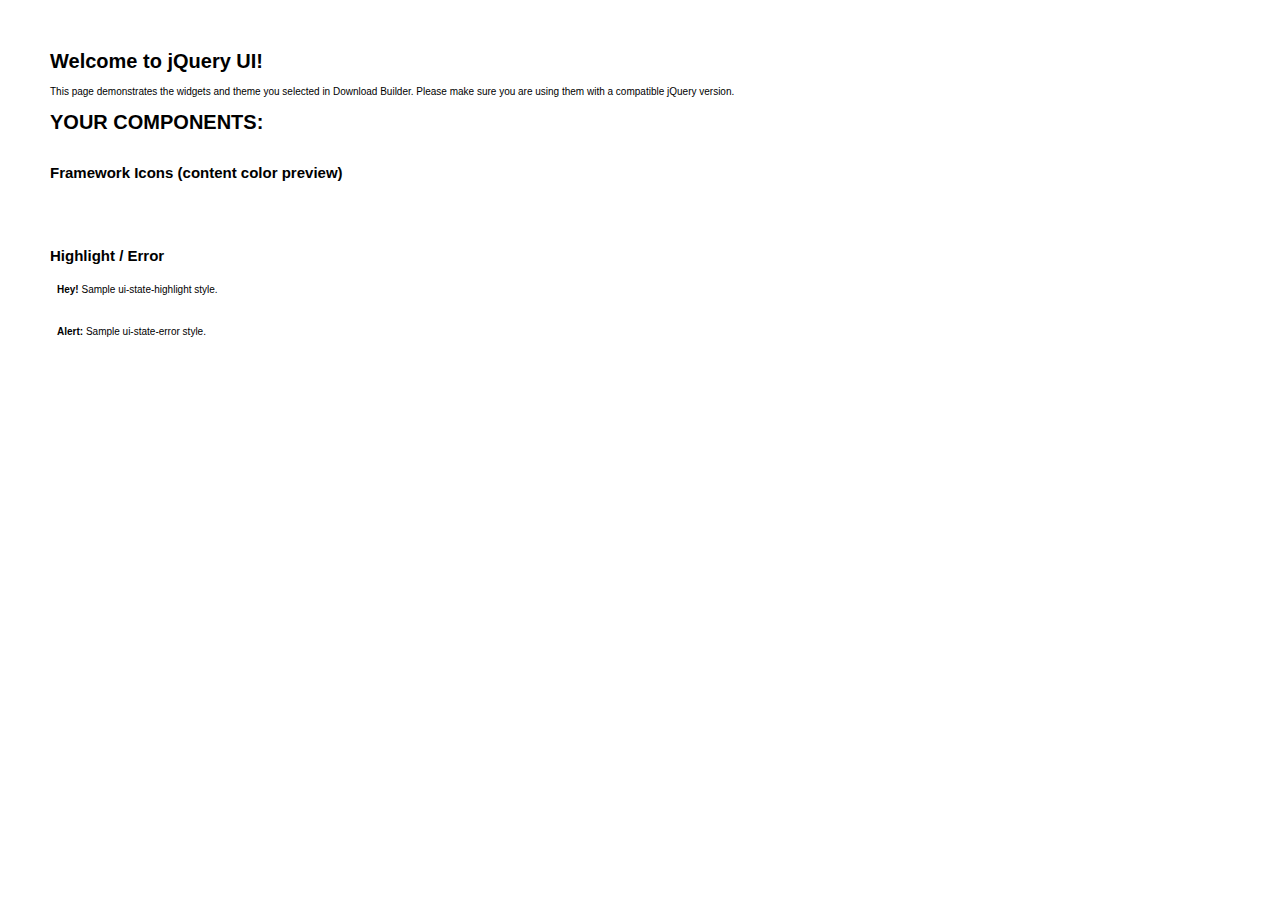
<file: html/assets/js/jquery-ui/index.html>
<!doctype html>
<html lang="us">
<head>
	<meta charset="utf-8">
	<title>jQuery UI Example Page</title>
	<link href="jquery-ui.css" rel="stylesheet">
	<style>
	body{
		font: 62.5% "Trebuchet MS", sans-serif;
		margin: 50px;
	}
	.demoHeaders {
		margin-top: 2em;
	}
	#dialog-link {
		padding: .4em 1em .4em 20px;
		text-decoration: none;
		position: relative;
	}
	#dialog-link span.ui-icon {
		margin: 0 5px 0 0;
		position: absolute;
		left: .2em;
		top: 50%;
		margin-top: -8px;
	}
	#icons {
		margin: 0;
		padding: 0;
	}
	#icons li {
		margin: 2px;
		position: relative;
		padding: 4px 0;
		cursor: pointer;
		float: left;
		list-style: none;
	}
	#icons span.ui-icon {
		float: left;
		margin: 0 4px;
	}
	.fakewindowcontain .ui-widget-overlay {
		position: absolute;
	}
	select {
		width: 200px;
	}
	</style>
</head>
<body>

<h1>Welcome to jQuery UI!</h1>

<div class="ui-widget">
	<p>This page demonstrates the widgets and theme you selected in Download Builder. Please make sure you are using them with a compatible jQuery version.</p>
</div>

<h1>YOUR COMPONENTS:</h1>












<h2 class="demoHeaders">Framework Icons (content color preview)</h2>
<ul id="icons" class="ui-widget ui-helper-clearfix">
	<li class="ui-state-default ui-corner-all" title=".ui-icon-carat-1-n"><span class="ui-icon ui-icon-carat-1-n"></span></li>
	<li class="ui-state-default ui-corner-all" title=".ui-icon-carat-1-ne"><span class="ui-icon ui-icon-carat-1-ne"></span></li>
	<li class="ui-state-default ui-corner-all" title=".ui-icon-carat-1-e"><span class="ui-icon ui-icon-carat-1-e"></span></li>
	<li class="ui-state-default ui-corner-all" title=".ui-icon-carat-1-se"><span class="ui-icon ui-icon-carat-1-se"></span></li>
	<li class="ui-state-default ui-corner-all" title=".ui-icon-carat-1-s"><span class="ui-icon ui-icon-carat-1-s"></span></li>
	<li class="ui-state-default ui-corner-all" title=".ui-icon-carat-1-sw"><span class="ui-icon ui-icon-carat-1-sw"></span></li>
	<li class="ui-state-default ui-corner-all" title=".ui-icon-carat-1-w"><span class="ui-icon ui-icon-carat-1-w"></span></li>
	<li class="ui-state-default ui-corner-all" title=".ui-icon-carat-1-nw"><span class="ui-icon ui-icon-carat-1-nw"></span></li>
	<li class="ui-state-default ui-corner-all" title=".ui-icon-carat-2-n-s"><span class="ui-icon ui-icon-carat-2-n-s"></span></li>
	<li class="ui-state-default ui-corner-all" title=".ui-icon-carat-2-e-w"><span class="ui-icon ui-icon-carat-2-e-w"></span></li>
	<li class="ui-state-default ui-corner-all" title=".ui-icon-triangle-1-n"><span class="ui-icon ui-icon-triangle-1-n"></span></li>
	<li class="ui-state-default ui-corner-all" title=".ui-icon-triangle-1-ne"><span class="ui-icon ui-icon-triangle-1-ne"></span></li>
	<li class="ui-state-default ui-corner-all" title=".ui-icon-triangle-1-e"><span class="ui-icon ui-icon-triangle-1-e"></span></li>
	<li class="ui-state-default ui-corner-all" title=".ui-icon-triangle-1-se"><span class="ui-icon ui-icon-triangle-1-se"></span></li>
	<li class="ui-state-default ui-corner-all" title=".ui-icon-triangle-1-s"><span class="ui-icon ui-icon-triangle-1-s"></span></li>
	<li class="ui-state-default ui-corner-all" title=".ui-icon-triangle-1-sw"><span class="ui-icon ui-icon-triangle-1-sw"></span></li>
	<li class="ui-state-default ui-corner-all" title=".ui-icon-triangle-1-w"><span class="ui-icon ui-icon-triangle-1-w"></span></li>
	<li class="ui-state-default ui-corner-all" title=".ui-icon-triangle-1-nw"><span class="ui-icon ui-icon-triangle-1-nw"></span></li>
	<li class="ui-state-default ui-corner-all" title=".ui-icon-triangle-2-n-s"><span class="ui-icon ui-icon-triangle-2-n-s"></span></li>
	<li class="ui-state-default ui-corner-all" title=".ui-icon-triangle-2-e-w"><span class="ui-icon ui-icon-triangle-2-e-w"></span></li>
	<li class="ui-state-default ui-corner-all" title=".ui-icon-arrow-1-n"><span class="ui-icon ui-icon-arrow-1-n"></span></li>
	<li class="ui-state-default ui-corner-all" title=".ui-icon-arrow-1-ne"><span class="ui-icon ui-icon-arrow-1-ne"></span></li>
	<li class="ui-state-default ui-corner-all" title=".ui-icon-arrow-1-e"><span class="ui-icon ui-icon-arrow-1-e"></span></li>
	<li class="ui-state-default ui-corner-all" title=".ui-icon-arrow-1-se"><span class="ui-icon ui-icon-arrow-1-se"></span></li>
	<li class="ui-state-default ui-corner-all" title=".ui-icon-arrow-1-s"><span class="ui-icon ui-icon-arrow-1-s"></span></li>
	<li class="ui-state-default ui-corner-all" title=".ui-icon-arrow-1-sw"><span class="ui-icon ui-icon-arrow-1-sw"></span></li>
	<li class="ui-state-default ui-corner-all" title=".ui-icon-arrow-1-w"><span class="ui-icon ui-icon-arrow-1-w"></span></li>
	<li class="ui-state-default ui-corner-all" title=".ui-icon-arrow-1-nw"><span class="ui-icon ui-icon-arrow-1-nw"></span></li>
	<li class="ui-state-default ui-corner-all" title=".ui-icon-arrow-2-n-s"><span class="ui-icon ui-icon-arrow-2-n-s"></span></li>
	<li class="ui-state-default ui-corner-all" title=".ui-icon-arrow-2-ne-sw"><span class="ui-icon ui-icon-arrow-2-ne-sw"></span></li>
	<li class="ui-state-default ui-corner-all" title=".ui-icon-arrow-2-e-w"><span class="ui-icon ui-icon-arrow-2-e-w"></span></li>
	<li class="ui-state-default ui-corner-all" title=".ui-icon-arrow-2-se-nw"><span class="ui-icon ui-icon-arrow-2-se-nw"></span></li>
	<li class="ui-state-default ui-corner-all" title=".ui-icon-arrowstop-1-n"><span class="ui-icon ui-icon-arrowstop-1-n"></span></li>
	<li class="ui-state-default ui-corner-all" title=".ui-icon-arrowstop-1-e"><span class="ui-icon ui-icon-arrowstop-1-e"></span></li>
	<li class="ui-state-default ui-corner-all" title=".ui-icon-arrowstop-1-s"><span class="ui-icon ui-icon-arrowstop-1-s"></span></li>
	<li class="ui-state-default ui-corner-all" title=".ui-icon-arrowstop-1-w"><span class="ui-icon ui-icon-arrowstop-1-w"></span></li>
	<li class="ui-state-default ui-corner-all" title=".ui-icon-arrowthick-1-n"><span class="ui-icon ui-icon-arrowthick-1-n"></span></li>
	<li class="ui-state-default ui-corner-all" title=".ui-icon-arrowthick-1-ne"><span class="ui-icon ui-icon-arrowthick-1-ne"></span></li>
	<li class="ui-state-default ui-corner-all" title=".ui-icon-arrowthick-1-e"><span class="ui-icon ui-icon-arrowthick-1-e"></span></li>
	<li class="ui-state-default ui-corner-all" title=".ui-icon-arrowthick-1-se"><span class="ui-icon ui-icon-arrowthick-1-se"></span></li>
	<li class="ui-state-default ui-corner-all" title=".ui-icon-arrowthick-1-s"><span class="ui-icon ui-icon-arrowthick-1-s"></span></li>
	<li class="ui-state-default ui-corner-all" title=".ui-icon-arrowthick-1-sw"><span class="ui-icon ui-icon-arrowthick-1-sw"></span></li>
	<li class="ui-state-default ui-corner-all" title=".ui-icon-arrowthick-1-w"><span class="ui-icon ui-icon-arrowthick-1-w"></span></li>
	<li class="ui-state-default ui-corner-all" title=".ui-icon-arrowthick-1-nw"><span class="ui-icon ui-icon-arrowthick-1-nw"></span></li>
	<li class="ui-state-default ui-corner-all" title=".ui-icon-arrowthick-2-n-s"><span class="ui-icon ui-icon-arrowthick-2-n-s"></span></li>
	<li class="ui-state-default ui-corner-all" title=".ui-icon-arrowthick-2-ne-sw"><span class="ui-icon ui-icon-arrowthick-2-ne-sw"></span></li>
	<li class="ui-state-default ui-corner-all" title=".ui-icon-arrowthick-2-e-w"><span class="ui-icon ui-icon-arrowthick-2-e-w"></span></li>
	<li class="ui-state-default ui-corner-all" title=".ui-icon-arrowthick-2-se-nw"><span class="ui-icon ui-icon-arrowthick-2-se-nw"></span></li>
	<li class="ui-state-default ui-corner-all" title=".ui-icon-arrowthickstop-1-n"><span class="ui-icon ui-icon-arrowthickstop-1-n"></span></li>
	<li class="ui-state-default ui-corner-all" title=".ui-icon-arrowthickstop-1-e"><span class="ui-icon ui-icon-arrowthickstop-1-e"></span></li>
	<li class="ui-state-default ui-corner-all" title=".ui-icon-arrowthickstop-1-s"><span class="ui-icon ui-icon-arrowthickstop-1-s"></span></li>
	<li class="ui-state-default ui-corner-all" title=".ui-icon-arrowthickstop-1-w"><span class="ui-icon ui-icon-arrowthickstop-1-w"></span></li>
	<li class="ui-state-default ui-corner-all" title=".ui-icon-arrowreturnthick-1-w"><span class="ui-icon ui-icon-arrowreturnthick-1-w"></span></li>
	<li class="ui-state-default ui-corner-all" title=".ui-icon-arrowreturnthick-1-n"><span class="ui-icon ui-icon-arrowreturnthick-1-n"></span></li>
	<li class="ui-state-default ui-corner-all" title=".ui-icon-arrowreturnthick-1-e"><span class="ui-icon ui-icon-arrowreturnthick-1-e"></span></li>
	<li class="ui-state-default ui-corner-all" title=".ui-icon-arrowreturnthick-1-s"><span class="ui-icon ui-icon-arrowreturnthick-1-s"></span></li>
	<li class="ui-state-default ui-corner-all" title=".ui-icon-arrowreturn-1-w"><span class="ui-icon ui-icon-arrowreturn-1-w"></span></li>
	<li class="ui-state-default ui-corner-all" title=".ui-icon-arrowreturn-1-n"><span class="ui-icon ui-icon-arrowreturn-1-n"></span></li>
	<li class="ui-state-default ui-corner-all" title=".ui-icon-arrowreturn-1-e"><span class="ui-icon ui-icon-arrowreturn-1-e"></span></li>
	<li class="ui-state-default ui-corner-all" title=".ui-icon-arrowreturn-1-s"><span class="ui-icon ui-icon-arrowreturn-1-s"></span></li>
	<li class="ui-state-default ui-corner-all" title=".ui-icon-arrowrefresh-1-w"><span class="ui-icon ui-icon-arrowrefresh-1-w"></span></li>
	<li class="ui-state-default ui-corner-all" title=".ui-icon-arrowrefresh-1-n"><span class="ui-icon ui-icon-arrowrefresh-1-n"></span></li>
	<li class="ui-state-default ui-corner-all" title=".ui-icon-arrowrefresh-1-e"><span class="ui-icon ui-icon-arrowrefresh-1-e"></span></li>
	<li class="ui-state-default ui-corner-all" title=".ui-icon-arrowrefresh-1-s"><span class="ui-icon ui-icon-arrowrefresh-1-s"></span></li>
	<li class="ui-state-default ui-corner-all" title=".ui-icon-arrow-4"><span class="ui-icon ui-icon-arrow-4"></span></li>
	<li class="ui-state-default ui-corner-all" title=".ui-icon-arrow-4-diag"><span class="ui-icon ui-icon-arrow-4-diag"></span></li>
	<li class="ui-state-default ui-corner-all" title=".ui-icon-extlink"><span class="ui-icon ui-icon-extlink"></span></li>
	<li class="ui-state-default ui-corner-all" title=".ui-icon-newwin"><span class="ui-icon ui-icon-newwin"></span></li>
	<li class="ui-state-default ui-corner-all" title=".ui-icon-refresh"><span class="ui-icon ui-icon-refresh"></span></li>
	<li class="ui-state-default ui-corner-all" title=".ui-icon-shuffle"><span class="ui-icon ui-icon-shuffle"></span></li>
	<li class="ui-state-default ui-corner-all" title=".ui-icon-transfer-e-w"><span class="ui-icon ui-icon-transfer-e-w"></span></li>
	<li class="ui-state-default ui-corner-all" title=".ui-icon-transferthick-e-w"><span class="ui-icon ui-icon-transferthick-e-w"></span></li>
	<li class="ui-state-default ui-corner-all" title=".ui-icon-folder-collapsed"><span class="ui-icon ui-icon-folder-collapsed"></span></li>
	<li class="ui-state-default ui-corner-all" title=".ui-icon-folder-open"><span class="ui-icon ui-icon-folder-open"></span></li>
	<li class="ui-state-default ui-corner-all" title=".ui-icon-document"><span class="ui-icon ui-icon-document"></span></li>
	<li class="ui-state-default ui-corner-all" title=".ui-icon-document-b"><span class="ui-icon ui-icon-document-b"></span></li>
	<li class="ui-state-default ui-corner-all" title=".ui-icon-note"><span class="ui-icon ui-icon-note"></span></li>
	<li class="ui-state-default ui-corner-all" title=".ui-icon-mail-closed"><span class="ui-icon ui-icon-mail-closed"></span></li>
	<li class="ui-state-default ui-corner-all" title=".ui-icon-mail-open"><span class="ui-icon ui-icon-mail-open"></span></li>
	<li class="ui-state-default ui-corner-all" title=".ui-icon-suitcase"><span class="ui-icon ui-icon-suitcase"></span></li>
	<li class="ui-state-default ui-corner-all" title=".ui-icon-comment"><span class="ui-icon ui-icon-comment"></span></li>
	<li class="ui-state-default ui-corner-all" title=".ui-icon-person"><span class="ui-icon ui-icon-person"></span></li>
	<li class="ui-state-default ui-corner-all" title=".ui-icon-print"><span class="ui-icon ui-icon-print"></span></li>
	<li class="ui-state-default ui-corner-all" title=".ui-icon-trash"><span class="ui-icon ui-icon-trash"></span></li>
	<li class="ui-state-default ui-corner-all" title=".ui-icon-locked"><span class="ui-icon ui-icon-locked"></span></li>
	<li class="ui-state-default ui-corner-all" title=".ui-icon-unlocked"><span class="ui-icon ui-icon-unlocked"></span></li>
	<li class="ui-state-default ui-corner-all" title=".ui-icon-bookmark"><span class="ui-icon ui-icon-bookmark"></span></li>
	<li class="ui-state-default ui-corner-all" title=".ui-icon-tag"><span class="ui-icon ui-icon-tag"></span></li>
	<li class="ui-state-default ui-corner-all" title=".ui-icon-home"><span class="ui-icon ui-icon-home"></span></li>
	<li class="ui-state-default ui-corner-all" title=".ui-icon-flag"><span class="ui-icon ui-icon-flag"></span></li>
	<li class="ui-state-default ui-corner-all" title=".ui-icon-calculator"><span class="ui-icon ui-icon-calculator"></span></li>
	<li class="ui-state-default ui-corner-all" title=".ui-icon-cart"><span class="ui-icon ui-icon-cart"></span></li>
	<li class="ui-state-default ui-corner-all" title=".ui-icon-pencil"><span class="ui-icon ui-icon-pencil"></span></li>
	<li class="ui-state-default ui-corner-all" title=".ui-icon-clock"><span class="ui-icon ui-icon-clock"></span></li>
	<li class="ui-state-default ui-corner-all" title=".ui-icon-disk"><span class="ui-icon ui-icon-disk"></span></li>
	<li class="ui-state-default ui-corner-all" title=".ui-icon-calendar"><span class="ui-icon ui-icon-calendar"></span></li>
	<li class="ui-state-default ui-corner-all" title=".ui-icon-zoomin"><span class="ui-icon ui-icon-zoomin"></span></li>
	<li class="ui-state-default ui-corner-all" title=".ui-icon-zoomout"><span class="ui-icon ui-icon-zoomout"></span></li>
	<li class="ui-state-default ui-corner-all" title=".ui-icon-search"><span class="ui-icon ui-icon-search"></span></li>
	<li class="ui-state-default ui-corner-all" title=".ui-icon-wrench"><span class="ui-icon ui-icon-wrench"></span></li>
	<li class="ui-state-default ui-corner-all" title=".ui-icon-gear"><span class="ui-icon ui-icon-gear"></span></li>
	<li class="ui-state-default ui-corner-all" title=".ui-icon-heart"><span class="ui-icon ui-icon-heart"></span></li>
	<li class="ui-state-default ui-corner-all" title=".ui-icon-star"><span class="ui-icon ui-icon-star"></span></li>
	<li class="ui-state-default ui-corner-all" title=".ui-icon-link"><span class="ui-icon ui-icon-link"></span></li>
	<li class="ui-state-default ui-corner-all" title=".ui-icon-cancel"><span class="ui-icon ui-icon-cancel"></span></li>
	<li class="ui-state-default ui-corner-all" title=".ui-icon-plus"><span class="ui-icon ui-icon-plus"></span></li>
	<li class="ui-state-default ui-corner-all" title=".ui-icon-plusthick"><span class="ui-icon ui-icon-plusthick"></span></li>
	<li class="ui-state-default ui-corner-all" title=".ui-icon-minus"><span class="ui-icon ui-icon-minus"></span></li>
	<li class="ui-state-default ui-corner-all" title=".ui-icon-minusthick"><span class="ui-icon ui-icon-minusthick"></span></li>
	<li class="ui-state-default ui-corner-all" title=".ui-icon-close"><span class="ui-icon ui-icon-close"></span></li>
	<li class="ui-state-default ui-corner-all" title=".ui-icon-closethick"><span class="ui-icon ui-icon-closethick"></span></li>
	<li class="ui-state-default ui-corner-all" title=".ui-icon-key"><span class="ui-icon ui-icon-key"></span></li>
	<li class="ui-state-default ui-corner-all" title=".ui-icon-lightbulb"><span class="ui-icon ui-icon-lightbulb"></span></li>
	<li class="ui-state-default ui-corner-all" title=".ui-icon-scissors"><span class="ui-icon ui-icon-scissors"></span></li>
	<li class="ui-state-default ui-corner-all" title=".ui-icon-clipboard"><span class="ui-icon ui-icon-clipboard"></span></li>
	<li class="ui-state-default ui-corner-all" title=".ui-icon-copy"><span class="ui-icon ui-icon-copy"></span></li>
	<li class="ui-state-default ui-corner-all" title=".ui-icon-contact"><span class="ui-icon ui-icon-contact"></span></li>
	<li class="ui-state-default ui-corner-all" title=".ui-icon-image"><span class="ui-icon ui-icon-image"></span></li>
	<li class="ui-state-default ui-corner-all" title=".ui-icon-video"><span class="ui-icon ui-icon-video"></span></li>
	<li class="ui-state-default ui-corner-all" title=".ui-icon-script"><span class="ui-icon ui-icon-script"></span></li>
	<li class="ui-state-default ui-corner-all" title=".ui-icon-alert"><span class="ui-icon ui-icon-alert"></span></li>
	<li class="ui-state-default ui-corner-all" title=".ui-icon-info"><span class="ui-icon ui-icon-info"></span></li>
	<li class="ui-state-default ui-corner-all" title=".ui-icon-notice"><span class="ui-icon ui-icon-notice"></span></li>
	<li class="ui-state-default ui-corner-all" title=".ui-icon-help"><span class="ui-icon ui-icon-help"></span></li>
	<li class="ui-state-default ui-corner-all" title=".ui-icon-check"><span class="ui-icon ui-icon-check"></span></li>
	<li class="ui-state-default ui-corner-all" title=".ui-icon-bullet"><span class="ui-icon ui-icon-bullet"></span></li>
	<li class="ui-state-default ui-corner-all" title=".ui-icon-radio-off"><span class="ui-icon ui-icon-radio-off"></span></li>
	<li class="ui-state-default ui-corner-all" title=".ui-icon-radio-on"><span class="ui-icon ui-icon-radio-on"></span></li>
	<li class="ui-state-default ui-corner-all" title=".ui-icon-pin-w"><span class="ui-icon ui-icon-pin-w"></span></li>
	<li class="ui-state-default ui-corner-all" title=".ui-icon-pin-s"><span class="ui-icon ui-icon-pin-s"></span></li>
	<li class="ui-state-default ui-corner-all" title=".ui-icon-play"><span class="ui-icon ui-icon-play"></span></li>
	<li class="ui-state-default ui-corner-all" title=".ui-icon-pause"><span class="ui-icon ui-icon-pause"></span></li>
	<li class="ui-state-default ui-corner-all" title=".ui-icon-seek-next"><span class="ui-icon ui-icon-seek-next"></span></li>
	<li class="ui-state-default ui-corner-all" title=".ui-icon-seek-prev"><span class="ui-icon ui-icon-seek-prev"></span></li>
	<li class="ui-state-default ui-corner-all" title=".ui-icon-seek-end"><span class="ui-icon ui-icon-seek-end"></span></li>
	<li class="ui-state-default ui-corner-all" title=".ui-icon-seek-first"><span class="ui-icon ui-icon-seek-first"></span></li>
	<li class="ui-state-default ui-corner-all" title=".ui-icon-stop"><span class="ui-icon ui-icon-stop"></span></li>
	<li class="ui-state-default ui-corner-all" title=".ui-icon-eject"><span class="ui-icon ui-icon-eject"></span></li>
	<li class="ui-state-default ui-corner-all" title=".ui-icon-volume-off"><span class="ui-icon ui-icon-volume-off"></span></li>
	<li class="ui-state-default ui-corner-all" title=".ui-icon-volume-on"><span class="ui-icon ui-icon-volume-on"></span></li>
	<li class="ui-state-default ui-corner-all" title=".ui-icon-power"><span class="ui-icon ui-icon-power"></span></li>
	<li class="ui-state-default ui-corner-all" title=".ui-icon-signal-diag"><span class="ui-icon ui-icon-signal-diag"></span></li>
	<li class="ui-state-default ui-corner-all" title=".ui-icon-signal"><span class="ui-icon ui-icon-signal"></span></li>
	<li class="ui-state-default ui-corner-all" title=".ui-icon-battery-0"><span class="ui-icon ui-icon-battery-0"></span></li>
	<li class="ui-state-default ui-corner-all" title=".ui-icon-battery-1"><span class="ui-icon ui-icon-battery-1"></span></li>
	<li class="ui-state-default ui-corner-all" title=".ui-icon-battery-2"><span class="ui-icon ui-icon-battery-2"></span></li>
	<li class="ui-state-default ui-corner-all" title=".ui-icon-battery-3"><span class="ui-icon ui-icon-battery-3"></span></li>
	<li class="ui-state-default ui-corner-all" title=".ui-icon-circle-plus"><span class="ui-icon ui-icon-circle-plus"></span></li>
	<li class="ui-state-default ui-corner-all" title=".ui-icon-circle-minus"><span class="ui-icon ui-icon-circle-minus"></span></li>
	<li class="ui-state-default ui-corner-all" title=".ui-icon-circle-close"><span class="ui-icon ui-icon-circle-close"></span></li>
	<li class="ui-state-default ui-corner-all" title=".ui-icon-circle-triangle-e"><span class="ui-icon ui-icon-circle-triangle-e"></span></li>
	<li class="ui-state-default ui-corner-all" title=".ui-icon-circle-triangle-s"><span class="ui-icon ui-icon-circle-triangle-s"></span></li>
	<li class="ui-state-default ui-corner-all" title=".ui-icon-circle-triangle-w"><span class="ui-icon ui-icon-circle-triangle-w"></span></li>
	<li class="ui-state-default ui-corner-all" title=".ui-icon-circle-triangle-n"><span class="ui-icon ui-icon-circle-triangle-n"></span></li>
	<li class="ui-state-default ui-corner-all" title=".ui-icon-circle-arrow-e"><span class="ui-icon ui-icon-circle-arrow-e"></span></li>
	<li class="ui-state-default ui-corner-all" title=".ui-icon-circle-arrow-s"><span class="ui-icon ui-icon-circle-arrow-s"></span></li>
	<li class="ui-state-default ui-corner-all" title=".ui-icon-circle-arrow-w"><span class="ui-icon ui-icon-circle-arrow-w"></span></li>
	<li class="ui-state-default ui-corner-all" title=".ui-icon-circle-arrow-n"><span class="ui-icon ui-icon-circle-arrow-n"></span></li>
	<li class="ui-state-default ui-corner-all" title=".ui-icon-circle-zoomin"><span class="ui-icon ui-icon-circle-zoomin"></span></li>
	<li class="ui-state-default ui-corner-all" title=".ui-icon-circle-zoomout"><span class="ui-icon ui-icon-circle-zoomout"></span></li>
	<li class="ui-state-default ui-corner-all" title=".ui-icon-circle-check"><span class="ui-icon ui-icon-circle-check"></span></li>
	<li class="ui-state-default ui-corner-all" title=".ui-icon-circlesmall-plus"><span class="ui-icon ui-icon-circlesmall-plus"></span></li>
	<li class="ui-state-default ui-corner-all" title=".ui-icon-circlesmall-minus"><span class="ui-icon ui-icon-circlesmall-minus"></span></li>
	<li class="ui-state-default ui-corner-all" title=".ui-icon-circlesmall-close"><span class="ui-icon ui-icon-circlesmall-close"></span></li>
	<li class="ui-state-default ui-corner-all" title=".ui-icon-squaresmall-plus"><span class="ui-icon ui-icon-squaresmall-plus"></span></li>
	<li class="ui-state-default ui-corner-all" title=".ui-icon-squaresmall-minus"><span class="ui-icon ui-icon-squaresmall-minus"></span></li>
	<li class="ui-state-default ui-corner-all" title=".ui-icon-squaresmall-close"><span class="ui-icon ui-icon-squaresmall-close"></span></li>
	<li class="ui-state-default ui-corner-all" title=".ui-icon-grip-dotted-vertical"><span class="ui-icon ui-icon-grip-dotted-vertical"></span></li>
	<li class="ui-state-default ui-corner-all" title=".ui-icon-grip-dotted-horizontal"><span class="ui-icon ui-icon-grip-dotted-horizontal"></span></li>
	<li class="ui-state-default ui-corner-all" title=".ui-icon-grip-solid-vertical"><span class="ui-icon ui-icon-grip-solid-vertical"></span></li>
	<li class="ui-state-default ui-corner-all" title=".ui-icon-grip-solid-horizontal"><span class="ui-icon ui-icon-grip-solid-horizontal"></span></li>
	<li class="ui-state-default ui-corner-all" title=".ui-icon-gripsmall-diagonal-se"><span class="ui-icon ui-icon-gripsmall-diagonal-se"></span></li>
	<li class="ui-state-default ui-corner-all" title=".ui-icon-grip-diagonal-se"><span class="ui-icon ui-icon-grip-diagonal-se"></span></li>
</ul>















<!-- Highlight / Error -->
<h2 class="demoHeaders">Highlight / Error</h2>
<div class="ui-widget">
	<div class="ui-state-highlight ui-corner-all" style="margin-top: 20px; padding: 0 .7em;">
		<p><span class="ui-icon ui-icon-info" style="float: left; margin-right: .3em;"></span>
		<strong>Hey!</strong> Sample ui-state-highlight style.</p>
	</div>
</div>
<br>
<div class="ui-widget">
	<div class="ui-state-error ui-corner-all" style="padding: 0 .7em;">
		<p><span class="ui-icon ui-icon-alert" style="float: left; margin-right: .3em;"></span>
		<strong>Alert:</strong> Sample ui-state-error style.</p>
	</div>
</div>

<script src="external/jquery/jquery.js"></script>
<script src="jquery-ui.js"></script>
<script>
























// Hover states on the static widgets
$( "#dialog-link, #icons li" ).hover(
	function() {
		$( this ).addClass( "ui-state-hover" );
	},
	function() {
		$( this ).removeClass( "ui-state-hover" );
	}
);
</script>
</body>
</html>
</file>
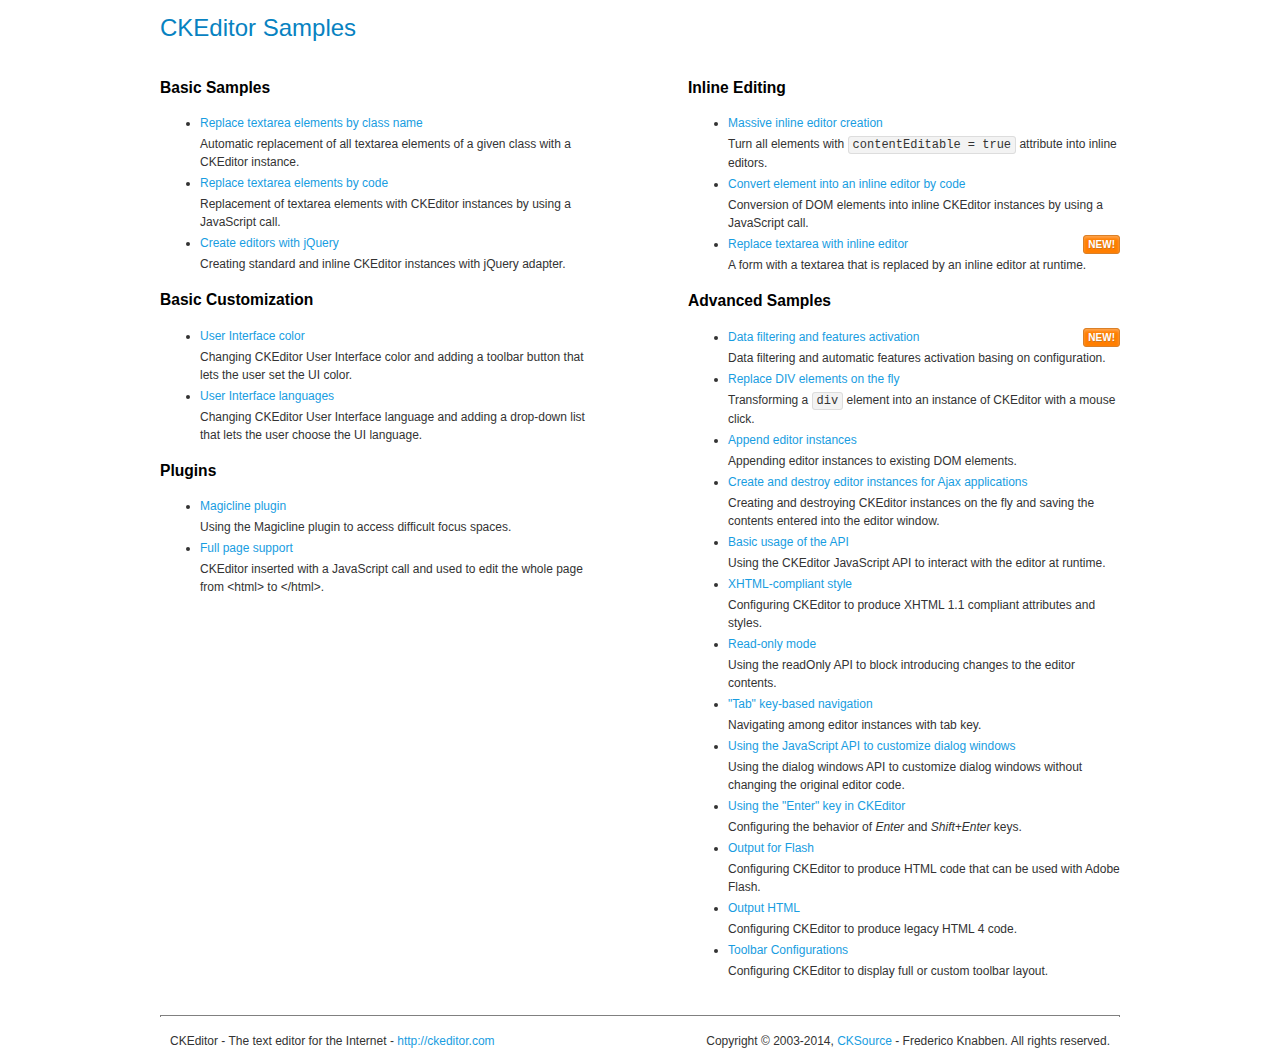
<file: html/assets/js/ckeditor/samples/index.html>
<!DOCTYPE html>
<!--
Copyright (c) 2003-2014, CKSource - Frederico Knabben. All rights reserved.
For licensing, see LICENSE.md or http://ckeditor.com/license
-->
<html>
<head>
	<meta charset="utf-8">
	<title>CKEditor Samples</title>
	<link rel="stylesheet" href="sample.css">
</head>
<body>
	<h1 class="samples">
		CKEditor Samples
	</h1>
	<div class="twoColumns">
		<div class="twoColumnsLeft">
			<h2 class="samples">
				Basic Samples
			</h2>
			<dl class="samples">
				<dt><a class="samples" href="replacebyclass.html">Replace textarea elements by class name</a></dt>
				<dd>Automatic replacement of all textarea elements of a given class with a CKEditor instance.</dd>

				<dt><a class="samples" href="replacebycode.html">Replace textarea elements by code</a></dt>
				<dd>Replacement of textarea elements with CKEditor instances by using a JavaScript call.</dd>

				<dt><a class="samples" href="jquery.html">Create editors with jQuery</a></dt>
				<dd>Creating standard and inline CKEditor instances with jQuery adapter.</dd>
			</dl>

			<h2 class="samples">
				Basic Customization
			</h2>
			<dl class="samples">
				<dt><a class="samples" href="uicolor.html">User Interface color</a></dt>
				<dd>Changing CKEditor User Interface color and adding a toolbar button that lets the user set the UI color.</dd>

				<dt><a class="samples" href="uilanguages.html">User Interface languages</a></dt>
				<dd>Changing CKEditor User Interface language and adding a drop-down list that lets the user choose the UI language.</dd>
			</dl>


			<h2 class="samples">Plugins</h2>
<dl class="samples">
<dt><a class="samples" href="plugins/magicline/magicline.html">Magicline plugin</a></dt>
<dd>Using the Magicline plugin to access difficult focus spaces.</dd>

<dt><a class="samples" href="plugins/wysiwygarea/fullpage.html">Full page support</a></dt>
<dd>CKEditor inserted with a JavaScript call and used to edit the whole page from &lt;html&gt; to &lt;/html&gt;.</dd>
</dl>
		</div>
		<div class="twoColumnsRight">
			<h2 class="samples">
				Inline Editing
			</h2>
			<dl class="samples">
				<dt><a class="samples" href="inlineall.html">Massive inline editor creation</a></dt>
				<dd>Turn all elements with <code>contentEditable = true</code> attribute into inline editors.</dd>

				<dt><a class="samples" href="inlinebycode.html">Convert element into an inline editor by code</a></dt>
				<dd>Conversion of DOM elements into inline CKEditor instances by using a JavaScript call.</dd>

				<dt><a class="samples" href="inlinetextarea.html">Replace textarea with inline editor</a> <span class="new">New!</span></dt>
				<dd>A form with a textarea that is replaced by an inline editor at runtime.</dd>

				
			</dl>

			<h2 class="samples">
				Advanced Samples
			</h2>
			<dl class="samples">
				<dt><a class="samples" href="datafiltering.html">Data filtering and features activation</a> <span class="new">New!</span></dt>
				<dd>Data filtering and automatic features activation basing on configuration.</dd>

				<dt><a class="samples" href="divreplace.html">Replace DIV elements on the fly</a></dt>
				<dd>Transforming a <code>div</code> element into an instance of CKEditor with a mouse click.</dd>

				<dt><a class="samples" href="appendto.html">Append editor instances</a></dt>
				<dd>Appending editor instances to existing DOM elements.</dd>

				<dt><a class="samples" href="ajax.html">Create and destroy editor instances for Ajax applications</a></dt>
				<dd>Creating and destroying CKEditor instances on the fly and saving the contents entered into the editor window.</dd>

				<dt><a class="samples" href="api.html">Basic usage of the API</a></dt>
				<dd>Using the CKEditor JavaScript API to interact with the editor at runtime.</dd>

				<dt><a class="samples" href="xhtmlstyle.html">XHTML-compliant style</a></dt>
				<dd>Configuring CKEditor to produce XHTML 1.1 compliant attributes and styles.</dd>

				<dt><a class="samples" href="readonly.html">Read-only mode</a></dt>
				<dd>Using the readOnly API to block introducing changes to the editor contents.</dd>

				<dt><a class="samples" href="tabindex.html">"Tab" key-based navigation</a></dt>
				<dd>Navigating among editor instances with tab key.</dd>


				
<dt><a class="samples" href="plugins/dialog/dialog.html">Using the JavaScript API to customize dialog windows</a></dt>
<dd>Using the dialog windows API to customize dialog windows without changing the original editor code.</dd>

<dt><a class="samples" href="plugins/enterkey/enterkey.html">Using the &quot;Enter&quot; key in CKEditor</a></dt>
<dd>Configuring the behavior of <em>Enter</em> and <em>Shift+Enter</em> keys.</dd>

<dt><a class="samples" href="plugins/htmlwriter/outputforflash.html">Output for Flash</a></dt>
<dd>Configuring CKEditor to produce HTML code that can be used with Adobe Flash.</dd>

<dt><a class="samples" href="plugins/htmlwriter/outputhtml.html">Output HTML</a></dt>
<dd>Configuring CKEditor to produce legacy HTML 4 code.</dd>

<dt><a class="samples" href="plugins/toolbar/toolbar.html">Toolbar Configurations</a></dt>
<dd>Configuring CKEditor to display full or custom toolbar layout.</dd>

			</dl>
		</div>
	</div>
	<div id="footer">
		<hr>
		<p>
			CKEditor - The text editor for the Internet - <a class="samples" href="http://ckeditor.com/">http://ckeditor.com</a>
		</p>
		<p id="copy">
			Copyright &copy; 2003-2014, <a class="samples" href="http://cksource.com/">CKSource</a> - Frederico Knabben. All rights reserved.
		</p>
	</div>
</body>
</html>
</file>
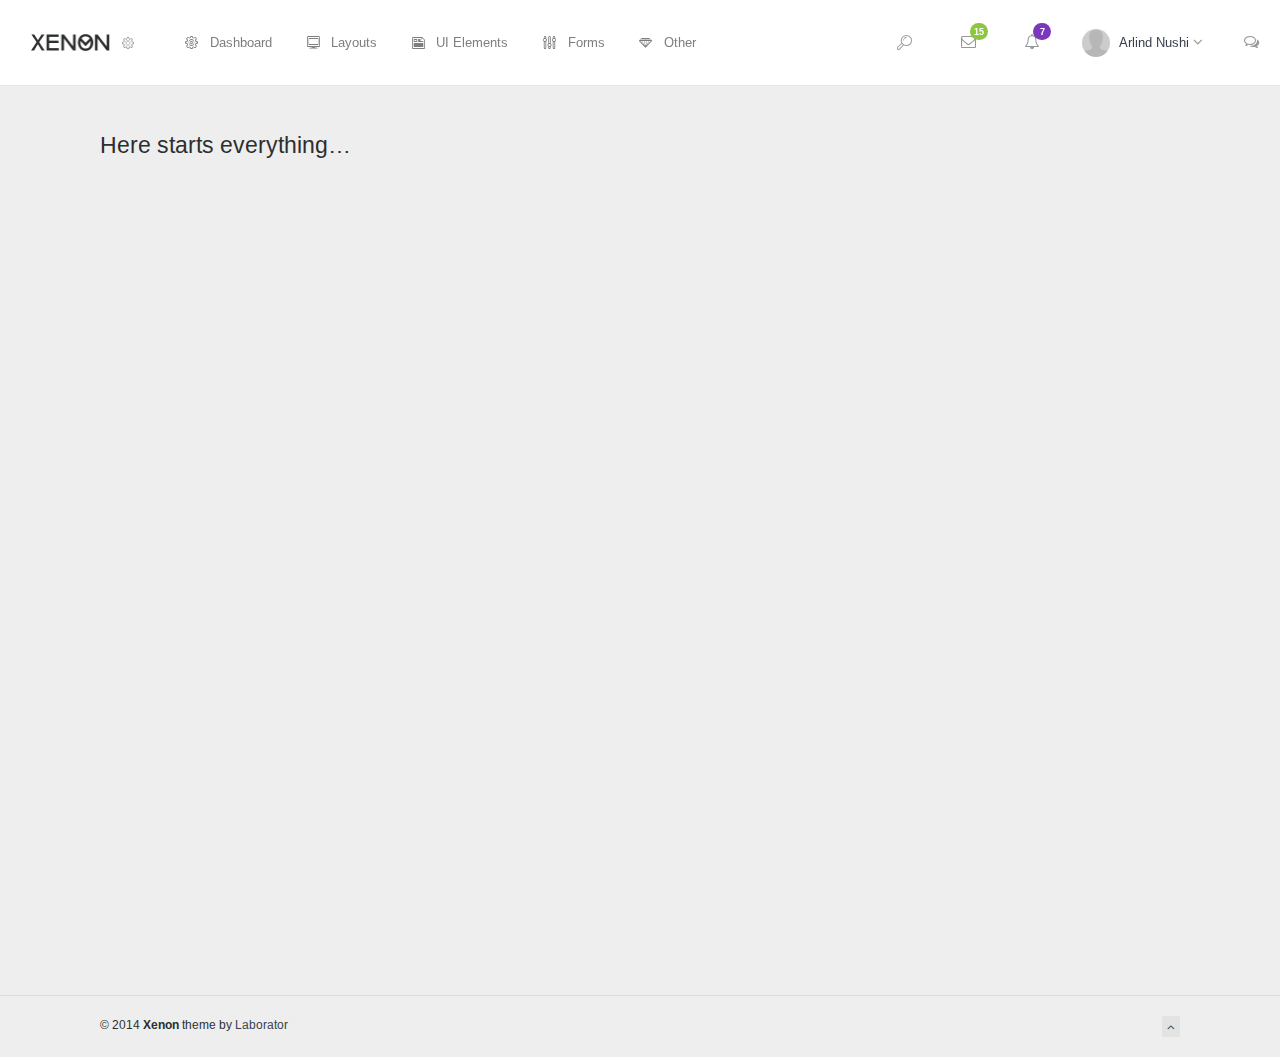
<file: html/blank-menu-horizontal-boxed.html>
<!DOCTYPE html>
<html lang="en">
<head>
	<meta charset="utf-8">
	<meta http-equiv="X-UA-Compatible" content="IE=edge">
	
	<meta name="viewport" content="width=device-width, initial-scale=1.0" />
	<meta name="description" content="Xenon Boostrap Admin Panel" />
	<meta name="author" content="" />
	
	<title>Xenon - Blank Page - Horizontal Menu Boxed</title>

	<link rel="stylesheet" href="http://fonts.googleapis.com/css?family=Arimo:400,700,400italic">
	<link rel="stylesheet" href="assets/css/fonts/linecons/css/linecons.css">
	<link rel="stylesheet" href="assets/css/fonts/fontawesome/css/font-awesome.min.css">
	<link rel="stylesheet" href="assets/css/bootstrap.css">
	<link rel="stylesheet" href="assets/css/xenon-core.css">
	<link rel="stylesheet" href="assets/css/xenon-forms.css">
	<link rel="stylesheet" href="assets/css/xenon-components.css">
	<link rel="stylesheet" href="assets/css/xenon-skins.css">
	<link rel="stylesheet" href="assets/css/custom.css">

	<script src="assets/js/jquery-1.11.1.min.js"></script>

	<!-- HTML5 shim and Respond.js IE8 support of HTML5 elements and media queries -->
	<!--[if lt IE 9]>
		<script src="https://oss.maxcdn.com/html5shiv/3.7.2/html5shiv.min.js"></script>
		<script src="https://oss.maxcdn.com/respond/1.4.2/respond.min.js"></script>
	<![endif]-->
	
	
</head>
<body class="page-body">

	<div class="settings-pane">
			
		<a href="#" data-toggle="settings-pane" data-animate="true">
			&times;
		</a>
		
		<div class="settings-pane-inner">
			
			<div class="row">
				
				<div class="col-md-4">
					
					<div class="user-info">
						
						<div class="user-image">
							<a href="extra-profile.html">
								<img src="assets/images/user-2.png" class="img-responsive img-circle" />
							</a>
						</div>
						
						<div class="user-details">
							
							<h3>
								<a href="extra-profile.html">John Smith</a>
								
								<!-- Available statuses: is-online, is-idle, is-busy and is-offline -->
								<span class="user-status is-online"></span>
							</h3>
							
							<p class="user-title">Web Developer</p>
							
							<div class="user-links">
								<a href="extra-profile.html" class="btn btn-primary">Edit Profile</a>
								<a href="extra-profile.html" class="btn btn-success">Upgrade</a>
							</div>
							
						</div>
						
					</div>
					
				</div>
				
				<div class="col-md-8 link-blocks-env">
					
					<div class="links-block left-sep">
						<h4>
							<span>Notifications</span>
						</h4>
						
						<ul class="list-unstyled">
							<li>
								<input type="checkbox" class="cbr cbr-primary" checked="checked" id="sp-chk1" />
								<label for="sp-chk1">Messages</label>
							</li>
							<li>
								<input type="checkbox" class="cbr cbr-primary" checked="checked" id="sp-chk2" />
								<label for="sp-chk2">Events</label>
							</li>
							<li>
								<input type="checkbox" class="cbr cbr-primary" checked="checked" id="sp-chk3" />
								<label for="sp-chk3">Updates</label>
							</li>
							<li>
								<input type="checkbox" class="cbr cbr-primary" checked="checked" id="sp-chk4" />
								<label for="sp-chk4">Server Uptime</label>
							</li>
						</ul>
					</div>
					
					<div class="links-block left-sep">
						<h4>
							<a href="#">
								<span>Help Desk</span>
							</a>
						</h4>
						
						<ul class="list-unstyled">
							<li>
								<a href="#">
									<i class="fa-angle-right"></i>
									Support Center
								</a>
							</li>
							<li>
								<a href="#">
									<i class="fa-angle-right"></i>
									Submit a Ticket
								</a>
							</li>
							<li>
								<a href="#">
									<i class="fa-angle-right"></i>
									Domains Protocol
								</a>
							</li>
							<li>
								<a href="#">
									<i class="fa-angle-right"></i>
									Terms of Service
								</a>
							</li>
						</ul>
					</div>
					
				</div>
				
			</div>
		
		</div>
		
	</div>
	
	<nav class="navbar horizontal-menu navbar-fixed-top"><!-- set fixed position by adding class "navbar-fixed-top" -->
		
		<div class="navbar-inner">
		
			<!-- Navbar Brand -->
			<div class="navbar-brand">
				<a href="dashboard-1.html" class="logo">
					<img src="assets/images/logo-white-bg@2x.png" width="80" alt="" class="hidden-xs" />
					<img src="assets/images/logo@2x.png" width="80" alt="" class="visible-xs" />
				</a>
				<a href="#" data-toggle="settings-pane" data-animate="true">
					<i class="linecons-cog"></i>
				</a>
			</div>
				
			<!-- Mobile Toggles Links -->
			<div class="nav navbar-mobile">
			
				<!-- This will toggle the mobile menu and will be visible only on mobile devices -->
				<div class="mobile-menu-toggle">
					<!-- This will open the popup with user profile settings, you can use for any purpose, just be creative -->
					<a href="#" data-toggle="settings-pane" data-animate="true">
						<i class="linecons-cog"></i>
					</a>
					
					<a href="#" data-toggle="user-info-menu-horizontal">
						<i class="fa-bell-o"></i>
						<span class="badge badge-success">7</span>
					</a>
					
					<!-- data-toggle="mobile-menu-horizontal" will show horizontal menu links only -->
					<!-- data-toggle="mobile-menu" will show sidebar menu links only -->
					<!-- data-toggle="mobile-menu-both" will show sidebar and horizontal menu links -->
					<a href="#" data-toggle="mobile-menu-horizontal">
						<i class="fa-bars"></i>
					</a>
				</div>
				
			</div>
			
			<div class="navbar-mobile-clear"></div>
			
			
			
			<!-- main menu -->
					
			<ul class="navbar-nav">
				<li>
					<a href="dashboard-1.html">
						<i class="linecons-cog"></i>
						<span class="title">Dashboard</span>
					</a>
					<ul>
						<li>
							<a href="dashboard-1.html">
								<span class="title">Dashboard 1</span>
							</a>
						</li>
						<li>
							<a href="dashboard-2.html">
								<span class="title">Dashboard 2</span>
							</a>
						</li>
						<li>
							<a href="dashboard-3.html">
								<span class="title">Dashboard 3</span>
							</a>
						</li>
						<li>
							<a href="dashboard-4.html">
								<span class="title">Dashboard 4</span>
							</a>
						</li>
						<li>
							<a href="skin-generator.html">
								<span class="title">Skin Generator</span>
							</a>
						</li>
					</ul>
				</li>
				<li>
					<a href="layout-variants.html">
						<i class="linecons-desktop"></i>
						<span class="title">Layouts</span>
					</a>
					<ul>
						<li>
							<a href="layout-variants.html">
								<span class="title">Layout Variants &amp; API</span>
							</a>
						</li>
						<li>
							<a href="layout-collapsed-sidebar.html">
								<span class="title">Collapsed Sidebar</span>
							</a>
						</li>
						<li>
							<a href="layout-static-sidebar.html">
								<span class="title">Static Sidebar</span>
							</a>
						</li>
						<li>
							<a href="layout-horizontal-menu.html">
								<span class="title">Horizontal Menu</span>
							</a>
						</li>
						<li>
							<a href="layout-horizontal-plus-sidebar.html">
								<span class="title">Horizontal &amp; Sidebar Menu</span>
							</a>
						</li>
						<li>
							<a href="layout-horizontal-menu-click-to-open-subs.html">
								<span class="title">Horizontal Open On Click</span>
							</a>
						</li>
						<li>
							<a href="layout-horizontal-menu-min.html">
								<span class="title">Horizontal Menu Minimal</span>
							</a>
						</li>
						<li>
							<a href="layout-right-sidebar.html">
								<span class="title">Right Sidebar</span>
							</a>
						</li>
						<li>
							<a href="layout-chat-open.html">
								<span class="title">Chat Open</span>
							</a>
						</li>
						<li>
							<a href="layout-horizontal-sidebar-menu-collapsed-right.html">
								<span class="title">Both Menus &amp; Collapsed</span>
							</a>
						</li>
						<li>
							<a href="layout-boxed.html">
								<span class="title">Boxed Layout</span>
							</a>
						</li>
						<li>
							<a href="layout-boxed-horizontal-menu.html">
								<span class="title">Boxed &amp; Horizontal Menu</span>
							</a>
						</li>
					</ul>
				</li>
				<li>
					<a href="ui-panels.html">
						<i class="linecons-note"></i>
						<span class="title">UI Elements</span>
					</a>
					<ul>
						<li>
							<a href="ui-panels.html">
								<span class="title">Panels</span>
							</a>
						</li>
						<li>
							<a href="ui-buttons.html">
								<span class="title">Buttons</span>
							</a>
						</li>
						<li>
							<a href="ui-tabs-accordions.html">
								<span class="title">Tabs &amp; Accordions</span>
							</a>
						</li>
						<li>
							<a href="ui-modals.html">
								<span class="title">Modals</span>
							</a>
						</li>
						<li>
							<a href="ui-breadcrumbs.html">
								<span class="title">Breadcrumbs</span>
							</a>
						</li>
						<li>
							<a href="ui-blockquotes.html">
								<span class="title">Blockquotes</span>
							</a>
						</li>
						<li>
							<a href="ui-progressbars.html">
								<span class="title">Progress Bars</span>
							</a>
						</li>
						<li>
							<a href="ui-navbars.html">
								<span class="title">Navbars</span>
							</a>
						</li>
						<li>
							<a href="ui-alerts.html">
								<span class="title">Alerts</span>
							</a>
						</li>
						<li>
							<a href="ui-pagination.html">
								<span class="title">Pagination</span>
							</a>
						</li>
						<li>
							<a href="ui-typography.html">
								<span class="title">Typography</span>
							</a>
						</li>
						<li>
							<a href="ui-other-elements.html">
								<span class="title">Other Elements</span>
							</a>
						</li>
					</ul>
				</li>
				<li>
					<a href="forms-native.html">
						<i class="linecons-params"></i>
						<span class="title">Forms</span>
					</a>
					<ul>
						<li>
							<a href="forms-native.html">
								<span class="title">Native Elements</span>
							</a>
						</li>
						<li>
							<a href="forms-advanced.html">
								<span class="title">Advanced Plugins</span>
							</a>
						</li>
						<li>
							<a href="forms-wizard.html">
								<span class="title">Form Wizard</span>
							</a>
						</li>
						<li>
							<a href="forms-validation.html">
								<span class="title">Form Validation</span>
							</a>
						</li>
						<li>
							<a href="forms-input-masks.html">
								<span class="title">Input Masks</span>
							</a>
						</li>
						<li>
							<a href="forms-file-upload.html">
								<span class="title">File Upload</span>
							</a>
						</li>
						<li>
							<a href="forms-editors.html">
								<span class="title">Editors</span>
							</a>
						</li>
						<li>
							<a href="forms-sliders.html">
								<span class="title">Sliders</span>
							</a>
						</li>
					</ul>
				</li>
				<li>
					<a href="">
						<i class="linecons-diamond"></i>
						<span class="title">Other</span>
					</a>
					<ul>
						<li>
							<a href="ui-widgets.html">
								<i class="linecons-star"></i>
								<span class="title">Widgets</span>
							</a>
						</li>
						<li>
							<a href="mailbox-main.html">
								<i class="linecons-mail"></i>
								<span class="title">Mailbox</span>
								<span class="label label-success pull-right">5</span>
							</a>
							<ul>
								<li>
									<a href="mailbox-main.html">
										<span class="title">Inbox</span>
									</a>
								</li>
								<li>
									<a href="mailbox-compose.html">
										<span class="title">Compose Message</span>
									</a>
								</li>
								<li>
									<a href="mailbox-message.html">
										<span class="title">View Message</span>
									</a>
								</li>
							</ul>
						</li>
						<li>
							<a href="tables-basic.html">
								<i class="linecons-database"></i>
								<span class="title">Tables</span>
							</a>
							<ul>
								<li>
									<a href="tables-basic.html">
										<span class="title">Basic Tables</span>
									</a>
								</li>
								<li>
									<a href="tables-responsive.html">
										<span class="title">Responsive Table</span>
									</a>
								</li>
								<li>
									<a href="tables-datatables.html">
										<span class="title">Data Tables</span>
									</a>
								</li>
							</ul>
						</li>
						<li>
							<a href="extra-gallery.html">
								<i class="linecons-beaker"></i>
								<span class="title">Extra</span>
								<span class="label label-purple pull-right hidden-collapsed">New Items</span>
							</a>
							<ul>
								<li>
									<a href="extra-icons-fontawesome.html">
										<span class="title">Icons</span>
										<span class="label label-warning pull-right">4</span>
									</a>
									<ul>
										<li>
											<a href="extra-icons-fontawesome.html">
												<span class="title">Font Awesome</span>
											</a>
										</li>
										<li>
											<a href="extra-icons-linecons.html">
												<span class="title">Linecons</span>
											</a>
										</li>
										<li>
											<a href="extra-icons-elusive.html">
												<span class="title">Elusive</span>
											</a>
										</li>
										<li>
											<a href="extra-icons-meteocons.html">
												<span class="title">Meteocons</span>
											</a>
										</li>
									</ul>
								</li>
								<li>
									<a href="extra-maps-google.html">
										<span class="title">Maps</span>
									</a>
									<ul>
										<li>
											<a href="extra-maps-google.html">
												<span class="title">Google Maps</span>
											</a>
										</li>
										<li>
											<a href="extra-maps-advanced.html">
												<span class="title">Advanced Map</span>
											</a>
										</li>
										<li>
											<a href="extra-maps-vector.html">
												<span class="title">Vector Map</span>
											</a>
										</li>
									</ul>
								</li>
								<li>
									<a href="extra-gallery.html">
										<span class="title">Gallery</span>
									</a>
								</li>
								<li>
									<a href="extra-calendar.html">
										<span class="title">Calendar</span>
									</a>
								</li>
								<li>
									<a href="extra-profile.html">
										<span class="title">Profile</span>
									</a>
								</li>
								<li>
									<a href="extra-login.html">
										<span class="title">Login</span>
									</a>
								</li>
								<li>
									<a href="extra-lockscreen.html">
										<span class="title">Lockscreen</span>
									</a>
								</li>
								<li>
									<a href="extra-login-light.html">
										<span class="title">Login Light</span>
									</a>
								</li>
								<li>
									<a href="extra-timeline.html">
										<span class="title">Timeline</span>
									</a>
								</li>
								<li>
									<a href="extra-timeline-center.html">
										<span class="title">Timeline Centerd</span>
									</a>
								</li>
								<li>
									<a href="extra-notes.html">
										<span class="title">Notes</span>
									</a>
								</li>
								<li>
									<a href="extra-image-crop.html">
										<span class="title">Image Crop</span>
									</a>
								</li>
								<li>
									<a href="extra-portlets.html">
										<span class="title">Portlets</span>
									</a>
								</li>
								<li>
									<a href="blank-sidebar.html">
										<span class="title">Blank Page</span>
									</a>
								</li>
								<li>
									<a href="extra-search.html">
										<span class="title">Search</span>
									</a>
								</li>
								<li>
									<a href="extra-invoice.html">
										<span class="title">Invoice</span>
									</a>
								</li>
								<li>
									<a href="extra-not-found.html">
										<span class="title">404 Page</span>
									</a>
								</li>
								<li>
									<a href="extra-tocify.html">
										<span class="title">Tocify</span>
									</a>
								</li>
								<li>
									<a href="extra-loader.html">
										<span class="title">Loading Progress</span>
									</a>
								</li>
								<li>
									<a href="extra-page-loading-ol.html">
										<span class="title">Page Loading Overlay</span>
									</a>
								</li>
								<li>
									<a href="extra-notifications.html">
										<span class="title">Notifications</span>
									</a>
								</li>
								<li>
									<a href="extra-nestable-lists.html">
										<span class="title">Nestable Lists</span>
									</a>
								</li>
								<li>
									<a href="extra-scrollable.html">
										<span class="title">Scrollable</span>
									</a>
								</li>
							</ul>
						</li>
						<li>
							<a href="charts-main.html">
								<i class="linecons-globe"></i>
								<span class="title">Charts</span>
							</a>
							<ul>
								<li>
									<a href="charts-main.html">
										<span class="title">Chart Variants</span>
									</a>
								</li>
								<li>
									<a href="charts-range.html">
										<span class="title">Range Selector</span>
									</a>
								</li>
								<li>
									<a href="charts-sparklines.html">
										<span class="title">Sparklines</span>
									</a>
								</li>
								<li>
									<a href="charts-map.html">
										<span class="title">Map Charts</span>
									</a>
								</li>
								<li>
									<a href="charts-gauges.html">
										<span class="title">Circular Gauges</span>
									</a>
								</li>
								<li>
									<a href="charts-bar-gauges.html">
										<span class="title">Bar Gauges</span>
									</a>
								</li>
							</ul>
						</li>
						<li>
							<a href="#">
								<i class="linecons-cloud"></i>
								<span class="title">Menu Levels</span>
							</a>
							<ul>
								<li>
									<a href="#">
										<i class="entypo-flow-line"></i>
										<span class="title">Menu Level 1.1</span>
									</a>
									<ul>
										<li>
											<a href="#">
												<i class="entypo-flow-parallel"></i>
												<span class="title">Menu Level 2.1</span>
											</a>
										</li>
										<li>
											<a href="#">
												<i class="entypo-flow-parallel"></i>
												<span class="title">Menu Level 2.2</span>
											</a>
											<ul>
												<li>
													<a href="#">
														<i class="entypo-flow-cascade"></i>
														<span class="title">Menu Level 3.1</span>
													</a>
												</li>
												<li>
													<a href="#">
														<i class="entypo-flow-cascade"></i>
														<span class="title">Menu Level 3.2</span>
													</a>
													<ul>
														<li>
															<a href="#">
																<i class="entypo-flow-branch"></i>
																<span class="title">Menu Level 4.1</span>
															</a>
														</li>
													</ul>
												</li>
											</ul>
										</li>
										<li>
											<a href="#">
												<i class="entypo-flow-parallel"></i>
												<span class="title">Menu Level 2.3</span>
											</a>
										</li>
									</ul>
								</li>
								<li>
									<a href="#">
										<i class="entypo-flow-line"></i>
										<span class="title">Menu Level 1.2</span>
									</a>
								</li>
								<li>
									<a href="#">
										<i class="entypo-flow-line"></i>
										<span class="title">Menu Level 1.3</span>
									</a>
								</li>
							</ul>
						</li>
					</ul>
				</li>
			</ul>
					
			
			<!-- notifications and other links -->
			<ul class="nav nav-userinfo navbar-right">
				
				<li class="search-form"><!-- You can add "always-visible" to show make the search input visible -->
			
					<form method="get" action="extra-search.html">
						<input type="text" name="s" class="form-control search-field" placeholder="Type to search..." />
						
						<button type="submit" class="btn btn-link">
							<i class="linecons-search"></i>
						</button>
					</form>
					
				</li>
				
				<li class="dropdown xs-left">
					
					<a href="#" data-toggle="dropdown" class="notification-icon">
						<i class="fa-envelope-o"></i>
						<span class="badge badge-green">15</span>
					</a>
						
					<ul class="dropdown-menu messages">
										<li>
							
						<ul class="dropdown-menu-list list-unstyled ps-scrollbar">
						
							<li class="active"><!-- "active" class means message is unread -->
								<a href="#">
									<span class="line">
										<strong>Luc Chartier</strong>
										<span class="light small">- yesterday</span>
									</span>
									
									<span class="line desc small">
										This ain’t our first item, it is the best of the rest.
									</span>
								</a>
							</li>
							
							<li class="active">
								<a href="#">
									<span class="line">
										<strong>Salma Nyberg</strong>
										<span class="light small">- 2 days ago</span>
									</span>
									
									<span class="line desc small">
										Oh he decisively impression attachment friendship so if everything. 
									</span>
								</a>
							</li>
							
							<li>
								<a href="#">
									<span class="line">
										Hayden Cartwright
										<span class="light small">- a week ago</span>
									</span>
									
									<span class="line desc small">
										Whose her enjoy chief new young. Felicity if ye required likewise so doubtful.
									</span>
								</a>
							</li>
							
							<li>
								<a href="#">
									<span class="line">
										Sandra Eberhardt
										<span class="light small">- 16 days ago</span>
									</span>
									
									<span class="line desc small">
										On so attention necessary at by provision otherwise existence direction.
									</span>
								</a>
							</li>
							
							<!-- Repeated -->
							
							<li class="active"><!-- "active" class means message is unread -->
								<a href="#">
									<span class="line">
										<strong>Luc Chartier</strong>
										<span class="light small">- yesterday</span>
									</span>
									
									<span class="line desc small">
										This ain’t our first item, it is the best of the rest.
									</span>
								</a>
							</li>
							
							<li class="active">
								<a href="#">
									<span class="line">
										<strong>Salma Nyberg</strong>
										<span class="light small">- 2 days ago</span>
									</span>
									
									<span class="line desc small">
										Oh he decisively impression attachment friendship so if everything. 
									</span>
								</a>
							</li>
							
							<li>
								<a href="#">
									<span class="line">
										Hayden Cartwright
										<span class="light small">- a week ago</span>
									</span>
									
									<span class="line desc small">
										Whose her enjoy chief new young. Felicity if ye required likewise so doubtful.
									</span>
								</a>
							</li>
							
							<li>
								<a href="#">
									<span class="line">
										Sandra Eberhardt
										<span class="light small">- 16 days ago</span>
									</span>
									
									<span class="line desc small">
										On so attention necessary at by provision otherwise existence direction.
									</span>
								</a>
							</li>
							
						</ul>
						
					</li>
					
					<li class="external">
						<a href="blank-sidebar.html">
							<span>All Messages</span>
							<i class="fa-link-ext"></i>
						</a>
					</li>
					</ul>
					
				</li>
				
				<li class="dropdown xs-left">
					<a href="#" data-toggle="dropdown" class="notification-icon notification-icon-messages">
						<i class="fa-bell-o"></i>
						<span class="badge badge-purple">7</span>
					</a>
						
					<ul class="dropdown-menu notifications">
										<li class="top">
						<p class="small">
							<a href="#" class="pull-right">Mark all Read</a>
							You have <strong>3</strong> new notifications.
						</p>
					</li>
					
					<li>
						<ul class="dropdown-menu-list list-unstyled ps-scrollbar">
							<li class="active notification-success">
								<a href="#">
									<i class="fa-user"></i>
									
									<span class="line">
										<strong>New user registered</strong>
									</span>
									
									<span class="line small time">
										30 seconds ago
									</span>
								</a>
							</li>
							
							<li class="active notification-secondary">
								<a href="#">
									<i class="fa-lock"></i>
									
									<span class="line">
										<strong>Privacy settings have been changed</strong>
									</span>
									
									<span class="line small time">
										3 hours ago
									</span>
								</a>
							</li>
							
							<li class="notification-primary">
								<a href="#">
									<i class="fa-thumbs-up"></i>
									
									<span class="line">
										<strong>Someone special liked this</strong>
									</span>
									
									<span class="line small time">
										2 minutes ago
									</span>
								</a>
							</li>
							
							<li class="notification-danger">
								<a href="#">
									<i class="fa-calendar"></i>
									
									<span class="line">
										John cancelled the event
									</span>
									
									<span class="line small time">
										9 hours ago
									</span>
								</a>
							</li>
							
							<li class="notification-info">
								<a href="#">
									<i class="fa-database"></i>
									
									<span class="line">
										The server is status is stable
									</span>
									
									<span class="line small time">
										yesterday at 10:30am
									</span>
								</a>
							</li>
							
							<li class="notification-warning">
								<a href="#">
									<i class="fa-envelope-o"></i>
									
									<span class="line">
										New comments waiting approval
									</span>
									
									<span class="line small time">
										last week
									</span>
								</a>
							</li>
						</ul>
					</li>
					
					<li class="external">
						<a href="#">
							<span>View all notifications</span>
							<i class="fa-link-ext"></i>
						</a>
					</li>
					</ul>
				</li>
		
				<li class="dropdown user-profile">
					<a href="#" data-toggle="dropdown">
						<img src="assets/images/user-1.png" alt="user-image" class="img-circle img-inline userpic-32" width="28" />
						<span>
							Arlind Nushi
							<i class="fa-angle-down"></i>
						</span>
					</a>
					
					<ul class="dropdown-menu user-profile-menu list-unstyled">
						<li>
							<a href="#edit-profile">
								<i class="fa-edit"></i>
								New Post
							</a>
						</li>
						<li>
							<a href="#settings">
								<i class="fa-wrench"></i>
								Settings
							</a>
						</li>
						<li>
							<a href="#profile">
								<i class="fa-user"></i>
								Profile
							</a>
						</li>
						<li>
							<a href="#help">
								<i class="fa-info"></i>
								Help
							</a>
						</li>
						<li class="last">
							<a href="extra-lockscreen.html">
								<i class="fa-lock"></i>
								Logout
							</a>
						</li>
					</ul>
				</li>
				
				<li>
					<a href="#" data-toggle="chat">
						<i class="fa-comments-o"></i>
					</a>
				</li>
				
			</ul>
	
		</div>
		
	</nav>
	
	<div class="page-container container"><!-- add class "sidebar-collapsed" to close sidebar by default, "chat-visible" to make chat appear always -->
			
		<div class="main-content">
					
			<h3>Here starts everything&hellip;</h3>
		</div>
		
			
		<!-- start: Chat Section -->
		<div id="chat" class="fixed">
			
			<div class="chat-inner">
			
				
				<h2 class="chat-header">
					<a href="#" class="chat-close" data-toggle="chat">
						<i class="fa-plus-circle rotate-45deg"></i>
					</a>
					
					Chat
					<span class="badge badge-success is-hidden">0</span>
				</h2>
				
				<script type="text/javascript">
				// Here is just a sample how to open chat conversation box
				jQuery(document).ready(function($)
				{
					var $chat_conversation = $(".chat-conversation");
					
					$(".chat-group a").on('click', function(ev)
					{
						ev.preventDefault();
						
						$chat_conversation.toggleClass('is-open');
						
						$(".chat-conversation textarea").trigger('autosize.resize').focus();
					});
					
					$(".conversation-close").on('click', function(ev)
					{
						ev.preventDefault();
						$chat_conversation.removeClass('is-open');
					});
				});
				</script>
				
				
				<div class="chat-group">
					<strong>Favorites</strong>
					
					<a href="#"><span class="user-status is-online"></span> <em>Catherine J. Watkins</em></a>
					<a href="#"><span class="user-status is-online"></span> <em>Nicholas R. Walker</em></a>
					<a href="#"><span class="user-status is-busy"></span> <em>Susan J. Best</em></a>
					<a href="#"><span class="user-status is-idle"></span> <em>Fernando G. Olson</em></a>
					<a href="#"><span class="user-status is-offline"></span> <em>Brandon S. Young</em></a>
				</div>
				
				
				<div class="chat-group">
					<strong>Work</strong>
					
					<a href="#"><span class="user-status is-busy"></span> <em>Rodrigo E. Lozano</em></a>
					<a href="#"><span class="user-status is-offline"></span> <em>Robert J. Garcia</em></a>
					<a href="#"><span class="user-status is-offline"></span> <em>Daniel A. Pena</em></a>
				</div>
				
				
				<div class="chat-group">
					<strong>Other</strong>
					
					<a href="#"><span class="user-status is-online"></span> <em>Dennis E. Johnson</em></a>
					<a href="#"><span class="user-status is-online"></span> <em>Stuart A. Shire</em></a>
					<a href="#"><span class="user-status is-online"></span> <em>Janet I. Matas</em></a>
					<a href="#"><span class="user-status is-online"></span> <em>Mindy A. Smith</em></a>
					<a href="#"><span class="user-status is-busy"></span> <em>Herman S. Foltz</em></a>
					<a href="#"><span class="user-status is-busy"></span> <em>Gregory E. Robie</em></a>
					<a href="#"><span class="user-status is-busy"></span> <em>Nellie T. Foreman</em></a>
					<a href="#"><span class="user-status is-busy"></span> <em>William R. Miller</em></a>
					<a href="#"><span class="user-status is-idle"></span> <em>Vivian J. Hall</em></a>
					<a href="#"><span class="user-status is-offline"></span> <em>Melinda A. Anderson</em></a>
					<a href="#"><span class="user-status is-offline"></span> <em>Gary M. Mooneyham</em></a>
					<a href="#"><span class="user-status is-offline"></span> <em>Robert C. Medina</em></a>
					<a href="#"><span class="user-status is-offline"></span> <em>Dylan C. Bernal</em></a>
					<a href="#"><span class="user-status is-offline"></span> <em>Marc P. Sanborn</em></a>
					<a href="#"><span class="user-status is-offline"></span> <em>Kenneth M. Rochester</em></a>
					<a href="#"><span class="user-status is-offline"></span> <em>Rachael D. Carpenter</em></a>
				</div>
			
			</div>
			
			<!-- conversation template -->
			<div class="chat-conversation">
				
				<div class="conversation-header">
					<a href="#" class="conversation-close">
						&times;
					</a>
					
					<span class="user-status is-online"></span>
					<span class="display-name">Arlind Nushi</span> 
					<small>Online</small>
				</div>
				
				<ul class="conversation-body">	
					<li>
						<span class="user">Arlind Nushi</span>
						<span class="time">09:00</span>
						<p>Are you here?</p>
					</li>
					<li class="odd">
						<span class="user">Brandon S. Young</span>
						<span class="time">09:25</span>
						<p>This message is pre-queued.</p>
					</li>
					<li>
						<span class="user">Brandon S. Young</span>
						<span class="time">09:26</span>
						<p>Whohoo!</p>
					</li>
					<li class="odd">
						<span class="user">Arlind Nushi</span>
						<span class="time">09:27</span>
						<p>Do you like it?</p>
					</li>
				</ul>
				
				<div class="chat-textarea">
					<textarea class="form-control autogrow" placeholder="Type your message"></textarea>
				</div>
				
			</div>
			
		</div>
		<!-- end: Chat Section -->
		
		
	</div>
	
	<!-- Main Footer -->
	<!-- Choose between footer styles: "footer-type-1" or "footer-type-2" -->
	<!-- Add class "sticky" to  always stick the footer to the end of page (if page contents is small) -->
	<!-- Or class "fixed" to  always fix the footer to the end of page -->
	<footer class="main-footer sticky footer-type-1">
		
		<div class="footer-inner">
		
			<!-- Add your copyright text here -->
			<div class="footer-text">
				&copy; 2014 
				<strong>Xenon</strong> 
				theme by <a href="http://laborator.co" target="_blank">Laborator</a>
			</div>
			
			
			<!-- Go to Top Link, just add rel="go-top" to any link to add this functionality -->
			<div class="go-up">
			
				<a href="#" rel="go-top">
					<i class="fa-angle-up"></i>
				</a>
				
			</div>
			
		</div>
		
	</footer>
	



	<!-- Bottom Scripts -->
	<script src="assets/js/bootstrap.min.js"></script>
	<script src="assets/js/TweenMax.min.js"></script>
	<script src="assets/js/resizeable.js"></script>
	<script src="assets/js/joinable.js"></script>
	<script src="assets/js/xenon-api.js"></script>
	<script src="assets/js/xenon-toggles.js"></script>


	<!-- JavaScripts initializations and stuff -->
	<script src="assets/js/xenon-custom.js"></script>

</body>
</html>
</file>
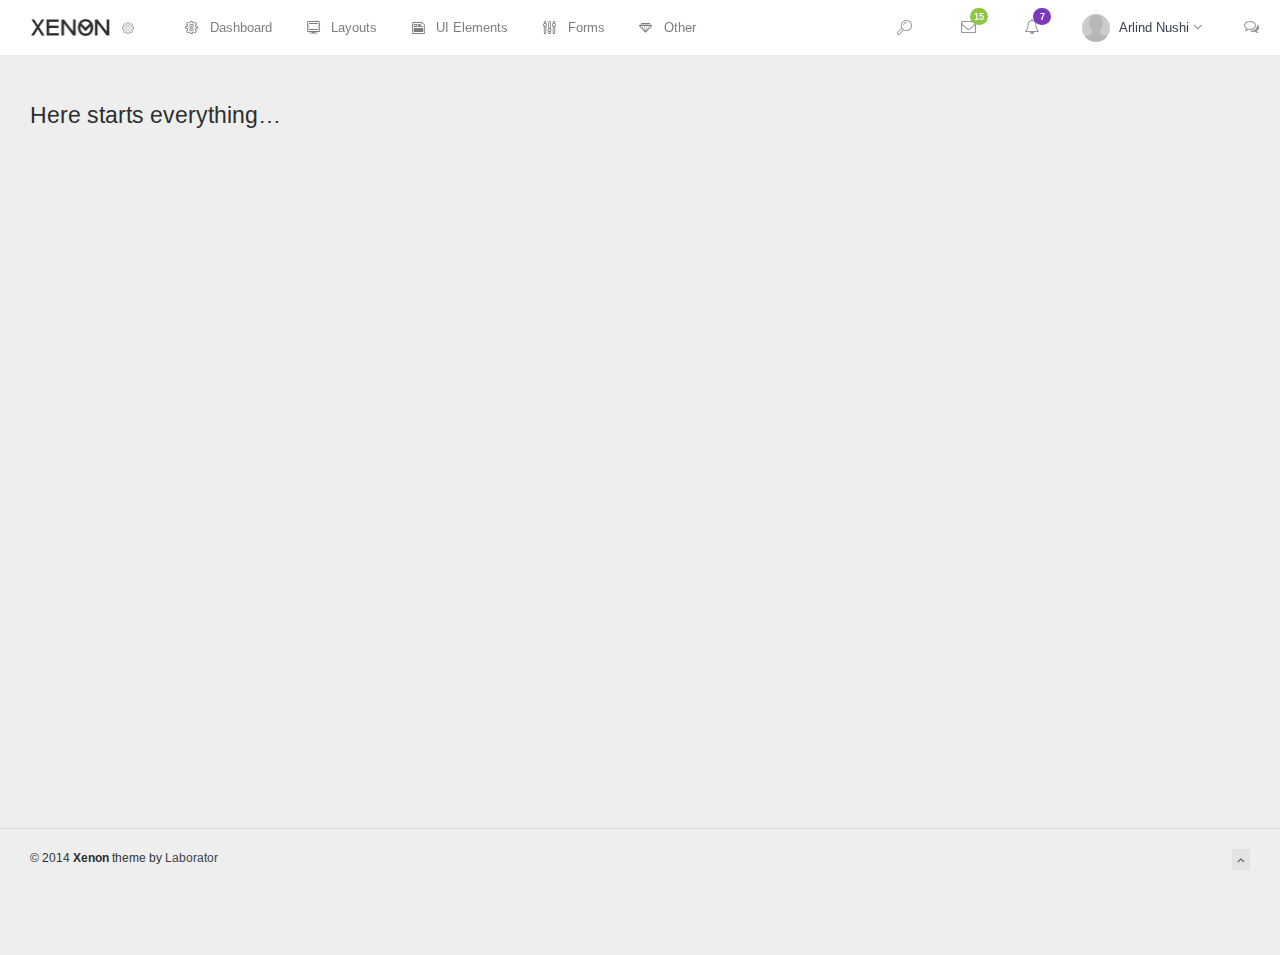
<file: html/blank-menu-horizontal-minimal.html>
<!DOCTYPE html>
<html lang="en">
<head>
	<meta charset="utf-8">
	<meta http-equiv="X-UA-Compatible" content="IE=edge">
	
	<meta name="viewport" content="width=device-width, initial-scale=1.0" />
	<meta name="description" content="Xenon Boostrap Admin Panel" />
	<meta name="author" content="" />
	
	<title>Xenon - Blank Page - Horizontal Menu Minimal</title>

	<link rel="stylesheet" href="http://fonts.googleapis.com/css?family=Arimo:400,700,400italic">
	<link rel="stylesheet" href="assets/css/fonts/linecons/css/linecons.css">
	<link rel="stylesheet" href="assets/css/fonts/fontawesome/css/font-awesome.min.css">
	<link rel="stylesheet" href="assets/css/bootstrap.css">
	<link rel="stylesheet" href="assets/css/xenon-core.css">
	<link rel="stylesheet" href="assets/css/xenon-forms.css">
	<link rel="stylesheet" href="assets/css/xenon-components.css">
	<link rel="stylesheet" href="assets/css/xenon-skins.css">
	<link rel="stylesheet" href="assets/css/custom.css">

	<script src="assets/js/jquery-1.11.1.min.js"></script>

	<!-- HTML5 shim and Respond.js IE8 support of HTML5 elements and media queries -->
	<!--[if lt IE 9]>
		<script src="https://oss.maxcdn.com/html5shiv/3.7.2/html5shiv.min.js"></script>
		<script src="https://oss.maxcdn.com/respond/1.4.2/respond.min.js"></script>
	<![endif]-->
	
	
</head>
<body class="page-body">

	<div class="settings-pane">
			
		<a href="#" data-toggle="settings-pane" data-animate="true">
			&times;
		</a>
		
		<div class="settings-pane-inner">
			
			<div class="row">
				
				<div class="col-md-4">
					
					<div class="user-info">
						
						<div class="user-image">
							<a href="extra-profile.html">
								<img src="assets/images/user-2.png" class="img-responsive img-circle" />
							</a>
						</div>
						
						<div class="user-details">
							
							<h3>
								<a href="extra-profile.html">John Smith</a>
								
								<!-- Available statuses: is-online, is-idle, is-busy and is-offline -->
								<span class="user-status is-online"></span>
							</h3>
							
							<p class="user-title">Web Developer</p>
							
							<div class="user-links">
								<a href="extra-profile.html" class="btn btn-primary">Edit Profile</a>
								<a href="extra-profile.html" class="btn btn-success">Upgrade</a>
							</div>
							
						</div>
						
					</div>
					
				</div>
				
				<div class="col-md-8 link-blocks-env">
					
					<div class="links-block left-sep">
						<h4>
							<span>Notifications</span>
						</h4>
						
						<ul class="list-unstyled">
							<li>
								<input type="checkbox" class="cbr cbr-primary" checked="checked" id="sp-chk1" />
								<label for="sp-chk1">Messages</label>
							</li>
							<li>
								<input type="checkbox" class="cbr cbr-primary" checked="checked" id="sp-chk2" />
								<label for="sp-chk2">Events</label>
							</li>
							<li>
								<input type="checkbox" class="cbr cbr-primary" checked="checked" id="sp-chk3" />
								<label for="sp-chk3">Updates</label>
							</li>
							<li>
								<input type="checkbox" class="cbr cbr-primary" checked="checked" id="sp-chk4" />
								<label for="sp-chk4">Server Uptime</label>
							</li>
						</ul>
					</div>
					
					<div class="links-block left-sep">
						<h4>
							<a href="#">
								<span>Help Desk</span>
							</a>
						</h4>
						
						<ul class="list-unstyled">
							<li>
								<a href="#">
									<i class="fa-angle-right"></i>
									Support Center
								</a>
							</li>
							<li>
								<a href="#">
									<i class="fa-angle-right"></i>
									Submit a Ticket
								</a>
							</li>
							<li>
								<a href="#">
									<i class="fa-angle-right"></i>
									Domains Protocol
								</a>
							</li>
							<li>
								<a href="#">
									<i class="fa-angle-right"></i>
									Terms of Service
								</a>
							</li>
						</ul>
					</div>
					
				</div>
				
			</div>
		
		</div>
		
	</div>
	
	<nav class="navbar horizontal-menu navbar-fixed-top navbar-minimal"><!-- set fixed position by adding class "navbar-fixed-top" -->
		
		<div class="navbar-inner">
		
			<!-- Navbar Brand -->
			<div class="navbar-brand">
				<a href="dashboard-1.html" class="logo">
					<img src="assets/images/logo-white-bg@2x.png" width="80" alt="" class="hidden-xs" />
					<img src="assets/images/logo@2x.png" width="80" alt="" class="visible-xs" />
				</a>
				<a href="#" data-toggle="settings-pane" data-animate="true">
					<i class="linecons-cog"></i>
				</a>
			</div>
				
			<!-- Mobile Toggles Links -->
			<div class="nav navbar-mobile">
			
				<!-- This will toggle the mobile menu and will be visible only on mobile devices -->
				<div class="mobile-menu-toggle">
					<!-- This will open the popup with user profile settings, you can use for any purpose, just be creative -->
					<a href="#" data-toggle="settings-pane" data-animate="true">
						<i class="linecons-cog"></i>
					</a>
					
					<a href="#" data-toggle="user-info-menu-horizontal">
						<i class="fa-bell-o"></i>
						<span class="badge badge-success">7</span>
					</a>
					
					<!-- data-toggle="mobile-menu-horizontal" will show horizontal menu links only -->
					<!-- data-toggle="mobile-menu" will show sidebar menu links only -->
					<!-- data-toggle="mobile-menu-both" will show sidebar and horizontal menu links -->
					<a href="#" data-toggle="mobile-menu-horizontal">
						<i class="fa-bars"></i>
					</a>
				</div>
				
			</div>
			
			<div class="navbar-mobile-clear"></div>
			
			
			
			<!-- main menu -->
					
			<ul class="navbar-nav">
				<li>
					<a href="dashboard-1.html">
						<i class="linecons-cog"></i>
						<span class="title">Dashboard</span>
					</a>
					<ul>
						<li>
							<a href="dashboard-1.html">
								<span class="title">Dashboard 1</span>
							</a>
						</li>
						<li>
							<a href="dashboard-2.html">
								<span class="title">Dashboard 2</span>
							</a>
						</li>
						<li>
							<a href="dashboard-3.html">
								<span class="title">Dashboard 3</span>
							</a>
						</li>
						<li>
							<a href="dashboard-4.html">
								<span class="title">Dashboard 4</span>
							</a>
						</li>
						<li>
							<a href="skin-generator.html">
								<span class="title">Skin Generator</span>
							</a>
						</li>
					</ul>
				</li>
				<li>
					<a href="layout-variants.html">
						<i class="linecons-desktop"></i>
						<span class="title">Layouts</span>
					</a>
					<ul>
						<li>
							<a href="layout-variants.html">
								<span class="title">Layout Variants &amp; API</span>
							</a>
						</li>
						<li>
							<a href="layout-collapsed-sidebar.html">
								<span class="title">Collapsed Sidebar</span>
							</a>
						</li>
						<li>
							<a href="layout-static-sidebar.html">
								<span class="title">Static Sidebar</span>
							</a>
						</li>
						<li>
							<a href="layout-horizontal-menu.html">
								<span class="title">Horizontal Menu</span>
							</a>
						</li>
						<li>
							<a href="layout-horizontal-plus-sidebar.html">
								<span class="title">Horizontal &amp; Sidebar Menu</span>
							</a>
						</li>
						<li>
							<a href="layout-horizontal-menu-click-to-open-subs.html">
								<span class="title">Horizontal Open On Click</span>
							</a>
						</li>
						<li>
							<a href="layout-horizontal-menu-min.html">
								<span class="title">Horizontal Menu Minimal</span>
							</a>
						</li>
						<li>
							<a href="layout-right-sidebar.html">
								<span class="title">Right Sidebar</span>
							</a>
						</li>
						<li>
							<a href="layout-chat-open.html">
								<span class="title">Chat Open</span>
							</a>
						</li>
						<li>
							<a href="layout-horizontal-sidebar-menu-collapsed-right.html">
								<span class="title">Both Menus &amp; Collapsed</span>
							</a>
						</li>
						<li>
							<a href="layout-boxed.html">
								<span class="title">Boxed Layout</span>
							</a>
						</li>
						<li>
							<a href="layout-boxed-horizontal-menu.html">
								<span class="title">Boxed &amp; Horizontal Menu</span>
							</a>
						</li>
					</ul>
				</li>
				<li>
					<a href="ui-panels.html">
						<i class="linecons-note"></i>
						<span class="title">UI Elements</span>
					</a>
					<ul>
						<li>
							<a href="ui-panels.html">
								<span class="title">Panels</span>
							</a>
						</li>
						<li>
							<a href="ui-buttons.html">
								<span class="title">Buttons</span>
							</a>
						</li>
						<li>
							<a href="ui-tabs-accordions.html">
								<span class="title">Tabs &amp; Accordions</span>
							</a>
						</li>
						<li>
							<a href="ui-modals.html">
								<span class="title">Modals</span>
							</a>
						</li>
						<li>
							<a href="ui-breadcrumbs.html">
								<span class="title">Breadcrumbs</span>
							</a>
						</li>
						<li>
							<a href="ui-blockquotes.html">
								<span class="title">Blockquotes</span>
							</a>
						</li>
						<li>
							<a href="ui-progressbars.html">
								<span class="title">Progress Bars</span>
							</a>
						</li>
						<li>
							<a href="ui-navbars.html">
								<span class="title">Navbars</span>
							</a>
						</li>
						<li>
							<a href="ui-alerts.html">
								<span class="title">Alerts</span>
							</a>
						</li>
						<li>
							<a href="ui-pagination.html">
								<span class="title">Pagination</span>
							</a>
						</li>
						<li>
							<a href="ui-typography.html">
								<span class="title">Typography</span>
							</a>
						</li>
						<li>
							<a href="ui-other-elements.html">
								<span class="title">Other Elements</span>
							</a>
						</li>
					</ul>
				</li>
				<li>
					<a href="forms-native.html">
						<i class="linecons-params"></i>
						<span class="title">Forms</span>
					</a>
					<ul>
						<li>
							<a href="forms-native.html">
								<span class="title">Native Elements</span>
							</a>
						</li>
						<li>
							<a href="forms-advanced.html">
								<span class="title">Advanced Plugins</span>
							</a>
						</li>
						<li>
							<a href="forms-wizard.html">
								<span class="title">Form Wizard</span>
							</a>
						</li>
						<li>
							<a href="forms-validation.html">
								<span class="title">Form Validation</span>
							</a>
						</li>
						<li>
							<a href="forms-input-masks.html">
								<span class="title">Input Masks</span>
							</a>
						</li>
						<li>
							<a href="forms-file-upload.html">
								<span class="title">File Upload</span>
							</a>
						</li>
						<li>
							<a href="forms-editors.html">
								<span class="title">Editors</span>
							</a>
						</li>
						<li>
							<a href="forms-sliders.html">
								<span class="title">Sliders</span>
							</a>
						</li>
					</ul>
				</li>
				<li>
					<a href="">
						<i class="linecons-diamond"></i>
						<span class="title">Other</span>
					</a>
					<ul>
						<li>
							<a href="ui-widgets.html">
								<i class="linecons-star"></i>
								<span class="title">Widgets</span>
							</a>
						</li>
						<li>
							<a href="mailbox-main.html">
								<i class="linecons-mail"></i>
								<span class="title">Mailbox</span>
								<span class="label label-success pull-right">5</span>
							</a>
							<ul>
								<li>
									<a href="mailbox-main.html">
										<span class="title">Inbox</span>
									</a>
								</li>
								<li>
									<a href="mailbox-compose.html">
										<span class="title">Compose Message</span>
									</a>
								</li>
								<li>
									<a href="mailbox-message.html">
										<span class="title">View Message</span>
									</a>
								</li>
							</ul>
						</li>
						<li>
							<a href="tables-basic.html">
								<i class="linecons-database"></i>
								<span class="title">Tables</span>
							</a>
							<ul>
								<li>
									<a href="tables-basic.html">
										<span class="title">Basic Tables</span>
									</a>
								</li>
								<li>
									<a href="tables-responsive.html">
										<span class="title">Responsive Table</span>
									</a>
								</li>
								<li>
									<a href="tables-datatables.html">
										<span class="title">Data Tables</span>
									</a>
								</li>
							</ul>
						</li>
						<li>
							<a href="extra-gallery.html">
								<i class="linecons-beaker"></i>
								<span class="title">Extra</span>
								<span class="label label-purple pull-right hidden-collapsed">New Items</span>
							</a>
							<ul>
								<li>
									<a href="extra-icons-fontawesome.html">
										<span class="title">Icons</span>
										<span class="label label-warning pull-right">4</span>
									</a>
									<ul>
										<li>
											<a href="extra-icons-fontawesome.html">
												<span class="title">Font Awesome</span>
											</a>
										</li>
										<li>
											<a href="extra-icons-linecons.html">
												<span class="title">Linecons</span>
											</a>
										</li>
										<li>
											<a href="extra-icons-elusive.html">
												<span class="title">Elusive</span>
											</a>
										</li>
										<li>
											<a href="extra-icons-meteocons.html">
												<span class="title">Meteocons</span>
											</a>
										</li>
									</ul>
								</li>
								<li>
									<a href="extra-maps-google.html">
										<span class="title">Maps</span>
									</a>
									<ul>
										<li>
											<a href="extra-maps-google.html">
												<span class="title">Google Maps</span>
											</a>
										</li>
										<li>
											<a href="extra-maps-advanced.html">
												<span class="title">Advanced Map</span>
											</a>
										</li>
										<li>
											<a href="extra-maps-vector.html">
												<span class="title">Vector Map</span>
											</a>
										</li>
									</ul>
								</li>
								<li>
									<a href="extra-gallery.html">
										<span class="title">Gallery</span>
									</a>
								</li>
								<li>
									<a href="extra-calendar.html">
										<span class="title">Calendar</span>
									</a>
								</li>
								<li>
									<a href="extra-profile.html">
										<span class="title">Profile</span>
									</a>
								</li>
								<li>
									<a href="extra-login.html">
										<span class="title">Login</span>
									</a>
								</li>
								<li>
									<a href="extra-lockscreen.html">
										<span class="title">Lockscreen</span>
									</a>
								</li>
								<li>
									<a href="extra-login-light.html">
										<span class="title">Login Light</span>
									</a>
								</li>
								<li>
									<a href="extra-timeline.html">
										<span class="title">Timeline</span>
									</a>
								</li>
								<li>
									<a href="extra-timeline-center.html">
										<span class="title">Timeline Centerd</span>
									</a>
								</li>
								<li>
									<a href="extra-notes.html">
										<span class="title">Notes</span>
									</a>
								</li>
								<li>
									<a href="extra-image-crop.html">
										<span class="title">Image Crop</span>
									</a>
								</li>
								<li>
									<a href="extra-portlets.html">
										<span class="title">Portlets</span>
									</a>
								</li>
								<li>
									<a href="blank-sidebar.html">
										<span class="title">Blank Page</span>
									</a>
								</li>
								<li>
									<a href="extra-search.html">
										<span class="title">Search</span>
									</a>
								</li>
								<li>
									<a href="extra-invoice.html">
										<span class="title">Invoice</span>
									</a>
								</li>
								<li>
									<a href="extra-not-found.html">
										<span class="title">404 Page</span>
									</a>
								</li>
								<li>
									<a href="extra-tocify.html">
										<span class="title">Tocify</span>
									</a>
								</li>
								<li>
									<a href="extra-loader.html">
										<span class="title">Loading Progress</span>
									</a>
								</li>
								<li>
									<a href="extra-page-loading-ol.html">
										<span class="title">Page Loading Overlay</span>
									</a>
								</li>
								<li>
									<a href="extra-notifications.html">
										<span class="title">Notifications</span>
									</a>
								</li>
								<li>
									<a href="extra-nestable-lists.html">
										<span class="title">Nestable Lists</span>
									</a>
								</li>
								<li>
									<a href="extra-scrollable.html">
										<span class="title">Scrollable</span>
									</a>
								</li>
							</ul>
						</li>
						<li>
							<a href="charts-main.html">
								<i class="linecons-globe"></i>
								<span class="title">Charts</span>
							</a>
							<ul>
								<li>
									<a href="charts-main.html">
										<span class="title">Chart Variants</span>
									</a>
								</li>
								<li>
									<a href="charts-range.html">
										<span class="title">Range Selector</span>
									</a>
								</li>
								<li>
									<a href="charts-sparklines.html">
										<span class="title">Sparklines</span>
									</a>
								</li>
								<li>
									<a href="charts-map.html">
										<span class="title">Map Charts</span>
									</a>
								</li>
								<li>
									<a href="charts-gauges.html">
										<span class="title">Circular Gauges</span>
									</a>
								</li>
								<li>
									<a href="charts-bar-gauges.html">
										<span class="title">Bar Gauges</span>
									</a>
								</li>
							</ul>
						</li>
						<li>
							<a href="#">
								<i class="linecons-cloud"></i>
								<span class="title">Menu Levels</span>
							</a>
							<ul>
								<li>
									<a href="#">
										<i class="entypo-flow-line"></i>
										<span class="title">Menu Level 1.1</span>
									</a>
									<ul>
										<li>
											<a href="#">
												<i class="entypo-flow-parallel"></i>
												<span class="title">Menu Level 2.1</span>
											</a>
										</li>
										<li>
											<a href="#">
												<i class="entypo-flow-parallel"></i>
												<span class="title">Menu Level 2.2</span>
											</a>
											<ul>
												<li>
													<a href="#">
														<i class="entypo-flow-cascade"></i>
														<span class="title">Menu Level 3.1</span>
													</a>
												</li>
												<li>
													<a href="#">
														<i class="entypo-flow-cascade"></i>
														<span class="title">Menu Level 3.2</span>
													</a>
													<ul>
														<li>
															<a href="#">
																<i class="entypo-flow-branch"></i>
																<span class="title">Menu Level 4.1</span>
															</a>
														</li>
													</ul>
												</li>
											</ul>
										</li>
										<li>
											<a href="#">
												<i class="entypo-flow-parallel"></i>
												<span class="title">Menu Level 2.3</span>
											</a>
										</li>
									</ul>
								</li>
								<li>
									<a href="#">
										<i class="entypo-flow-line"></i>
										<span class="title">Menu Level 1.2</span>
									</a>
								</li>
								<li>
									<a href="#">
										<i class="entypo-flow-line"></i>
										<span class="title">Menu Level 1.3</span>
									</a>
								</li>
							</ul>
						</li>
					</ul>
				</li>
			</ul>
					
			
			<!-- notifications and other links -->
			<ul class="nav nav-userinfo navbar-right">
				
				<li class="search-form"><!-- You can add "always-visible" to show make the search input visible -->
			
					<form method="get" action="extra-search.html">
						<input type="text" name="s" class="form-control search-field" placeholder="Type to search..." />
						
						<button type="submit" class="btn btn-link">
							<i class="linecons-search"></i>
						</button>
					</form>
					
				</li>
				
				<li class="dropdown xs-left">
					
					<a href="#" data-toggle="dropdown" class="notification-icon">
						<i class="fa-envelope-o"></i>
						<span class="badge badge-green">15</span>
					</a>
						
					<ul class="dropdown-menu messages">
										<li>
							
						<ul class="dropdown-menu-list list-unstyled ps-scrollbar">
						
							<li class="active"><!-- "active" class means message is unread -->
								<a href="#">
									<span class="line">
										<strong>Luc Chartier</strong>
										<span class="light small">- yesterday</span>
									</span>
									
									<span class="line desc small">
										This ain’t our first item, it is the best of the rest.
									</span>
								</a>
							</li>
							
							<li class="active">
								<a href="#">
									<span class="line">
										<strong>Salma Nyberg</strong>
										<span class="light small">- 2 days ago</span>
									</span>
									
									<span class="line desc small">
										Oh he decisively impression attachment friendship so if everything. 
									</span>
								</a>
							</li>
							
							<li>
								<a href="#">
									<span class="line">
										Hayden Cartwright
										<span class="light small">- a week ago</span>
									</span>
									
									<span class="line desc small">
										Whose her enjoy chief new young. Felicity if ye required likewise so doubtful.
									</span>
								</a>
							</li>
							
							<li>
								<a href="#">
									<span class="line">
										Sandra Eberhardt
										<span class="light small">- 16 days ago</span>
									</span>
									
									<span class="line desc small">
										On so attention necessary at by provision otherwise existence direction.
									</span>
								</a>
							</li>
							
							<!-- Repeated -->
							
							<li class="active"><!-- "active" class means message is unread -->
								<a href="#">
									<span class="line">
										<strong>Luc Chartier</strong>
										<span class="light small">- yesterday</span>
									</span>
									
									<span class="line desc small">
										This ain’t our first item, it is the best of the rest.
									</span>
								</a>
							</li>
							
							<li class="active">
								<a href="#">
									<span class="line">
										<strong>Salma Nyberg</strong>
										<span class="light small">- 2 days ago</span>
									</span>
									
									<span class="line desc small">
										Oh he decisively impression attachment friendship so if everything. 
									</span>
								</a>
							</li>
							
							<li>
								<a href="#">
									<span class="line">
										Hayden Cartwright
										<span class="light small">- a week ago</span>
									</span>
									
									<span class="line desc small">
										Whose her enjoy chief new young. Felicity if ye required likewise so doubtful.
									</span>
								</a>
							</li>
							
							<li>
								<a href="#">
									<span class="line">
										Sandra Eberhardt
										<span class="light small">- 16 days ago</span>
									</span>
									
									<span class="line desc small">
										On so attention necessary at by provision otherwise existence direction.
									</span>
								</a>
							</li>
							
						</ul>
						
					</li>
					
					<li class="external">
						<a href="blank-sidebar.html">
							<span>All Messages</span>
							<i class="fa-link-ext"></i>
						</a>
					</li>
					</ul>
					
				</li>
				
				<li class="dropdown xs-left">
					<a href="#" data-toggle="dropdown" class="notification-icon notification-icon-messages">
						<i class="fa-bell-o"></i>
						<span class="badge badge-purple">7</span>
					</a>
						
					<ul class="dropdown-menu notifications">
										<li class="top">
						<p class="small">
							<a href="#" class="pull-right">Mark all Read</a>
							You have <strong>3</strong> new notifications.
						</p>
					</li>
					
					<li>
						<ul class="dropdown-menu-list list-unstyled ps-scrollbar">
							<li class="active notification-success">
								<a href="#">
									<i class="fa-user"></i>
									
									<span class="line">
										<strong>New user registered</strong>
									</span>
									
									<span class="line small time">
										30 seconds ago
									</span>
								</a>
							</li>
							
							<li class="active notification-secondary">
								<a href="#">
									<i class="fa-lock"></i>
									
									<span class="line">
										<strong>Privacy settings have been changed</strong>
									</span>
									
									<span class="line small time">
										3 hours ago
									</span>
								</a>
							</li>
							
							<li class="notification-primary">
								<a href="#">
									<i class="fa-thumbs-up"></i>
									
									<span class="line">
										<strong>Someone special liked this</strong>
									</span>
									
									<span class="line small time">
										2 minutes ago
									</span>
								</a>
							</li>
							
							<li class="notification-danger">
								<a href="#">
									<i class="fa-calendar"></i>
									
									<span class="line">
										John cancelled the event
									</span>
									
									<span class="line small time">
										9 hours ago
									</span>
								</a>
							</li>
							
							<li class="notification-info">
								<a href="#">
									<i class="fa-database"></i>
									
									<span class="line">
										The server is status is stable
									</span>
									
									<span class="line small time">
										yesterday at 10:30am
									</span>
								</a>
							</li>
							
							<li class="notification-warning">
								<a href="#">
									<i class="fa-envelope-o"></i>
									
									<span class="line">
										New comments waiting approval
									</span>
									
									<span class="line small time">
										last week
									</span>
								</a>
							</li>
						</ul>
					</li>
					
					<li class="external">
						<a href="#">
							<span>View all notifications</span>
							<i class="fa-link-ext"></i>
						</a>
					</li>
					</ul>
				</li>
		
				<li class="dropdown user-profile">
					<a href="#" data-toggle="dropdown">
						<img src="assets/images/user-1.png" alt="user-image" class="img-circle img-inline userpic-32" width="28" />
						<span>
							Arlind Nushi
							<i class="fa-angle-down"></i>
						</span>
					</a>
					
					<ul class="dropdown-menu user-profile-menu list-unstyled">
						<li>
							<a href="#edit-profile">
								<i class="fa-edit"></i>
								New Post
							</a>
						</li>
						<li>
							<a href="#settings">
								<i class="fa-wrench"></i>
								Settings
							</a>
						</li>
						<li>
							<a href="#profile">
								<i class="fa-user"></i>
								Profile
							</a>
						</li>
						<li>
							<a href="#help">
								<i class="fa-info"></i>
								Help
							</a>
						</li>
						<li class="last">
							<a href="extra-lockscreen.html">
								<i class="fa-lock"></i>
								Logout
							</a>
						</li>
					</ul>
				</li>
				
				<li>
					<a href="#" data-toggle="chat">
						<i class="fa-comments-o"></i>
					</a>
				</li>
				
			</ul>
	
		</div>
		
	</nav>
	
	<div class="page-container"><!-- add class "sidebar-collapsed" to close sidebar by default, "chat-visible" to make chat appear always -->
			
		<div class="main-content">
					
			<h3>Here starts everything&hellip;</h3>
			<!-- Main Footer -->
			<!-- Choose between footer styles: "footer-type-1" or "footer-type-2" -->
			<!-- Add class "sticky" to  always stick the footer to the end of page (if page contents is small) -->
			<!-- Or class "fixed" to  always fix the footer to the end of page -->
			<footer class="main-footer sticky footer-type-1">
				
				<div class="footer-inner">
				
					<!-- Add your copyright text here -->
					<div class="footer-text">
						&copy; 2014 
						<strong>Xenon</strong> 
						theme by <a href="http://laborator.co" target="_blank">Laborator</a>
					</div>
					
					
					<!-- Go to Top Link, just add rel="go-top" to any link to add this functionality -->
					<div class="go-up">
					
						<a href="#" rel="go-top">
							<i class="fa-angle-up"></i>
						</a>
						
					</div>
					
				</div>
				
			</footer>
		</div>
		
			
		<!-- start: Chat Section -->
		<div id="chat" class="fixed">
			
			<div class="chat-inner">
			
				
				<h2 class="chat-header">
					<a href="#" class="chat-close" data-toggle="chat">
						<i class="fa-plus-circle rotate-45deg"></i>
					</a>
					
					Chat
					<span class="badge badge-success is-hidden">0</span>
				</h2>
				
				<script type="text/javascript">
				// Here is just a sample how to open chat conversation box
				jQuery(document).ready(function($)
				{
					var $chat_conversation = $(".chat-conversation");
					
					$(".chat-group a").on('click', function(ev)
					{
						ev.preventDefault();
						
						$chat_conversation.toggleClass('is-open');
						
						$(".chat-conversation textarea").trigger('autosize.resize').focus();
					});
					
					$(".conversation-close").on('click', function(ev)
					{
						ev.preventDefault();
						$chat_conversation.removeClass('is-open');
					});
				});
				</script>
				
				
				<div class="chat-group">
					<strong>Favorites</strong>
					
					<a href="#"><span class="user-status is-online"></span> <em>Catherine J. Watkins</em></a>
					<a href="#"><span class="user-status is-online"></span> <em>Nicholas R. Walker</em></a>
					<a href="#"><span class="user-status is-busy"></span> <em>Susan J. Best</em></a>
					<a href="#"><span class="user-status is-idle"></span> <em>Fernando G. Olson</em></a>
					<a href="#"><span class="user-status is-offline"></span> <em>Brandon S. Young</em></a>
				</div>
				
				
				<div class="chat-group">
					<strong>Work</strong>
					
					<a href="#"><span class="user-status is-busy"></span> <em>Rodrigo E. Lozano</em></a>
					<a href="#"><span class="user-status is-offline"></span> <em>Robert J. Garcia</em></a>
					<a href="#"><span class="user-status is-offline"></span> <em>Daniel A. Pena</em></a>
				</div>
				
				
				<div class="chat-group">
					<strong>Other</strong>
					
					<a href="#"><span class="user-status is-online"></span> <em>Dennis E. Johnson</em></a>
					<a href="#"><span class="user-status is-online"></span> <em>Stuart A. Shire</em></a>
					<a href="#"><span class="user-status is-online"></span> <em>Janet I. Matas</em></a>
					<a href="#"><span class="user-status is-online"></span> <em>Mindy A. Smith</em></a>
					<a href="#"><span class="user-status is-busy"></span> <em>Herman S. Foltz</em></a>
					<a href="#"><span class="user-status is-busy"></span> <em>Gregory E. Robie</em></a>
					<a href="#"><span class="user-status is-busy"></span> <em>Nellie T. Foreman</em></a>
					<a href="#"><span class="user-status is-busy"></span> <em>William R. Miller</em></a>
					<a href="#"><span class="user-status is-idle"></span> <em>Vivian J. Hall</em></a>
					<a href="#"><span class="user-status is-offline"></span> <em>Melinda A. Anderson</em></a>
					<a href="#"><span class="user-status is-offline"></span> <em>Gary M. Mooneyham</em></a>
					<a href="#"><span class="user-status is-offline"></span> <em>Robert C. Medina</em></a>
					<a href="#"><span class="user-status is-offline"></span> <em>Dylan C. Bernal</em></a>
					<a href="#"><span class="user-status is-offline"></span> <em>Marc P. Sanborn</em></a>
					<a href="#"><span class="user-status is-offline"></span> <em>Kenneth M. Rochester</em></a>
					<a href="#"><span class="user-status is-offline"></span> <em>Rachael D. Carpenter</em></a>
				</div>
			
			</div>
			
			<!-- conversation template -->
			<div class="chat-conversation">
				
				<div class="conversation-header">
					<a href="#" class="conversation-close">
						&times;
					</a>
					
					<span class="user-status is-online"></span>
					<span class="display-name">Arlind Nushi</span> 
					<small>Online</small>
				</div>
				
				<ul class="conversation-body">	
					<li>
						<span class="user">Arlind Nushi</span>
						<span class="time">09:00</span>
						<p>Are you here?</p>
					</li>
					<li class="odd">
						<span class="user">Brandon S. Young</span>
						<span class="time">09:25</span>
						<p>This message is pre-queued.</p>
					</li>
					<li>
						<span class="user">Brandon S. Young</span>
						<span class="time">09:26</span>
						<p>Whohoo!</p>
					</li>
					<li class="odd">
						<span class="user">Arlind Nushi</span>
						<span class="time">09:27</span>
						<p>Do you like it?</p>
					</li>
				</ul>
				
				<div class="chat-textarea">
					<textarea class="form-control autogrow" placeholder="Type your message"></textarea>
				</div>
				
			</div>
			
		</div>
		<!-- end: Chat Section -->
		
		
	</div>
	
	
	



	<!-- Bottom Scripts -->
	<script src="assets/js/bootstrap.min.js"></script>
	<script src="assets/js/TweenMax.min.js"></script>
	<script src="assets/js/resizeable.js"></script>
	<script src="assets/js/joinable.js"></script>
	<script src="assets/js/xenon-api.js"></script>
	<script src="assets/js/xenon-toggles.js"></script>


	<!-- JavaScripts initializations and stuff -->
	<script src="assets/js/xenon-custom.js"></script>

</body>
</html>
</file>
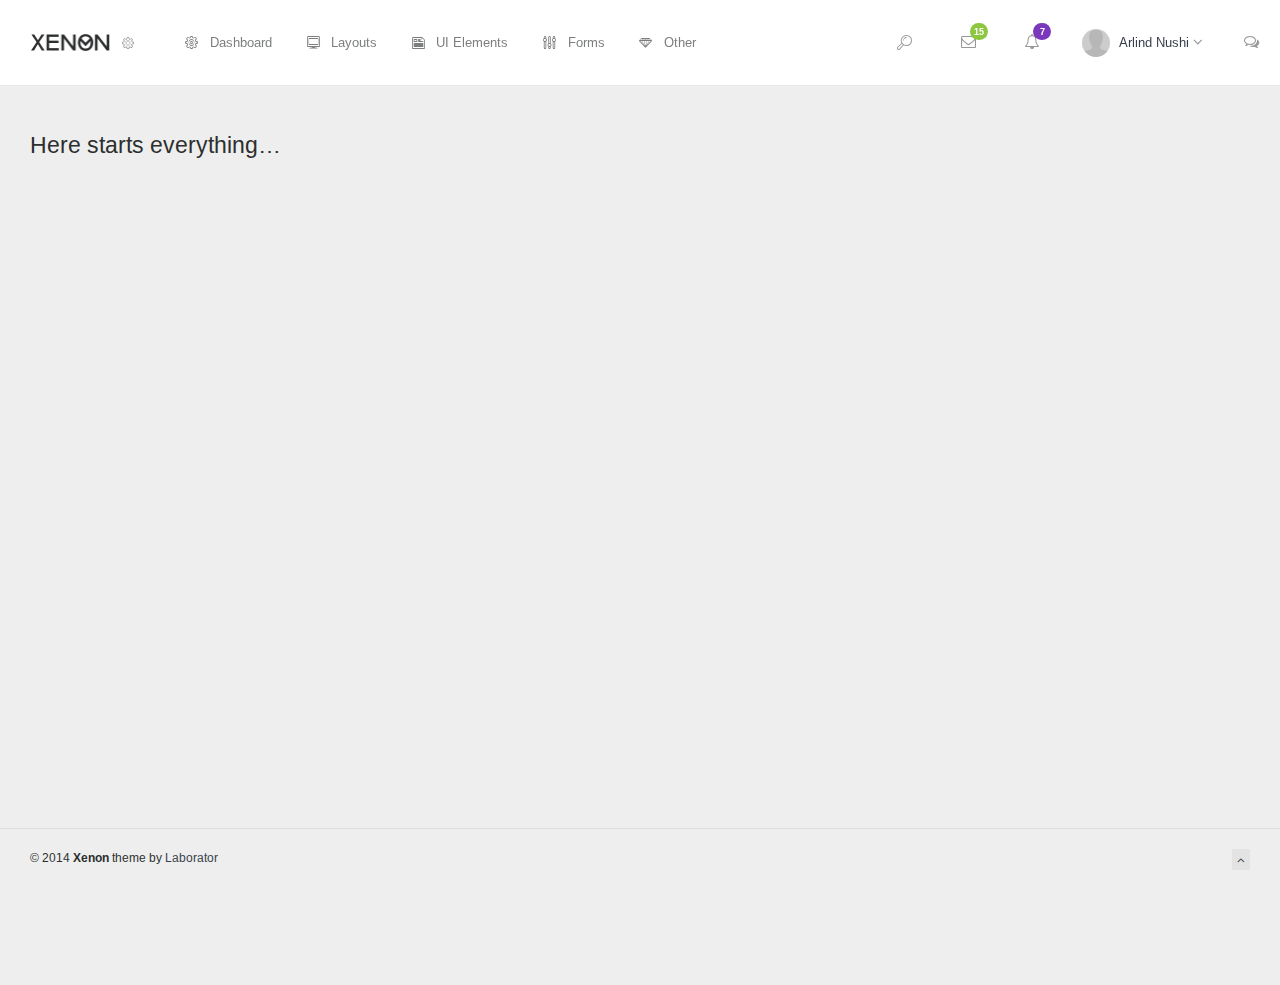
<file: html/blank-menu-horizontal.html>
<!DOCTYPE html>
<html lang="en">
<head>
	<meta charset="utf-8">
	<meta http-equiv="X-UA-Compatible" content="IE=edge">
	
	<meta name="viewport" content="width=device-width, initial-scale=1.0" />
	<meta name="description" content="Xenon Boostrap Admin Panel" />
	<meta name="author" content="" />
	
	<title>Xenon - Blank Page - Horizontal Menu</title>

	<link rel="stylesheet" href="http://fonts.googleapis.com/css?family=Arimo:400,700,400italic">
	<link rel="stylesheet" href="assets/css/fonts/linecons/css/linecons.css">
	<link rel="stylesheet" href="assets/css/fonts/fontawesome/css/font-awesome.min.css">
	<link rel="stylesheet" href="assets/css/bootstrap.css">
	<link rel="stylesheet" href="assets/css/xenon-core.css">
	<link rel="stylesheet" href="assets/css/xenon-forms.css">
	<link rel="stylesheet" href="assets/css/xenon-components.css">
	<link rel="stylesheet" href="assets/css/xenon-skins.css">
	<link rel="stylesheet" href="assets/css/custom.css">

	<script src="assets/js/jquery-1.11.1.min.js"></script>

	<!-- HTML5 shim and Respond.js IE8 support of HTML5 elements and media queries -->
	<!--[if lt IE 9]>
		<script src="https://oss.maxcdn.com/html5shiv/3.7.2/html5shiv.min.js"></script>
		<script src="https://oss.maxcdn.com/respond/1.4.2/respond.min.js"></script>
	<![endif]-->
	
	
</head>
<body class="page-body">

	<div class="settings-pane">
			
		<a href="#" data-toggle="settings-pane" data-animate="true">
			&times;
		</a>
		
		<div class="settings-pane-inner">
			
			<div class="row">
				
				<div class="col-md-4">
					
					<div class="user-info">
						
						<div class="user-image">
							<a href="extra-profile.html">
								<img src="assets/images/user-2.png" class="img-responsive img-circle" />
							</a>
						</div>
						
						<div class="user-details">
							
							<h3>
								<a href="extra-profile.html">John Smith</a>
								
								<!-- Available statuses: is-online, is-idle, is-busy and is-offline -->
								<span class="user-status is-online"></span>
							</h3>
							
							<p class="user-title">Web Developer</p>
							
							<div class="user-links">
								<a href="extra-profile.html" class="btn btn-primary">Edit Profile</a>
								<a href="extra-profile.html" class="btn btn-success">Upgrade</a>
							</div>
							
						</div>
						
					</div>
					
				</div>
				
				<div class="col-md-8 link-blocks-env">
					
					<div class="links-block left-sep">
						<h4>
							<span>Notifications</span>
						</h4>
						
						<ul class="list-unstyled">
							<li>
								<input type="checkbox" class="cbr cbr-primary" checked="checked" id="sp-chk1" />
								<label for="sp-chk1">Messages</label>
							</li>
							<li>
								<input type="checkbox" class="cbr cbr-primary" checked="checked" id="sp-chk2" />
								<label for="sp-chk2">Events</label>
							</li>
							<li>
								<input type="checkbox" class="cbr cbr-primary" checked="checked" id="sp-chk3" />
								<label for="sp-chk3">Updates</label>
							</li>
							<li>
								<input type="checkbox" class="cbr cbr-primary" checked="checked" id="sp-chk4" />
								<label for="sp-chk4">Server Uptime</label>
							</li>
						</ul>
					</div>
					
					<div class="links-block left-sep">
						<h4>
							<a href="#">
								<span>Help Desk</span>
							</a>
						</h4>
						
						<ul class="list-unstyled">
							<li>
								<a href="#">
									<i class="fa-angle-right"></i>
									Support Center
								</a>
							</li>
							<li>
								<a href="#">
									<i class="fa-angle-right"></i>
									Submit a Ticket
								</a>
							</li>
							<li>
								<a href="#">
									<i class="fa-angle-right"></i>
									Domains Protocol
								</a>
							</li>
							<li>
								<a href="#">
									<i class="fa-angle-right"></i>
									Terms of Service
								</a>
							</li>
						</ul>
					</div>
					
				</div>
				
			</div>
		
		</div>
		
	</div>
	
	<nav class="navbar horizontal-menu navbar-fixed-top"><!-- set fixed position by adding class "navbar-fixed-top" -->
		
		<div class="navbar-inner">
		
			<!-- Navbar Brand -->
			<div class="navbar-brand">
				<a href="dashboard-1.html" class="logo">
					<img src="assets/images/logo-white-bg@2x.png" width="80" alt="" class="hidden-xs" />
					<img src="assets/images/logo@2x.png" width="80" alt="" class="visible-xs" />
				</a>
				<a href="#" data-toggle="settings-pane" data-animate="true">
					<i class="linecons-cog"></i>
				</a>
			</div>
				
			<!-- Mobile Toggles Links -->
			<div class="nav navbar-mobile">
			
				<!-- This will toggle the mobile menu and will be visible only on mobile devices -->
				<div class="mobile-menu-toggle">
					<!-- This will open the popup with user profile settings, you can use for any purpose, just be creative -->
					<a href="#" data-toggle="settings-pane" data-animate="true">
						<i class="linecons-cog"></i>
					</a>
					
					<a href="#" data-toggle="user-info-menu-horizontal">
						<i class="fa-bell-o"></i>
						<span class="badge badge-success">7</span>
					</a>
					
					<!-- data-toggle="mobile-menu-horizontal" will show horizontal menu links only -->
					<!-- data-toggle="mobile-menu" will show sidebar menu links only -->
					<!-- data-toggle="mobile-menu-both" will show sidebar and horizontal menu links -->
					<a href="#" data-toggle="mobile-menu-horizontal">
						<i class="fa-bars"></i>
					</a>
				</div>
				
			</div>
			
			<div class="navbar-mobile-clear"></div>
			
			
			
			<!-- main menu -->
					
			<ul class="navbar-nav">
				<li>
					<a href="dashboard-1.html">
						<i class="linecons-cog"></i>
						<span class="title">Dashboard</span>
					</a>
					<ul>
						<li>
							<a href="dashboard-1.html">
								<span class="title">Dashboard 1</span>
							</a>
						</li>
						<li>
							<a href="dashboard-2.html">
								<span class="title">Dashboard 2</span>
							</a>
						</li>
						<li>
							<a href="dashboard-3.html">
								<span class="title">Dashboard 3</span>
							</a>
						</li>
						<li>
							<a href="dashboard-4.html">
								<span class="title">Dashboard 4</span>
							</a>
						</li>
						<li>
							<a href="skin-generator.html">
								<span class="title">Skin Generator</span>
							</a>
						</li>
					</ul>
				</li>
				<li>
					<a href="layout-variants.html">
						<i class="linecons-desktop"></i>
						<span class="title">Layouts</span>
					</a>
					<ul>
						<li>
							<a href="layout-variants.html">
								<span class="title">Layout Variants &amp; API</span>
							</a>
						</li>
						<li>
							<a href="layout-collapsed-sidebar.html">
								<span class="title">Collapsed Sidebar</span>
							</a>
						</li>
						<li>
							<a href="layout-static-sidebar.html">
								<span class="title">Static Sidebar</span>
							</a>
						</li>
						<li>
							<a href="layout-horizontal-menu.html">
								<span class="title">Horizontal Menu</span>
							</a>
						</li>
						<li>
							<a href="layout-horizontal-plus-sidebar.html">
								<span class="title">Horizontal &amp; Sidebar Menu</span>
							</a>
						</li>
						<li>
							<a href="layout-horizontal-menu-click-to-open-subs.html">
								<span class="title">Horizontal Open On Click</span>
							</a>
						</li>
						<li>
							<a href="layout-horizontal-menu-min.html">
								<span class="title">Horizontal Menu Minimal</span>
							</a>
						</li>
						<li>
							<a href="layout-right-sidebar.html">
								<span class="title">Right Sidebar</span>
							</a>
						</li>
						<li>
							<a href="layout-chat-open.html">
								<span class="title">Chat Open</span>
							</a>
						</li>
						<li>
							<a href="layout-horizontal-sidebar-menu-collapsed-right.html">
								<span class="title">Both Menus &amp; Collapsed</span>
							</a>
						</li>
						<li>
							<a href="layout-boxed.html">
								<span class="title">Boxed Layout</span>
							</a>
						</li>
						<li>
							<a href="layout-boxed-horizontal-menu.html">
								<span class="title">Boxed &amp; Horizontal Menu</span>
							</a>
						</li>
					</ul>
				</li>
				<li>
					<a href="ui-panels.html">
						<i class="linecons-note"></i>
						<span class="title">UI Elements</span>
					</a>
					<ul>
						<li>
							<a href="ui-panels.html">
								<span class="title">Panels</span>
							</a>
						</li>
						<li>
							<a href="ui-buttons.html">
								<span class="title">Buttons</span>
							</a>
						</li>
						<li>
							<a href="ui-tabs-accordions.html">
								<span class="title">Tabs &amp; Accordions</span>
							</a>
						</li>
						<li>
							<a href="ui-modals.html">
								<span class="title">Modals</span>
							</a>
						</li>
						<li>
							<a href="ui-breadcrumbs.html">
								<span class="title">Breadcrumbs</span>
							</a>
						</li>
						<li>
							<a href="ui-blockquotes.html">
								<span class="title">Blockquotes</span>
							</a>
						</li>
						<li>
							<a href="ui-progressbars.html">
								<span class="title">Progress Bars</span>
							</a>
						</li>
						<li>
							<a href="ui-navbars.html">
								<span class="title">Navbars</span>
							</a>
						</li>
						<li>
							<a href="ui-alerts.html">
								<span class="title">Alerts</span>
							</a>
						</li>
						<li>
							<a href="ui-pagination.html">
								<span class="title">Pagination</span>
							</a>
						</li>
						<li>
							<a href="ui-typography.html">
								<span class="title">Typography</span>
							</a>
						</li>
						<li>
							<a href="ui-other-elements.html">
								<span class="title">Other Elements</span>
							</a>
						</li>
					</ul>
				</li>
				<li>
					<a href="forms-native.html">
						<i class="linecons-params"></i>
						<span class="title">Forms</span>
					</a>
					<ul>
						<li>
							<a href="forms-native.html">
								<span class="title">Native Elements</span>
							</a>
						</li>
						<li>
							<a href="forms-advanced.html">
								<span class="title">Advanced Plugins</span>
							</a>
						</li>
						<li>
							<a href="forms-wizard.html">
								<span class="title">Form Wizard</span>
							</a>
						</li>
						<li>
							<a href="forms-validation.html">
								<span class="title">Form Validation</span>
							</a>
						</li>
						<li>
							<a href="forms-input-masks.html">
								<span class="title">Input Masks</span>
							</a>
						</li>
						<li>
							<a href="forms-file-upload.html">
								<span class="title">File Upload</span>
							</a>
						</li>
						<li>
							<a href="forms-editors.html">
								<span class="title">Editors</span>
							</a>
						</li>
						<li>
							<a href="forms-sliders.html">
								<span class="title">Sliders</span>
							</a>
						</li>
					</ul>
				</li>
				<li>
					<a href="">
						<i class="linecons-diamond"></i>
						<span class="title">Other</span>
					</a>
					<ul>
						<li>
							<a href="ui-widgets.html">
								<i class="linecons-star"></i>
								<span class="title">Widgets</span>
							</a>
						</li>
						<li>
							<a href="mailbox-main.html">
								<i class="linecons-mail"></i>
								<span class="title">Mailbox</span>
								<span class="label label-success pull-right">5</span>
							</a>
							<ul>
								<li>
									<a href="mailbox-main.html">
										<span class="title">Inbox</span>
									</a>
								</li>
								<li>
									<a href="mailbox-compose.html">
										<span class="title">Compose Message</span>
									</a>
								</li>
								<li>
									<a href="mailbox-message.html">
										<span class="title">View Message</span>
									</a>
								</li>
							</ul>
						</li>
						<li>
							<a href="tables-basic.html">
								<i class="linecons-database"></i>
								<span class="title">Tables</span>
							</a>
							<ul>
								<li>
									<a href="tables-basic.html">
										<span class="title">Basic Tables</span>
									</a>
								</li>
								<li>
									<a href="tables-responsive.html">
										<span class="title">Responsive Table</span>
									</a>
								</li>
								<li>
									<a href="tables-datatables.html">
										<span class="title">Data Tables</span>
									</a>
								</li>
							</ul>
						</li>
						<li>
							<a href="extra-gallery.html">
								<i class="linecons-beaker"></i>
								<span class="title">Extra</span>
								<span class="label label-purple pull-right hidden-collapsed">New Items</span>
							</a>
							<ul>
								<li>
									<a href="extra-icons-fontawesome.html">
										<span class="title">Icons</span>
										<span class="label label-warning pull-right">4</span>
									</a>
									<ul>
										<li>
											<a href="extra-icons-fontawesome.html">
												<span class="title">Font Awesome</span>
											</a>
										</li>
										<li>
											<a href="extra-icons-linecons.html">
												<span class="title">Linecons</span>
											</a>
										</li>
										<li>
											<a href="extra-icons-elusive.html">
												<span class="title">Elusive</span>
											</a>
										</li>
										<li>
											<a href="extra-icons-meteocons.html">
												<span class="title">Meteocons</span>
											</a>
										</li>
									</ul>
								</li>
								<li>
									<a href="extra-maps-google.html">
										<span class="title">Maps</span>
									</a>
									<ul>
										<li>
											<a href="extra-maps-google.html">
												<span class="title">Google Maps</span>
											</a>
										</li>
										<li>
											<a href="extra-maps-advanced.html">
												<span class="title">Advanced Map</span>
											</a>
										</li>
										<li>
											<a href="extra-maps-vector.html">
												<span class="title">Vector Map</span>
											</a>
										</li>
									</ul>
								</li>
								<li>
									<a href="extra-gallery.html">
										<span class="title">Gallery</span>
									</a>
								</li>
								<li>
									<a href="extra-calendar.html">
										<span class="title">Calendar</span>
									</a>
								</li>
								<li>
									<a href="extra-profile.html">
										<span class="title">Profile</span>
									</a>
								</li>
								<li>
									<a href="extra-login.html">
										<span class="title">Login</span>
									</a>
								</li>
								<li>
									<a href="extra-lockscreen.html">
										<span class="title">Lockscreen</span>
									</a>
								</li>
								<li>
									<a href="extra-login-light.html">
										<span class="title">Login Light</span>
									</a>
								</li>
								<li>
									<a href="extra-timeline.html">
										<span class="title">Timeline</span>
									</a>
								</li>
								<li>
									<a href="extra-timeline-center.html">
										<span class="title">Timeline Centerd</span>
									</a>
								</li>
								<li>
									<a href="extra-notes.html">
										<span class="title">Notes</span>
									</a>
								</li>
								<li>
									<a href="extra-image-crop.html">
										<span class="title">Image Crop</span>
									</a>
								</li>
								<li>
									<a href="extra-portlets.html">
										<span class="title">Portlets</span>
									</a>
								</li>
								<li>
									<a href="blank-sidebar.html">
										<span class="title">Blank Page</span>
									</a>
								</li>
								<li>
									<a href="extra-search.html">
										<span class="title">Search</span>
									</a>
								</li>
								<li>
									<a href="extra-invoice.html">
										<span class="title">Invoice</span>
									</a>
								</li>
								<li>
									<a href="extra-not-found.html">
										<span class="title">404 Page</span>
									</a>
								</li>
								<li>
									<a href="extra-tocify.html">
										<span class="title">Tocify</span>
									</a>
								</li>
								<li>
									<a href="extra-loader.html">
										<span class="title">Loading Progress</span>
									</a>
								</li>
								<li>
									<a href="extra-page-loading-ol.html">
										<span class="title">Page Loading Overlay</span>
									</a>
								</li>
								<li>
									<a href="extra-notifications.html">
										<span class="title">Notifications</span>
									</a>
								</li>
								<li>
									<a href="extra-nestable-lists.html">
										<span class="title">Nestable Lists</span>
									</a>
								</li>
								<li>
									<a href="extra-scrollable.html">
										<span class="title">Scrollable</span>
									</a>
								</li>
							</ul>
						</li>
						<li>
							<a href="charts-main.html">
								<i class="linecons-globe"></i>
								<span class="title">Charts</span>
							</a>
							<ul>
								<li>
									<a href="charts-main.html">
										<span class="title">Chart Variants</span>
									</a>
								</li>
								<li>
									<a href="charts-range.html">
										<span class="title">Range Selector</span>
									</a>
								</li>
								<li>
									<a href="charts-sparklines.html">
										<span class="title">Sparklines</span>
									</a>
								</li>
								<li>
									<a href="charts-map.html">
										<span class="title">Map Charts</span>
									</a>
								</li>
								<li>
									<a href="charts-gauges.html">
										<span class="title">Circular Gauges</span>
									</a>
								</li>
								<li>
									<a href="charts-bar-gauges.html">
										<span class="title">Bar Gauges</span>
									</a>
								</li>
							</ul>
						</li>
						<li>
							<a href="#">
								<i class="linecons-cloud"></i>
								<span class="title">Menu Levels</span>
							</a>
							<ul>
								<li>
									<a href="#">
										<i class="entypo-flow-line"></i>
										<span class="title">Menu Level 1.1</span>
									</a>
									<ul>
										<li>
											<a href="#">
												<i class="entypo-flow-parallel"></i>
												<span class="title">Menu Level 2.1</span>
											</a>
										</li>
										<li>
											<a href="#">
												<i class="entypo-flow-parallel"></i>
												<span class="title">Menu Level 2.2</span>
											</a>
											<ul>
												<li>
													<a href="#">
														<i class="entypo-flow-cascade"></i>
														<span class="title">Menu Level 3.1</span>
													</a>
												</li>
												<li>
													<a href="#">
														<i class="entypo-flow-cascade"></i>
														<span class="title">Menu Level 3.2</span>
													</a>
													<ul>
														<li>
															<a href="#">
																<i class="entypo-flow-branch"></i>
																<span class="title">Menu Level 4.1</span>
															</a>
														</li>
													</ul>
												</li>
											</ul>
										</li>
										<li>
											<a href="#">
												<i class="entypo-flow-parallel"></i>
												<span class="title">Menu Level 2.3</span>
											</a>
										</li>
									</ul>
								</li>
								<li>
									<a href="#">
										<i class="entypo-flow-line"></i>
										<span class="title">Menu Level 1.2</span>
									</a>
								</li>
								<li>
									<a href="#">
										<i class="entypo-flow-line"></i>
										<span class="title">Menu Level 1.3</span>
									</a>
								</li>
							</ul>
						</li>
					</ul>
				</li>
			</ul>
					
			
			<!-- notifications and other links -->
			<ul class="nav nav-userinfo navbar-right">
				
				<li class="search-form"><!-- You can add "always-visible" to show make the search input visible -->
			
					<form method="get" action="extra-search.html">
						<input type="text" name="s" class="form-control search-field" placeholder="Type to search..." />
						
						<button type="submit" class="btn btn-link">
							<i class="linecons-search"></i>
						</button>
					</form>
					
				</li>
				
				<li class="dropdown xs-left">
					
					<a href="#" data-toggle="dropdown" class="notification-icon">
						<i class="fa-envelope-o"></i>
						<span class="badge badge-green">15</span>
					</a>
						
					<ul class="dropdown-menu messages">
										<li>
							
						<ul class="dropdown-menu-list list-unstyled ps-scrollbar">
						
							<li class="active"><!-- "active" class means message is unread -->
								<a href="#">
									<span class="line">
										<strong>Luc Chartier</strong>
										<span class="light small">- yesterday</span>
									</span>
									
									<span class="line desc small">
										This ain’t our first item, it is the best of the rest.
									</span>
								</a>
							</li>
							
							<li class="active">
								<a href="#">
									<span class="line">
										<strong>Salma Nyberg</strong>
										<span class="light small">- 2 days ago</span>
									</span>
									
									<span class="line desc small">
										Oh he decisively impression attachment friendship so if everything. 
									</span>
								</a>
							</li>
							
							<li>
								<a href="#">
									<span class="line">
										Hayden Cartwright
										<span class="light small">- a week ago</span>
									</span>
									
									<span class="line desc small">
										Whose her enjoy chief new young. Felicity if ye required likewise so doubtful.
									</span>
								</a>
							</li>
							
							<li>
								<a href="#">
									<span class="line">
										Sandra Eberhardt
										<span class="light small">- 16 days ago</span>
									</span>
									
									<span class="line desc small">
										On so attention necessary at by provision otherwise existence direction.
									</span>
								</a>
							</li>
							
							<!-- Repeated -->
							
							<li class="active"><!-- "active" class means message is unread -->
								<a href="#">
									<span class="line">
										<strong>Luc Chartier</strong>
										<span class="light small">- yesterday</span>
									</span>
									
									<span class="line desc small">
										This ain’t our first item, it is the best of the rest.
									</span>
								</a>
							</li>
							
							<li class="active">
								<a href="#">
									<span class="line">
										<strong>Salma Nyberg</strong>
										<span class="light small">- 2 days ago</span>
									</span>
									
									<span class="line desc small">
										Oh he decisively impression attachment friendship so if everything. 
									</span>
								</a>
							</li>
							
							<li>
								<a href="#">
									<span class="line">
										Hayden Cartwright
										<span class="light small">- a week ago</span>
									</span>
									
									<span class="line desc small">
										Whose her enjoy chief new young. Felicity if ye required likewise so doubtful.
									</span>
								</a>
							</li>
							
							<li>
								<a href="#">
									<span class="line">
										Sandra Eberhardt
										<span class="light small">- 16 days ago</span>
									</span>
									
									<span class="line desc small">
										On so attention necessary at by provision otherwise existence direction.
									</span>
								</a>
							</li>
							
						</ul>
						
					</li>
					
					<li class="external">
						<a href="blank-sidebar.html">
							<span>All Messages</span>
							<i class="fa-link-ext"></i>
						</a>
					</li>
					</ul>
					
				</li>
				
				<li class="dropdown xs-left">
					<a href="#" data-toggle="dropdown" class="notification-icon notification-icon-messages">
						<i class="fa-bell-o"></i>
						<span class="badge badge-purple">7</span>
					</a>
						
					<ul class="dropdown-menu notifications">
										<li class="top">
						<p class="small">
							<a href="#" class="pull-right">Mark all Read</a>
							You have <strong>3</strong> new notifications.
						</p>
					</li>
					
					<li>
						<ul class="dropdown-menu-list list-unstyled ps-scrollbar">
							<li class="active notification-success">
								<a href="#">
									<i class="fa-user"></i>
									
									<span class="line">
										<strong>New user registered</strong>
									</span>
									
									<span class="line small time">
										30 seconds ago
									</span>
								</a>
							</li>
							
							<li class="active notification-secondary">
								<a href="#">
									<i class="fa-lock"></i>
									
									<span class="line">
										<strong>Privacy settings have been changed</strong>
									</span>
									
									<span class="line small time">
										3 hours ago
									</span>
								</a>
							</li>
							
							<li class="notification-primary">
								<a href="#">
									<i class="fa-thumbs-up"></i>
									
									<span class="line">
										<strong>Someone special liked this</strong>
									</span>
									
									<span class="line small time">
										2 minutes ago
									</span>
								</a>
							</li>
							
							<li class="notification-danger">
								<a href="#">
									<i class="fa-calendar"></i>
									
									<span class="line">
										John cancelled the event
									</span>
									
									<span class="line small time">
										9 hours ago
									</span>
								</a>
							</li>
							
							<li class="notification-info">
								<a href="#">
									<i class="fa-database"></i>
									
									<span class="line">
										The server is status is stable
									</span>
									
									<span class="line small time">
										yesterday at 10:30am
									</span>
								</a>
							</li>
							
							<li class="notification-warning">
								<a href="#">
									<i class="fa-envelope-o"></i>
									
									<span class="line">
										New comments waiting approval
									</span>
									
									<span class="line small time">
										last week
									</span>
								</a>
							</li>
						</ul>
					</li>
					
					<li class="external">
						<a href="#">
							<span>View all notifications</span>
							<i class="fa-link-ext"></i>
						</a>
					</li>
					</ul>
				</li>
		
				<li class="dropdown user-profile">
					<a href="#" data-toggle="dropdown">
						<img src="assets/images/user-1.png" alt="user-image" class="img-circle img-inline userpic-32" width="28" />
						<span>
							Arlind Nushi
							<i class="fa-angle-down"></i>
						</span>
					</a>
					
					<ul class="dropdown-menu user-profile-menu list-unstyled">
						<li>
							<a href="#edit-profile">
								<i class="fa-edit"></i>
								New Post
							</a>
						</li>
						<li>
							<a href="#settings">
								<i class="fa-wrench"></i>
								Settings
							</a>
						</li>
						<li>
							<a href="#profile">
								<i class="fa-user"></i>
								Profile
							</a>
						</li>
						<li>
							<a href="#help">
								<i class="fa-info"></i>
								Help
							</a>
						</li>
						<li class="last">
							<a href="extra-lockscreen.html">
								<i class="fa-lock"></i>
								Logout
							</a>
						</li>
					</ul>
				</li>
				
				<li>
					<a href="#" data-toggle="chat">
						<i class="fa-comments-o"></i>
					</a>
				</li>
				
			</ul>
	
		</div>
		
	</nav>
	
	<div class="page-container"><!-- add class "sidebar-collapsed" to close sidebar by default, "chat-visible" to make chat appear always -->
			
		<div class="main-content">
					
			<h3>Here starts everything&hellip;</h3>
			<!-- Main Footer -->
			<!-- Choose between footer styles: "footer-type-1" or "footer-type-2" -->
			<!-- Add class "sticky" to  always stick the footer to the end of page (if page contents is small) -->
			<!-- Or class "fixed" to  always fix the footer to the end of page -->
			<footer class="main-footer sticky footer-type-1">
				
				<div class="footer-inner">
				
					<!-- Add your copyright text here -->
					<div class="footer-text">
						&copy; 2014 
						<strong>Xenon</strong> 
						theme by <a href="http://laborator.co" target="_blank">Laborator</a>
					</div>
					
					
					<!-- Go to Top Link, just add rel="go-top" to any link to add this functionality -->
					<div class="go-up">
					
						<a href="#" rel="go-top">
							<i class="fa-angle-up"></i>
						</a>
						
					</div>
					
				</div>
				
			</footer>
		</div>
		
			
		<!-- start: Chat Section -->
		<div id="chat" class="fixed">
			
			<div class="chat-inner">
			
				
				<h2 class="chat-header">
					<a href="#" class="chat-close" data-toggle="chat">
						<i class="fa-plus-circle rotate-45deg"></i>
					</a>
					
					Chat
					<span class="badge badge-success is-hidden">0</span>
				</h2>
				
				<script type="text/javascript">
				// Here is just a sample how to open chat conversation box
				jQuery(document).ready(function($)
				{
					var $chat_conversation = $(".chat-conversation");
					
					$(".chat-group a").on('click', function(ev)
					{
						ev.preventDefault();
						
						$chat_conversation.toggleClass('is-open');
						
						$(".chat-conversation textarea").trigger('autosize.resize').focus();
					});
					
					$(".conversation-close").on('click', function(ev)
					{
						ev.preventDefault();
						$chat_conversation.removeClass('is-open');
					});
				});
				</script>
				
				
				<div class="chat-group">
					<strong>Favorites</strong>
					
					<a href="#"><span class="user-status is-online"></span> <em>Catherine J. Watkins</em></a>
					<a href="#"><span class="user-status is-online"></span> <em>Nicholas R. Walker</em></a>
					<a href="#"><span class="user-status is-busy"></span> <em>Susan J. Best</em></a>
					<a href="#"><span class="user-status is-idle"></span> <em>Fernando G. Olson</em></a>
					<a href="#"><span class="user-status is-offline"></span> <em>Brandon S. Young</em></a>
				</div>
				
				
				<div class="chat-group">
					<strong>Work</strong>
					
					<a href="#"><span class="user-status is-busy"></span> <em>Rodrigo E. Lozano</em></a>
					<a href="#"><span class="user-status is-offline"></span> <em>Robert J. Garcia</em></a>
					<a href="#"><span class="user-status is-offline"></span> <em>Daniel A. Pena</em></a>
				</div>
				
				
				<div class="chat-group">
					<strong>Other</strong>
					
					<a href="#"><span class="user-status is-online"></span> <em>Dennis E. Johnson</em></a>
					<a href="#"><span class="user-status is-online"></span> <em>Stuart A. Shire</em></a>
					<a href="#"><span class="user-status is-online"></span> <em>Janet I. Matas</em></a>
					<a href="#"><span class="user-status is-online"></span> <em>Mindy A. Smith</em></a>
					<a href="#"><span class="user-status is-busy"></span> <em>Herman S. Foltz</em></a>
					<a href="#"><span class="user-status is-busy"></span> <em>Gregory E. Robie</em></a>
					<a href="#"><span class="user-status is-busy"></span> <em>Nellie T. Foreman</em></a>
					<a href="#"><span class="user-status is-busy"></span> <em>William R. Miller</em></a>
					<a href="#"><span class="user-status is-idle"></span> <em>Vivian J. Hall</em></a>
					<a href="#"><span class="user-status is-offline"></span> <em>Melinda A. Anderson</em></a>
					<a href="#"><span class="user-status is-offline"></span> <em>Gary M. Mooneyham</em></a>
					<a href="#"><span class="user-status is-offline"></span> <em>Robert C. Medina</em></a>
					<a href="#"><span class="user-status is-offline"></span> <em>Dylan C. Bernal</em></a>
					<a href="#"><span class="user-status is-offline"></span> <em>Marc P. Sanborn</em></a>
					<a href="#"><span class="user-status is-offline"></span> <em>Kenneth M. Rochester</em></a>
					<a href="#"><span class="user-status is-offline"></span> <em>Rachael D. Carpenter</em></a>
				</div>
			
			</div>
			
			<!-- conversation template -->
			<div class="chat-conversation">
				
				<div class="conversation-header">
					<a href="#" class="conversation-close">
						&times;
					</a>
					
					<span class="user-status is-online"></span>
					<span class="display-name">Arlind Nushi</span> 
					<small>Online</small>
				</div>
				
				<ul class="conversation-body">	
					<li>
						<span class="user">Arlind Nushi</span>
						<span class="time">09:00</span>
						<p>Are you here?</p>
					</li>
					<li class="odd">
						<span class="user">Brandon S. Young</span>
						<span class="time">09:25</span>
						<p>This message is pre-queued.</p>
					</li>
					<li>
						<span class="user">Brandon S. Young</span>
						<span class="time">09:26</span>
						<p>Whohoo!</p>
					</li>
					<li class="odd">
						<span class="user">Arlind Nushi</span>
						<span class="time">09:27</span>
						<p>Do you like it?</p>
					</li>
				</ul>
				
				<div class="chat-textarea">
					<textarea class="form-control autogrow" placeholder="Type your message"></textarea>
				</div>
				
			</div>
			
		</div>
		<!-- end: Chat Section -->
		
		
	</div>
	
	
	



	<!-- Bottom Scripts -->
	<script src="assets/js/bootstrap.min.js"></script>
	<script src="assets/js/TweenMax.min.js"></script>
	<script src="assets/js/resizeable.js"></script>
	<script src="assets/js/joinable.js"></script>
	<script src="assets/js/xenon-api.js"></script>
	<script src="assets/js/xenon-toggles.js"></script>


	<!-- JavaScripts initializations and stuff -->
	<script src="assets/js/xenon-custom.js"></script>

</body>
</html>
</file>
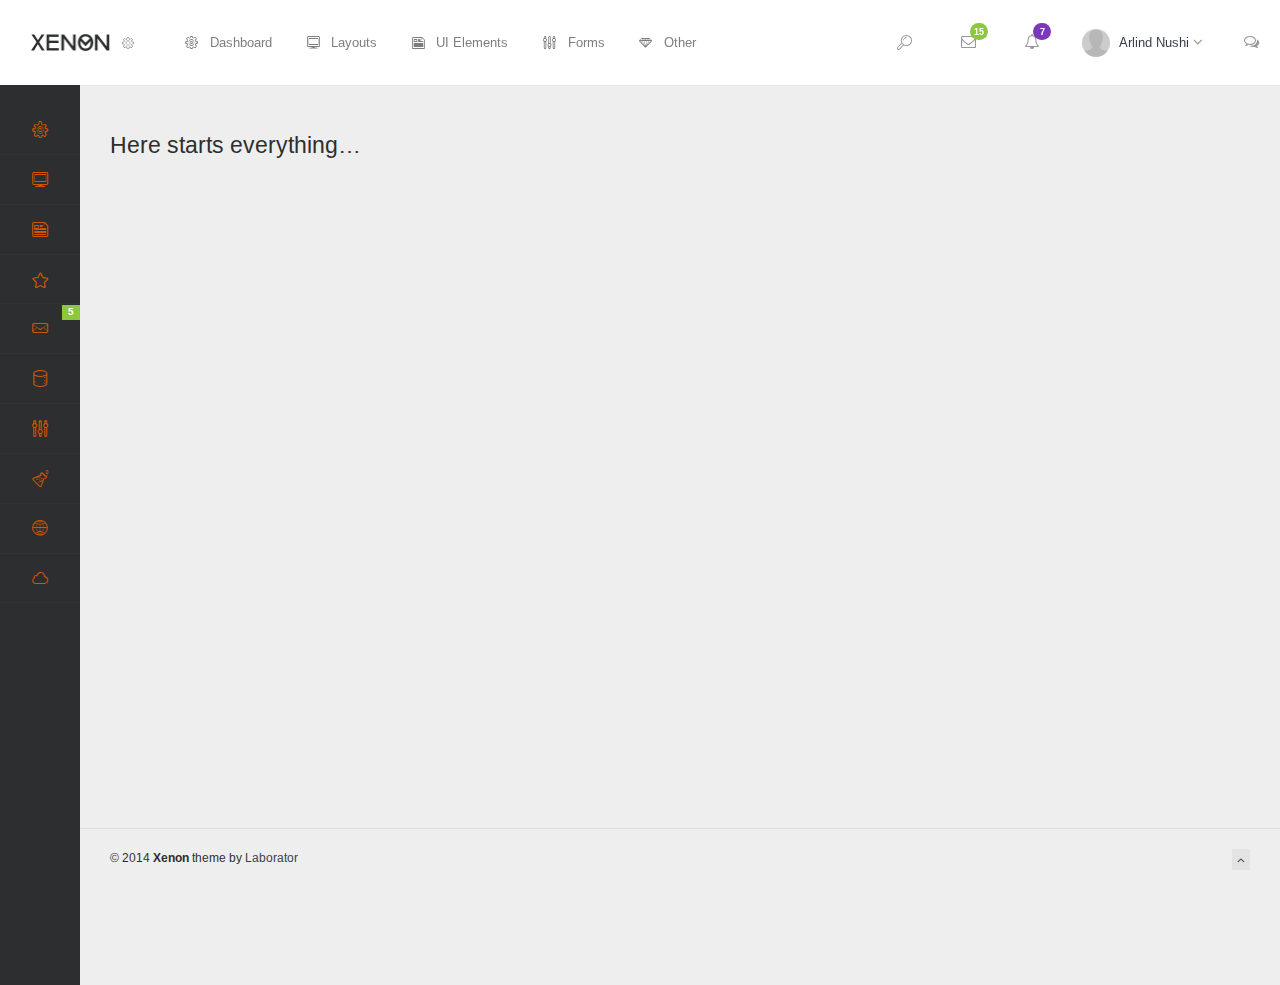
<file: html/blank-sidebar-collapsed-horizontal.html>
<!DOCTYPE html>
<html lang="en">
<head>
	<meta charset="utf-8">
	<meta http-equiv="X-UA-Compatible" content="IE=edge">
	
	<meta name="viewport" content="width=device-width, initial-scale=1.0" />
	<meta name="description" content="Xenon Boostrap Admin Panel" />
	<meta name="author" content="" />
	
	<title>Xenon - Blank Page - Sidebar Collapsed &amp; Horizontal Menu</title>

	<link rel="stylesheet" href="http://fonts.googleapis.com/css?family=Arimo:400,700,400italic">
	<link rel="stylesheet" href="assets/css/fonts/linecons/css/linecons.css">
	<link rel="stylesheet" href="assets/css/fonts/fontawesome/css/font-awesome.min.css">
	<link rel="stylesheet" href="assets/css/bootstrap.css">
	<link rel="stylesheet" href="assets/css/xenon-core.css">
	<link rel="stylesheet" href="assets/css/xenon-forms.css">
	<link rel="stylesheet" href="assets/css/xenon-components.css">
	<link rel="stylesheet" href="assets/css/xenon-skins.css">
	<link rel="stylesheet" href="assets/css/custom.css">

	<script src="assets/js/jquery-1.11.1.min.js"></script>

	<!-- HTML5 shim and Respond.js IE8 support of HTML5 elements and media queries -->
	<!--[if lt IE 9]>
		<script src="https://oss.maxcdn.com/html5shiv/3.7.2/html5shiv.min.js"></script>
		<script src="https://oss.maxcdn.com/respond/1.4.2/respond.min.js"></script>
	<![endif]-->
	
	
</head>
<body class="page-body">

	<div class="settings-pane">
			
		<a href="#" data-toggle="settings-pane" data-animate="true">
			&times;
		</a>
		
		<div class="settings-pane-inner">
			
			<div class="row">
				
				<div class="col-md-4">
					
					<div class="user-info">
						
						<div class="user-image">
							<a href="extra-profile.html">
								<img src="assets/images/user-2.png" class="img-responsive img-circle" />
							</a>
						</div>
						
						<div class="user-details">
							
							<h3>
								<a href="extra-profile.html">John Smith</a>
								
								<!-- Available statuses: is-online, is-idle, is-busy and is-offline -->
								<span class="user-status is-online"></span>
							</h3>
							
							<p class="user-title">Web Developer</p>
							
							<div class="user-links">
								<a href="extra-profile.html" class="btn btn-primary">Edit Profile</a>
								<a href="extra-profile.html" class="btn btn-success">Upgrade</a>
							</div>
							
						</div>
						
					</div>
					
				</div>
				
				<div class="col-md-8 link-blocks-env">
					
					<div class="links-block left-sep">
						<h4>
							<span>Notifications</span>
						</h4>
						
						<ul class="list-unstyled">
							<li>
								<input type="checkbox" class="cbr cbr-primary" checked="checked" id="sp-chk1" />
								<label for="sp-chk1">Messages</label>
							</li>
							<li>
								<input type="checkbox" class="cbr cbr-primary" checked="checked" id="sp-chk2" />
								<label for="sp-chk2">Events</label>
							</li>
							<li>
								<input type="checkbox" class="cbr cbr-primary" checked="checked" id="sp-chk3" />
								<label for="sp-chk3">Updates</label>
							</li>
							<li>
								<input type="checkbox" class="cbr cbr-primary" checked="checked" id="sp-chk4" />
								<label for="sp-chk4">Server Uptime</label>
							</li>
						</ul>
					</div>
					
					<div class="links-block left-sep">
						<h4>
							<a href="#">
								<span>Help Desk</span>
							</a>
						</h4>
						
						<ul class="list-unstyled">
							<li>
								<a href="#">
									<i class="fa-angle-right"></i>
									Support Center
								</a>
							</li>
							<li>
								<a href="#">
									<i class="fa-angle-right"></i>
									Submit a Ticket
								</a>
							</li>
							<li>
								<a href="#">
									<i class="fa-angle-right"></i>
									Domains Protocol
								</a>
							</li>
							<li>
								<a href="#">
									<i class="fa-angle-right"></i>
									Terms of Service
								</a>
							</li>
						</ul>
					</div>
					
				</div>
				
			</div>
		
		</div>
		
	</div>
	
	<nav class="navbar horizontal-menu navbar-fixed-top"><!-- set fixed position by adding class "navbar-fixed-top" -->
		
		<div class="navbar-inner">
		
			<!-- Navbar Brand -->
			<div class="navbar-brand">
				<a href="dashboard-1.html" class="logo">
					<img src="assets/images/logo-white-bg@2x.png" width="80" alt="" class="hidden-xs" />
					<img src="assets/images/logo@2x.png" width="80" alt="" class="visible-xs" />
				</a>
				<a href="#" data-toggle="settings-pane" data-animate="true">
					<i class="linecons-cog"></i>
				</a>
			</div>
				
			<!-- Mobile Toggles Links -->
			<div class="nav navbar-mobile">
			
				<!-- This will toggle the mobile menu and will be visible only on mobile devices -->
				<div class="mobile-menu-toggle">
					<!-- This will open the popup with user profile settings, you can use for any purpose, just be creative -->
					<a href="#" data-toggle="settings-pane" data-animate="true">
						<i class="linecons-cog"></i>
					</a>
					
					<a href="#" data-toggle="user-info-menu-horizontal">
						<i class="fa-bell-o"></i>
						<span class="badge badge-success">7</span>
					</a>
					
					<!-- data-toggle="mobile-menu-horizontal" will show horizontal menu links only -->
					<!-- data-toggle="mobile-menu" will show sidebar menu links only -->
					<!-- data-toggle="mobile-menu-both" will show sidebar and horizontal menu links -->
					<a href="#" data-toggle="mobile-menu-horizontal">
						<i class="fa-bars"></i>
					</a>
				</div>
				
			</div>
			
			<div class="navbar-mobile-clear"></div>
			
			
			
			<!-- main menu -->
					
			<ul class="navbar-nav">
				<li>
					<a href="dashboard-1.html">
						<i class="linecons-cog"></i>
						<span class="title">Dashboard</span>
					</a>
					<ul>
						<li>
							<a href="dashboard-1.html">
								<span class="title">Dashboard 1</span>
							</a>
						</li>
						<li>
							<a href="dashboard-2.html">
								<span class="title">Dashboard 2</span>
							</a>
						</li>
						<li>
							<a href="dashboard-3.html">
								<span class="title">Dashboard 3</span>
							</a>
						</li>
						<li>
							<a href="dashboard-4.html">
								<span class="title">Dashboard 4</span>
							</a>
						</li>
						<li>
							<a href="skin-generator.html">
								<span class="title">Skin Generator</span>
							</a>
						</li>
					</ul>
				</li>
				<li>
					<a href="layout-variants.html">
						<i class="linecons-desktop"></i>
						<span class="title">Layouts</span>
					</a>
					<ul>
						<li>
							<a href="layout-variants.html">
								<span class="title">Layout Variants &amp; API</span>
							</a>
						</li>
						<li>
							<a href="layout-collapsed-sidebar.html">
								<span class="title">Collapsed Sidebar</span>
							</a>
						</li>
						<li>
							<a href="layout-static-sidebar.html">
								<span class="title">Static Sidebar</span>
							</a>
						</li>
						<li>
							<a href="layout-horizontal-menu.html">
								<span class="title">Horizontal Menu</span>
							</a>
						</li>
						<li>
							<a href="layout-horizontal-plus-sidebar.html">
								<span class="title">Horizontal &amp; Sidebar Menu</span>
							</a>
						</li>
						<li>
							<a href="layout-horizontal-menu-click-to-open-subs.html">
								<span class="title">Horizontal Open On Click</span>
							</a>
						</li>
						<li>
							<a href="layout-horizontal-menu-min.html">
								<span class="title">Horizontal Menu Minimal</span>
							</a>
						</li>
						<li>
							<a href="layout-right-sidebar.html">
								<span class="title">Right Sidebar</span>
							</a>
						</li>
						<li>
							<a href="layout-chat-open.html">
								<span class="title">Chat Open</span>
							</a>
						</li>
						<li>
							<a href="layout-horizontal-sidebar-menu-collapsed-right.html">
								<span class="title">Both Menus &amp; Collapsed</span>
							</a>
						</li>
						<li>
							<a href="layout-boxed.html">
								<span class="title">Boxed Layout</span>
							</a>
						</li>
						<li>
							<a href="layout-boxed-horizontal-menu.html">
								<span class="title">Boxed &amp; Horizontal Menu</span>
							</a>
						</li>
					</ul>
				</li>
				<li>
					<a href="ui-panels.html">
						<i class="linecons-note"></i>
						<span class="title">UI Elements</span>
					</a>
					<ul>
						<li>
							<a href="ui-panels.html">
								<span class="title">Panels</span>
							</a>
						</li>
						<li>
							<a href="ui-buttons.html">
								<span class="title">Buttons</span>
							</a>
						</li>
						<li>
							<a href="ui-tabs-accordions.html">
								<span class="title">Tabs &amp; Accordions</span>
							</a>
						</li>
						<li>
							<a href="ui-modals.html">
								<span class="title">Modals</span>
							</a>
						</li>
						<li>
							<a href="ui-breadcrumbs.html">
								<span class="title">Breadcrumbs</span>
							</a>
						</li>
						<li>
							<a href="ui-blockquotes.html">
								<span class="title">Blockquotes</span>
							</a>
						</li>
						<li>
							<a href="ui-progressbars.html">
								<span class="title">Progress Bars</span>
							</a>
						</li>
						<li>
							<a href="ui-navbars.html">
								<span class="title">Navbars</span>
							</a>
						</li>
						<li>
							<a href="ui-alerts.html">
								<span class="title">Alerts</span>
							</a>
						</li>
						<li>
							<a href="ui-pagination.html">
								<span class="title">Pagination</span>
							</a>
						</li>
						<li>
							<a href="ui-typography.html">
								<span class="title">Typography</span>
							</a>
						</li>
						<li>
							<a href="ui-other-elements.html">
								<span class="title">Other Elements</span>
							</a>
						</li>
					</ul>
				</li>
				<li>
					<a href="forms-native.html">
						<i class="linecons-params"></i>
						<span class="title">Forms</span>
					</a>
					<ul>
						<li>
							<a href="forms-native.html">
								<span class="title">Native Elements</span>
							</a>
						</li>
						<li>
							<a href="forms-advanced.html">
								<span class="title">Advanced Plugins</span>
							</a>
						</li>
						<li>
							<a href="forms-wizard.html">
								<span class="title">Form Wizard</span>
							</a>
						</li>
						<li>
							<a href="forms-validation.html">
								<span class="title">Form Validation</span>
							</a>
						</li>
						<li>
							<a href="forms-input-masks.html">
								<span class="title">Input Masks</span>
							</a>
						</li>
						<li>
							<a href="forms-file-upload.html">
								<span class="title">File Upload</span>
							</a>
						</li>
						<li>
							<a href="forms-editors.html">
								<span class="title">Editors</span>
							</a>
						</li>
						<li>
							<a href="forms-sliders.html">
								<span class="title">Sliders</span>
							</a>
						</li>
					</ul>
				</li>
				<li>
					<a href="">
						<i class="linecons-diamond"></i>
						<span class="title">Other</span>
					</a>
					<ul>
						<li>
							<a href="ui-widgets.html">
								<i class="linecons-star"></i>
								<span class="title">Widgets</span>
							</a>
						</li>
						<li>
							<a href="mailbox-main.html">
								<i class="linecons-mail"></i>
								<span class="title">Mailbox</span>
								<span class="label label-success pull-right">5</span>
							</a>
							<ul>
								<li>
									<a href="mailbox-main.html">
										<span class="title">Inbox</span>
									</a>
								</li>
								<li>
									<a href="mailbox-compose.html">
										<span class="title">Compose Message</span>
									</a>
								</li>
								<li>
									<a href="mailbox-message.html">
										<span class="title">View Message</span>
									</a>
								</li>
							</ul>
						</li>
						<li>
							<a href="tables-basic.html">
								<i class="linecons-database"></i>
								<span class="title">Tables</span>
							</a>
							<ul>
								<li>
									<a href="tables-basic.html">
										<span class="title">Basic Tables</span>
									</a>
								</li>
								<li>
									<a href="tables-responsive.html">
										<span class="title">Responsive Table</span>
									</a>
								</li>
								<li>
									<a href="tables-datatables.html">
										<span class="title">Data Tables</span>
									</a>
								</li>
							</ul>
						</li>
						<li>
							<a href="extra-gallery.html">
								<i class="linecons-beaker"></i>
								<span class="title">Extra</span>
								<span class="label label-purple pull-right hidden-collapsed">New Items</span>
							</a>
							<ul>
								<li>
									<a href="extra-icons-fontawesome.html">
										<span class="title">Icons</span>
										<span class="label label-warning pull-right">4</span>
									</a>
									<ul>
										<li>
											<a href="extra-icons-fontawesome.html">
												<span class="title">Font Awesome</span>
											</a>
										</li>
										<li>
											<a href="extra-icons-linecons.html">
												<span class="title">Linecons</span>
											</a>
										</li>
										<li>
											<a href="extra-icons-elusive.html">
												<span class="title">Elusive</span>
											</a>
										</li>
										<li>
											<a href="extra-icons-meteocons.html">
												<span class="title">Meteocons</span>
											</a>
										</li>
									</ul>
								</li>
								<li>
									<a href="extra-maps-google.html">
										<span class="title">Maps</span>
									</a>
									<ul>
										<li>
											<a href="extra-maps-google.html">
												<span class="title">Google Maps</span>
											</a>
										</li>
										<li>
											<a href="extra-maps-advanced.html">
												<span class="title">Advanced Map</span>
											</a>
										</li>
										<li>
											<a href="extra-maps-vector.html">
												<span class="title">Vector Map</span>
											</a>
										</li>
									</ul>
								</li>
								<li>
									<a href="extra-gallery.html">
										<span class="title">Gallery</span>
									</a>
								</li>
								<li>
									<a href="extra-calendar.html">
										<span class="title">Calendar</span>
									</a>
								</li>
								<li>
									<a href="extra-profile.html">
										<span class="title">Profile</span>
									</a>
								</li>
								<li>
									<a href="extra-login.html">
										<span class="title">Login</span>
									</a>
								</li>
								<li>
									<a href="extra-lockscreen.html">
										<span class="title">Lockscreen</span>
									</a>
								</li>
								<li>
									<a href="extra-login-light.html">
										<span class="title">Login Light</span>
									</a>
								</li>
								<li>
									<a href="extra-timeline.html">
										<span class="title">Timeline</span>
									</a>
								</li>
								<li>
									<a href="extra-timeline-center.html">
										<span class="title">Timeline Centerd</span>
									</a>
								</li>
								<li>
									<a href="extra-notes.html">
										<span class="title">Notes</span>
									</a>
								</li>
								<li>
									<a href="extra-image-crop.html">
										<span class="title">Image Crop</span>
									</a>
								</li>
								<li>
									<a href="extra-portlets.html">
										<span class="title">Portlets</span>
									</a>
								</li>
								<li>
									<a href="blank-sidebar.html">
										<span class="title">Blank Page</span>
									</a>
								</li>
								<li>
									<a href="extra-search.html">
										<span class="title">Search</span>
									</a>
								</li>
								<li>
									<a href="extra-invoice.html">
										<span class="title">Invoice</span>
									</a>
								</li>
								<li>
									<a href="extra-not-found.html">
										<span class="title">404 Page</span>
									</a>
								</li>
								<li>
									<a href="extra-tocify.html">
										<span class="title">Tocify</span>
									</a>
								</li>
								<li>
									<a href="extra-loader.html">
										<span class="title">Loading Progress</span>
									</a>
								</li>
								<li>
									<a href="extra-page-loading-ol.html">
										<span class="title">Page Loading Overlay</span>
									</a>
								</li>
								<li>
									<a href="extra-notifications.html">
										<span class="title">Notifications</span>
									</a>
								</li>
								<li>
									<a href="extra-nestable-lists.html">
										<span class="title">Nestable Lists</span>
									</a>
								</li>
								<li>
									<a href="extra-scrollable.html">
										<span class="title">Scrollable</span>
									</a>
								</li>
							</ul>
						</li>
						<li>
							<a href="charts-main.html">
								<i class="linecons-globe"></i>
								<span class="title">Charts</span>
							</a>
							<ul>
								<li>
									<a href="charts-main.html">
										<span class="title">Chart Variants</span>
									</a>
								</li>
								<li>
									<a href="charts-range.html">
										<span class="title">Range Selector</span>
									</a>
								</li>
								<li>
									<a href="charts-sparklines.html">
										<span class="title">Sparklines</span>
									</a>
								</li>
								<li>
									<a href="charts-map.html">
										<span class="title">Map Charts</span>
									</a>
								</li>
								<li>
									<a href="charts-gauges.html">
										<span class="title">Circular Gauges</span>
									</a>
								</li>
								<li>
									<a href="charts-bar-gauges.html">
										<span class="title">Bar Gauges</span>
									</a>
								</li>
							</ul>
						</li>
						<li>
							<a href="#">
								<i class="linecons-cloud"></i>
								<span class="title">Menu Levels</span>
							</a>
							<ul>
								<li>
									<a href="#">
										<i class="entypo-flow-line"></i>
										<span class="title">Menu Level 1.1</span>
									</a>
									<ul>
										<li>
											<a href="#">
												<i class="entypo-flow-parallel"></i>
												<span class="title">Menu Level 2.1</span>
											</a>
										</li>
										<li>
											<a href="#">
												<i class="entypo-flow-parallel"></i>
												<span class="title">Menu Level 2.2</span>
											</a>
											<ul>
												<li>
													<a href="#">
														<i class="entypo-flow-cascade"></i>
														<span class="title">Menu Level 3.1</span>
													</a>
												</li>
												<li>
													<a href="#">
														<i class="entypo-flow-cascade"></i>
														<span class="title">Menu Level 3.2</span>
													</a>
													<ul>
														<li>
															<a href="#">
																<i class="entypo-flow-branch"></i>
																<span class="title">Menu Level 4.1</span>
															</a>
														</li>
													</ul>
												</li>
											</ul>
										</li>
										<li>
											<a href="#">
												<i class="entypo-flow-parallel"></i>
												<span class="title">Menu Level 2.3</span>
											</a>
										</li>
									</ul>
								</li>
								<li>
									<a href="#">
										<i class="entypo-flow-line"></i>
										<span class="title">Menu Level 1.2</span>
									</a>
								</li>
								<li>
									<a href="#">
										<i class="entypo-flow-line"></i>
										<span class="title">Menu Level 1.3</span>
									</a>
								</li>
							</ul>
						</li>
					</ul>
				</li>
			</ul>
					
			
			<!-- notifications and other links -->
			<ul class="nav nav-userinfo navbar-right">
				
				<li class="search-form"><!-- You can add "always-visible" to show make the search input visible -->
			
					<form method="get" action="extra-search.html">
						<input type="text" name="s" class="form-control search-field" placeholder="Type to search..." />
						
						<button type="submit" class="btn btn-link">
							<i class="linecons-search"></i>
						</button>
					</form>
					
				</li>
				
				<li class="dropdown xs-left">
					
					<a href="#" data-toggle="dropdown" class="notification-icon">
						<i class="fa-envelope-o"></i>
						<span class="badge badge-green">15</span>
					</a>
						
					<ul class="dropdown-menu messages">
										<li>
							
						<ul class="dropdown-menu-list list-unstyled ps-scrollbar">
						
							<li class="active"><!-- "active" class means message is unread -->
								<a href="#">
									<span class="line">
										<strong>Luc Chartier</strong>
										<span class="light small">- yesterday</span>
									</span>
									
									<span class="line desc small">
										This ain’t our first item, it is the best of the rest.
									</span>
								</a>
							</li>
							
							<li class="active">
								<a href="#">
									<span class="line">
										<strong>Salma Nyberg</strong>
										<span class="light small">- 2 days ago</span>
									</span>
									
									<span class="line desc small">
										Oh he decisively impression attachment friendship so if everything. 
									</span>
								</a>
							</li>
							
							<li>
								<a href="#">
									<span class="line">
										Hayden Cartwright
										<span class="light small">- a week ago</span>
									</span>
									
									<span class="line desc small">
										Whose her enjoy chief new young. Felicity if ye required likewise so doubtful.
									</span>
								</a>
							</li>
							
							<li>
								<a href="#">
									<span class="line">
										Sandra Eberhardt
										<span class="light small">- 16 days ago</span>
									</span>
									
									<span class="line desc small">
										On so attention necessary at by provision otherwise existence direction.
									</span>
								</a>
							</li>
							
							<!-- Repeated -->
							
							<li class="active"><!-- "active" class means message is unread -->
								<a href="#">
									<span class="line">
										<strong>Luc Chartier</strong>
										<span class="light small">- yesterday</span>
									</span>
									
									<span class="line desc small">
										This ain’t our first item, it is the best of the rest.
									</span>
								</a>
							</li>
							
							<li class="active">
								<a href="#">
									<span class="line">
										<strong>Salma Nyberg</strong>
										<span class="light small">- 2 days ago</span>
									</span>
									
									<span class="line desc small">
										Oh he decisively impression attachment friendship so if everything. 
									</span>
								</a>
							</li>
							
							<li>
								<a href="#">
									<span class="line">
										Hayden Cartwright
										<span class="light small">- a week ago</span>
									</span>
									
									<span class="line desc small">
										Whose her enjoy chief new young. Felicity if ye required likewise so doubtful.
									</span>
								</a>
							</li>
							
							<li>
								<a href="#">
									<span class="line">
										Sandra Eberhardt
										<span class="light small">- 16 days ago</span>
									</span>
									
									<span class="line desc small">
										On so attention necessary at by provision otherwise existence direction.
									</span>
								</a>
							</li>
							
						</ul>
						
					</li>
					
					<li class="external">
						<a href="blank-sidebar.html">
							<span>All Messages</span>
							<i class="fa-link-ext"></i>
						</a>
					</li>
					</ul>
					
				</li>
				
				<li class="dropdown xs-left">
					<a href="#" data-toggle="dropdown" class="notification-icon notification-icon-messages">
						<i class="fa-bell-o"></i>
						<span class="badge badge-purple">7</span>
					</a>
						
					<ul class="dropdown-menu notifications">
										<li class="top">
						<p class="small">
							<a href="#" class="pull-right">Mark all Read</a>
							You have <strong>3</strong> new notifications.
						</p>
					</li>
					
					<li>
						<ul class="dropdown-menu-list list-unstyled ps-scrollbar">
							<li class="active notification-success">
								<a href="#">
									<i class="fa-user"></i>
									
									<span class="line">
										<strong>New user registered</strong>
									</span>
									
									<span class="line small time">
										30 seconds ago
									</span>
								</a>
							</li>
							
							<li class="active notification-secondary">
								<a href="#">
									<i class="fa-lock"></i>
									
									<span class="line">
										<strong>Privacy settings have been changed</strong>
									</span>
									
									<span class="line small time">
										3 hours ago
									</span>
								</a>
							</li>
							
							<li class="notification-primary">
								<a href="#">
									<i class="fa-thumbs-up"></i>
									
									<span class="line">
										<strong>Someone special liked this</strong>
									</span>
									
									<span class="line small time">
										2 minutes ago
									</span>
								</a>
							</li>
							
							<li class="notification-danger">
								<a href="#">
									<i class="fa-calendar"></i>
									
									<span class="line">
										John cancelled the event
									</span>
									
									<span class="line small time">
										9 hours ago
									</span>
								</a>
							</li>
							
							<li class="notification-info">
								<a href="#">
									<i class="fa-database"></i>
									
									<span class="line">
										The server is status is stable
									</span>
									
									<span class="line small time">
										yesterday at 10:30am
									</span>
								</a>
							</li>
							
							<li class="notification-warning">
								<a href="#">
									<i class="fa-envelope-o"></i>
									
									<span class="line">
										New comments waiting approval
									</span>
									
									<span class="line small time">
										last week
									</span>
								</a>
							</li>
						</ul>
					</li>
					
					<li class="external">
						<a href="#">
							<span>View all notifications</span>
							<i class="fa-link-ext"></i>
						</a>
					</li>
					</ul>
				</li>
		
				<li class="dropdown user-profile">
					<a href="#" data-toggle="dropdown">
						<img src="assets/images/user-1.png" alt="user-image" class="img-circle img-inline userpic-32" width="28" />
						<span>
							Arlind Nushi
							<i class="fa-angle-down"></i>
						</span>
					</a>
					
					<ul class="dropdown-menu user-profile-menu list-unstyled">
						<li>
							<a href="#edit-profile">
								<i class="fa-edit"></i>
								New Post
							</a>
						</li>
						<li>
							<a href="#settings">
								<i class="fa-wrench"></i>
								Settings
							</a>
						</li>
						<li>
							<a href="#profile">
								<i class="fa-user"></i>
								Profile
							</a>
						</li>
						<li>
							<a href="#help">
								<i class="fa-info"></i>
								Help
							</a>
						</li>
						<li class="last">
							<a href="extra-lockscreen.html">
								<i class="fa-lock"></i>
								Logout
							</a>
						</li>
					</ul>
				</li>
				
				<li>
					<a href="#" data-toggle="chat">
						<i class="fa-comments-o"></i>
					</a>
				</li>
				
			</ul>
	
		</div>
		
	</nav>
	
	<div class="page-container"><!-- add class "sidebar-collapsed" to close sidebar by default, "chat-visible" to make chat appear always -->
			
		<!-- Add "fixed" class to make the sidebar fixed always to the browser viewport. -->
		<!-- Adding class "toggle-others" will keep only one menu item open at a time. -->
		<!-- Adding class "collapsed" collapse sidebar root elements and show only icons. -->
		<div class="sidebar-menu toggle-others collapsed">
			
			<div class="sidebar-menu-inner">	
						
				
						
				<ul id="main-menu" class="main-menu">
					<!-- add class "multiple-expanded" to allow multiple submenus to open -->
					<!-- class "auto-inherit-active-class" will automatically add "active" class for parent elements who are marked already with class "active" -->
					<li>
						<a href="dashboard-1.html">
							<i class="linecons-cog"></i>
							<span class="title">Dashboard</span>
						</a>
						<ul>
							<li>
								<a href="dashboard-1.html">
									<span class="title">Dashboard 1</span>
								</a>
							</li>
							<li>
								<a href="dashboard-2.html">
									<span class="title">Dashboard 2</span>
								</a>
							</li>
							<li>
								<a href="dashboard-3.html">
									<span class="title">Dashboard 3</span>
								</a>
							</li>
							<li>
								<a href="dashboard-4.html">
									<span class="title">Dashboard 4</span>
								</a>
							</li>
							<li>
								<a href="skin-generator.html">
									<span class="title">Skin Generator</span>
								</a>
							</li>
						</ul>
					</li>
					<li>
						<a href="layout-variants.html">
							<i class="linecons-desktop"></i>
							<span class="title">Layouts</span>
						</a>
						<ul>
							<li>
								<a href="layout-variants.html">
									<span class="title">Layout Variants &amp; API</span>
								</a>
							</li>
							<li>
								<a href="layout-collapsed-sidebar.html">
									<span class="title">Collapsed Sidebar</span>
								</a>
							</li>
							<li>
								<a href="layout-static-sidebar.html">
									<span class="title">Static Sidebar</span>
								</a>
							</li>
							<li>
								<a href="layout-horizontal-menu.html">
									<span class="title">Horizontal Menu</span>
								</a>
							</li>
							<li>
								<a href="layout-horizontal-plus-sidebar.html">
									<span class="title">Horizontal &amp; Sidebar Menu</span>
								</a>
							</li>
							<li>
								<a href="layout-horizontal-menu-click-to-open-subs.html">
									<span class="title">Horizontal Open On Click</span>
								</a>
							</li>
							<li>
								<a href="layout-horizontal-menu-min.html">
									<span class="title">Horizontal Menu Minimal</span>
								</a>
							</li>
							<li>
								<a href="layout-right-sidebar.html">
									<span class="title">Right Sidebar</span>
								</a>
							</li>
							<li>
								<a href="layout-chat-open.html">
									<span class="title">Chat Open</span>
								</a>
							</li>
							<li>
								<a href="layout-horizontal-sidebar-menu-collapsed-right.html">
									<span class="title">Both Menus &amp; Collapsed</span>
								</a>
							</li>
							<li>
								<a href="layout-boxed.html">
									<span class="title">Boxed Layout</span>
								</a>
							</li>
							<li>
								<a href="layout-boxed-horizontal-menu.html">
									<span class="title">Boxed &amp; Horizontal Menu</span>
								</a>
							</li>
						</ul>
					</li>
					<li>
						<a href="ui-panels.html">
							<i class="linecons-note"></i>
							<span class="title">UI Elements</span>
						</a>
						<ul>
							<li>
								<a href="ui-panels.html">
									<span class="title">Panels</span>
								</a>
							</li>
							<li>
								<a href="ui-buttons.html">
									<span class="title">Buttons</span>
								</a>
							</li>
							<li>
								<a href="ui-tabs-accordions.html">
									<span class="title">Tabs &amp; Accordions</span>
								</a>
							</li>
							<li>
								<a href="ui-modals.html">
									<span class="title">Modals</span>
								</a>
							</li>
							<li>
								<a href="ui-breadcrumbs.html">
									<span class="title">Breadcrumbs</span>
								</a>
							</li>
							<li>
								<a href="ui-blockquotes.html">
									<span class="title">Blockquotes</span>
								</a>
							</li>
							<li>
								<a href="ui-progressbars.html">
									<span class="title">Progress Bars</span>
								</a>
							</li>
							<li>
								<a href="ui-navbars.html">
									<span class="title">Navbars</span>
								</a>
							</li>
							<li>
								<a href="ui-alerts.html">
									<span class="title">Alerts</span>
								</a>
							</li>
							<li>
								<a href="ui-pagination.html">
									<span class="title">Pagination</span>
								</a>
							</li>
							<li>
								<a href="ui-typography.html">
									<span class="title">Typography</span>
								</a>
							</li>
							<li>
								<a href="ui-other-elements.html">
									<span class="title">Other Elements</span>
								</a>
							</li>
						</ul>
					</li>
					<li>
						<a href="ui-widgets.html">
							<i class="linecons-star"></i>
							<span class="title">Widgets</span>
						</a>
					</li>
					<li>
						<a href="mailbox-main.html">
							<i class="linecons-mail"></i>
							<span class="title">Mailbox</span>
							<span class="label label-success pull-right">5</span>
						</a>
						<ul>
							<li>
								<a href="mailbox-main.html">
									<span class="title">Inbox</span>
								</a>
							</li>
							<li>
								<a href="mailbox-compose.html">
									<span class="title">Compose Message</span>
								</a>
							</li>
							<li>
								<a href="mailbox-message.html">
									<span class="title">View Message</span>
								</a>
							</li>
						</ul>
					</li>
					<li>
						<a href="tables-basic.html">
							<i class="linecons-database"></i>
							<span class="title">Tables</span>
						</a>
						<ul>
							<li>
								<a href="tables-basic.html">
									<span class="title">Basic Tables</span>
								</a>
							</li>
							<li>
								<a href="tables-responsive.html">
									<span class="title">Responsive Table</span>
								</a>
							</li>
							<li>
								<a href="tables-datatables.html">
									<span class="title">Data Tables</span>
								</a>
							</li>
						</ul>
					</li>
					<li>
						<a href="forms-native.html">
							<i class="linecons-params"></i>
							<span class="title">Forms</span>
						</a>
						<ul>
							<li>
								<a href="forms-native.html">
									<span class="title">Native Elements</span>
								</a>
							</li>
							<li>
								<a href="forms-advanced.html">
									<span class="title">Advanced Plugins</span>
								</a>
							</li>
							<li>
								<a href="forms-wizard.html">
									<span class="title">Form Wizard</span>
								</a>
							</li>
							<li>
								<a href="forms-validation.html">
									<span class="title">Form Validation</span>
								</a>
							</li>
							<li>
								<a href="forms-input-masks.html">
									<span class="title">Input Masks</span>
								</a>
							</li>
							<li>
								<a href="forms-file-upload.html">
									<span class="title">File Upload</span>
								</a>
							</li>
							<li>
								<a href="forms-editors.html">
									<span class="title">Editors</span>
								</a>
							</li>
							<li>
								<a href="forms-sliders.html">
									<span class="title">Sliders</span>
								</a>
							</li>
						</ul>
					</li>
					<li>
						<a href="extra-gallery.html">
							<i class="linecons-beaker"></i>
							<span class="title">Extra</span>
							<span class="label label-purple pull-right hidden-collapsed">New Items</span>
						</a>
						<ul>
							<li>
								<a href="extra-icons-fontawesome.html">
									<span class="title">Icons</span>
									<span class="label label-warning pull-right">4</span>
								</a>
								<ul>
									<li>
										<a href="extra-icons-fontawesome.html">
											<span class="title">Font Awesome</span>
										</a>
									</li>
									<li>
										<a href="extra-icons-linecons.html">
											<span class="title">Linecons</span>
										</a>
									</li>
									<li>
										<a href="extra-icons-elusive.html">
											<span class="title">Elusive</span>
										</a>
									</li>
									<li>
										<a href="extra-icons-meteocons.html">
											<span class="title">Meteocons</span>
										</a>
									</li>
								</ul>
							</li>
							<li>
								<a href="extra-maps-google.html">
									<span class="title">Maps</span>
								</a>
								<ul>
									<li>
										<a href="extra-maps-google.html">
											<span class="title">Google Maps</span>
										</a>
									</li>
									<li>
										<a href="extra-maps-advanced.html">
											<span class="title">Advanced Map</span>
										</a>
									</li>
									<li>
										<a href="extra-maps-vector.html">
											<span class="title">Vector Map</span>
										</a>
									</li>
								</ul>
							</li>
							<li>
								<a href="extra-gallery.html">
									<span class="title">Gallery</span>
								</a>
							</li>
							<li>
								<a href="extra-calendar.html">
									<span class="title">Calendar</span>
								</a>
							</li>
							<li>
								<a href="extra-profile.html">
									<span class="title">Profile</span>
								</a>
							</li>
							<li>
								<a href="extra-login.html">
									<span class="title">Login</span>
								</a>
							</li>
							<li>
								<a href="extra-lockscreen.html">
									<span class="title">Lockscreen</span>
								</a>
							</li>
							<li>
								<a href="extra-login-light.html">
									<span class="title">Login Light</span>
								</a>
							</li>
							<li>
								<a href="extra-timeline.html">
									<span class="title">Timeline</span>
								</a>
							</li>
							<li>
								<a href="extra-timeline-center.html">
									<span class="title">Timeline Centerd</span>
								</a>
							</li>
							<li>
								<a href="extra-notes.html">
									<span class="title">Notes</span>
								</a>
							</li>
							<li>
								<a href="extra-image-crop.html">
									<span class="title">Image Crop</span>
								</a>
							</li>
							<li>
								<a href="extra-portlets.html">
									<span class="title">Portlets</span>
								</a>
							</li>
							<li>
								<a href="blank-sidebar.html">
									<span class="title">Blank Page</span>
								</a>
							</li>
							<li>
								<a href="extra-search.html">
									<span class="title">Search</span>
								</a>
							</li>
							<li>
								<a href="extra-invoice.html">
									<span class="title">Invoice</span>
								</a>
							</li>
							<li>
								<a href="extra-not-found.html">
									<span class="title">404 Page</span>
								</a>
							</li>
							<li>
								<a href="extra-tocify.html">
									<span class="title">Tocify</span>
								</a>
							</li>
							<li>
								<a href="extra-loader.html">
									<span class="title">Loading Progress</span>
								</a>
							</li>
							<li>
								<a href="extra-page-loading-ol.html">
									<span class="title">Page Loading Overlay</span>
								</a>
							</li>
							<li>
								<a href="extra-notifications.html">
									<span class="title">Notifications</span>
								</a>
							</li>
							<li>
								<a href="extra-nestable-lists.html">
									<span class="title">Nestable Lists</span>
								</a>
							</li>
							<li>
								<a href="extra-scrollable.html">
									<span class="title">Scrollable</span>
								</a>
							</li>
						</ul>
					</li>
					<li>
						<a href="charts-main.html">
							<i class="linecons-globe"></i>
							<span class="title">Charts</span>
						</a>
						<ul>
							<li>
								<a href="charts-main.html">
									<span class="title">Chart Variants</span>
								</a>
							</li>
							<li>
								<a href="charts-range.html">
									<span class="title">Range Selector</span>
								</a>
							</li>
							<li>
								<a href="charts-sparklines.html">
									<span class="title">Sparklines</span>
								</a>
							</li>
							<li>
								<a href="charts-map.html">
									<span class="title">Map Charts</span>
								</a>
							</li>
							<li>
								<a href="charts-gauges.html">
									<span class="title">Circular Gauges</span>
								</a>
							</li>
							<li>
								<a href="charts-bar-gauges.html">
									<span class="title">Bar Gauges</span>
								</a>
							</li>
						</ul>
					</li>
					<li>
						<a href="#">
							<i class="linecons-cloud"></i>
							<span class="title">Menu Levels</span>
						</a>
						<ul>
							<li>
								<a href="#">
									<i class="entypo-flow-line"></i>
									<span class="title">Menu Level 1.1</span>
								</a>
								<ul>
									<li>
										<a href="#">
											<i class="entypo-flow-parallel"></i>
											<span class="title">Menu Level 2.1</span>
										</a>
									</li>
									<li>
										<a href="#">
											<i class="entypo-flow-parallel"></i>
											<span class="title">Menu Level 2.2</span>
										</a>
										<ul>
											<li>
												<a href="#">
													<i class="entypo-flow-cascade"></i>
													<span class="title">Menu Level 3.1</span>
												</a>
											</li>
											<li>
												<a href="#">
													<i class="entypo-flow-cascade"></i>
													<span class="title">Menu Level 3.2</span>
												</a>
												<ul>
													<li>
														<a href="#">
															<i class="entypo-flow-branch"></i>
															<span class="title">Menu Level 4.1</span>
														</a>
													</li>
												</ul>
											</li>
										</ul>
									</li>
									<li>
										<a href="#">
											<i class="entypo-flow-parallel"></i>
											<span class="title">Menu Level 2.3</span>
										</a>
									</li>
								</ul>
							</li>
							<li>
								<a href="#">
									<i class="entypo-flow-line"></i>
									<span class="title">Menu Level 1.2</span>
								</a>
							</li>
							<li>
								<a href="#">
									<i class="entypo-flow-line"></i>
									<span class="title">Menu Level 1.3</span>
								</a>
							</li>
						</ul>
					</li>
				</ul>
						
			</div>
			
		</div>
		
		<div class="main-content">
					
			<h3>Here starts everything&hellip;</h3>
			<!-- Main Footer -->
			<!-- Choose between footer styles: "footer-type-1" or "footer-type-2" -->
			<!-- Add class "sticky" to  always stick the footer to the end of page (if page contents is small) -->
			<!-- Or class "fixed" to  always fix the footer to the end of page -->
			<footer class="main-footer sticky footer-type-1">
				
				<div class="footer-inner">
				
					<!-- Add your copyright text here -->
					<div class="footer-text">
						&copy; 2014 
						<strong>Xenon</strong> 
						theme by <a href="http://laborator.co" target="_blank">Laborator</a>
					</div>
					
					
					<!-- Go to Top Link, just add rel="go-top" to any link to add this functionality -->
					<div class="go-up">
					
						<a href="#" rel="go-top">
							<i class="fa-angle-up"></i>
						</a>
						
					</div>
					
				</div>
				
			</footer>
		</div>
		
			
		<!-- start: Chat Section -->
		<div id="chat" class="fixed">
			
			<div class="chat-inner">
			
				
				<h2 class="chat-header">
					<a href="#" class="chat-close" data-toggle="chat">
						<i class="fa-plus-circle rotate-45deg"></i>
					</a>
					
					Chat
					<span class="badge badge-success is-hidden">0</span>
				</h2>
				
				<script type="text/javascript">
				// Here is just a sample how to open chat conversation box
				jQuery(document).ready(function($)
				{
					var $chat_conversation = $(".chat-conversation");
					
					$(".chat-group a").on('click', function(ev)
					{
						ev.preventDefault();
						
						$chat_conversation.toggleClass('is-open');
						
						$(".chat-conversation textarea").trigger('autosize.resize').focus();
					});
					
					$(".conversation-close").on('click', function(ev)
					{
						ev.preventDefault();
						$chat_conversation.removeClass('is-open');
					});
				});
				</script>
				
				
				<div class="chat-group">
					<strong>Favorites</strong>
					
					<a href="#"><span class="user-status is-online"></span> <em>Catherine J. Watkins</em></a>
					<a href="#"><span class="user-status is-online"></span> <em>Nicholas R. Walker</em></a>
					<a href="#"><span class="user-status is-busy"></span> <em>Susan J. Best</em></a>
					<a href="#"><span class="user-status is-idle"></span> <em>Fernando G. Olson</em></a>
					<a href="#"><span class="user-status is-offline"></span> <em>Brandon S. Young</em></a>
				</div>
				
				
				<div class="chat-group">
					<strong>Work</strong>
					
					<a href="#"><span class="user-status is-busy"></span> <em>Rodrigo E. Lozano</em></a>
					<a href="#"><span class="user-status is-offline"></span> <em>Robert J. Garcia</em></a>
					<a href="#"><span class="user-status is-offline"></span> <em>Daniel A. Pena</em></a>
				</div>
				
				
				<div class="chat-group">
					<strong>Other</strong>
					
					<a href="#"><span class="user-status is-online"></span> <em>Dennis E. Johnson</em></a>
					<a href="#"><span class="user-status is-online"></span> <em>Stuart A. Shire</em></a>
					<a href="#"><span class="user-status is-online"></span> <em>Janet I. Matas</em></a>
					<a href="#"><span class="user-status is-online"></span> <em>Mindy A. Smith</em></a>
					<a href="#"><span class="user-status is-busy"></span> <em>Herman S. Foltz</em></a>
					<a href="#"><span class="user-status is-busy"></span> <em>Gregory E. Robie</em></a>
					<a href="#"><span class="user-status is-busy"></span> <em>Nellie T. Foreman</em></a>
					<a href="#"><span class="user-status is-busy"></span> <em>William R. Miller</em></a>
					<a href="#"><span class="user-status is-idle"></span> <em>Vivian J. Hall</em></a>
					<a href="#"><span class="user-status is-offline"></span> <em>Melinda A. Anderson</em></a>
					<a href="#"><span class="user-status is-offline"></span> <em>Gary M. Mooneyham</em></a>
					<a href="#"><span class="user-status is-offline"></span> <em>Robert C. Medina</em></a>
					<a href="#"><span class="user-status is-offline"></span> <em>Dylan C. Bernal</em></a>
					<a href="#"><span class="user-status is-offline"></span> <em>Marc P. Sanborn</em></a>
					<a href="#"><span class="user-status is-offline"></span> <em>Kenneth M. Rochester</em></a>
					<a href="#"><span class="user-status is-offline"></span> <em>Rachael D. Carpenter</em></a>
				</div>
			
			</div>
			
			<!-- conversation template -->
			<div class="chat-conversation">
				
				<div class="conversation-header">
					<a href="#" class="conversation-close">
						&times;
					</a>
					
					<span class="user-status is-online"></span>
					<span class="display-name">Arlind Nushi</span> 
					<small>Online</small>
				</div>
				
				<ul class="conversation-body">	
					<li>
						<span class="user">Arlind Nushi</span>
						<span class="time">09:00</span>
						<p>Are you here?</p>
					</li>
					<li class="odd">
						<span class="user">Brandon S. Young</span>
						<span class="time">09:25</span>
						<p>This message is pre-queued.</p>
					</li>
					<li>
						<span class="user">Brandon S. Young</span>
						<span class="time">09:26</span>
						<p>Whohoo!</p>
					</li>
					<li class="odd">
						<span class="user">Arlind Nushi</span>
						<span class="time">09:27</span>
						<p>Do you like it?</p>
					</li>
				</ul>
				
				<div class="chat-textarea">
					<textarea class="form-control autogrow" placeholder="Type your message"></textarea>
				</div>
				
			</div>
			
		</div>
		<!-- end: Chat Section -->
		
		
	</div>
	
	
	



	<!-- Bottom Scripts -->
	<script src="assets/js/bootstrap.min.js"></script>
	<script src="assets/js/TweenMax.min.js"></script>
	<script src="assets/js/resizeable.js"></script>
	<script src="assets/js/joinable.js"></script>
	<script src="assets/js/xenon-api.js"></script>
	<script src="assets/js/xenon-toggles.js"></script>


	<!-- JavaScripts initializations and stuff -->
	<script src="assets/js/xenon-custom.js"></script>

</body>
</html>
</file>
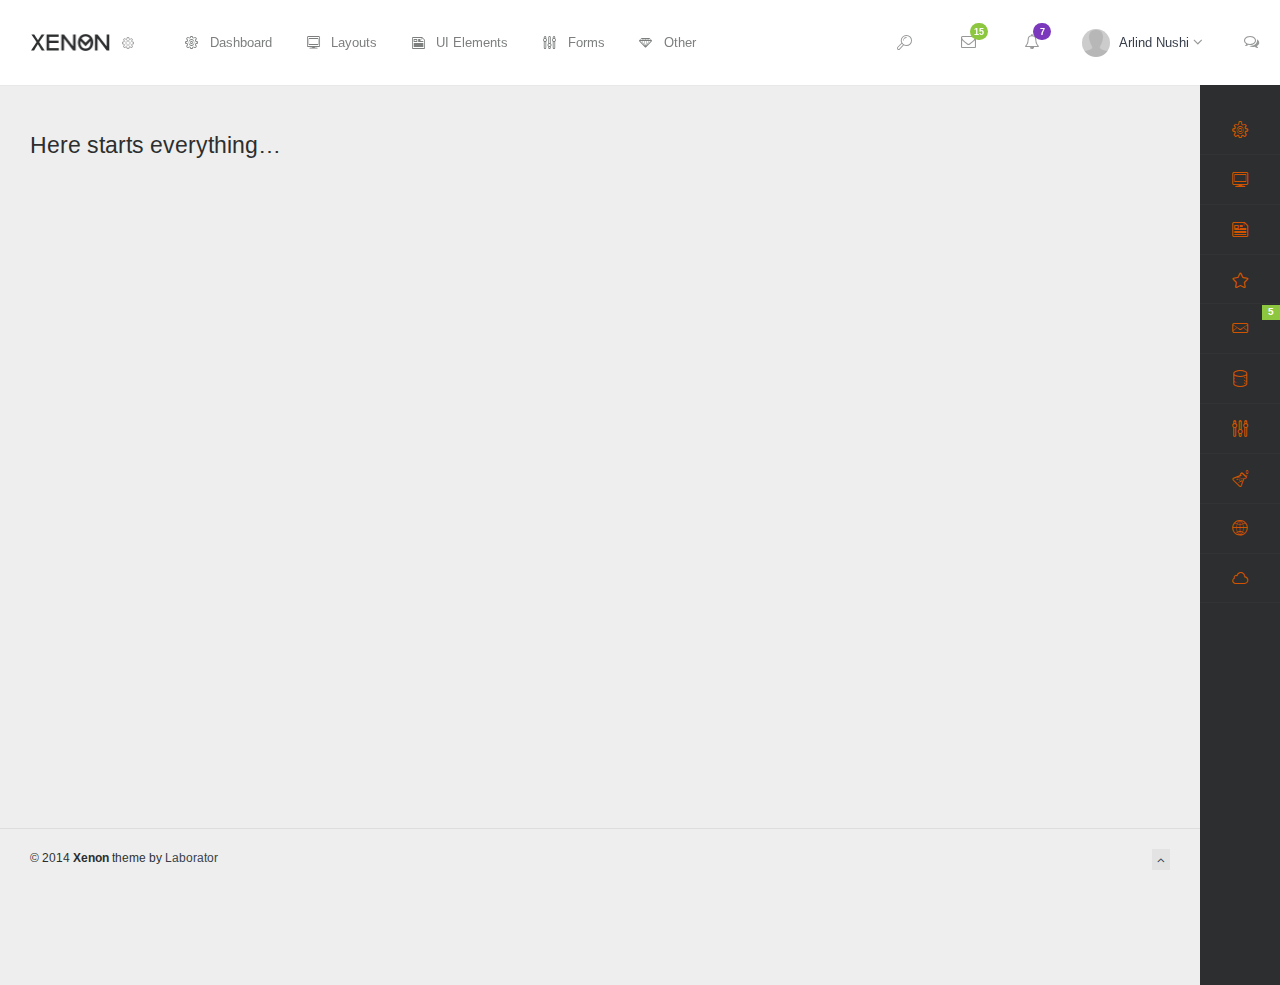
<file: html/blank-sidebar-collapsed-right-horizontal.html>
<!DOCTYPE html>
<html lang="en">
<head>
	<meta charset="utf-8">
	<meta http-equiv="X-UA-Compatible" content="IE=edge">
	
	<meta name="viewport" content="width=device-width, initial-scale=1.0" />
	<meta name="description" content="Xenon Boostrap Admin Panel" />
	<meta name="author" content="" />
	
	<title>Xenon - Blank Page - Sidebar Collapsed Right &amp; Horizontal Menu</title>

	<link rel="stylesheet" href="http://fonts.googleapis.com/css?family=Arimo:400,700,400italic">
	<link rel="stylesheet" href="assets/css/fonts/linecons/css/linecons.css">
	<link rel="stylesheet" href="assets/css/fonts/fontawesome/css/font-awesome.min.css">
	<link rel="stylesheet" href="assets/css/bootstrap.css">
	<link rel="stylesheet" href="assets/css/xenon-core.css">
	<link rel="stylesheet" href="assets/css/xenon-forms.css">
	<link rel="stylesheet" href="assets/css/xenon-components.css">
	<link rel="stylesheet" href="assets/css/xenon-skins.css">
	<link rel="stylesheet" href="assets/css/custom.css">

	<script src="assets/js/jquery-1.11.1.min.js"></script>

	<!-- HTML5 shim and Respond.js IE8 support of HTML5 elements and media queries -->
	<!--[if lt IE 9]>
		<script src="https://oss.maxcdn.com/html5shiv/3.7.2/html5shiv.min.js"></script>
		<script src="https://oss.maxcdn.com/respond/1.4.2/respond.min.js"></script>
	<![endif]-->
	
	
</head>
<body class="page-body right-sidebar">

	<div class="settings-pane">
			
		<a href="#" data-toggle="settings-pane" data-animate="true">
			&times;
		</a>
		
		<div class="settings-pane-inner">
			
			<div class="row">
				
				<div class="col-md-4">
					
					<div class="user-info">
						
						<div class="user-image">
							<a href="extra-profile.html">
								<img src="assets/images/user-2.png" class="img-responsive img-circle" />
							</a>
						</div>
						
						<div class="user-details">
							
							<h3>
								<a href="extra-profile.html">John Smith</a>
								
								<!-- Available statuses: is-online, is-idle, is-busy and is-offline -->
								<span class="user-status is-online"></span>
							</h3>
							
							<p class="user-title">Web Developer</p>
							
							<div class="user-links">
								<a href="extra-profile.html" class="btn btn-primary">Edit Profile</a>
								<a href="extra-profile.html" class="btn btn-success">Upgrade</a>
							</div>
							
						</div>
						
					</div>
					
				</div>
				
				<div class="col-md-8 link-blocks-env">
					
					<div class="links-block left-sep">
						<h4>
							<span>Notifications</span>
						</h4>
						
						<ul class="list-unstyled">
							<li>
								<input type="checkbox" class="cbr cbr-primary" checked="checked" id="sp-chk1" />
								<label for="sp-chk1">Messages</label>
							</li>
							<li>
								<input type="checkbox" class="cbr cbr-primary" checked="checked" id="sp-chk2" />
								<label for="sp-chk2">Events</label>
							</li>
							<li>
								<input type="checkbox" class="cbr cbr-primary" checked="checked" id="sp-chk3" />
								<label for="sp-chk3">Updates</label>
							</li>
							<li>
								<input type="checkbox" class="cbr cbr-primary" checked="checked" id="sp-chk4" />
								<label for="sp-chk4">Server Uptime</label>
							</li>
						</ul>
					</div>
					
					<div class="links-block left-sep">
						<h4>
							<a href="#">
								<span>Help Desk</span>
							</a>
						</h4>
						
						<ul class="list-unstyled">
							<li>
								<a href="#">
									<i class="fa-angle-right"></i>
									Support Center
								</a>
							</li>
							<li>
								<a href="#">
									<i class="fa-angle-right"></i>
									Submit a Ticket
								</a>
							</li>
							<li>
								<a href="#">
									<i class="fa-angle-right"></i>
									Domains Protocol
								</a>
							</li>
							<li>
								<a href="#">
									<i class="fa-angle-right"></i>
									Terms of Service
								</a>
							</li>
						</ul>
					</div>
					
				</div>
				
			</div>
		
		</div>
		
	</div>
	
	<nav class="navbar horizontal-menu navbar-fixed-top"><!-- set fixed position by adding class "navbar-fixed-top" -->
		
		<div class="navbar-inner">
		
			<!-- Navbar Brand -->
			<div class="navbar-brand">
				<a href="dashboard-1.html" class="logo">
					<img src="assets/images/logo-white-bg@2x.png" width="80" alt="" class="hidden-xs" />
					<img src="assets/images/logo@2x.png" width="80" alt="" class="visible-xs" />
				</a>
				<a href="#" data-toggle="settings-pane" data-animate="true">
					<i class="linecons-cog"></i>
				</a>
			</div>
				
			<!-- Mobile Toggles Links -->
			<div class="nav navbar-mobile">
			
				<!-- This will toggle the mobile menu and will be visible only on mobile devices -->
				<div class="mobile-menu-toggle">
					<!-- This will open the popup with user profile settings, you can use for any purpose, just be creative -->
					<a href="#" data-toggle="settings-pane" data-animate="true">
						<i class="linecons-cog"></i>
					</a>
					
					<a href="#" data-toggle="user-info-menu-horizontal">
						<i class="fa-bell-o"></i>
						<span class="badge badge-success">7</span>
					</a>
					
					<!-- data-toggle="mobile-menu-horizontal" will show horizontal menu links only -->
					<!-- data-toggle="mobile-menu" will show sidebar menu links only -->
					<!-- data-toggle="mobile-menu-both" will show sidebar and horizontal menu links -->
					<a href="#" data-toggle="mobile-menu-horizontal">
						<i class="fa-bars"></i>
					</a>
				</div>
				
			</div>
			
			<div class="navbar-mobile-clear"></div>
			
			
			
			<!-- main menu -->
					
			<ul class="navbar-nav">
				<li>
					<a href="dashboard-1.html">
						<i class="linecons-cog"></i>
						<span class="title">Dashboard</span>
					</a>
					<ul>
						<li>
							<a href="dashboard-1.html">
								<span class="title">Dashboard 1</span>
							</a>
						</li>
						<li>
							<a href="dashboard-2.html">
								<span class="title">Dashboard 2</span>
							</a>
						</li>
						<li>
							<a href="dashboard-3.html">
								<span class="title">Dashboard 3</span>
							</a>
						</li>
						<li>
							<a href="dashboard-4.html">
								<span class="title">Dashboard 4</span>
							</a>
						</li>
						<li>
							<a href="skin-generator.html">
								<span class="title">Skin Generator</span>
							</a>
						</li>
					</ul>
				</li>
				<li>
					<a href="layout-variants.html">
						<i class="linecons-desktop"></i>
						<span class="title">Layouts</span>
					</a>
					<ul>
						<li>
							<a href="layout-variants.html">
								<span class="title">Layout Variants &amp; API</span>
							</a>
						</li>
						<li>
							<a href="layout-collapsed-sidebar.html">
								<span class="title">Collapsed Sidebar</span>
							</a>
						</li>
						<li>
							<a href="layout-static-sidebar.html">
								<span class="title">Static Sidebar</span>
							</a>
						</li>
						<li>
							<a href="layout-horizontal-menu.html">
								<span class="title">Horizontal Menu</span>
							</a>
						</li>
						<li>
							<a href="layout-horizontal-plus-sidebar.html">
								<span class="title">Horizontal &amp; Sidebar Menu</span>
							</a>
						</li>
						<li>
							<a href="layout-horizontal-menu-click-to-open-subs.html">
								<span class="title">Horizontal Open On Click</span>
							</a>
						</li>
						<li>
							<a href="layout-horizontal-menu-min.html">
								<span class="title">Horizontal Menu Minimal</span>
							</a>
						</li>
						<li>
							<a href="layout-right-sidebar.html">
								<span class="title">Right Sidebar</span>
							</a>
						</li>
						<li>
							<a href="layout-chat-open.html">
								<span class="title">Chat Open</span>
							</a>
						</li>
						<li>
							<a href="layout-horizontal-sidebar-menu-collapsed-right.html">
								<span class="title">Both Menus &amp; Collapsed</span>
							</a>
						</li>
						<li>
							<a href="layout-boxed.html">
								<span class="title">Boxed Layout</span>
							</a>
						</li>
						<li>
							<a href="layout-boxed-horizontal-menu.html">
								<span class="title">Boxed &amp; Horizontal Menu</span>
							</a>
						</li>
					</ul>
				</li>
				<li>
					<a href="ui-panels.html">
						<i class="linecons-note"></i>
						<span class="title">UI Elements</span>
					</a>
					<ul>
						<li>
							<a href="ui-panels.html">
								<span class="title">Panels</span>
							</a>
						</li>
						<li>
							<a href="ui-buttons.html">
								<span class="title">Buttons</span>
							</a>
						</li>
						<li>
							<a href="ui-tabs-accordions.html">
								<span class="title">Tabs &amp; Accordions</span>
							</a>
						</li>
						<li>
							<a href="ui-modals.html">
								<span class="title">Modals</span>
							</a>
						</li>
						<li>
							<a href="ui-breadcrumbs.html">
								<span class="title">Breadcrumbs</span>
							</a>
						</li>
						<li>
							<a href="ui-blockquotes.html">
								<span class="title">Blockquotes</span>
							</a>
						</li>
						<li>
							<a href="ui-progressbars.html">
								<span class="title">Progress Bars</span>
							</a>
						</li>
						<li>
							<a href="ui-navbars.html">
								<span class="title">Navbars</span>
							</a>
						</li>
						<li>
							<a href="ui-alerts.html">
								<span class="title">Alerts</span>
							</a>
						</li>
						<li>
							<a href="ui-pagination.html">
								<span class="title">Pagination</span>
							</a>
						</li>
						<li>
							<a href="ui-typography.html">
								<span class="title">Typography</span>
							</a>
						</li>
						<li>
							<a href="ui-other-elements.html">
								<span class="title">Other Elements</span>
							</a>
						</li>
					</ul>
				</li>
				<li>
					<a href="forms-native.html">
						<i class="linecons-params"></i>
						<span class="title">Forms</span>
					</a>
					<ul>
						<li>
							<a href="forms-native.html">
								<span class="title">Native Elements</span>
							</a>
						</li>
						<li>
							<a href="forms-advanced.html">
								<span class="title">Advanced Plugins</span>
							</a>
						</li>
						<li>
							<a href="forms-wizard.html">
								<span class="title">Form Wizard</span>
							</a>
						</li>
						<li>
							<a href="forms-validation.html">
								<span class="title">Form Validation</span>
							</a>
						</li>
						<li>
							<a href="forms-input-masks.html">
								<span class="title">Input Masks</span>
							</a>
						</li>
						<li>
							<a href="forms-file-upload.html">
								<span class="title">File Upload</span>
							</a>
						</li>
						<li>
							<a href="forms-editors.html">
								<span class="title">Editors</span>
							</a>
						</li>
						<li>
							<a href="forms-sliders.html">
								<span class="title">Sliders</span>
							</a>
						</li>
					</ul>
				</li>
				<li>
					<a href="">
						<i class="linecons-diamond"></i>
						<span class="title">Other</span>
					</a>
					<ul>
						<li>
							<a href="ui-widgets.html">
								<i class="linecons-star"></i>
								<span class="title">Widgets</span>
							</a>
						</li>
						<li>
							<a href="mailbox-main.html">
								<i class="linecons-mail"></i>
								<span class="title">Mailbox</span>
								<span class="label label-success pull-right">5</span>
							</a>
							<ul>
								<li>
									<a href="mailbox-main.html">
										<span class="title">Inbox</span>
									</a>
								</li>
								<li>
									<a href="mailbox-compose.html">
										<span class="title">Compose Message</span>
									</a>
								</li>
								<li>
									<a href="mailbox-message.html">
										<span class="title">View Message</span>
									</a>
								</li>
							</ul>
						</li>
						<li>
							<a href="tables-basic.html">
								<i class="linecons-database"></i>
								<span class="title">Tables</span>
							</a>
							<ul>
								<li>
									<a href="tables-basic.html">
										<span class="title">Basic Tables</span>
									</a>
								</li>
								<li>
									<a href="tables-responsive.html">
										<span class="title">Responsive Table</span>
									</a>
								</li>
								<li>
									<a href="tables-datatables.html">
										<span class="title">Data Tables</span>
									</a>
								</li>
							</ul>
						</li>
						<li>
							<a href="extra-gallery.html">
								<i class="linecons-beaker"></i>
								<span class="title">Extra</span>
								<span class="label label-purple pull-right hidden-collapsed">New Items</span>
							</a>
							<ul>
								<li>
									<a href="extra-icons-fontawesome.html">
										<span class="title">Icons</span>
										<span class="label label-warning pull-right">4</span>
									</a>
									<ul>
										<li>
											<a href="extra-icons-fontawesome.html">
												<span class="title">Font Awesome</span>
											</a>
										</li>
										<li>
											<a href="extra-icons-linecons.html">
												<span class="title">Linecons</span>
											</a>
										</li>
										<li>
											<a href="extra-icons-elusive.html">
												<span class="title">Elusive</span>
											</a>
										</li>
										<li>
											<a href="extra-icons-meteocons.html">
												<span class="title">Meteocons</span>
											</a>
										</li>
									</ul>
								</li>
								<li>
									<a href="extra-maps-google.html">
										<span class="title">Maps</span>
									</a>
									<ul>
										<li>
											<a href="extra-maps-google.html">
												<span class="title">Google Maps</span>
											</a>
										</li>
										<li>
											<a href="extra-maps-advanced.html">
												<span class="title">Advanced Map</span>
											</a>
										</li>
										<li>
											<a href="extra-maps-vector.html">
												<span class="title">Vector Map</span>
											</a>
										</li>
									</ul>
								</li>
								<li>
									<a href="extra-gallery.html">
										<span class="title">Gallery</span>
									</a>
								</li>
								<li>
									<a href="extra-calendar.html">
										<span class="title">Calendar</span>
									</a>
								</li>
								<li>
									<a href="extra-profile.html">
										<span class="title">Profile</span>
									</a>
								</li>
								<li>
									<a href="extra-login.html">
										<span class="title">Login</span>
									</a>
								</li>
								<li>
									<a href="extra-lockscreen.html">
										<span class="title">Lockscreen</span>
									</a>
								</li>
								<li>
									<a href="extra-login-light.html">
										<span class="title">Login Light</span>
									</a>
								</li>
								<li>
									<a href="extra-timeline.html">
										<span class="title">Timeline</span>
									</a>
								</li>
								<li>
									<a href="extra-timeline-center.html">
										<span class="title">Timeline Centerd</span>
									</a>
								</li>
								<li>
									<a href="extra-notes.html">
										<span class="title">Notes</span>
									</a>
								</li>
								<li>
									<a href="extra-image-crop.html">
										<span class="title">Image Crop</span>
									</a>
								</li>
								<li>
									<a href="extra-portlets.html">
										<span class="title">Portlets</span>
									</a>
								</li>
								<li>
									<a href="blank-sidebar.html">
										<span class="title">Blank Page</span>
									</a>
								</li>
								<li>
									<a href="extra-search.html">
										<span class="title">Search</span>
									</a>
								</li>
								<li>
									<a href="extra-invoice.html">
										<span class="title">Invoice</span>
									</a>
								</li>
								<li>
									<a href="extra-not-found.html">
										<span class="title">404 Page</span>
									</a>
								</li>
								<li>
									<a href="extra-tocify.html">
										<span class="title">Tocify</span>
									</a>
								</li>
								<li>
									<a href="extra-loader.html">
										<span class="title">Loading Progress</span>
									</a>
								</li>
								<li>
									<a href="extra-page-loading-ol.html">
										<span class="title">Page Loading Overlay</span>
									</a>
								</li>
								<li>
									<a href="extra-notifications.html">
										<span class="title">Notifications</span>
									</a>
								</li>
								<li>
									<a href="extra-nestable-lists.html">
										<span class="title">Nestable Lists</span>
									</a>
								</li>
								<li>
									<a href="extra-scrollable.html">
										<span class="title">Scrollable</span>
									</a>
								</li>
							</ul>
						</li>
						<li>
							<a href="charts-main.html">
								<i class="linecons-globe"></i>
								<span class="title">Charts</span>
							</a>
							<ul>
								<li>
									<a href="charts-main.html">
										<span class="title">Chart Variants</span>
									</a>
								</li>
								<li>
									<a href="charts-range.html">
										<span class="title">Range Selector</span>
									</a>
								</li>
								<li>
									<a href="charts-sparklines.html">
										<span class="title">Sparklines</span>
									</a>
								</li>
								<li>
									<a href="charts-map.html">
										<span class="title">Map Charts</span>
									</a>
								</li>
								<li>
									<a href="charts-gauges.html">
										<span class="title">Circular Gauges</span>
									</a>
								</li>
								<li>
									<a href="charts-bar-gauges.html">
										<span class="title">Bar Gauges</span>
									</a>
								</li>
							</ul>
						</li>
						<li>
							<a href="#">
								<i class="linecons-cloud"></i>
								<span class="title">Menu Levels</span>
							</a>
							<ul>
								<li>
									<a href="#">
										<i class="entypo-flow-line"></i>
										<span class="title">Menu Level 1.1</span>
									</a>
									<ul>
										<li>
											<a href="#">
												<i class="entypo-flow-parallel"></i>
												<span class="title">Menu Level 2.1</span>
											</a>
										</li>
										<li>
											<a href="#">
												<i class="entypo-flow-parallel"></i>
												<span class="title">Menu Level 2.2</span>
											</a>
											<ul>
												<li>
													<a href="#">
														<i class="entypo-flow-cascade"></i>
														<span class="title">Menu Level 3.1</span>
													</a>
												</li>
												<li>
													<a href="#">
														<i class="entypo-flow-cascade"></i>
														<span class="title">Menu Level 3.2</span>
													</a>
													<ul>
														<li>
															<a href="#">
																<i class="entypo-flow-branch"></i>
																<span class="title">Menu Level 4.1</span>
															</a>
														</li>
													</ul>
												</li>
											</ul>
										</li>
										<li>
											<a href="#">
												<i class="entypo-flow-parallel"></i>
												<span class="title">Menu Level 2.3</span>
											</a>
										</li>
									</ul>
								</li>
								<li>
									<a href="#">
										<i class="entypo-flow-line"></i>
										<span class="title">Menu Level 1.2</span>
									</a>
								</li>
								<li>
									<a href="#">
										<i class="entypo-flow-line"></i>
										<span class="title">Menu Level 1.3</span>
									</a>
								</li>
							</ul>
						</li>
					</ul>
				</li>
			</ul>
					
			
			<!-- notifications and other links -->
			<ul class="nav nav-userinfo navbar-right">
				
				<li class="search-form"><!-- You can add "always-visible" to show make the search input visible -->
			
					<form method="get" action="extra-search.html">
						<input type="text" name="s" class="form-control search-field" placeholder="Type to search..." />
						
						<button type="submit" class="btn btn-link">
							<i class="linecons-search"></i>
						</button>
					</form>
					
				</li>
				
				<li class="dropdown xs-left">
					
					<a href="#" data-toggle="dropdown" class="notification-icon">
						<i class="fa-envelope-o"></i>
						<span class="badge badge-green">15</span>
					</a>
						
					<ul class="dropdown-menu messages">
										<li>
							
						<ul class="dropdown-menu-list list-unstyled ps-scrollbar">
						
							<li class="active"><!-- "active" class means message is unread -->
								<a href="#">
									<span class="line">
										<strong>Luc Chartier</strong>
										<span class="light small">- yesterday</span>
									</span>
									
									<span class="line desc small">
										This ain’t our first item, it is the best of the rest.
									</span>
								</a>
							</li>
							
							<li class="active">
								<a href="#">
									<span class="line">
										<strong>Salma Nyberg</strong>
										<span class="light small">- 2 days ago</span>
									</span>
									
									<span class="line desc small">
										Oh he decisively impression attachment friendship so if everything. 
									</span>
								</a>
							</li>
							
							<li>
								<a href="#">
									<span class="line">
										Hayden Cartwright
										<span class="light small">- a week ago</span>
									</span>
									
									<span class="line desc small">
										Whose her enjoy chief new young. Felicity if ye required likewise so doubtful.
									</span>
								</a>
							</li>
							
							<li>
								<a href="#">
									<span class="line">
										Sandra Eberhardt
										<span class="light small">- 16 days ago</span>
									</span>
									
									<span class="line desc small">
										On so attention necessary at by provision otherwise existence direction.
									</span>
								</a>
							</li>
							
							<!-- Repeated -->
							
							<li class="active"><!-- "active" class means message is unread -->
								<a href="#">
									<span class="line">
										<strong>Luc Chartier</strong>
										<span class="light small">- yesterday</span>
									</span>
									
									<span class="line desc small">
										This ain’t our first item, it is the best of the rest.
									</span>
								</a>
							</li>
							
							<li class="active">
								<a href="#">
									<span class="line">
										<strong>Salma Nyberg</strong>
										<span class="light small">- 2 days ago</span>
									</span>
									
									<span class="line desc small">
										Oh he decisively impression attachment friendship so if everything. 
									</span>
								</a>
							</li>
							
							<li>
								<a href="#">
									<span class="line">
										Hayden Cartwright
										<span class="light small">- a week ago</span>
									</span>
									
									<span class="line desc small">
										Whose her enjoy chief new young. Felicity if ye required likewise so doubtful.
									</span>
								</a>
							</li>
							
							<li>
								<a href="#">
									<span class="line">
										Sandra Eberhardt
										<span class="light small">- 16 days ago</span>
									</span>
									
									<span class="line desc small">
										On so attention necessary at by provision otherwise existence direction.
									</span>
								</a>
							</li>
							
						</ul>
						
					</li>
					
					<li class="external">
						<a href="blank-sidebar.html">
							<span>All Messages</span>
							<i class="fa-link-ext"></i>
						</a>
					</li>
					</ul>
					
				</li>
				
				<li class="dropdown xs-left">
					<a href="#" data-toggle="dropdown" class="notification-icon notification-icon-messages">
						<i class="fa-bell-o"></i>
						<span class="badge badge-purple">7</span>
					</a>
						
					<ul class="dropdown-menu notifications">
										<li class="top">
						<p class="small">
							<a href="#" class="pull-right">Mark all Read</a>
							You have <strong>3</strong> new notifications.
						</p>
					</li>
					
					<li>
						<ul class="dropdown-menu-list list-unstyled ps-scrollbar">
							<li class="active notification-success">
								<a href="#">
									<i class="fa-user"></i>
									
									<span class="line">
										<strong>New user registered</strong>
									</span>
									
									<span class="line small time">
										30 seconds ago
									</span>
								</a>
							</li>
							
							<li class="active notification-secondary">
								<a href="#">
									<i class="fa-lock"></i>
									
									<span class="line">
										<strong>Privacy settings have been changed</strong>
									</span>
									
									<span class="line small time">
										3 hours ago
									</span>
								</a>
							</li>
							
							<li class="notification-primary">
								<a href="#">
									<i class="fa-thumbs-up"></i>
									
									<span class="line">
										<strong>Someone special liked this</strong>
									</span>
									
									<span class="line small time">
										2 minutes ago
									</span>
								</a>
							</li>
							
							<li class="notification-danger">
								<a href="#">
									<i class="fa-calendar"></i>
									
									<span class="line">
										John cancelled the event
									</span>
									
									<span class="line small time">
										9 hours ago
									</span>
								</a>
							</li>
							
							<li class="notification-info">
								<a href="#">
									<i class="fa-database"></i>
									
									<span class="line">
										The server is status is stable
									</span>
									
									<span class="line small time">
										yesterday at 10:30am
									</span>
								</a>
							</li>
							
							<li class="notification-warning">
								<a href="#">
									<i class="fa-envelope-o"></i>
									
									<span class="line">
										New comments waiting approval
									</span>
									
									<span class="line small time">
										last week
									</span>
								</a>
							</li>
						</ul>
					</li>
					
					<li class="external">
						<a href="#">
							<span>View all notifications</span>
							<i class="fa-link-ext"></i>
						</a>
					</li>
					</ul>
				</li>
		
				<li class="dropdown user-profile">
					<a href="#" data-toggle="dropdown">
						<img src="assets/images/user-1.png" alt="user-image" class="img-circle img-inline userpic-32" width="28" />
						<span>
							Arlind Nushi
							<i class="fa-angle-down"></i>
						</span>
					</a>
					
					<ul class="dropdown-menu user-profile-menu list-unstyled">
						<li>
							<a href="#edit-profile">
								<i class="fa-edit"></i>
								New Post
							</a>
						</li>
						<li>
							<a href="#settings">
								<i class="fa-wrench"></i>
								Settings
							</a>
						</li>
						<li>
							<a href="#profile">
								<i class="fa-user"></i>
								Profile
							</a>
						</li>
						<li>
							<a href="#help">
								<i class="fa-info"></i>
								Help
							</a>
						</li>
						<li class="last">
							<a href="extra-lockscreen.html">
								<i class="fa-lock"></i>
								Logout
							</a>
						</li>
					</ul>
				</li>
				
				<li>
					<a href="#" data-toggle="chat">
						<i class="fa-comments-o"></i>
					</a>
				</li>
				
			</ul>
	
		</div>
		
	</nav>
	
	<div class="page-container"><!-- add class "sidebar-collapsed" to close sidebar by default, "chat-visible" to make chat appear always -->
			
		<!-- Add "fixed" class to make the sidebar fixed always to the browser viewport. -->
		<!-- Adding class "toggle-others" will keep only one menu item open at a time. -->
		<!-- Adding class "collapsed" collapse sidebar root elements and show only icons. -->
		<div class="sidebar-menu toggle-others collapsed">
			
			<div class="sidebar-menu-inner">	
						
				
						
				<ul id="main-menu" class="main-menu">
					<!-- add class "multiple-expanded" to allow multiple submenus to open -->
					<!-- class "auto-inherit-active-class" will automatically add "active" class for parent elements who are marked already with class "active" -->
					<li>
						<a href="dashboard-1.html">
							<i class="linecons-cog"></i>
							<span class="title">Dashboard</span>
						</a>
						<ul>
							<li>
								<a href="dashboard-1.html">
									<span class="title">Dashboard 1</span>
								</a>
							</li>
							<li>
								<a href="dashboard-2.html">
									<span class="title">Dashboard 2</span>
								</a>
							</li>
							<li>
								<a href="dashboard-3.html">
									<span class="title">Dashboard 3</span>
								</a>
							</li>
							<li>
								<a href="dashboard-4.html">
									<span class="title">Dashboard 4</span>
								</a>
							</li>
							<li>
								<a href="skin-generator.html">
									<span class="title">Skin Generator</span>
								</a>
							</li>
						</ul>
					</li>
					<li>
						<a href="layout-variants.html">
							<i class="linecons-desktop"></i>
							<span class="title">Layouts</span>
						</a>
						<ul>
							<li>
								<a href="layout-variants.html">
									<span class="title">Layout Variants &amp; API</span>
								</a>
							</li>
							<li>
								<a href="layout-collapsed-sidebar.html">
									<span class="title">Collapsed Sidebar</span>
								</a>
							</li>
							<li>
								<a href="layout-static-sidebar.html">
									<span class="title">Static Sidebar</span>
								</a>
							</li>
							<li>
								<a href="layout-horizontal-menu.html">
									<span class="title">Horizontal Menu</span>
								</a>
							</li>
							<li>
								<a href="layout-horizontal-plus-sidebar.html">
									<span class="title">Horizontal &amp; Sidebar Menu</span>
								</a>
							</li>
							<li>
								<a href="layout-horizontal-menu-click-to-open-subs.html">
									<span class="title">Horizontal Open On Click</span>
								</a>
							</li>
							<li>
								<a href="layout-horizontal-menu-min.html">
									<span class="title">Horizontal Menu Minimal</span>
								</a>
							</li>
							<li>
								<a href="layout-right-sidebar.html">
									<span class="title">Right Sidebar</span>
								</a>
							</li>
							<li>
								<a href="layout-chat-open.html">
									<span class="title">Chat Open</span>
								</a>
							</li>
							<li>
								<a href="layout-horizontal-sidebar-menu-collapsed-right.html">
									<span class="title">Both Menus &amp; Collapsed</span>
								</a>
							</li>
							<li>
								<a href="layout-boxed.html">
									<span class="title">Boxed Layout</span>
								</a>
							</li>
							<li>
								<a href="layout-boxed-horizontal-menu.html">
									<span class="title">Boxed &amp; Horizontal Menu</span>
								</a>
							</li>
						</ul>
					</li>
					<li>
						<a href="ui-panels.html">
							<i class="linecons-note"></i>
							<span class="title">UI Elements</span>
						</a>
						<ul>
							<li>
								<a href="ui-panels.html">
									<span class="title">Panels</span>
								</a>
							</li>
							<li>
								<a href="ui-buttons.html">
									<span class="title">Buttons</span>
								</a>
							</li>
							<li>
								<a href="ui-tabs-accordions.html">
									<span class="title">Tabs &amp; Accordions</span>
								</a>
							</li>
							<li>
								<a href="ui-modals.html">
									<span class="title">Modals</span>
								</a>
							</li>
							<li>
								<a href="ui-breadcrumbs.html">
									<span class="title">Breadcrumbs</span>
								</a>
							</li>
							<li>
								<a href="ui-blockquotes.html">
									<span class="title">Blockquotes</span>
								</a>
							</li>
							<li>
								<a href="ui-progressbars.html">
									<span class="title">Progress Bars</span>
								</a>
							</li>
							<li>
								<a href="ui-navbars.html">
									<span class="title">Navbars</span>
								</a>
							</li>
							<li>
								<a href="ui-alerts.html">
									<span class="title">Alerts</span>
								</a>
							</li>
							<li>
								<a href="ui-pagination.html">
									<span class="title">Pagination</span>
								</a>
							</li>
							<li>
								<a href="ui-typography.html">
									<span class="title">Typography</span>
								</a>
							</li>
							<li>
								<a href="ui-other-elements.html">
									<span class="title">Other Elements</span>
								</a>
							</li>
						</ul>
					</li>
					<li>
						<a href="ui-widgets.html">
							<i class="linecons-star"></i>
							<span class="title">Widgets</span>
						</a>
					</li>
					<li>
						<a href="mailbox-main.html">
							<i class="linecons-mail"></i>
							<span class="title">Mailbox</span>
							<span class="label label-success pull-right">5</span>
						</a>
						<ul>
							<li>
								<a href="mailbox-main.html">
									<span class="title">Inbox</span>
								</a>
							</li>
							<li>
								<a href="mailbox-compose.html">
									<span class="title">Compose Message</span>
								</a>
							</li>
							<li>
								<a href="mailbox-message.html">
									<span class="title">View Message</span>
								</a>
							</li>
						</ul>
					</li>
					<li>
						<a href="tables-basic.html">
							<i class="linecons-database"></i>
							<span class="title">Tables</span>
						</a>
						<ul>
							<li>
								<a href="tables-basic.html">
									<span class="title">Basic Tables</span>
								</a>
							</li>
							<li>
								<a href="tables-responsive.html">
									<span class="title">Responsive Table</span>
								</a>
							</li>
							<li>
								<a href="tables-datatables.html">
									<span class="title">Data Tables</span>
								</a>
							</li>
						</ul>
					</li>
					<li>
						<a href="forms-native.html">
							<i class="linecons-params"></i>
							<span class="title">Forms</span>
						</a>
						<ul>
							<li>
								<a href="forms-native.html">
									<span class="title">Native Elements</span>
								</a>
							</li>
							<li>
								<a href="forms-advanced.html">
									<span class="title">Advanced Plugins</span>
								</a>
							</li>
							<li>
								<a href="forms-wizard.html">
									<span class="title">Form Wizard</span>
								</a>
							</li>
							<li>
								<a href="forms-validation.html">
									<span class="title">Form Validation</span>
								</a>
							</li>
							<li>
								<a href="forms-input-masks.html">
									<span class="title">Input Masks</span>
								</a>
							</li>
							<li>
								<a href="forms-file-upload.html">
									<span class="title">File Upload</span>
								</a>
							</li>
							<li>
								<a href="forms-editors.html">
									<span class="title">Editors</span>
								</a>
							</li>
							<li>
								<a href="forms-sliders.html">
									<span class="title">Sliders</span>
								</a>
							</li>
						</ul>
					</li>
					<li>
						<a href="extra-gallery.html">
							<i class="linecons-beaker"></i>
							<span class="title">Extra</span>
							<span class="label label-purple pull-right hidden-collapsed">New Items</span>
						</a>
						<ul>
							<li>
								<a href="extra-icons-fontawesome.html">
									<span class="title">Icons</span>
									<span class="label label-warning pull-right">4</span>
								</a>
								<ul>
									<li>
										<a href="extra-icons-fontawesome.html">
											<span class="title">Font Awesome</span>
										</a>
									</li>
									<li>
										<a href="extra-icons-linecons.html">
											<span class="title">Linecons</span>
										</a>
									</li>
									<li>
										<a href="extra-icons-elusive.html">
											<span class="title">Elusive</span>
										</a>
									</li>
									<li>
										<a href="extra-icons-meteocons.html">
											<span class="title">Meteocons</span>
										</a>
									</li>
								</ul>
							</li>
							<li>
								<a href="extra-maps-google.html">
									<span class="title">Maps</span>
								</a>
								<ul>
									<li>
										<a href="extra-maps-google.html">
											<span class="title">Google Maps</span>
										</a>
									</li>
									<li>
										<a href="extra-maps-advanced.html">
											<span class="title">Advanced Map</span>
										</a>
									</li>
									<li>
										<a href="extra-maps-vector.html">
											<span class="title">Vector Map</span>
										</a>
									</li>
								</ul>
							</li>
							<li>
								<a href="extra-gallery.html">
									<span class="title">Gallery</span>
								</a>
							</li>
							<li>
								<a href="extra-calendar.html">
									<span class="title">Calendar</span>
								</a>
							</li>
							<li>
								<a href="extra-profile.html">
									<span class="title">Profile</span>
								</a>
							</li>
							<li>
								<a href="extra-login.html">
									<span class="title">Login</span>
								</a>
							</li>
							<li>
								<a href="extra-lockscreen.html">
									<span class="title">Lockscreen</span>
								</a>
							</li>
							<li>
								<a href="extra-login-light.html">
									<span class="title">Login Light</span>
								</a>
							</li>
							<li>
								<a href="extra-timeline.html">
									<span class="title">Timeline</span>
								</a>
							</li>
							<li>
								<a href="extra-timeline-center.html">
									<span class="title">Timeline Centerd</span>
								</a>
							</li>
							<li>
								<a href="extra-notes.html">
									<span class="title">Notes</span>
								</a>
							</li>
							<li>
								<a href="extra-image-crop.html">
									<span class="title">Image Crop</span>
								</a>
							</li>
							<li>
								<a href="extra-portlets.html">
									<span class="title">Portlets</span>
								</a>
							</li>
							<li>
								<a href="blank-sidebar.html">
									<span class="title">Blank Page</span>
								</a>
							</li>
							<li>
								<a href="extra-search.html">
									<span class="title">Search</span>
								</a>
							</li>
							<li>
								<a href="extra-invoice.html">
									<span class="title">Invoice</span>
								</a>
							</li>
							<li>
								<a href="extra-not-found.html">
									<span class="title">404 Page</span>
								</a>
							</li>
							<li>
								<a href="extra-tocify.html">
									<span class="title">Tocify</span>
								</a>
							</li>
							<li>
								<a href="extra-loader.html">
									<span class="title">Loading Progress</span>
								</a>
							</li>
							<li>
								<a href="extra-page-loading-ol.html">
									<span class="title">Page Loading Overlay</span>
								</a>
							</li>
							<li>
								<a href="extra-notifications.html">
									<span class="title">Notifications</span>
								</a>
							</li>
							<li>
								<a href="extra-nestable-lists.html">
									<span class="title">Nestable Lists</span>
								</a>
							</li>
							<li>
								<a href="extra-scrollable.html">
									<span class="title">Scrollable</span>
								</a>
							</li>
						</ul>
					</li>
					<li>
						<a href="charts-main.html">
							<i class="linecons-globe"></i>
							<span class="title">Charts</span>
						</a>
						<ul>
							<li>
								<a href="charts-main.html">
									<span class="title">Chart Variants</span>
								</a>
							</li>
							<li>
								<a href="charts-range.html">
									<span class="title">Range Selector</span>
								</a>
							</li>
							<li>
								<a href="charts-sparklines.html">
									<span class="title">Sparklines</span>
								</a>
							</li>
							<li>
								<a href="charts-map.html">
									<span class="title">Map Charts</span>
								</a>
							</li>
							<li>
								<a href="charts-gauges.html">
									<span class="title">Circular Gauges</span>
								</a>
							</li>
							<li>
								<a href="charts-bar-gauges.html">
									<span class="title">Bar Gauges</span>
								</a>
							</li>
						</ul>
					</li>
					<li>
						<a href="#">
							<i class="linecons-cloud"></i>
							<span class="title">Menu Levels</span>
						</a>
						<ul>
							<li>
								<a href="#">
									<i class="entypo-flow-line"></i>
									<span class="title">Menu Level 1.1</span>
								</a>
								<ul>
									<li>
										<a href="#">
											<i class="entypo-flow-parallel"></i>
											<span class="title">Menu Level 2.1</span>
										</a>
									</li>
									<li>
										<a href="#">
											<i class="entypo-flow-parallel"></i>
											<span class="title">Menu Level 2.2</span>
										</a>
										<ul>
											<li>
												<a href="#">
													<i class="entypo-flow-cascade"></i>
													<span class="title">Menu Level 3.1</span>
												</a>
											</li>
											<li>
												<a href="#">
													<i class="entypo-flow-cascade"></i>
													<span class="title">Menu Level 3.2</span>
												</a>
												<ul>
													<li>
														<a href="#">
															<i class="entypo-flow-branch"></i>
															<span class="title">Menu Level 4.1</span>
														</a>
													</li>
												</ul>
											</li>
										</ul>
									</li>
									<li>
										<a href="#">
											<i class="entypo-flow-parallel"></i>
											<span class="title">Menu Level 2.3</span>
										</a>
									</li>
								</ul>
							</li>
							<li>
								<a href="#">
									<i class="entypo-flow-line"></i>
									<span class="title">Menu Level 1.2</span>
								</a>
							</li>
							<li>
								<a href="#">
									<i class="entypo-flow-line"></i>
									<span class="title">Menu Level 1.3</span>
								</a>
							</li>
						</ul>
					</li>
				</ul>
						
			</div>
			
		</div>
		
		<div class="main-content">
					
			<h3>Here starts everything&hellip;</h3>
			<!-- Main Footer -->
			<!-- Choose between footer styles: "footer-type-1" or "footer-type-2" -->
			<!-- Add class "sticky" to  always stick the footer to the end of page (if page contents is small) -->
			<!-- Or class "fixed" to  always fix the footer to the end of page -->
			<footer class="main-footer sticky footer-type-1">
				
				<div class="footer-inner">
				
					<!-- Add your copyright text here -->
					<div class="footer-text">
						&copy; 2014 
						<strong>Xenon</strong> 
						theme by <a href="http://laborator.co" target="_blank">Laborator</a>
					</div>
					
					
					<!-- Go to Top Link, just add rel="go-top" to any link to add this functionality -->
					<div class="go-up">
					
						<a href="#" rel="go-top">
							<i class="fa-angle-up"></i>
						</a>
						
					</div>
					
				</div>
				
			</footer>
		</div>
		
			
		<!-- start: Chat Section -->
		<div id="chat" class="fixed">
			
			<div class="chat-inner">
			
				
				<h2 class="chat-header">
					<a href="#" class="chat-close" data-toggle="chat">
						<i class="fa-plus-circle rotate-45deg"></i>
					</a>
					
					Chat
					<span class="badge badge-success is-hidden">0</span>
				</h2>
				
				<script type="text/javascript">
				// Here is just a sample how to open chat conversation box
				jQuery(document).ready(function($)
				{
					var $chat_conversation = $(".chat-conversation");
					
					$(".chat-group a").on('click', function(ev)
					{
						ev.preventDefault();
						
						$chat_conversation.toggleClass('is-open');
						
						$(".chat-conversation textarea").trigger('autosize.resize').focus();
					});
					
					$(".conversation-close").on('click', function(ev)
					{
						ev.preventDefault();
						$chat_conversation.removeClass('is-open');
					});
				});
				</script>
				
				
				<div class="chat-group">
					<strong>Favorites</strong>
					
					<a href="#"><span class="user-status is-online"></span> <em>Catherine J. Watkins</em></a>
					<a href="#"><span class="user-status is-online"></span> <em>Nicholas R. Walker</em></a>
					<a href="#"><span class="user-status is-busy"></span> <em>Susan J. Best</em></a>
					<a href="#"><span class="user-status is-idle"></span> <em>Fernando G. Olson</em></a>
					<a href="#"><span class="user-status is-offline"></span> <em>Brandon S. Young</em></a>
				</div>
				
				
				<div class="chat-group">
					<strong>Work</strong>
					
					<a href="#"><span class="user-status is-busy"></span> <em>Rodrigo E. Lozano</em></a>
					<a href="#"><span class="user-status is-offline"></span> <em>Robert J. Garcia</em></a>
					<a href="#"><span class="user-status is-offline"></span> <em>Daniel A. Pena</em></a>
				</div>
				
				
				<div class="chat-group">
					<strong>Other</strong>
					
					<a href="#"><span class="user-status is-online"></span> <em>Dennis E. Johnson</em></a>
					<a href="#"><span class="user-status is-online"></span> <em>Stuart A. Shire</em></a>
					<a href="#"><span class="user-status is-online"></span> <em>Janet I. Matas</em></a>
					<a href="#"><span class="user-status is-online"></span> <em>Mindy A. Smith</em></a>
					<a href="#"><span class="user-status is-busy"></span> <em>Herman S. Foltz</em></a>
					<a href="#"><span class="user-status is-busy"></span> <em>Gregory E. Robie</em></a>
					<a href="#"><span class="user-status is-busy"></span> <em>Nellie T. Foreman</em></a>
					<a href="#"><span class="user-status is-busy"></span> <em>William R. Miller</em></a>
					<a href="#"><span class="user-status is-idle"></span> <em>Vivian J. Hall</em></a>
					<a href="#"><span class="user-status is-offline"></span> <em>Melinda A. Anderson</em></a>
					<a href="#"><span class="user-status is-offline"></span> <em>Gary M. Mooneyham</em></a>
					<a href="#"><span class="user-status is-offline"></span> <em>Robert C. Medina</em></a>
					<a href="#"><span class="user-status is-offline"></span> <em>Dylan C. Bernal</em></a>
					<a href="#"><span class="user-status is-offline"></span> <em>Marc P. Sanborn</em></a>
					<a href="#"><span class="user-status is-offline"></span> <em>Kenneth M. Rochester</em></a>
					<a href="#"><span class="user-status is-offline"></span> <em>Rachael D. Carpenter</em></a>
				</div>
			
			</div>
			
			<!-- conversation template -->
			<div class="chat-conversation">
				
				<div class="conversation-header">
					<a href="#" class="conversation-close">
						&times;
					</a>
					
					<span class="user-status is-online"></span>
					<span class="display-name">Arlind Nushi</span> 
					<small>Online</small>
				</div>
				
				<ul class="conversation-body">	
					<li>
						<span class="user">Arlind Nushi</span>
						<span class="time">09:00</span>
						<p>Are you here?</p>
					</li>
					<li class="odd">
						<span class="user">Brandon S. Young</span>
						<span class="time">09:25</span>
						<p>This message is pre-queued.</p>
					</li>
					<li>
						<span class="user">Brandon S. Young</span>
						<span class="time">09:26</span>
						<p>Whohoo!</p>
					</li>
					<li class="odd">
						<span class="user">Arlind Nushi</span>
						<span class="time">09:27</span>
						<p>Do you like it?</p>
					</li>
				</ul>
				
				<div class="chat-textarea">
					<textarea class="form-control autogrow" placeholder="Type your message"></textarea>
				</div>
				
			</div>
			
		</div>
		<!-- end: Chat Section -->
		
		
	</div>
	
	
	



	<!-- Bottom Scripts -->
	<script src="assets/js/bootstrap.min.js"></script>
	<script src="assets/js/TweenMax.min.js"></script>
	<script src="assets/js/resizeable.js"></script>
	<script src="assets/js/joinable.js"></script>
	<script src="assets/js/xenon-api.js"></script>
	<script src="assets/js/xenon-toggles.js"></script>


	<!-- JavaScripts initializations and stuff -->
	<script src="assets/js/xenon-custom.js"></script>

</body>
</html>
</file>
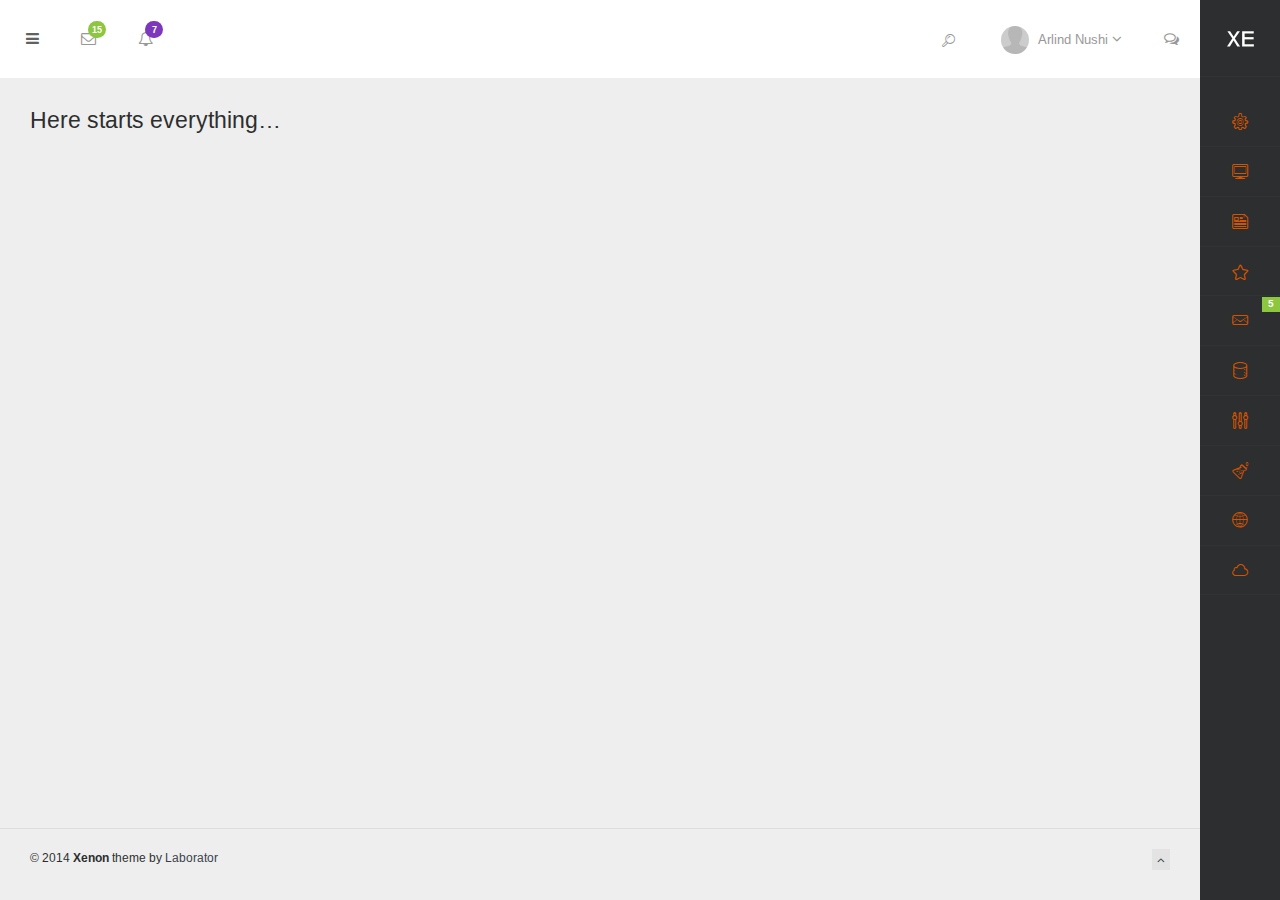
<file: html/blank-sidebar-collapsed-right.html>
<!DOCTYPE html>
<html lang="en">
<head>
	<meta charset="utf-8">
	<meta http-equiv="X-UA-Compatible" content="IE=edge">
	
	<meta name="viewport" content="width=device-width, initial-scale=1.0" />
	<meta name="description" content="Xenon Boostrap Admin Panel" />
	<meta name="author" content="" />
	
	<title>Xenon - Blank Page - Sidebar Collapsed Right</title>

	<link rel="stylesheet" href="http://fonts.googleapis.com/css?family=Arimo:400,700,400italic">
	<link rel="stylesheet" href="assets/css/fonts/linecons/css/linecons.css">
	<link rel="stylesheet" href="assets/css/fonts/fontawesome/css/font-awesome.min.css">
	<link rel="stylesheet" href="assets/css/bootstrap.css">
	<link rel="stylesheet" href="assets/css/xenon-core.css">
	<link rel="stylesheet" href="assets/css/xenon-forms.css">
	<link rel="stylesheet" href="assets/css/xenon-components.css">
	<link rel="stylesheet" href="assets/css/xenon-skins.css">
	<link rel="stylesheet" href="assets/css/custom.css">

	<script src="assets/js/jquery-1.11.1.min.js"></script>

	<!-- HTML5 shim and Respond.js IE8 support of HTML5 elements and media queries -->
	<!--[if lt IE 9]>
		<script src="https://oss.maxcdn.com/html5shiv/3.7.2/html5shiv.min.js"></script>
		<script src="https://oss.maxcdn.com/respond/1.4.2/respond.min.js"></script>
	<![endif]-->
	
	
</head>
<body class="page-body right-sidebar">

	<div class="settings-pane">
			
		<a href="#" data-toggle="settings-pane" data-animate="true">
			&times;
		</a>
		
		<div class="settings-pane-inner">
			
			<div class="row">
				
				<div class="col-md-4">
					
					<div class="user-info">
						
						<div class="user-image">
							<a href="extra-profile.html">
								<img src="assets/images/user-2.png" class="img-responsive img-circle" />
							</a>
						</div>
						
						<div class="user-details">
							
							<h3>
								<a href="extra-profile.html">John Smith</a>
								
								<!-- Available statuses: is-online, is-idle, is-busy and is-offline -->
								<span class="user-status is-online"></span>
							</h3>
							
							<p class="user-title">Web Developer</p>
							
							<div class="user-links">
								<a href="extra-profile.html" class="btn btn-primary">Edit Profile</a>
								<a href="extra-profile.html" class="btn btn-success">Upgrade</a>
							</div>
							
						</div>
						
					</div>
					
				</div>
				
				<div class="col-md-8 link-blocks-env">
					
					<div class="links-block left-sep">
						<h4>
							<span>Notifications</span>
						</h4>
						
						<ul class="list-unstyled">
							<li>
								<input type="checkbox" class="cbr cbr-primary" checked="checked" id="sp-chk1" />
								<label for="sp-chk1">Messages</label>
							</li>
							<li>
								<input type="checkbox" class="cbr cbr-primary" checked="checked" id="sp-chk2" />
								<label for="sp-chk2">Events</label>
							</li>
							<li>
								<input type="checkbox" class="cbr cbr-primary" checked="checked" id="sp-chk3" />
								<label for="sp-chk3">Updates</label>
							</li>
							<li>
								<input type="checkbox" class="cbr cbr-primary" checked="checked" id="sp-chk4" />
								<label for="sp-chk4">Server Uptime</label>
							</li>
						</ul>
					</div>
					
					<div class="links-block left-sep">
						<h4>
							<a href="#">
								<span>Help Desk</span>
							</a>
						</h4>
						
						<ul class="list-unstyled">
							<li>
								<a href="#">
									<i class="fa-angle-right"></i>
									Support Center
								</a>
							</li>
							<li>
								<a href="#">
									<i class="fa-angle-right"></i>
									Submit a Ticket
								</a>
							</li>
							<li>
								<a href="#">
									<i class="fa-angle-right"></i>
									Domains Protocol
								</a>
							</li>
							<li>
								<a href="#">
									<i class="fa-angle-right"></i>
									Terms of Service
								</a>
							</li>
						</ul>
					</div>
					
				</div>
				
			</div>
		
		</div>
		
	</div>
	
	<div class="page-container"><!-- add class "sidebar-collapsed" to close sidebar by default, "chat-visible" to make chat appear always -->
			
		<!-- Add "fixed" class to make the sidebar fixed always to the browser viewport. -->
		<!-- Adding class "toggle-others" will keep only one menu item open at a time. -->
		<!-- Adding class "collapsed" collapse sidebar root elements and show only icons. -->
		<div class="sidebar-menu toggle-others collapsed fixed">
			
			<div class="sidebar-menu-inner">	
				
				<header class="logo-env">
					
					<!-- logo -->
					<div class="logo">
						<a href="dashboard-1.html" class="logo-expanded">
							<img src="assets/images/logo@2x.png" width="80" alt="" />
						</a>
						
						<a href="dashboard-1.html" class="logo-collapsed">
							<img src="assets/images/logo-collapsed@2x.png" width="40" alt="" />
						</a>
					</div>
					
					<!-- This will toggle the mobile menu and will be visible only on mobile devices -->
					<div class="mobile-menu-toggle visible-xs">
						<a href="#" data-toggle="user-info-menu">
							<i class="fa-bell-o"></i>
							<span class="badge badge-success">7</span>
						</a>
						
						<a href="#" data-toggle="mobile-menu">
							<i class="fa-bars"></i>
						</a>
					</div>
					
					<!-- This will open the popup with user profile settings, you can use for any purpose, just be creative -->
					<div class="settings-icon">
						<a href="#" data-toggle="settings-pane" data-animate="true">
							<i class="linecons-cog"></i>
						</a>
					</div>
					
								
				</header>
						
				
						
				<ul id="main-menu" class="main-menu">
					<!-- add class "multiple-expanded" to allow multiple submenus to open -->
					<!-- class "auto-inherit-active-class" will automatically add "active" class for parent elements who are marked already with class "active" -->
					<li>
						<a href="dashboard-1.html">
							<i class="linecons-cog"></i>
							<span class="title">Dashboard</span>
						</a>
						<ul>
							<li>
								<a href="dashboard-1.html">
									<span class="title">Dashboard 1</span>
								</a>
							</li>
							<li>
								<a href="dashboard-2.html">
									<span class="title">Dashboard 2</span>
								</a>
							</li>
							<li>
								<a href="dashboard-3.html">
									<span class="title">Dashboard 3</span>
								</a>
							</li>
							<li>
								<a href="dashboard-4.html">
									<span class="title">Dashboard 4</span>
								</a>
							</li>
							<li>
								<a href="skin-generator.html">
									<span class="title">Skin Generator</span>
								</a>
							</li>
						</ul>
					</li>
					<li>
						<a href="layout-variants.html">
							<i class="linecons-desktop"></i>
							<span class="title">Layouts</span>
						</a>
						<ul>
							<li>
								<a href="layout-variants.html">
									<span class="title">Layout Variants &amp; API</span>
								</a>
							</li>
							<li>
								<a href="layout-collapsed-sidebar.html">
									<span class="title">Collapsed Sidebar</span>
								</a>
							</li>
							<li>
								<a href="layout-static-sidebar.html">
									<span class="title">Static Sidebar</span>
								</a>
							</li>
							<li>
								<a href="layout-horizontal-menu.html">
									<span class="title">Horizontal Menu</span>
								</a>
							</li>
							<li>
								<a href="layout-horizontal-plus-sidebar.html">
									<span class="title">Horizontal &amp; Sidebar Menu</span>
								</a>
							</li>
							<li>
								<a href="layout-horizontal-menu-click-to-open-subs.html">
									<span class="title">Horizontal Open On Click</span>
								</a>
							</li>
							<li>
								<a href="layout-horizontal-menu-min.html">
									<span class="title">Horizontal Menu Minimal</span>
								</a>
							</li>
							<li>
								<a href="layout-right-sidebar.html">
									<span class="title">Right Sidebar</span>
								</a>
							</li>
							<li>
								<a href="layout-chat-open.html">
									<span class="title">Chat Open</span>
								</a>
							</li>
							<li>
								<a href="layout-horizontal-sidebar-menu-collapsed-right.html">
									<span class="title">Both Menus &amp; Collapsed</span>
								</a>
							</li>
							<li>
								<a href="layout-boxed.html">
									<span class="title">Boxed Layout</span>
								</a>
							</li>
							<li>
								<a href="layout-boxed-horizontal-menu.html">
									<span class="title">Boxed &amp; Horizontal Menu</span>
								</a>
							</li>
						</ul>
					</li>
					<li>
						<a href="ui-panels.html">
							<i class="linecons-note"></i>
							<span class="title">UI Elements</span>
						</a>
						<ul>
							<li>
								<a href="ui-panels.html">
									<span class="title">Panels</span>
								</a>
							</li>
							<li>
								<a href="ui-buttons.html">
									<span class="title">Buttons</span>
								</a>
							</li>
							<li>
								<a href="ui-tabs-accordions.html">
									<span class="title">Tabs &amp; Accordions</span>
								</a>
							</li>
							<li>
								<a href="ui-modals.html">
									<span class="title">Modals</span>
								</a>
							</li>
							<li>
								<a href="ui-breadcrumbs.html">
									<span class="title">Breadcrumbs</span>
								</a>
							</li>
							<li>
								<a href="ui-blockquotes.html">
									<span class="title">Blockquotes</span>
								</a>
							</li>
							<li>
								<a href="ui-progressbars.html">
									<span class="title">Progress Bars</span>
								</a>
							</li>
							<li>
								<a href="ui-navbars.html">
									<span class="title">Navbars</span>
								</a>
							</li>
							<li>
								<a href="ui-alerts.html">
									<span class="title">Alerts</span>
								</a>
							</li>
							<li>
								<a href="ui-pagination.html">
									<span class="title">Pagination</span>
								</a>
							</li>
							<li>
								<a href="ui-typography.html">
									<span class="title">Typography</span>
								</a>
							</li>
							<li>
								<a href="ui-other-elements.html">
									<span class="title">Other Elements</span>
								</a>
							</li>
						</ul>
					</li>
					<li>
						<a href="ui-widgets.html">
							<i class="linecons-star"></i>
							<span class="title">Widgets</span>
						</a>
					</li>
					<li>
						<a href="mailbox-main.html">
							<i class="linecons-mail"></i>
							<span class="title">Mailbox</span>
							<span class="label label-success pull-right">5</span>
						</a>
						<ul>
							<li>
								<a href="mailbox-main.html">
									<span class="title">Inbox</span>
								</a>
							</li>
							<li>
								<a href="mailbox-compose.html">
									<span class="title">Compose Message</span>
								</a>
							</li>
							<li>
								<a href="mailbox-message.html">
									<span class="title">View Message</span>
								</a>
							</li>
						</ul>
					</li>
					<li>
						<a href="tables-basic.html">
							<i class="linecons-database"></i>
							<span class="title">Tables</span>
						</a>
						<ul>
							<li>
								<a href="tables-basic.html">
									<span class="title">Basic Tables</span>
								</a>
							</li>
							<li>
								<a href="tables-responsive.html">
									<span class="title">Responsive Table</span>
								</a>
							</li>
							<li>
								<a href="tables-datatables.html">
									<span class="title">Data Tables</span>
								</a>
							</li>
						</ul>
					</li>
					<li>
						<a href="forms-native.html">
							<i class="linecons-params"></i>
							<span class="title">Forms</span>
						</a>
						<ul>
							<li>
								<a href="forms-native.html">
									<span class="title">Native Elements</span>
								</a>
							</li>
							<li>
								<a href="forms-advanced.html">
									<span class="title">Advanced Plugins</span>
								</a>
							</li>
							<li>
								<a href="forms-wizard.html">
									<span class="title">Form Wizard</span>
								</a>
							</li>
							<li>
								<a href="forms-validation.html">
									<span class="title">Form Validation</span>
								</a>
							</li>
							<li>
								<a href="forms-input-masks.html">
									<span class="title">Input Masks</span>
								</a>
							</li>
							<li>
								<a href="forms-file-upload.html">
									<span class="title">File Upload</span>
								</a>
							</li>
							<li>
								<a href="forms-editors.html">
									<span class="title">Editors</span>
								</a>
							</li>
							<li>
								<a href="forms-sliders.html">
									<span class="title">Sliders</span>
								</a>
							</li>
						</ul>
					</li>
					<li>
						<a href="extra-gallery.html">
							<i class="linecons-beaker"></i>
							<span class="title">Extra</span>
							<span class="label label-purple pull-right hidden-collapsed">New Items</span>
						</a>
						<ul>
							<li>
								<a href="extra-icons-fontawesome.html">
									<span class="title">Icons</span>
									<span class="label label-warning pull-right">4</span>
								</a>
								<ul>
									<li>
										<a href="extra-icons-fontawesome.html">
											<span class="title">Font Awesome</span>
										</a>
									</li>
									<li>
										<a href="extra-icons-linecons.html">
											<span class="title">Linecons</span>
										</a>
									</li>
									<li>
										<a href="extra-icons-elusive.html">
											<span class="title">Elusive</span>
										</a>
									</li>
									<li>
										<a href="extra-icons-meteocons.html">
											<span class="title">Meteocons</span>
										</a>
									</li>
								</ul>
							</li>
							<li>
								<a href="extra-maps-google.html">
									<span class="title">Maps</span>
								</a>
								<ul>
									<li>
										<a href="extra-maps-google.html">
											<span class="title">Google Maps</span>
										</a>
									</li>
									<li>
										<a href="extra-maps-advanced.html">
											<span class="title">Advanced Map</span>
										</a>
									</li>
									<li>
										<a href="extra-maps-vector.html">
											<span class="title">Vector Map</span>
										</a>
									</li>
								</ul>
							</li>
							<li>
								<a href="extra-gallery.html">
									<span class="title">Gallery</span>
								</a>
							</li>
							<li>
								<a href="extra-calendar.html">
									<span class="title">Calendar</span>
								</a>
							</li>
							<li>
								<a href="extra-profile.html">
									<span class="title">Profile</span>
								</a>
							</li>
							<li>
								<a href="extra-login.html">
									<span class="title">Login</span>
								</a>
							</li>
							<li>
								<a href="extra-lockscreen.html">
									<span class="title">Lockscreen</span>
								</a>
							</li>
							<li>
								<a href="extra-login-light.html">
									<span class="title">Login Light</span>
								</a>
							</li>
							<li>
								<a href="extra-timeline.html">
									<span class="title">Timeline</span>
								</a>
							</li>
							<li>
								<a href="extra-timeline-center.html">
									<span class="title">Timeline Centerd</span>
								</a>
							</li>
							<li>
								<a href="extra-notes.html">
									<span class="title">Notes</span>
								</a>
							</li>
							<li>
								<a href="extra-image-crop.html">
									<span class="title">Image Crop</span>
								</a>
							</li>
							<li>
								<a href="extra-portlets.html">
									<span class="title">Portlets</span>
								</a>
							</li>
							<li>
								<a href="blank-sidebar.html">
									<span class="title">Blank Page</span>
								</a>
							</li>
							<li>
								<a href="extra-search.html">
									<span class="title">Search</span>
								</a>
							</li>
							<li>
								<a href="extra-invoice.html">
									<span class="title">Invoice</span>
								</a>
							</li>
							<li>
								<a href="extra-not-found.html">
									<span class="title">404 Page</span>
								</a>
							</li>
							<li>
								<a href="extra-tocify.html">
									<span class="title">Tocify</span>
								</a>
							</li>
							<li>
								<a href="extra-loader.html">
									<span class="title">Loading Progress</span>
								</a>
							</li>
							<li>
								<a href="extra-page-loading-ol.html">
									<span class="title">Page Loading Overlay</span>
								</a>
							</li>
							<li>
								<a href="extra-notifications.html">
									<span class="title">Notifications</span>
								</a>
							</li>
							<li>
								<a href="extra-nestable-lists.html">
									<span class="title">Nestable Lists</span>
								</a>
							</li>
							<li>
								<a href="extra-scrollable.html">
									<span class="title">Scrollable</span>
								</a>
							</li>
						</ul>
					</li>
					<li>
						<a href="charts-main.html">
							<i class="linecons-globe"></i>
							<span class="title">Charts</span>
						</a>
						<ul>
							<li>
								<a href="charts-main.html">
									<span class="title">Chart Variants</span>
								</a>
							</li>
							<li>
								<a href="charts-range.html">
									<span class="title">Range Selector</span>
								</a>
							</li>
							<li>
								<a href="charts-sparklines.html">
									<span class="title">Sparklines</span>
								</a>
							</li>
							<li>
								<a href="charts-map.html">
									<span class="title">Map Charts</span>
								</a>
							</li>
							<li>
								<a href="charts-gauges.html">
									<span class="title">Circular Gauges</span>
								</a>
							</li>
							<li>
								<a href="charts-bar-gauges.html">
									<span class="title">Bar Gauges</span>
								</a>
							</li>
						</ul>
					</li>
					<li>
						<a href="#">
							<i class="linecons-cloud"></i>
							<span class="title">Menu Levels</span>
						</a>
						<ul>
							<li>
								<a href="#">
									<i class="entypo-flow-line"></i>
									<span class="title">Menu Level 1.1</span>
								</a>
								<ul>
									<li>
										<a href="#">
											<i class="entypo-flow-parallel"></i>
											<span class="title">Menu Level 2.1</span>
										</a>
									</li>
									<li>
										<a href="#">
											<i class="entypo-flow-parallel"></i>
											<span class="title">Menu Level 2.2</span>
										</a>
										<ul>
											<li>
												<a href="#">
													<i class="entypo-flow-cascade"></i>
													<span class="title">Menu Level 3.1</span>
												</a>
											</li>
											<li>
												<a href="#">
													<i class="entypo-flow-cascade"></i>
													<span class="title">Menu Level 3.2</span>
												</a>
												<ul>
													<li>
														<a href="#">
															<i class="entypo-flow-branch"></i>
															<span class="title">Menu Level 4.1</span>
														</a>
													</li>
												</ul>
											</li>
										</ul>
									</li>
									<li>
										<a href="#">
											<i class="entypo-flow-parallel"></i>
											<span class="title">Menu Level 2.3</span>
										</a>
									</li>
								</ul>
							</li>
							<li>
								<a href="#">
									<i class="entypo-flow-line"></i>
									<span class="title">Menu Level 1.2</span>
								</a>
							</li>
							<li>
								<a href="#">
									<i class="entypo-flow-line"></i>
									<span class="title">Menu Level 1.3</span>
								</a>
							</li>
						</ul>
					</li>
				</ul>
						
			</div>
			
		</div>
		
		<div class="main-content">
					
			<!-- User Info, Notifications and Menu Bar -->
			<nav class="navbar user-info-navbar" role="navigation">
				
				<!-- Left links for user info navbar -->
				<ul class="user-info-menu left-links list-inline list-unstyled">
					
					<li class="hidden-sm hidden-xs">
						<a href="#" data-toggle="sidebar">
							<i class="fa-bars"></i>
						</a>
					</li>
					
					<li class="dropdown hover-line">
						<a href="#" data-toggle="dropdown">
							<i class="fa-envelope-o"></i>
							<span class="badge badge-green">15</span>
						</a>
							
						<ul class="dropdown-menu messages">
							<li>
									
								<ul class="dropdown-menu-list list-unstyled ps-scrollbar">
								
									<li class="active"><!-- "active" class means message is unread -->
										<a href="#">
											<span class="line">
												<strong>Luc Chartier</strong>
												<span class="light small">- yesterday</span>
											</span>
											
											<span class="line desc small">
												This ain’t our first item, it is the best of the rest.
											</span>
										</a>
									</li>
									
									<li class="active">
										<a href="#">
											<span class="line">
												<strong>Salma Nyberg</strong>
												<span class="light small">- 2 days ago</span>
											</span>
											
											<span class="line desc small">
												Oh he decisively impression attachment friendship so if everything. 
											</span>
										</a>
									</li>
									
									<li>
										<a href="#">
											<span class="line">
												Hayden Cartwright
												<span class="light small">- a week ago</span>
											</span>
											
											<span class="line desc small">
												Whose her enjoy chief new young. Felicity if ye required likewise so doubtful.
											</span>
										</a>
									</li>
									
									<li>
										<a href="#">
											<span class="line">
												Sandra Eberhardt
												<span class="light small">- 16 days ago</span>
											</span>
											
											<span class="line desc small">
												On so attention necessary at by provision otherwise existence direction.
											</span>
										</a>
									</li>
									
									<!-- Repeated -->
									
									<li class="active"><!-- "active" class means message is unread -->
										<a href="#">
											<span class="line">
												<strong>Luc Chartier</strong>
												<span class="light small">- yesterday</span>
											</span>
											
											<span class="line desc small">
												This ain’t our first item, it is the best of the rest.
											</span>
										</a>
									</li>
									
									<li class="active">
										<a href="#">
											<span class="line">
												<strong>Salma Nyberg</strong>
												<span class="light small">- 2 days ago</span>
											</span>
											
											<span class="line desc small">
												Oh he decisively impression attachment friendship so if everything. 
											</span>
										</a>
									</li>
									
									<li>
										<a href="#">
											<span class="line">
												Hayden Cartwright
												<span class="light small">- a week ago</span>
											</span>
											
											<span class="line desc small">
												Whose her enjoy chief new young. Felicity if ye required likewise so doubtful.
											</span>
										</a>
									</li>
									
									<li>
										<a href="#">
											<span class="line">
												Sandra Eberhardt
												<span class="light small">- 16 days ago</span>
											</span>
											
											<span class="line desc small">
												On so attention necessary at by provision otherwise existence direction.
											</span>
										</a>
									</li>
									
								</ul>
								
							</li>
							
							<li class="external">
								<a href="blank-sidebar.html">
									<span>All Messages</span>
									<i class="fa-link-ext"></i>
								</a>
							</li>
						</ul>
					</li>
					
					<li class="dropdown hover-line">
						<a href="#" data-toggle="dropdown">
							<i class="fa-bell-o"></i>
							<span class="badge badge-purple">7</span>
						</a>
							
						<ul class="dropdown-menu notifications">
							<li class="top">
								<p class="small">
									<a href="#" class="pull-right">Mark all Read</a>
									You have <strong>3</strong> new notifications.
								</p>
							</li>
							
							<li>
								<ul class="dropdown-menu-list list-unstyled ps-scrollbar">
									<li class="active notification-success">
										<a href="#">
											<i class="fa-user"></i>
											
											<span class="line">
												<strong>New user registered</strong>
											</span>
											
											<span class="line small time">
												30 seconds ago
											</span>
										</a>
									</li>
									
									<li class="active notification-secondary">
										<a href="#">
											<i class="fa-lock"></i>
											
											<span class="line">
												<strong>Privacy settings have been changed</strong>
											</span>
											
											<span class="line small time">
												3 hours ago
											</span>
										</a>
									</li>
									
									<li class="notification-primary">
										<a href="#">
											<i class="fa-thumbs-up"></i>
											
											<span class="line">
												<strong>Someone special liked this</strong>
											</span>
											
											<span class="line small time">
												2 minutes ago
											</span>
										</a>
									</li>
									
									<li class="notification-danger">
										<a href="#">
											<i class="fa-calendar"></i>
											
											<span class="line">
												John cancelled the event
											</span>
											
											<span class="line small time">
												9 hours ago
											</span>
										</a>
									</li>
									
									<li class="notification-info">
										<a href="#">
											<i class="fa-database"></i>
											
											<span class="line">
												The server is status is stable
											</span>
											
											<span class="line small time">
												yesterday at 10:30am
											</span>
										</a>
									</li>
									
									<li class="notification-warning">
										<a href="#">
											<i class="fa-envelope-o"></i>
											
											<span class="line">
												New comments waiting approval
											</span>
											
											<span class="line small time">
												last week
											</span>
										</a>
									</li>
								</ul>
							</li>
							
							<li class="external">
								<a href="#">
									<span>View all notifications</span>
									<i class="fa-link-ext"></i>
								</a>
							</li>
						</ul>
					</li>
					
				</ul>
				
				
				<!-- Right links for user info navbar -->
				<ul class="user-info-menu right-links list-inline list-unstyled">
					
					<li class="search-form"><!-- You can add "always-visible" to show make the search input visible -->
						
						<form method="get" action="extra-search.html">
							<input type="text" name="s" class="form-control search-field" placeholder="Type to search..." />
							
							<button type="submit" class="btn btn-link">
								<i class="linecons-search"></i>
							</button>
						</form>
						
					</li>
					
					<li class="dropdown user-profile">
						<a href="#" data-toggle="dropdown">
							<img src="assets/images/user-4.png" alt="user-image" class="img-circle img-inline userpic-32" width="28" />
							<span>
								Arlind Nushi
								<i class="fa-angle-down"></i>
							</span>
						</a>
						
						<ul class="dropdown-menu user-profile-menu list-unstyled">
							<li>
								<a href="#edit-profile">
									<i class="fa-edit"></i>
									New Post
								</a>
							</li>
							<li>
								<a href="#settings">
									<i class="fa-wrench"></i>
									Settings
								</a>
							</li>
							<li>
								<a href="#profile">
									<i class="fa-user"></i>
									Profile
								</a>
							</li>
							<li>
								<a href="#help">
									<i class="fa-info"></i>
									Help
								</a>
							</li>
							<li class="last">
								<a href="extra-lockscreen.html">
									<i class="fa-lock"></i>
									Logout
								</a>
							</li>
						</ul>
					</li>
					
					<li>
						<a href="#" data-toggle="chat">
							<i class="fa-comments-o"></i>
						</a>
					</li>
					
				</ul>
				
			</nav>
			<h3>Here starts everything&hellip;</h3>
			<!-- Main Footer -->
			<!-- Choose between footer styles: "footer-type-1" or "footer-type-2" -->
			<!-- Add class "sticky" to  always stick the footer to the end of page (if page contents is small) -->
			<!-- Or class "fixed" to  always fix the footer to the end of page -->
			<footer class="main-footer sticky footer-type-1">
				
				<div class="footer-inner">
				
					<!-- Add your copyright text here -->
					<div class="footer-text">
						&copy; 2014 
						<strong>Xenon</strong> 
						theme by <a href="http://laborator.co" target="_blank">Laborator</a>
					</div>
					
					
					<!-- Go to Top Link, just add rel="go-top" to any link to add this functionality -->
					<div class="go-up">
					
						<a href="#" rel="go-top">
							<i class="fa-angle-up"></i>
						</a>
						
					</div>
					
				</div>
				
			</footer>
		</div>
		
			
		<!-- start: Chat Section -->
		<div id="chat" class="fixed">
			
			<div class="chat-inner">
			
				
				<h2 class="chat-header">
					<a href="#" class="chat-close" data-toggle="chat">
						<i class="fa-plus-circle rotate-45deg"></i>
					</a>
					
					Chat
					<span class="badge badge-success is-hidden">0</span>
				</h2>
				
				<script type="text/javascript">
				// Here is just a sample how to open chat conversation box
				jQuery(document).ready(function($)
				{
					var $chat_conversation = $(".chat-conversation");
					
					$(".chat-group a").on('click', function(ev)
					{
						ev.preventDefault();
						
						$chat_conversation.toggleClass('is-open');
						
						$(".chat-conversation textarea").trigger('autosize.resize').focus();
					});
					
					$(".conversation-close").on('click', function(ev)
					{
						ev.preventDefault();
						$chat_conversation.removeClass('is-open');
					});
				});
				</script>
				
				
				<div class="chat-group">
					<strong>Favorites</strong>
					
					<a href="#"><span class="user-status is-online"></span> <em>Catherine J. Watkins</em></a>
					<a href="#"><span class="user-status is-online"></span> <em>Nicholas R. Walker</em></a>
					<a href="#"><span class="user-status is-busy"></span> <em>Susan J. Best</em></a>
					<a href="#"><span class="user-status is-idle"></span> <em>Fernando G. Olson</em></a>
					<a href="#"><span class="user-status is-offline"></span> <em>Brandon S. Young</em></a>
				</div>
				
				
				<div class="chat-group">
					<strong>Work</strong>
					
					<a href="#"><span class="user-status is-busy"></span> <em>Rodrigo E. Lozano</em></a>
					<a href="#"><span class="user-status is-offline"></span> <em>Robert J. Garcia</em></a>
					<a href="#"><span class="user-status is-offline"></span> <em>Daniel A. Pena</em></a>
				</div>
				
				
				<div class="chat-group">
					<strong>Other</strong>
					
					<a href="#"><span class="user-status is-online"></span> <em>Dennis E. Johnson</em></a>
					<a href="#"><span class="user-status is-online"></span> <em>Stuart A. Shire</em></a>
					<a href="#"><span class="user-status is-online"></span> <em>Janet I. Matas</em></a>
					<a href="#"><span class="user-status is-online"></span> <em>Mindy A. Smith</em></a>
					<a href="#"><span class="user-status is-busy"></span> <em>Herman S. Foltz</em></a>
					<a href="#"><span class="user-status is-busy"></span> <em>Gregory E. Robie</em></a>
					<a href="#"><span class="user-status is-busy"></span> <em>Nellie T. Foreman</em></a>
					<a href="#"><span class="user-status is-busy"></span> <em>William R. Miller</em></a>
					<a href="#"><span class="user-status is-idle"></span> <em>Vivian J. Hall</em></a>
					<a href="#"><span class="user-status is-offline"></span> <em>Melinda A. Anderson</em></a>
					<a href="#"><span class="user-status is-offline"></span> <em>Gary M. Mooneyham</em></a>
					<a href="#"><span class="user-status is-offline"></span> <em>Robert C. Medina</em></a>
					<a href="#"><span class="user-status is-offline"></span> <em>Dylan C. Bernal</em></a>
					<a href="#"><span class="user-status is-offline"></span> <em>Marc P. Sanborn</em></a>
					<a href="#"><span class="user-status is-offline"></span> <em>Kenneth M. Rochester</em></a>
					<a href="#"><span class="user-status is-offline"></span> <em>Rachael D. Carpenter</em></a>
				</div>
			
			</div>
			
			<!-- conversation template -->
			<div class="chat-conversation">
				
				<div class="conversation-header">
					<a href="#" class="conversation-close">
						&times;
					</a>
					
					<span class="user-status is-online"></span>
					<span class="display-name">Arlind Nushi</span> 
					<small>Online</small>
				</div>
				
				<ul class="conversation-body">	
					<li>
						<span class="user">Arlind Nushi</span>
						<span class="time">09:00</span>
						<p>Are you here?</p>
					</li>
					<li class="odd">
						<span class="user">Brandon S. Young</span>
						<span class="time">09:25</span>
						<p>This message is pre-queued.</p>
					</li>
					<li>
						<span class="user">Brandon S. Young</span>
						<span class="time">09:26</span>
						<p>Whohoo!</p>
					</li>
					<li class="odd">
						<span class="user">Arlind Nushi</span>
						<span class="time">09:27</span>
						<p>Do you like it?</p>
					</li>
				</ul>
				
				<div class="chat-textarea">
					<textarea class="form-control autogrow" placeholder="Type your message"></textarea>
				</div>
				
			</div>
			
		</div>
		<!-- end: Chat Section -->
		
		
	</div>
	
	
	



	<!-- Bottom Scripts -->
	<script src="assets/js/bootstrap.min.js"></script>
	<script src="assets/js/TweenMax.min.js"></script>
	<script src="assets/js/resizeable.js"></script>
	<script src="assets/js/joinable.js"></script>
	<script src="assets/js/xenon-api.js"></script>
	<script src="assets/js/xenon-toggles.js"></script>


	<!-- JavaScripts initializations and stuff -->
	<script src="assets/js/xenon-custom.js"></script>

</body>
</html>
</file>
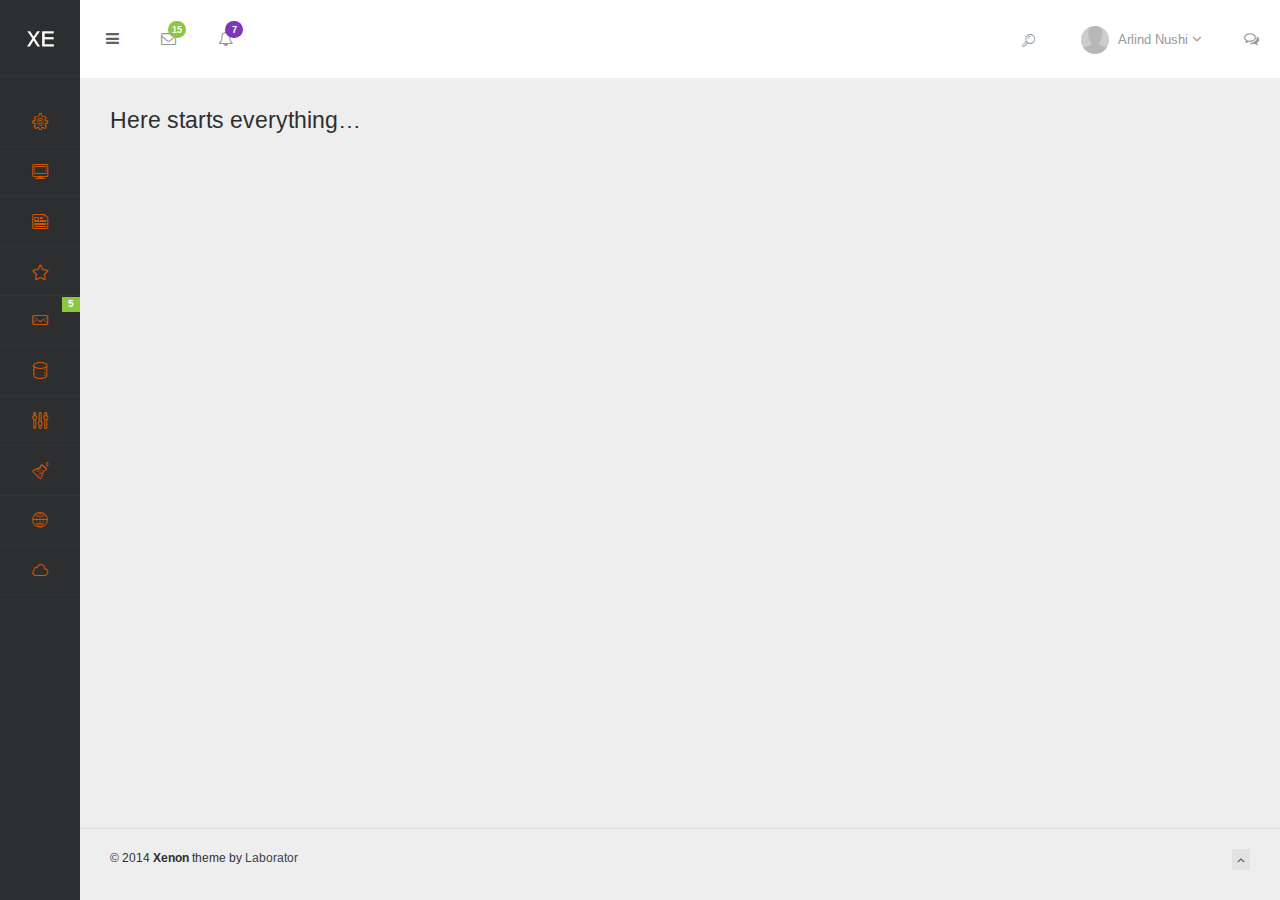
<file: html/blank-sidebar-collapsed.html>
<!DOCTYPE html>
<html lang="en">
<head>
	<meta charset="utf-8">
	<meta http-equiv="X-UA-Compatible" content="IE=edge">
	
	<meta name="viewport" content="width=device-width, initial-scale=1.0" />
	<meta name="description" content="Xenon Boostrap Admin Panel" />
	<meta name="author" content="" />
	
	<title>Xenon - Blank Page - Sidebar Collapsed</title>

	<link rel="stylesheet" href="http://fonts.googleapis.com/css?family=Arimo:400,700,400italic">
	<link rel="stylesheet" href="assets/css/fonts/linecons/css/linecons.css">
	<link rel="stylesheet" href="assets/css/fonts/fontawesome/css/font-awesome.min.css">
	<link rel="stylesheet" href="assets/css/bootstrap.css">
	<link rel="stylesheet" href="assets/css/xenon-core.css">
	<link rel="stylesheet" href="assets/css/xenon-forms.css">
	<link rel="stylesheet" href="assets/css/xenon-components.css">
	<link rel="stylesheet" href="assets/css/xenon-skins.css">
	<link rel="stylesheet" href="assets/css/custom.css">

	<script src="assets/js/jquery-1.11.1.min.js"></script>

	<!-- HTML5 shim and Respond.js IE8 support of HTML5 elements and media queries -->
	<!--[if lt IE 9]>
		<script src="https://oss.maxcdn.com/html5shiv/3.7.2/html5shiv.min.js"></script>
		<script src="https://oss.maxcdn.com/respond/1.4.2/respond.min.js"></script>
	<![endif]-->
	
	
</head>
<body class="page-body">

	<div class="settings-pane">
			
		<a href="#" data-toggle="settings-pane" data-animate="true">
			&times;
		</a>
		
		<div class="settings-pane-inner">
			
			<div class="row">
				
				<div class="col-md-4">
					
					<div class="user-info">
						
						<div class="user-image">
							<a href="extra-profile.html">
								<img src="assets/images/user-2.png" class="img-responsive img-circle" />
							</a>
						</div>
						
						<div class="user-details">
							
							<h3>
								<a href="extra-profile.html">John Smith</a>
								
								<!-- Available statuses: is-online, is-idle, is-busy and is-offline -->
								<span class="user-status is-online"></span>
							</h3>
							
							<p class="user-title">Web Developer</p>
							
							<div class="user-links">
								<a href="extra-profile.html" class="btn btn-primary">Edit Profile</a>
								<a href="extra-profile.html" class="btn btn-success">Upgrade</a>
							</div>
							
						</div>
						
					</div>
					
				</div>
				
				<div class="col-md-8 link-blocks-env">
					
					<div class="links-block left-sep">
						<h4>
							<span>Notifications</span>
						</h4>
						
						<ul class="list-unstyled">
							<li>
								<input type="checkbox" class="cbr cbr-primary" checked="checked" id="sp-chk1" />
								<label for="sp-chk1">Messages</label>
							</li>
							<li>
								<input type="checkbox" class="cbr cbr-primary" checked="checked" id="sp-chk2" />
								<label for="sp-chk2">Events</label>
							</li>
							<li>
								<input type="checkbox" class="cbr cbr-primary" checked="checked" id="sp-chk3" />
								<label for="sp-chk3">Updates</label>
							</li>
							<li>
								<input type="checkbox" class="cbr cbr-primary" checked="checked" id="sp-chk4" />
								<label for="sp-chk4">Server Uptime</label>
							</li>
						</ul>
					</div>
					
					<div class="links-block left-sep">
						<h4>
							<a href="#">
								<span>Help Desk</span>
							</a>
						</h4>
						
						<ul class="list-unstyled">
							<li>
								<a href="#">
									<i class="fa-angle-right"></i>
									Support Center
								</a>
							</li>
							<li>
								<a href="#">
									<i class="fa-angle-right"></i>
									Submit a Ticket
								</a>
							</li>
							<li>
								<a href="#">
									<i class="fa-angle-right"></i>
									Domains Protocol
								</a>
							</li>
							<li>
								<a href="#">
									<i class="fa-angle-right"></i>
									Terms of Service
								</a>
							</li>
						</ul>
					</div>
					
				</div>
				
			</div>
		
		</div>
		
	</div>
	
	<div class="page-container"><!-- add class "sidebar-collapsed" to close sidebar by default, "chat-visible" to make chat appear always -->
			
		<!-- Add "fixed" class to make the sidebar fixed always to the browser viewport. -->
		<!-- Adding class "toggle-others" will keep only one menu item open at a time. -->
		<!-- Adding class "collapsed" collapse sidebar root elements and show only icons. -->
		<div class="sidebar-menu toggle-others collapsed fixed">
			
			<div class="sidebar-menu-inner">	
				
				<header class="logo-env">
					
					<!-- logo -->
					<div class="logo">
						<a href="dashboard-1.html" class="logo-expanded">
							<img src="assets/images/logo@2x.png" width="80" alt="" />
						</a>
						
						<a href="dashboard-1.html" class="logo-collapsed">
							<img src="assets/images/logo-collapsed@2x.png" width="40" alt="" />
						</a>
					</div>
					
					<!-- This will toggle the mobile menu and will be visible only on mobile devices -->
					<div class="mobile-menu-toggle visible-xs">
						<a href="#" data-toggle="user-info-menu">
							<i class="fa-bell-o"></i>
							<span class="badge badge-success">7</span>
						</a>
						
						<a href="#" data-toggle="mobile-menu">
							<i class="fa-bars"></i>
						</a>
					</div>
					
					<!-- This will open the popup with user profile settings, you can use for any purpose, just be creative -->
					<div class="settings-icon">
						<a href="#" data-toggle="settings-pane" data-animate="true">
							<i class="linecons-cog"></i>
						</a>
					</div>
					
								
				</header>
						
				
						
				<ul id="main-menu" class="main-menu">
					<!-- add class "multiple-expanded" to allow multiple submenus to open -->
					<!-- class "auto-inherit-active-class" will automatically add "active" class for parent elements who are marked already with class "active" -->
					<li>
						<a href="dashboard-1.html">
							<i class="linecons-cog"></i>
							<span class="title">Dashboard</span>
						</a>
						<ul>
							<li>
								<a href="dashboard-1.html">
									<span class="title">Dashboard 1</span>
								</a>
							</li>
							<li>
								<a href="dashboard-2.html">
									<span class="title">Dashboard 2</span>
								</a>
							</li>
							<li>
								<a href="dashboard-3.html">
									<span class="title">Dashboard 3</span>
								</a>
							</li>
							<li>
								<a href="dashboard-4.html">
									<span class="title">Dashboard 4</span>
								</a>
							</li>
							<li>
								<a href="skin-generator.html">
									<span class="title">Skin Generator</span>
								</a>
							</li>
						</ul>
					</li>
					<li>
						<a href="layout-variants.html">
							<i class="linecons-desktop"></i>
							<span class="title">Layouts</span>
						</a>
						<ul>
							<li>
								<a href="layout-variants.html">
									<span class="title">Layout Variants &amp; API</span>
								</a>
							</li>
							<li>
								<a href="layout-collapsed-sidebar.html">
									<span class="title">Collapsed Sidebar</span>
								</a>
							</li>
							<li>
								<a href="layout-static-sidebar.html">
									<span class="title">Static Sidebar</span>
								</a>
							</li>
							<li>
								<a href="layout-horizontal-menu.html">
									<span class="title">Horizontal Menu</span>
								</a>
							</li>
							<li>
								<a href="layout-horizontal-plus-sidebar.html">
									<span class="title">Horizontal &amp; Sidebar Menu</span>
								</a>
							</li>
							<li>
								<a href="layout-horizontal-menu-click-to-open-subs.html">
									<span class="title">Horizontal Open On Click</span>
								</a>
							</li>
							<li>
								<a href="layout-horizontal-menu-min.html">
									<span class="title">Horizontal Menu Minimal</span>
								</a>
							</li>
							<li>
								<a href="layout-right-sidebar.html">
									<span class="title">Right Sidebar</span>
								</a>
							</li>
							<li>
								<a href="layout-chat-open.html">
									<span class="title">Chat Open</span>
								</a>
							</li>
							<li>
								<a href="layout-horizontal-sidebar-menu-collapsed-right.html">
									<span class="title">Both Menus &amp; Collapsed</span>
								</a>
							</li>
							<li>
								<a href="layout-boxed.html">
									<span class="title">Boxed Layout</span>
								</a>
							</li>
							<li>
								<a href="layout-boxed-horizontal-menu.html">
									<span class="title">Boxed &amp; Horizontal Menu</span>
								</a>
							</li>
						</ul>
					</li>
					<li>
						<a href="ui-panels.html">
							<i class="linecons-note"></i>
							<span class="title">UI Elements</span>
						</a>
						<ul>
							<li>
								<a href="ui-panels.html">
									<span class="title">Panels</span>
								</a>
							</li>
							<li>
								<a href="ui-buttons.html">
									<span class="title">Buttons</span>
								</a>
							</li>
							<li>
								<a href="ui-tabs-accordions.html">
									<span class="title">Tabs &amp; Accordions</span>
								</a>
							</li>
							<li>
								<a href="ui-modals.html">
									<span class="title">Modals</span>
								</a>
							</li>
							<li>
								<a href="ui-breadcrumbs.html">
									<span class="title">Breadcrumbs</span>
								</a>
							</li>
							<li>
								<a href="ui-blockquotes.html">
									<span class="title">Blockquotes</span>
								</a>
							</li>
							<li>
								<a href="ui-progressbars.html">
									<span class="title">Progress Bars</span>
								</a>
							</li>
							<li>
								<a href="ui-navbars.html">
									<span class="title">Navbars</span>
								</a>
							</li>
							<li>
								<a href="ui-alerts.html">
									<span class="title">Alerts</span>
								</a>
							</li>
							<li>
								<a href="ui-pagination.html">
									<span class="title">Pagination</span>
								</a>
							</li>
							<li>
								<a href="ui-typography.html">
									<span class="title">Typography</span>
								</a>
							</li>
							<li>
								<a href="ui-other-elements.html">
									<span class="title">Other Elements</span>
								</a>
							</li>
						</ul>
					</li>
					<li>
						<a href="ui-widgets.html">
							<i class="linecons-star"></i>
							<span class="title">Widgets</span>
						</a>
					</li>
					<li>
						<a href="mailbox-main.html">
							<i class="linecons-mail"></i>
							<span class="title">Mailbox</span>
							<span class="label label-success pull-right">5</span>
						</a>
						<ul>
							<li>
								<a href="mailbox-main.html">
									<span class="title">Inbox</span>
								</a>
							</li>
							<li>
								<a href="mailbox-compose.html">
									<span class="title">Compose Message</span>
								</a>
							</li>
							<li>
								<a href="mailbox-message.html">
									<span class="title">View Message</span>
								</a>
							</li>
						</ul>
					</li>
					<li>
						<a href="tables-basic.html">
							<i class="linecons-database"></i>
							<span class="title">Tables</span>
						</a>
						<ul>
							<li>
								<a href="tables-basic.html">
									<span class="title">Basic Tables</span>
								</a>
							</li>
							<li>
								<a href="tables-responsive.html">
									<span class="title">Responsive Table</span>
								</a>
							</li>
							<li>
								<a href="tables-datatables.html">
									<span class="title">Data Tables</span>
								</a>
							</li>
						</ul>
					</li>
					<li>
						<a href="forms-native.html">
							<i class="linecons-params"></i>
							<span class="title">Forms</span>
						</a>
						<ul>
							<li>
								<a href="forms-native.html">
									<span class="title">Native Elements</span>
								</a>
							</li>
							<li>
								<a href="forms-advanced.html">
									<span class="title">Advanced Plugins</span>
								</a>
							</li>
							<li>
								<a href="forms-wizard.html">
									<span class="title">Form Wizard</span>
								</a>
							</li>
							<li>
								<a href="forms-validation.html">
									<span class="title">Form Validation</span>
								</a>
							</li>
							<li>
								<a href="forms-input-masks.html">
									<span class="title">Input Masks</span>
								</a>
							</li>
							<li>
								<a href="forms-file-upload.html">
									<span class="title">File Upload</span>
								</a>
							</li>
							<li>
								<a href="forms-editors.html">
									<span class="title">Editors</span>
								</a>
							</li>
							<li>
								<a href="forms-sliders.html">
									<span class="title">Sliders</span>
								</a>
							</li>
						</ul>
					</li>
					<li>
						<a href="extra-gallery.html">
							<i class="linecons-beaker"></i>
							<span class="title">Extra</span>
							<span class="label label-purple pull-right hidden-collapsed">New Items</span>
						</a>
						<ul>
							<li>
								<a href="extra-icons-fontawesome.html">
									<span class="title">Icons</span>
									<span class="label label-warning pull-right">4</span>
								</a>
								<ul>
									<li>
										<a href="extra-icons-fontawesome.html">
											<span class="title">Font Awesome</span>
										</a>
									</li>
									<li>
										<a href="extra-icons-linecons.html">
											<span class="title">Linecons</span>
										</a>
									</li>
									<li>
										<a href="extra-icons-elusive.html">
											<span class="title">Elusive</span>
										</a>
									</li>
									<li>
										<a href="extra-icons-meteocons.html">
											<span class="title">Meteocons</span>
										</a>
									</li>
								</ul>
							</li>
							<li>
								<a href="extra-maps-google.html">
									<span class="title">Maps</span>
								</a>
								<ul>
									<li>
										<a href="extra-maps-google.html">
											<span class="title">Google Maps</span>
										</a>
									</li>
									<li>
										<a href="extra-maps-advanced.html">
											<span class="title">Advanced Map</span>
										</a>
									</li>
									<li>
										<a href="extra-maps-vector.html">
											<span class="title">Vector Map</span>
										</a>
									</li>
								</ul>
							</li>
							<li>
								<a href="extra-gallery.html">
									<span class="title">Gallery</span>
								</a>
							</li>
							<li>
								<a href="extra-calendar.html">
									<span class="title">Calendar</span>
								</a>
							</li>
							<li>
								<a href="extra-profile.html">
									<span class="title">Profile</span>
								</a>
							</li>
							<li>
								<a href="extra-login.html">
									<span class="title">Login</span>
								</a>
							</li>
							<li>
								<a href="extra-lockscreen.html">
									<span class="title">Lockscreen</span>
								</a>
							</li>
							<li>
								<a href="extra-login-light.html">
									<span class="title">Login Light</span>
								</a>
							</li>
							<li>
								<a href="extra-timeline.html">
									<span class="title">Timeline</span>
								</a>
							</li>
							<li>
								<a href="extra-timeline-center.html">
									<span class="title">Timeline Centerd</span>
								</a>
							</li>
							<li>
								<a href="extra-notes.html">
									<span class="title">Notes</span>
								</a>
							</li>
							<li>
								<a href="extra-image-crop.html">
									<span class="title">Image Crop</span>
								</a>
							</li>
							<li>
								<a href="extra-portlets.html">
									<span class="title">Portlets</span>
								</a>
							</li>
							<li>
								<a href="blank-sidebar.html">
									<span class="title">Blank Page</span>
								</a>
							</li>
							<li>
								<a href="extra-search.html">
									<span class="title">Search</span>
								</a>
							</li>
							<li>
								<a href="extra-invoice.html">
									<span class="title">Invoice</span>
								</a>
							</li>
							<li>
								<a href="extra-not-found.html">
									<span class="title">404 Page</span>
								</a>
							</li>
							<li>
								<a href="extra-tocify.html">
									<span class="title">Tocify</span>
								</a>
							</li>
							<li>
								<a href="extra-loader.html">
									<span class="title">Loading Progress</span>
								</a>
							</li>
							<li>
								<a href="extra-page-loading-ol.html">
									<span class="title">Page Loading Overlay</span>
								</a>
							</li>
							<li>
								<a href="extra-notifications.html">
									<span class="title">Notifications</span>
								</a>
							</li>
							<li>
								<a href="extra-nestable-lists.html">
									<span class="title">Nestable Lists</span>
								</a>
							</li>
							<li>
								<a href="extra-scrollable.html">
									<span class="title">Scrollable</span>
								</a>
							</li>
						</ul>
					</li>
					<li>
						<a href="charts-main.html">
							<i class="linecons-globe"></i>
							<span class="title">Charts</span>
						</a>
						<ul>
							<li>
								<a href="charts-main.html">
									<span class="title">Chart Variants</span>
								</a>
							</li>
							<li>
								<a href="charts-range.html">
									<span class="title">Range Selector</span>
								</a>
							</li>
							<li>
								<a href="charts-sparklines.html">
									<span class="title">Sparklines</span>
								</a>
							</li>
							<li>
								<a href="charts-map.html">
									<span class="title">Map Charts</span>
								</a>
							</li>
							<li>
								<a href="charts-gauges.html">
									<span class="title">Circular Gauges</span>
								</a>
							</li>
							<li>
								<a href="charts-bar-gauges.html">
									<span class="title">Bar Gauges</span>
								</a>
							</li>
						</ul>
					</li>
					<li>
						<a href="#">
							<i class="linecons-cloud"></i>
							<span class="title">Menu Levels</span>
						</a>
						<ul>
							<li>
								<a href="#">
									<i class="entypo-flow-line"></i>
									<span class="title">Menu Level 1.1</span>
								</a>
								<ul>
									<li>
										<a href="#">
											<i class="entypo-flow-parallel"></i>
											<span class="title">Menu Level 2.1</span>
										</a>
									</li>
									<li>
										<a href="#">
											<i class="entypo-flow-parallel"></i>
											<span class="title">Menu Level 2.2</span>
										</a>
										<ul>
											<li>
												<a href="#">
													<i class="entypo-flow-cascade"></i>
													<span class="title">Menu Level 3.1</span>
												</a>
											</li>
											<li>
												<a href="#">
													<i class="entypo-flow-cascade"></i>
													<span class="title">Menu Level 3.2</span>
												</a>
												<ul>
													<li>
														<a href="#">
															<i class="entypo-flow-branch"></i>
															<span class="title">Menu Level 4.1</span>
														</a>
													</li>
												</ul>
											</li>
										</ul>
									</li>
									<li>
										<a href="#">
											<i class="entypo-flow-parallel"></i>
											<span class="title">Menu Level 2.3</span>
										</a>
									</li>
								</ul>
							</li>
							<li>
								<a href="#">
									<i class="entypo-flow-line"></i>
									<span class="title">Menu Level 1.2</span>
								</a>
							</li>
							<li>
								<a href="#">
									<i class="entypo-flow-line"></i>
									<span class="title">Menu Level 1.3</span>
								</a>
							</li>
						</ul>
					</li>
				</ul>
						
			</div>
			
		</div>
		
		<div class="main-content">
					
			<!-- User Info, Notifications and Menu Bar -->
			<nav class="navbar user-info-navbar" role="navigation">
				
				<!-- Left links for user info navbar -->
				<ul class="user-info-menu left-links list-inline list-unstyled">
					
					<li class="hidden-sm hidden-xs">
						<a href="#" data-toggle="sidebar">
							<i class="fa-bars"></i>
						</a>
					</li>
					
					<li class="dropdown hover-line">
						<a href="#" data-toggle="dropdown">
							<i class="fa-envelope-o"></i>
							<span class="badge badge-green">15</span>
						</a>
							
						<ul class="dropdown-menu messages">
							<li>
									
								<ul class="dropdown-menu-list list-unstyled ps-scrollbar">
								
									<li class="active"><!-- "active" class means message is unread -->
										<a href="#">
											<span class="line">
												<strong>Luc Chartier</strong>
												<span class="light small">- yesterday</span>
											</span>
											
											<span class="line desc small">
												This ain’t our first item, it is the best of the rest.
											</span>
										</a>
									</li>
									
									<li class="active">
										<a href="#">
											<span class="line">
												<strong>Salma Nyberg</strong>
												<span class="light small">- 2 days ago</span>
											</span>
											
											<span class="line desc small">
												Oh he decisively impression attachment friendship so if everything. 
											</span>
										</a>
									</li>
									
									<li>
										<a href="#">
											<span class="line">
												Hayden Cartwright
												<span class="light small">- a week ago</span>
											</span>
											
											<span class="line desc small">
												Whose her enjoy chief new young. Felicity if ye required likewise so doubtful.
											</span>
										</a>
									</li>
									
									<li>
										<a href="#">
											<span class="line">
												Sandra Eberhardt
												<span class="light small">- 16 days ago</span>
											</span>
											
											<span class="line desc small">
												On so attention necessary at by provision otherwise existence direction.
											</span>
										</a>
									</li>
									
									<!-- Repeated -->
									
									<li class="active"><!-- "active" class means message is unread -->
										<a href="#">
											<span class="line">
												<strong>Luc Chartier</strong>
												<span class="light small">- yesterday</span>
											</span>
											
											<span class="line desc small">
												This ain’t our first item, it is the best of the rest.
											</span>
										</a>
									</li>
									
									<li class="active">
										<a href="#">
											<span class="line">
												<strong>Salma Nyberg</strong>
												<span class="light small">- 2 days ago</span>
											</span>
											
											<span class="line desc small">
												Oh he decisively impression attachment friendship so if everything. 
											</span>
										</a>
									</li>
									
									<li>
										<a href="#">
											<span class="line">
												Hayden Cartwright
												<span class="light small">- a week ago</span>
											</span>
											
											<span class="line desc small">
												Whose her enjoy chief new young. Felicity if ye required likewise so doubtful.
											</span>
										</a>
									</li>
									
									<li>
										<a href="#">
											<span class="line">
												Sandra Eberhardt
												<span class="light small">- 16 days ago</span>
											</span>
											
											<span class="line desc small">
												On so attention necessary at by provision otherwise existence direction.
											</span>
										</a>
									</li>
									
								</ul>
								
							</li>
							
							<li class="external">
								<a href="blank-sidebar.html">
									<span>All Messages</span>
									<i class="fa-link-ext"></i>
								</a>
							</li>
						</ul>
					</li>
					
					<li class="dropdown hover-line">
						<a href="#" data-toggle="dropdown">
							<i class="fa-bell-o"></i>
							<span class="badge badge-purple">7</span>
						</a>
							
						<ul class="dropdown-menu notifications">
							<li class="top">
								<p class="small">
									<a href="#" class="pull-right">Mark all Read</a>
									You have <strong>3</strong> new notifications.
								</p>
							</li>
							
							<li>
								<ul class="dropdown-menu-list list-unstyled ps-scrollbar">
									<li class="active notification-success">
										<a href="#">
											<i class="fa-user"></i>
											
											<span class="line">
												<strong>New user registered</strong>
											</span>
											
											<span class="line small time">
												30 seconds ago
											</span>
										</a>
									</li>
									
									<li class="active notification-secondary">
										<a href="#">
											<i class="fa-lock"></i>
											
											<span class="line">
												<strong>Privacy settings have been changed</strong>
											</span>
											
											<span class="line small time">
												3 hours ago
											</span>
										</a>
									</li>
									
									<li class="notification-primary">
										<a href="#">
											<i class="fa-thumbs-up"></i>
											
											<span class="line">
												<strong>Someone special liked this</strong>
											</span>
											
											<span class="line small time">
												2 minutes ago
											</span>
										</a>
									</li>
									
									<li class="notification-danger">
										<a href="#">
											<i class="fa-calendar"></i>
											
											<span class="line">
												John cancelled the event
											</span>
											
											<span class="line small time">
												9 hours ago
											</span>
										</a>
									</li>
									
									<li class="notification-info">
										<a href="#">
											<i class="fa-database"></i>
											
											<span class="line">
												The server is status is stable
											</span>
											
											<span class="line small time">
												yesterday at 10:30am
											</span>
										</a>
									</li>
									
									<li class="notification-warning">
										<a href="#">
											<i class="fa-envelope-o"></i>
											
											<span class="line">
												New comments waiting approval
											</span>
											
											<span class="line small time">
												last week
											</span>
										</a>
									</li>
								</ul>
							</li>
							
							<li class="external">
								<a href="#">
									<span>View all notifications</span>
									<i class="fa-link-ext"></i>
								</a>
							</li>
						</ul>
					</li>
					
				</ul>
				
				
				<!-- Right links for user info navbar -->
				<ul class="user-info-menu right-links list-inline list-unstyled">
					
					<li class="search-form"><!-- You can add "always-visible" to show make the search input visible -->
						
						<form method="get" action="extra-search.html">
							<input type="text" name="s" class="form-control search-field" placeholder="Type to search..." />
							
							<button type="submit" class="btn btn-link">
								<i class="linecons-search"></i>
							</button>
						</form>
						
					</li>
					
					<li class="dropdown user-profile">
						<a href="#" data-toggle="dropdown">
							<img src="assets/images/user-4.png" alt="user-image" class="img-circle img-inline userpic-32" width="28" />
							<span>
								Arlind Nushi
								<i class="fa-angle-down"></i>
							</span>
						</a>
						
						<ul class="dropdown-menu user-profile-menu list-unstyled">
							<li>
								<a href="#edit-profile">
									<i class="fa-edit"></i>
									New Post
								</a>
							</li>
							<li>
								<a href="#settings">
									<i class="fa-wrench"></i>
									Settings
								</a>
							</li>
							<li>
								<a href="#profile">
									<i class="fa-user"></i>
									Profile
								</a>
							</li>
							<li>
								<a href="#help">
									<i class="fa-info"></i>
									Help
								</a>
							</li>
							<li class="last">
								<a href="extra-lockscreen.html">
									<i class="fa-lock"></i>
									Logout
								</a>
							</li>
						</ul>
					</li>
					
					<li>
						<a href="#" data-toggle="chat">
							<i class="fa-comments-o"></i>
						</a>
					</li>
					
				</ul>
				
			</nav>
			<h3>Here starts everything&hellip;</h3>
			<!-- Main Footer -->
			<!-- Choose between footer styles: "footer-type-1" or "footer-type-2" -->
			<!-- Add class "sticky" to  always stick the footer to the end of page (if page contents is small) -->
			<!-- Or class "fixed" to  always fix the footer to the end of page -->
			<footer class="main-footer sticky footer-type-1">
				
				<div class="footer-inner">
				
					<!-- Add your copyright text here -->
					<div class="footer-text">
						&copy; 2014 
						<strong>Xenon</strong> 
						theme by <a href="http://laborator.co" target="_blank">Laborator</a>
					</div>
					
					
					<!-- Go to Top Link, just add rel="go-top" to any link to add this functionality -->
					<div class="go-up">
					
						<a href="#" rel="go-top">
							<i class="fa-angle-up"></i>
						</a>
						
					</div>
					
				</div>
				
			</footer>
		</div>
		
			
		<!-- start: Chat Section -->
		<div id="chat" class="fixed">
			
			<div class="chat-inner">
			
				
				<h2 class="chat-header">
					<a href="#" class="chat-close" data-toggle="chat">
						<i class="fa-plus-circle rotate-45deg"></i>
					</a>
					
					Chat
					<span class="badge badge-success is-hidden">0</span>
				</h2>
				
				<script type="text/javascript">
				// Here is just a sample how to open chat conversation box
				jQuery(document).ready(function($)
				{
					var $chat_conversation = $(".chat-conversation");
					
					$(".chat-group a").on('click', function(ev)
					{
						ev.preventDefault();
						
						$chat_conversation.toggleClass('is-open');
						
						$(".chat-conversation textarea").trigger('autosize.resize').focus();
					});
					
					$(".conversation-close").on('click', function(ev)
					{
						ev.preventDefault();
						$chat_conversation.removeClass('is-open');
					});
				});
				</script>
				
				
				<div class="chat-group">
					<strong>Favorites</strong>
					
					<a href="#"><span class="user-status is-online"></span> <em>Catherine J. Watkins</em></a>
					<a href="#"><span class="user-status is-online"></span> <em>Nicholas R. Walker</em></a>
					<a href="#"><span class="user-status is-busy"></span> <em>Susan J. Best</em></a>
					<a href="#"><span class="user-status is-idle"></span> <em>Fernando G. Olson</em></a>
					<a href="#"><span class="user-status is-offline"></span> <em>Brandon S. Young</em></a>
				</div>
				
				
				<div class="chat-group">
					<strong>Work</strong>
					
					<a href="#"><span class="user-status is-busy"></span> <em>Rodrigo E. Lozano</em></a>
					<a href="#"><span class="user-status is-offline"></span> <em>Robert J. Garcia</em></a>
					<a href="#"><span class="user-status is-offline"></span> <em>Daniel A. Pena</em></a>
				</div>
				
				
				<div class="chat-group">
					<strong>Other</strong>
					
					<a href="#"><span class="user-status is-online"></span> <em>Dennis E. Johnson</em></a>
					<a href="#"><span class="user-status is-online"></span> <em>Stuart A. Shire</em></a>
					<a href="#"><span class="user-status is-online"></span> <em>Janet I. Matas</em></a>
					<a href="#"><span class="user-status is-online"></span> <em>Mindy A. Smith</em></a>
					<a href="#"><span class="user-status is-busy"></span> <em>Herman S. Foltz</em></a>
					<a href="#"><span class="user-status is-busy"></span> <em>Gregory E. Robie</em></a>
					<a href="#"><span class="user-status is-busy"></span> <em>Nellie T. Foreman</em></a>
					<a href="#"><span class="user-status is-busy"></span> <em>William R. Miller</em></a>
					<a href="#"><span class="user-status is-idle"></span> <em>Vivian J. Hall</em></a>
					<a href="#"><span class="user-status is-offline"></span> <em>Melinda A. Anderson</em></a>
					<a href="#"><span class="user-status is-offline"></span> <em>Gary M. Mooneyham</em></a>
					<a href="#"><span class="user-status is-offline"></span> <em>Robert C. Medina</em></a>
					<a href="#"><span class="user-status is-offline"></span> <em>Dylan C. Bernal</em></a>
					<a href="#"><span class="user-status is-offline"></span> <em>Marc P. Sanborn</em></a>
					<a href="#"><span class="user-status is-offline"></span> <em>Kenneth M. Rochester</em></a>
					<a href="#"><span class="user-status is-offline"></span> <em>Rachael D. Carpenter</em></a>
				</div>
			
			</div>
			
			<!-- conversation template -->
			<div class="chat-conversation">
				
				<div class="conversation-header">
					<a href="#" class="conversation-close">
						&times;
					</a>
					
					<span class="user-status is-online"></span>
					<span class="display-name">Arlind Nushi</span> 
					<small>Online</small>
				</div>
				
				<ul class="conversation-body">	
					<li>
						<span class="user">Arlind Nushi</span>
						<span class="time">09:00</span>
						<p>Are you here?</p>
					</li>
					<li class="odd">
						<span class="user">Brandon S. Young</span>
						<span class="time">09:25</span>
						<p>This message is pre-queued.</p>
					</li>
					<li>
						<span class="user">Brandon S. Young</span>
						<span class="time">09:26</span>
						<p>Whohoo!</p>
					</li>
					<li class="odd">
						<span class="user">Arlind Nushi</span>
						<span class="time">09:27</span>
						<p>Do you like it?</p>
					</li>
				</ul>
				
				<div class="chat-textarea">
					<textarea class="form-control autogrow" placeholder="Type your message"></textarea>
				</div>
				
			</div>
			
		</div>
		<!-- end: Chat Section -->
		
		
	</div>
	
	
	



	<!-- Bottom Scripts -->
	<script src="assets/js/bootstrap.min.js"></script>
	<script src="assets/js/TweenMax.min.js"></script>
	<script src="assets/js/resizeable.js"></script>
	<script src="assets/js/joinable.js"></script>
	<script src="assets/js/xenon-api.js"></script>
	<script src="assets/js/xenon-toggles.js"></script>


	<!-- JavaScripts initializations and stuff -->
	<script src="assets/js/xenon-custom.js"></script>

</body>
</html>
</file>
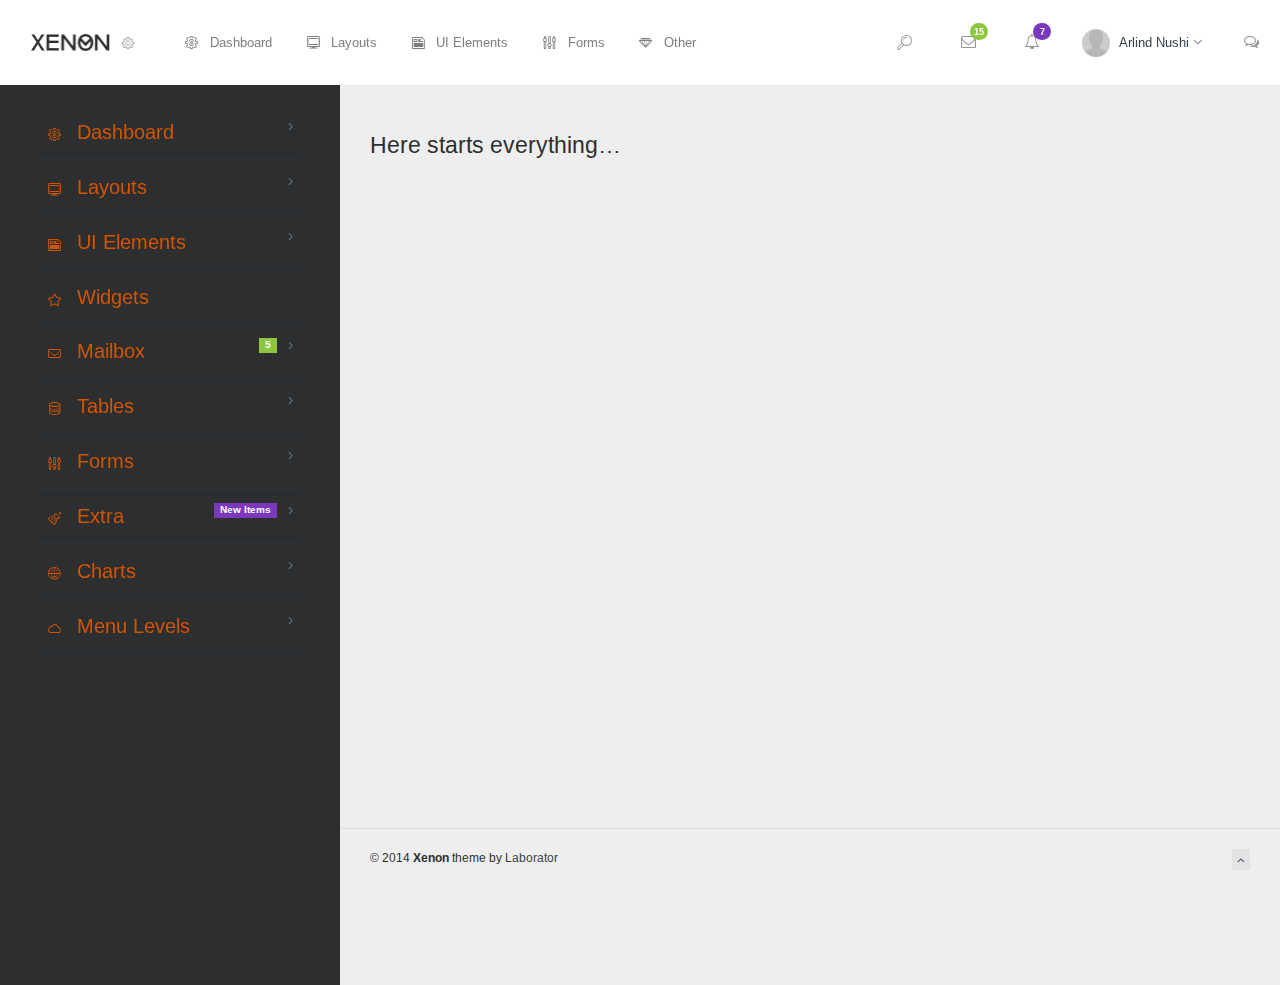
<file: html/blank-sidebar-horizontal-menu.html>
<!DOCTYPE html>
<html lang="en">
<head>
	<meta charset="utf-8">
	<meta http-equiv="X-UA-Compatible" content="IE=edge">
	
	<meta name="viewport" content="width=device-width, initial-scale=1.0" />
	<meta name="description" content="Xenon Boostrap Admin Panel" />
	<meta name="author" content="" />
	
	<title>Xenon - Blank Page - Sidebar &amp; Horizontal Menu</title>

	<link rel="stylesheet" href="http://fonts.googleapis.com/css?family=Arimo:400,700,400italic">
	<link rel="stylesheet" href="assets/css/fonts/linecons/css/linecons.css">
	<link rel="stylesheet" href="assets/css/fonts/fontawesome/css/font-awesome.min.css">
	<link rel="stylesheet" href="assets/css/bootstrap.css">
	<link rel="stylesheet" href="assets/css/xenon-core.css">
	<link rel="stylesheet" href="assets/css/xenon-forms.css">
	<link rel="stylesheet" href="assets/css/xenon-components.css">
	<link rel="stylesheet" href="assets/css/xenon-skins.css">
	<link rel="stylesheet" href="assets/css/custom.css">

	<script src="assets/js/jquery-1.11.1.min.js"></script>

	<!-- HTML5 shim and Respond.js IE8 support of HTML5 elements and media queries -->
	<!--[if lt IE 9]>
		<script src="https://oss.maxcdn.com/html5shiv/3.7.2/html5shiv.min.js"></script>
		<script src="https://oss.maxcdn.com/respond/1.4.2/respond.min.js"></script>
	<![endif]-->
	
	
</head>
<body class="page-body">

	<div class="settings-pane">
			
		<a href="#" data-toggle="settings-pane" data-animate="true">
			&times;
		</a>
		
		<div class="settings-pane-inner">
			
			<div class="row">
				
				<div class="col-md-4">
					
					<div class="user-info">
						
						<div class="user-image">
							<a href="extra-profile.html">
								<img src="assets/images/user-2.png" class="img-responsive img-circle" />
							</a>
						</div>
						
						<div class="user-details">
							
							<h3>
								<a href="extra-profile.html">John Smith</a>
								
								<!-- Available statuses: is-online, is-idle, is-busy and is-offline -->
								<span class="user-status is-online"></span>
							</h3>
							
							<p class="user-title">Web Developer</p>
							
							<div class="user-links">
								<a href="extra-profile.html" class="btn btn-primary">Edit Profile</a>
								<a href="extra-profile.html" class="btn btn-success">Upgrade</a>
							</div>
							
						</div>
						
					</div>
					
				</div>
				
				<div class="col-md-8 link-blocks-env">
					
					<div class="links-block left-sep">
						<h4>
							<span>Notifications</span>
						</h4>
						
						<ul class="list-unstyled">
							<li>
								<input type="checkbox" class="cbr cbr-primary" checked="checked" id="sp-chk1" />
								<label for="sp-chk1">Messages</label>
							</li>
							<li>
								<input type="checkbox" class="cbr cbr-primary" checked="checked" id="sp-chk2" />
								<label for="sp-chk2">Events</label>
							</li>
							<li>
								<input type="checkbox" class="cbr cbr-primary" checked="checked" id="sp-chk3" />
								<label for="sp-chk3">Updates</label>
							</li>
							<li>
								<input type="checkbox" class="cbr cbr-primary" checked="checked" id="sp-chk4" />
								<label for="sp-chk4">Server Uptime</label>
							</li>
						</ul>
					</div>
					
					<div class="links-block left-sep">
						<h4>
							<a href="#">
								<span>Help Desk</span>
							</a>
						</h4>
						
						<ul class="list-unstyled">
							<li>
								<a href="#">
									<i class="fa-angle-right"></i>
									Support Center
								</a>
							</li>
							<li>
								<a href="#">
									<i class="fa-angle-right"></i>
									Submit a Ticket
								</a>
							</li>
							<li>
								<a href="#">
									<i class="fa-angle-right"></i>
									Domains Protocol
								</a>
							</li>
							<li>
								<a href="#">
									<i class="fa-angle-right"></i>
									Terms of Service
								</a>
							</li>
						</ul>
					</div>
					
				</div>
				
			</div>
		
		</div>
		
	</div>
	
	<nav class="navbar horizontal-menu navbar-fixed-top"><!-- set fixed position by adding class "navbar-fixed-top" -->
		
		<div class="navbar-inner">
		
			<!-- Navbar Brand -->
			<div class="navbar-brand">
				<a href="dashboard-1.html" class="logo">
					<img src="assets/images/logo-white-bg@2x.png" width="80" alt="" class="hidden-xs" />
					<img src="assets/images/logo@2x.png" width="80" alt="" class="visible-xs" />
				</a>
				<a href="#" data-toggle="settings-pane" data-animate="true">
					<i class="linecons-cog"></i>
				</a>
			</div>
				
			<!-- Mobile Toggles Links -->
			<div class="nav navbar-mobile">
			
				<!-- This will toggle the mobile menu and will be visible only on mobile devices -->
				<div class="mobile-menu-toggle">
					<!-- This will open the popup with user profile settings, you can use for any purpose, just be creative -->
					<a href="#" data-toggle="settings-pane" data-animate="true">
						<i class="linecons-cog"></i>
					</a>
					
					<a href="#" data-toggle="user-info-menu-horizontal">
						<i class="fa-bell-o"></i>
						<span class="badge badge-success">7</span>
					</a>
					
					<!-- data-toggle="mobile-menu-horizontal" will show horizontal menu links only -->
					<!-- data-toggle="mobile-menu" will show sidebar menu links only -->
					<!-- data-toggle="mobile-menu-both" will show sidebar and horizontal menu links -->
					<a href="#" data-toggle="mobile-menu-horizontal">
						<i class="fa-bars"></i>
					</a>
				</div>
				
			</div>
			
			<div class="navbar-mobile-clear"></div>
			
			
			
			<!-- main menu -->
					
			<ul class="navbar-nav">
				<li>
					<a href="dashboard-1.html">
						<i class="linecons-cog"></i>
						<span class="title">Dashboard</span>
					</a>
					<ul>
						<li>
							<a href="dashboard-1.html">
								<span class="title">Dashboard 1</span>
							</a>
						</li>
						<li>
							<a href="dashboard-2.html">
								<span class="title">Dashboard 2</span>
							</a>
						</li>
						<li>
							<a href="dashboard-3.html">
								<span class="title">Dashboard 3</span>
							</a>
						</li>
						<li>
							<a href="dashboard-4.html">
								<span class="title">Dashboard 4</span>
							</a>
						</li>
						<li>
							<a href="skin-generator.html">
								<span class="title">Skin Generator</span>
							</a>
						</li>
					</ul>
				</li>
				<li>
					<a href="layout-variants.html">
						<i class="linecons-desktop"></i>
						<span class="title">Layouts</span>
					</a>
					<ul>
						<li>
							<a href="layout-variants.html">
								<span class="title">Layout Variants &amp; API</span>
							</a>
						</li>
						<li>
							<a href="layout-collapsed-sidebar.html">
								<span class="title">Collapsed Sidebar</span>
							</a>
						</li>
						<li>
							<a href="layout-static-sidebar.html">
								<span class="title">Static Sidebar</span>
							</a>
						</li>
						<li>
							<a href="layout-horizontal-menu.html">
								<span class="title">Horizontal Menu</span>
							</a>
						</li>
						<li>
							<a href="layout-horizontal-plus-sidebar.html">
								<span class="title">Horizontal &amp; Sidebar Menu</span>
							</a>
						</li>
						<li>
							<a href="layout-horizontal-menu-click-to-open-subs.html">
								<span class="title">Horizontal Open On Click</span>
							</a>
						</li>
						<li>
							<a href="layout-horizontal-menu-min.html">
								<span class="title">Horizontal Menu Minimal</span>
							</a>
						</li>
						<li>
							<a href="layout-right-sidebar.html">
								<span class="title">Right Sidebar</span>
							</a>
						</li>
						<li>
							<a href="layout-chat-open.html">
								<span class="title">Chat Open</span>
							</a>
						</li>
						<li>
							<a href="layout-horizontal-sidebar-menu-collapsed-right.html">
								<span class="title">Both Menus &amp; Collapsed</span>
							</a>
						</li>
						<li>
							<a href="layout-boxed.html">
								<span class="title">Boxed Layout</span>
							</a>
						</li>
						<li>
							<a href="layout-boxed-horizontal-menu.html">
								<span class="title">Boxed &amp; Horizontal Menu</span>
							</a>
						</li>
					</ul>
				</li>
				<li>
					<a href="ui-panels.html">
						<i class="linecons-note"></i>
						<span class="title">UI Elements</span>
					</a>
					<ul>
						<li>
							<a href="ui-panels.html">
								<span class="title">Panels</span>
							</a>
						</li>
						<li>
							<a href="ui-buttons.html">
								<span class="title">Buttons</span>
							</a>
						</li>
						<li>
							<a href="ui-tabs-accordions.html">
								<span class="title">Tabs &amp; Accordions</span>
							</a>
						</li>
						<li>
							<a href="ui-modals.html">
								<span class="title">Modals</span>
							</a>
						</li>
						<li>
							<a href="ui-breadcrumbs.html">
								<span class="title">Breadcrumbs</span>
							</a>
						</li>
						<li>
							<a href="ui-blockquotes.html">
								<span class="title">Blockquotes</span>
							</a>
						</li>
						<li>
							<a href="ui-progressbars.html">
								<span class="title">Progress Bars</span>
							</a>
						</li>
						<li>
							<a href="ui-navbars.html">
								<span class="title">Navbars</span>
							</a>
						</li>
						<li>
							<a href="ui-alerts.html">
								<span class="title">Alerts</span>
							</a>
						</li>
						<li>
							<a href="ui-pagination.html">
								<span class="title">Pagination</span>
							</a>
						</li>
						<li>
							<a href="ui-typography.html">
								<span class="title">Typography</span>
							</a>
						</li>
						<li>
							<a href="ui-other-elements.html">
								<span class="title">Other Elements</span>
							</a>
						</li>
					</ul>
				</li>
				<li>
					<a href="forms-native.html">
						<i class="linecons-params"></i>
						<span class="title">Forms</span>
					</a>
					<ul>
						<li>
							<a href="forms-native.html">
								<span class="title">Native Elements</span>
							</a>
						</li>
						<li>
							<a href="forms-advanced.html">
								<span class="title">Advanced Plugins</span>
							</a>
						</li>
						<li>
							<a href="forms-wizard.html">
								<span class="title">Form Wizard</span>
							</a>
						</li>
						<li>
							<a href="forms-validation.html">
								<span class="title">Form Validation</span>
							</a>
						</li>
						<li>
							<a href="forms-input-masks.html">
								<span class="title">Input Masks</span>
							</a>
						</li>
						<li>
							<a href="forms-file-upload.html">
								<span class="title">File Upload</span>
							</a>
						</li>
						<li>
							<a href="forms-editors.html">
								<span class="title">Editors</span>
							</a>
						</li>
						<li>
							<a href="forms-sliders.html">
								<span class="title">Sliders</span>
							</a>
						</li>
					</ul>
				</li>
				<li>
					<a href="">
						<i class="linecons-diamond"></i>
						<span class="title">Other</span>
					</a>
					<ul>
						<li>
							<a href="ui-widgets.html">
								<i class="linecons-star"></i>
								<span class="title">Widgets</span>
							</a>
						</li>
						<li>
							<a href="mailbox-main.html">
								<i class="linecons-mail"></i>
								<span class="title">Mailbox</span>
								<span class="label label-success pull-right">5</span>
							</a>
							<ul>
								<li>
									<a href="mailbox-main.html">
										<span class="title">Inbox</span>
									</a>
								</li>
								<li>
									<a href="mailbox-compose.html">
										<span class="title">Compose Message</span>
									</a>
								</li>
								<li>
									<a href="mailbox-message.html">
										<span class="title">View Message</span>
									</a>
								</li>
							</ul>
						</li>
						<li>
							<a href="tables-basic.html">
								<i class="linecons-database"></i>
								<span class="title">Tables</span>
							</a>
							<ul>
								<li>
									<a href="tables-basic.html">
										<span class="title">Basic Tables</span>
									</a>
								</li>
								<li>
									<a href="tables-responsive.html">
										<span class="title">Responsive Table</span>
									</a>
								</li>
								<li>
									<a href="tables-datatables.html">
										<span class="title">Data Tables</span>
									</a>
								</li>
							</ul>
						</li>
						<li>
							<a href="extra-gallery.html">
								<i class="linecons-beaker"></i>
								<span class="title">Extra</span>
								<span class="label label-purple pull-right hidden-collapsed">New Items</span>
							</a>
							<ul>
								<li>
									<a href="extra-icons-fontawesome.html">
										<span class="title">Icons</span>
										<span class="label label-warning pull-right">4</span>
									</a>
									<ul>
										<li>
											<a href="extra-icons-fontawesome.html">
												<span class="title">Font Awesome</span>
											</a>
										</li>
										<li>
											<a href="extra-icons-linecons.html">
												<span class="title">Linecons</span>
											</a>
										</li>
										<li>
											<a href="extra-icons-elusive.html">
												<span class="title">Elusive</span>
											</a>
										</li>
										<li>
											<a href="extra-icons-meteocons.html">
												<span class="title">Meteocons</span>
											</a>
										</li>
									</ul>
								</li>
								<li>
									<a href="extra-maps-google.html">
										<span class="title">Maps</span>
									</a>
									<ul>
										<li>
											<a href="extra-maps-google.html">
												<span class="title">Google Maps</span>
											</a>
										</li>
										<li>
											<a href="extra-maps-advanced.html">
												<span class="title">Advanced Map</span>
											</a>
										</li>
										<li>
											<a href="extra-maps-vector.html">
												<span class="title">Vector Map</span>
											</a>
										</li>
									</ul>
								</li>
								<li>
									<a href="extra-gallery.html">
										<span class="title">Gallery</span>
									</a>
								</li>
								<li>
									<a href="extra-calendar.html">
										<span class="title">Calendar</span>
									</a>
								</li>
								<li>
									<a href="extra-profile.html">
										<span class="title">Profile</span>
									</a>
								</li>
								<li>
									<a href="extra-login.html">
										<span class="title">Login</span>
									</a>
								</li>
								<li>
									<a href="extra-lockscreen.html">
										<span class="title">Lockscreen</span>
									</a>
								</li>
								<li>
									<a href="extra-login-light.html">
										<span class="title">Login Light</span>
									</a>
								</li>
								<li>
									<a href="extra-timeline.html">
										<span class="title">Timeline</span>
									</a>
								</li>
								<li>
									<a href="extra-timeline-center.html">
										<span class="title">Timeline Centerd</span>
									</a>
								</li>
								<li>
									<a href="extra-notes.html">
										<span class="title">Notes</span>
									</a>
								</li>
								<li>
									<a href="extra-image-crop.html">
										<span class="title">Image Crop</span>
									</a>
								</li>
								<li>
									<a href="extra-portlets.html">
										<span class="title">Portlets</span>
									</a>
								</li>
								<li>
									<a href="blank-sidebar.html">
										<span class="title">Blank Page</span>
									</a>
								</li>
								<li>
									<a href="extra-search.html">
										<span class="title">Search</span>
									</a>
								</li>
								<li>
									<a href="extra-invoice.html">
										<span class="title">Invoice</span>
									</a>
								</li>
								<li>
									<a href="extra-not-found.html">
										<span class="title">404 Page</span>
									</a>
								</li>
								<li>
									<a href="extra-tocify.html">
										<span class="title">Tocify</span>
									</a>
								</li>
								<li>
									<a href="extra-loader.html">
										<span class="title">Loading Progress</span>
									</a>
								</li>
								<li>
									<a href="extra-page-loading-ol.html">
										<span class="title">Page Loading Overlay</span>
									</a>
								</li>
								<li>
									<a href="extra-notifications.html">
										<span class="title">Notifications</span>
									</a>
								</li>
								<li>
									<a href="extra-nestable-lists.html">
										<span class="title">Nestable Lists</span>
									</a>
								</li>
								<li>
									<a href="extra-scrollable.html">
										<span class="title">Scrollable</span>
									</a>
								</li>
							</ul>
						</li>
						<li>
							<a href="charts-main.html">
								<i class="linecons-globe"></i>
								<span class="title">Charts</span>
							</a>
							<ul>
								<li>
									<a href="charts-main.html">
										<span class="title">Chart Variants</span>
									</a>
								</li>
								<li>
									<a href="charts-range.html">
										<span class="title">Range Selector</span>
									</a>
								</li>
								<li>
									<a href="charts-sparklines.html">
										<span class="title">Sparklines</span>
									</a>
								</li>
								<li>
									<a href="charts-map.html">
										<span class="title">Map Charts</span>
									</a>
								</li>
								<li>
									<a href="charts-gauges.html">
										<span class="title">Circular Gauges</span>
									</a>
								</li>
								<li>
									<a href="charts-bar-gauges.html">
										<span class="title">Bar Gauges</span>
									</a>
								</li>
							</ul>
						</li>
						<li>
							<a href="#">
								<i class="linecons-cloud"></i>
								<span class="title">Menu Levels</span>
							</a>
							<ul>
								<li>
									<a href="#">
										<i class="entypo-flow-line"></i>
										<span class="title">Menu Level 1.1</span>
									</a>
									<ul>
										<li>
											<a href="#">
												<i class="entypo-flow-parallel"></i>
												<span class="title">Menu Level 2.1</span>
											</a>
										</li>
										<li>
											<a href="#">
												<i class="entypo-flow-parallel"></i>
												<span class="title">Menu Level 2.2</span>
											</a>
											<ul>
												<li>
													<a href="#">
														<i class="entypo-flow-cascade"></i>
														<span class="title">Menu Level 3.1</span>
													</a>
												</li>
												<li>
													<a href="#">
														<i class="entypo-flow-cascade"></i>
														<span class="title">Menu Level 3.2</span>
													</a>
													<ul>
														<li>
															<a href="#">
																<i class="entypo-flow-branch"></i>
																<span class="title">Menu Level 4.1</span>
															</a>
														</li>
													</ul>
												</li>
											</ul>
										</li>
										<li>
											<a href="#">
												<i class="entypo-flow-parallel"></i>
												<span class="title">Menu Level 2.3</span>
											</a>
										</li>
									</ul>
								</li>
								<li>
									<a href="#">
										<i class="entypo-flow-line"></i>
										<span class="title">Menu Level 1.2</span>
									</a>
								</li>
								<li>
									<a href="#">
										<i class="entypo-flow-line"></i>
										<span class="title">Menu Level 1.3</span>
									</a>
								</li>
							</ul>
						</li>
					</ul>
				</li>
			</ul>
					
			
			<!-- notifications and other links -->
			<ul class="nav nav-userinfo navbar-right">
				
				<li class="search-form"><!-- You can add "always-visible" to show make the search input visible -->
			
					<form method="get" action="extra-search.html">
						<input type="text" name="s" class="form-control search-field" placeholder="Type to search..." />
						
						<button type="submit" class="btn btn-link">
							<i class="linecons-search"></i>
						</button>
					</form>
					
				</li>
				
				<li class="dropdown xs-left">
					
					<a href="#" data-toggle="dropdown" class="notification-icon">
						<i class="fa-envelope-o"></i>
						<span class="badge badge-green">15</span>
					</a>
						
					<ul class="dropdown-menu messages">
										<li>
							
						<ul class="dropdown-menu-list list-unstyled ps-scrollbar">
						
							<li class="active"><!-- "active" class means message is unread -->
								<a href="#">
									<span class="line">
										<strong>Luc Chartier</strong>
										<span class="light small">- yesterday</span>
									</span>
									
									<span class="line desc small">
										This ain’t our first item, it is the best of the rest.
									</span>
								</a>
							</li>
							
							<li class="active">
								<a href="#">
									<span class="line">
										<strong>Salma Nyberg</strong>
										<span class="light small">- 2 days ago</span>
									</span>
									
									<span class="line desc small">
										Oh he decisively impression attachment friendship so if everything. 
									</span>
								</a>
							</li>
							
							<li>
								<a href="#">
									<span class="line">
										Hayden Cartwright
										<span class="light small">- a week ago</span>
									</span>
									
									<span class="line desc small">
										Whose her enjoy chief new young. Felicity if ye required likewise so doubtful.
									</span>
								</a>
							</li>
							
							<li>
								<a href="#">
									<span class="line">
										Sandra Eberhardt
										<span class="light small">- 16 days ago</span>
									</span>
									
									<span class="line desc small">
										On so attention necessary at by provision otherwise existence direction.
									</span>
								</a>
							</li>
							
							<!-- Repeated -->
							
							<li class="active"><!-- "active" class means message is unread -->
								<a href="#">
									<span class="line">
										<strong>Luc Chartier</strong>
										<span class="light small">- yesterday</span>
									</span>
									
									<span class="line desc small">
										This ain’t our first item, it is the best of the rest.
									</span>
								</a>
							</li>
							
							<li class="active">
								<a href="#">
									<span class="line">
										<strong>Salma Nyberg</strong>
										<span class="light small">- 2 days ago</span>
									</span>
									
									<span class="line desc small">
										Oh he decisively impression attachment friendship so if everything. 
									</span>
								</a>
							</li>
							
							<li>
								<a href="#">
									<span class="line">
										Hayden Cartwright
										<span class="light small">- a week ago</span>
									</span>
									
									<span class="line desc small">
										Whose her enjoy chief new young. Felicity if ye required likewise so doubtful.
									</span>
								</a>
							</li>
							
							<li>
								<a href="#">
									<span class="line">
										Sandra Eberhardt
										<span class="light small">- 16 days ago</span>
									</span>
									
									<span class="line desc small">
										On so attention necessary at by provision otherwise existence direction.
									</span>
								</a>
							</li>
							
						</ul>
						
					</li>
					
					<li class="external">
						<a href="blank-sidebar.html">
							<span>All Messages</span>
							<i class="fa-link-ext"></i>
						</a>
					</li>
					</ul>
					
				</li>
				
				<li class="dropdown xs-left">
					<a href="#" data-toggle="dropdown" class="notification-icon notification-icon-messages">
						<i class="fa-bell-o"></i>
						<span class="badge badge-purple">7</span>
					</a>
						
					<ul class="dropdown-menu notifications">
										<li class="top">
						<p class="small">
							<a href="#" class="pull-right">Mark all Read</a>
							You have <strong>3</strong> new notifications.
						</p>
					</li>
					
					<li>
						<ul class="dropdown-menu-list list-unstyled ps-scrollbar">
							<li class="active notification-success">
								<a href="#">
									<i class="fa-user"></i>
									
									<span class="line">
										<strong>New user registered</strong>
									</span>
									
									<span class="line small time">
										30 seconds ago
									</span>
								</a>
							</li>
							
							<li class="active notification-secondary">
								<a href="#">
									<i class="fa-lock"></i>
									
									<span class="line">
										<strong>Privacy settings have been changed</strong>
									</span>
									
									<span class="line small time">
										3 hours ago
									</span>
								</a>
							</li>
							
							<li class="notification-primary">
								<a href="#">
									<i class="fa-thumbs-up"></i>
									
									<span class="line">
										<strong>Someone special liked this</strong>
									</span>
									
									<span class="line small time">
										2 minutes ago
									</span>
								</a>
							</li>
							
							<li class="notification-danger">
								<a href="#">
									<i class="fa-calendar"></i>
									
									<span class="line">
										John cancelled the event
									</span>
									
									<span class="line small time">
										9 hours ago
									</span>
								</a>
							</li>
							
							<li class="notification-info">
								<a href="#">
									<i class="fa-database"></i>
									
									<span class="line">
										The server is status is stable
									</span>
									
									<span class="line small time">
										yesterday at 10:30am
									</span>
								</a>
							</li>
							
							<li class="notification-warning">
								<a href="#">
									<i class="fa-envelope-o"></i>
									
									<span class="line">
										New comments waiting approval
									</span>
									
									<span class="line small time">
										last week
									</span>
								</a>
							</li>
						</ul>
					</li>
					
					<li class="external">
						<a href="#">
							<span>View all notifications</span>
							<i class="fa-link-ext"></i>
						</a>
					</li>
					</ul>
				</li>
		
				<li class="dropdown user-profile">
					<a href="#" data-toggle="dropdown">
						<img src="assets/images/user-1.png" alt="user-image" class="img-circle img-inline userpic-32" width="28" />
						<span>
							Arlind Nushi
							<i class="fa-angle-down"></i>
						</span>
					</a>
					
					<ul class="dropdown-menu user-profile-menu list-unstyled">
						<li>
							<a href="#edit-profile">
								<i class="fa-edit"></i>
								New Post
							</a>
						</li>
						<li>
							<a href="#settings">
								<i class="fa-wrench"></i>
								Settings
							</a>
						</li>
						<li>
							<a href="#profile">
								<i class="fa-user"></i>
								Profile
							</a>
						</li>
						<li>
							<a href="#help">
								<i class="fa-info"></i>
								Help
							</a>
						</li>
						<li class="last">
							<a href="extra-lockscreen.html">
								<i class="fa-lock"></i>
								Logout
							</a>
						</li>
					</ul>
				</li>
				
				<li>
					<a href="#" data-toggle="chat">
						<i class="fa-comments-o"></i>
					</a>
				</li>
				
			</ul>
	
		</div>
		
	</nav>
	
	<div class="page-container"><!-- add class "sidebar-collapsed" to close sidebar by default, "chat-visible" to make chat appear always -->
			
		<!-- Add "fixed" class to make the sidebar fixed always to the browser viewport. -->
		<!-- Adding class "toggle-others" will keep only one menu item open at a time. -->
		<!-- Adding class "collapsed" collapse sidebar root elements and show only icons. -->
		<div class="sidebar-menu toggle-others fixed">
			
			<div class="sidebar-menu-inner">	
						
				
						
				<ul id="main-menu" class="main-menu">
					<!-- add class "multiple-expanded" to allow multiple submenus to open -->
					<!-- class "auto-inherit-active-class" will automatically add "active" class for parent elements who are marked already with class "active" -->
					<li>
						<a href="dashboard-1.html">
							<i class="linecons-cog"></i>
							<span class="title">Dashboard</span>
						</a>
						<ul>
							<li>
								<a href="dashboard-1.html">
									<span class="title">Dashboard 1</span>
								</a>
							</li>
							<li>
								<a href="dashboard-2.html">
									<span class="title">Dashboard 2</span>
								</a>
							</li>
							<li>
								<a href="dashboard-3.html">
									<span class="title">Dashboard 3</span>
								</a>
							</li>
							<li>
								<a href="dashboard-4.html">
									<span class="title">Dashboard 4</span>
								</a>
							</li>
							<li>
								<a href="skin-generator.html">
									<span class="title">Skin Generator</span>
								</a>
							</li>
						</ul>
					</li>
					<li>
						<a href="layout-variants.html">
							<i class="linecons-desktop"></i>
							<span class="title">Layouts</span>
						</a>
						<ul>
							<li>
								<a href="layout-variants.html">
									<span class="title">Layout Variants &amp; API</span>
								</a>
							</li>
							<li>
								<a href="layout-collapsed-sidebar.html">
									<span class="title">Collapsed Sidebar</span>
								</a>
							</li>
							<li>
								<a href="layout-static-sidebar.html">
									<span class="title">Static Sidebar</span>
								</a>
							</li>
							<li>
								<a href="layout-horizontal-menu.html">
									<span class="title">Horizontal Menu</span>
								</a>
							</li>
							<li>
								<a href="layout-horizontal-plus-sidebar.html">
									<span class="title">Horizontal &amp; Sidebar Menu</span>
								</a>
							</li>
							<li>
								<a href="layout-horizontal-menu-click-to-open-subs.html">
									<span class="title">Horizontal Open On Click</span>
								</a>
							</li>
							<li>
								<a href="layout-horizontal-menu-min.html">
									<span class="title">Horizontal Menu Minimal</span>
								</a>
							</li>
							<li>
								<a href="layout-right-sidebar.html">
									<span class="title">Right Sidebar</span>
								</a>
							</li>
							<li>
								<a href="layout-chat-open.html">
									<span class="title">Chat Open</span>
								</a>
							</li>
							<li>
								<a href="layout-horizontal-sidebar-menu-collapsed-right.html">
									<span class="title">Both Menus &amp; Collapsed</span>
								</a>
							</li>
							<li>
								<a href="layout-boxed.html">
									<span class="title">Boxed Layout</span>
								</a>
							</li>
							<li>
								<a href="layout-boxed-horizontal-menu.html">
									<span class="title">Boxed &amp; Horizontal Menu</span>
								</a>
							</li>
						</ul>
					</li>
					<li>
						<a href="ui-panels.html">
							<i class="linecons-note"></i>
							<span class="title">UI Elements</span>
						</a>
						<ul>
							<li>
								<a href="ui-panels.html">
									<span class="title">Panels</span>
								</a>
							</li>
							<li>
								<a href="ui-buttons.html">
									<span class="title">Buttons</span>
								</a>
							</li>
							<li>
								<a href="ui-tabs-accordions.html">
									<span class="title">Tabs &amp; Accordions</span>
								</a>
							</li>
							<li>
								<a href="ui-modals.html">
									<span class="title">Modals</span>
								</a>
							</li>
							<li>
								<a href="ui-breadcrumbs.html">
									<span class="title">Breadcrumbs</span>
								</a>
							</li>
							<li>
								<a href="ui-blockquotes.html">
									<span class="title">Blockquotes</span>
								</a>
							</li>
							<li>
								<a href="ui-progressbars.html">
									<span class="title">Progress Bars</span>
								</a>
							</li>
							<li>
								<a href="ui-navbars.html">
									<span class="title">Navbars</span>
								</a>
							</li>
							<li>
								<a href="ui-alerts.html">
									<span class="title">Alerts</span>
								</a>
							</li>
							<li>
								<a href="ui-pagination.html">
									<span class="title">Pagination</span>
								</a>
							</li>
							<li>
								<a href="ui-typography.html">
									<span class="title">Typography</span>
								</a>
							</li>
							<li>
								<a href="ui-other-elements.html">
									<span class="title">Other Elements</span>
								</a>
							</li>
						</ul>
					</li>
					<li>
						<a href="ui-widgets.html">
							<i class="linecons-star"></i>
							<span class="title">Widgets</span>
						</a>
					</li>
					<li>
						<a href="mailbox-main.html">
							<i class="linecons-mail"></i>
							<span class="title">Mailbox</span>
							<span class="label label-success pull-right">5</span>
						</a>
						<ul>
							<li>
								<a href="mailbox-main.html">
									<span class="title">Inbox</span>
								</a>
							</li>
							<li>
								<a href="mailbox-compose.html">
									<span class="title">Compose Message</span>
								</a>
							</li>
							<li>
								<a href="mailbox-message.html">
									<span class="title">View Message</span>
								</a>
							</li>
						</ul>
					</li>
					<li>
						<a href="tables-basic.html">
							<i class="linecons-database"></i>
							<span class="title">Tables</span>
						</a>
						<ul>
							<li>
								<a href="tables-basic.html">
									<span class="title">Basic Tables</span>
								</a>
							</li>
							<li>
								<a href="tables-responsive.html">
									<span class="title">Responsive Table</span>
								</a>
							</li>
							<li>
								<a href="tables-datatables.html">
									<span class="title">Data Tables</span>
								</a>
							</li>
						</ul>
					</li>
					<li>
						<a href="forms-native.html">
							<i class="linecons-params"></i>
							<span class="title">Forms</span>
						</a>
						<ul>
							<li>
								<a href="forms-native.html">
									<span class="title">Native Elements</span>
								</a>
							</li>
							<li>
								<a href="forms-advanced.html">
									<span class="title">Advanced Plugins</span>
								</a>
							</li>
							<li>
								<a href="forms-wizard.html">
									<span class="title">Form Wizard</span>
								</a>
							</li>
							<li>
								<a href="forms-validation.html">
									<span class="title">Form Validation</span>
								</a>
							</li>
							<li>
								<a href="forms-input-masks.html">
									<span class="title">Input Masks</span>
								</a>
							</li>
							<li>
								<a href="forms-file-upload.html">
									<span class="title">File Upload</span>
								</a>
							</li>
							<li>
								<a href="forms-editors.html">
									<span class="title">Editors</span>
								</a>
							</li>
							<li>
								<a href="forms-sliders.html">
									<span class="title">Sliders</span>
								</a>
							</li>
						</ul>
					</li>
					<li>
						<a href="extra-gallery.html">
							<i class="linecons-beaker"></i>
							<span class="title">Extra</span>
							<span class="label label-purple pull-right hidden-collapsed">New Items</span>
						</a>
						<ul>
							<li>
								<a href="extra-icons-fontawesome.html">
									<span class="title">Icons</span>
									<span class="label label-warning pull-right">4</span>
								</a>
								<ul>
									<li>
										<a href="extra-icons-fontawesome.html">
											<span class="title">Font Awesome</span>
										</a>
									</li>
									<li>
										<a href="extra-icons-linecons.html">
											<span class="title">Linecons</span>
										</a>
									</li>
									<li>
										<a href="extra-icons-elusive.html">
											<span class="title">Elusive</span>
										</a>
									</li>
									<li>
										<a href="extra-icons-meteocons.html">
											<span class="title">Meteocons</span>
										</a>
									</li>
								</ul>
							</li>
							<li>
								<a href="extra-maps-google.html">
									<span class="title">Maps</span>
								</a>
								<ul>
									<li>
										<a href="extra-maps-google.html">
											<span class="title">Google Maps</span>
										</a>
									</li>
									<li>
										<a href="extra-maps-advanced.html">
											<span class="title">Advanced Map</span>
										</a>
									</li>
									<li>
										<a href="extra-maps-vector.html">
											<span class="title">Vector Map</span>
										</a>
									</li>
								</ul>
							</li>
							<li>
								<a href="extra-gallery.html">
									<span class="title">Gallery</span>
								</a>
							</li>
							<li>
								<a href="extra-calendar.html">
									<span class="title">Calendar</span>
								</a>
							</li>
							<li>
								<a href="extra-profile.html">
									<span class="title">Profile</span>
								</a>
							</li>
							<li>
								<a href="extra-login.html">
									<span class="title">Login</span>
								</a>
							</li>
							<li>
								<a href="extra-lockscreen.html">
									<span class="title">Lockscreen</span>
								</a>
							</li>
							<li>
								<a href="extra-login-light.html">
									<span class="title">Login Light</span>
								</a>
							</li>
							<li>
								<a href="extra-timeline.html">
									<span class="title">Timeline</span>
								</a>
							</li>
							<li>
								<a href="extra-timeline-center.html">
									<span class="title">Timeline Centerd</span>
								</a>
							</li>
							<li>
								<a href="extra-notes.html">
									<span class="title">Notes</span>
								</a>
							</li>
							<li>
								<a href="extra-image-crop.html">
									<span class="title">Image Crop</span>
								</a>
							</li>
							<li>
								<a href="extra-portlets.html">
									<span class="title">Portlets</span>
								</a>
							</li>
							<li>
								<a href="blank-sidebar.html">
									<span class="title">Blank Page</span>
								</a>
							</li>
							<li>
								<a href="extra-search.html">
									<span class="title">Search</span>
								</a>
							</li>
							<li>
								<a href="extra-invoice.html">
									<span class="title">Invoice</span>
								</a>
							</li>
							<li>
								<a href="extra-not-found.html">
									<span class="title">404 Page</span>
								</a>
							</li>
							<li>
								<a href="extra-tocify.html">
									<span class="title">Tocify</span>
								</a>
							</li>
							<li>
								<a href="extra-loader.html">
									<span class="title">Loading Progress</span>
								</a>
							</li>
							<li>
								<a href="extra-page-loading-ol.html">
									<span class="title">Page Loading Overlay</span>
								</a>
							</li>
							<li>
								<a href="extra-notifications.html">
									<span class="title">Notifications</span>
								</a>
							</li>
							<li>
								<a href="extra-nestable-lists.html">
									<span class="title">Nestable Lists</span>
								</a>
							</li>
							<li>
								<a href="extra-scrollable.html">
									<span class="title">Scrollable</span>
								</a>
							</li>
						</ul>
					</li>
					<li>
						<a href="charts-main.html">
							<i class="linecons-globe"></i>
							<span class="title">Charts</span>
						</a>
						<ul>
							<li>
								<a href="charts-main.html">
									<span class="title">Chart Variants</span>
								</a>
							</li>
							<li>
								<a href="charts-range.html">
									<span class="title">Range Selector</span>
								</a>
							</li>
							<li>
								<a href="charts-sparklines.html">
									<span class="title">Sparklines</span>
								</a>
							</li>
							<li>
								<a href="charts-map.html">
									<span class="title">Map Charts</span>
								</a>
							</li>
							<li>
								<a href="charts-gauges.html">
									<span class="title">Circular Gauges</span>
								</a>
							</li>
							<li>
								<a href="charts-bar-gauges.html">
									<span class="title">Bar Gauges</span>
								</a>
							</li>
						</ul>
					</li>
					<li>
						<a href="#">
							<i class="linecons-cloud"></i>
							<span class="title">Menu Levels</span>
						</a>
						<ul>
							<li>
								<a href="#">
									<i class="entypo-flow-line"></i>
									<span class="title">Menu Level 1.1</span>
								</a>
								<ul>
									<li>
										<a href="#">
											<i class="entypo-flow-parallel"></i>
											<span class="title">Menu Level 2.1</span>
										</a>
									</li>
									<li>
										<a href="#">
											<i class="entypo-flow-parallel"></i>
											<span class="title">Menu Level 2.2</span>
										</a>
										<ul>
											<li>
												<a href="#">
													<i class="entypo-flow-cascade"></i>
													<span class="title">Menu Level 3.1</span>
												</a>
											</li>
											<li>
												<a href="#">
													<i class="entypo-flow-cascade"></i>
													<span class="title">Menu Level 3.2</span>
												</a>
												<ul>
													<li>
														<a href="#">
															<i class="entypo-flow-branch"></i>
															<span class="title">Menu Level 4.1</span>
														</a>
													</li>
												</ul>
											</li>
										</ul>
									</li>
									<li>
										<a href="#">
											<i class="entypo-flow-parallel"></i>
											<span class="title">Menu Level 2.3</span>
										</a>
									</li>
								</ul>
							</li>
							<li>
								<a href="#">
									<i class="entypo-flow-line"></i>
									<span class="title">Menu Level 1.2</span>
								</a>
							</li>
							<li>
								<a href="#">
									<i class="entypo-flow-line"></i>
									<span class="title">Menu Level 1.3</span>
								</a>
							</li>
						</ul>
					</li>
				</ul>
						
			</div>
			
		</div>
		
		<div class="main-content">
					
			<h3>Here starts everything&hellip;</h3>
			<!-- Main Footer -->
			<!-- Choose between footer styles: "footer-type-1" or "footer-type-2" -->
			<!-- Add class "sticky" to  always stick the footer to the end of page (if page contents is small) -->
			<!-- Or class "fixed" to  always fix the footer to the end of page -->
			<footer class="main-footer sticky footer-type-1">
				
				<div class="footer-inner">
				
					<!-- Add your copyright text here -->
					<div class="footer-text">
						&copy; 2014 
						<strong>Xenon</strong> 
						theme by <a href="http://laborator.co" target="_blank">Laborator</a>
					</div>
					
					
					<!-- Go to Top Link, just add rel="go-top" to any link to add this functionality -->
					<div class="go-up">
					
						<a href="#" rel="go-top">
							<i class="fa-angle-up"></i>
						</a>
						
					</div>
					
				</div>
				
			</footer>
		</div>
		
			
		<!-- start: Chat Section -->
		<div id="chat" class="fixed">
			
			<div class="chat-inner">
			
				
				<h2 class="chat-header">
					<a href="#" class="chat-close" data-toggle="chat">
						<i class="fa-plus-circle rotate-45deg"></i>
					</a>
					
					Chat
					<span class="badge badge-success is-hidden">0</span>
				</h2>
				
				<script type="text/javascript">
				// Here is just a sample how to open chat conversation box
				jQuery(document).ready(function($)
				{
					var $chat_conversation = $(".chat-conversation");
					
					$(".chat-group a").on('click', function(ev)
					{
						ev.preventDefault();
						
						$chat_conversation.toggleClass('is-open');
						
						$(".chat-conversation textarea").trigger('autosize.resize').focus();
					});
					
					$(".conversation-close").on('click', function(ev)
					{
						ev.preventDefault();
						$chat_conversation.removeClass('is-open');
					});
				});
				</script>
				
				
				<div class="chat-group">
					<strong>Favorites</strong>
					
					<a href="#"><span class="user-status is-online"></span> <em>Catherine J. Watkins</em></a>
					<a href="#"><span class="user-status is-online"></span> <em>Nicholas R. Walker</em></a>
					<a href="#"><span class="user-status is-busy"></span> <em>Susan J. Best</em></a>
					<a href="#"><span class="user-status is-idle"></span> <em>Fernando G. Olson</em></a>
					<a href="#"><span class="user-status is-offline"></span> <em>Brandon S. Young</em></a>
				</div>
				
				
				<div class="chat-group">
					<strong>Work</strong>
					
					<a href="#"><span class="user-status is-busy"></span> <em>Rodrigo E. Lozano</em></a>
					<a href="#"><span class="user-status is-offline"></span> <em>Robert J. Garcia</em></a>
					<a href="#"><span class="user-status is-offline"></span> <em>Daniel A. Pena</em></a>
				</div>
				
				
				<div class="chat-group">
					<strong>Other</strong>
					
					<a href="#"><span class="user-status is-online"></span> <em>Dennis E. Johnson</em></a>
					<a href="#"><span class="user-status is-online"></span> <em>Stuart A. Shire</em></a>
					<a href="#"><span class="user-status is-online"></span> <em>Janet I. Matas</em></a>
					<a href="#"><span class="user-status is-online"></span> <em>Mindy A. Smith</em></a>
					<a href="#"><span class="user-status is-busy"></span> <em>Herman S. Foltz</em></a>
					<a href="#"><span class="user-status is-busy"></span> <em>Gregory E. Robie</em></a>
					<a href="#"><span class="user-status is-busy"></span> <em>Nellie T. Foreman</em></a>
					<a href="#"><span class="user-status is-busy"></span> <em>William R. Miller</em></a>
					<a href="#"><span class="user-status is-idle"></span> <em>Vivian J. Hall</em></a>
					<a href="#"><span class="user-status is-offline"></span> <em>Melinda A. Anderson</em></a>
					<a href="#"><span class="user-status is-offline"></span> <em>Gary M. Mooneyham</em></a>
					<a href="#"><span class="user-status is-offline"></span> <em>Robert C. Medina</em></a>
					<a href="#"><span class="user-status is-offline"></span> <em>Dylan C. Bernal</em></a>
					<a href="#"><span class="user-status is-offline"></span> <em>Marc P. Sanborn</em></a>
					<a href="#"><span class="user-status is-offline"></span> <em>Kenneth M. Rochester</em></a>
					<a href="#"><span class="user-status is-offline"></span> <em>Rachael D. Carpenter</em></a>
				</div>
			
			</div>
			
			<!-- conversation template -->
			<div class="chat-conversation">
				
				<div class="conversation-header">
					<a href="#" class="conversation-close">
						&times;
					</a>
					
					<span class="user-status is-online"></span>
					<span class="display-name">Arlind Nushi</span> 
					<small>Online</small>
				</div>
				
				<ul class="conversation-body">	
					<li>
						<span class="user">Arlind Nushi</span>
						<span class="time">09:00</span>
						<p>Are you here?</p>
					</li>
					<li class="odd">
						<span class="user">Brandon S. Young</span>
						<span class="time">09:25</span>
						<p>This message is pre-queued.</p>
					</li>
					<li>
						<span class="user">Brandon S. Young</span>
						<span class="time">09:26</span>
						<p>Whohoo!</p>
					</li>
					<li class="odd">
						<span class="user">Arlind Nushi</span>
						<span class="time">09:27</span>
						<p>Do you like it?</p>
					</li>
				</ul>
				
				<div class="chat-textarea">
					<textarea class="form-control autogrow" placeholder="Type your message"></textarea>
				</div>
				
			</div>
			
		</div>
		<!-- end: Chat Section -->
		
		
	</div>
	
	
	



	<!-- Bottom Scripts -->
	<script src="assets/js/bootstrap.min.js"></script>
	<script src="assets/js/TweenMax.min.js"></script>
	<script src="assets/js/resizeable.js"></script>
	<script src="assets/js/joinable.js"></script>
	<script src="assets/js/xenon-api.js"></script>
	<script src="assets/js/xenon-toggles.js"></script>


	<!-- JavaScripts initializations and stuff -->
	<script src="assets/js/xenon-custom.js"></script>

</body>
</html>
</file>
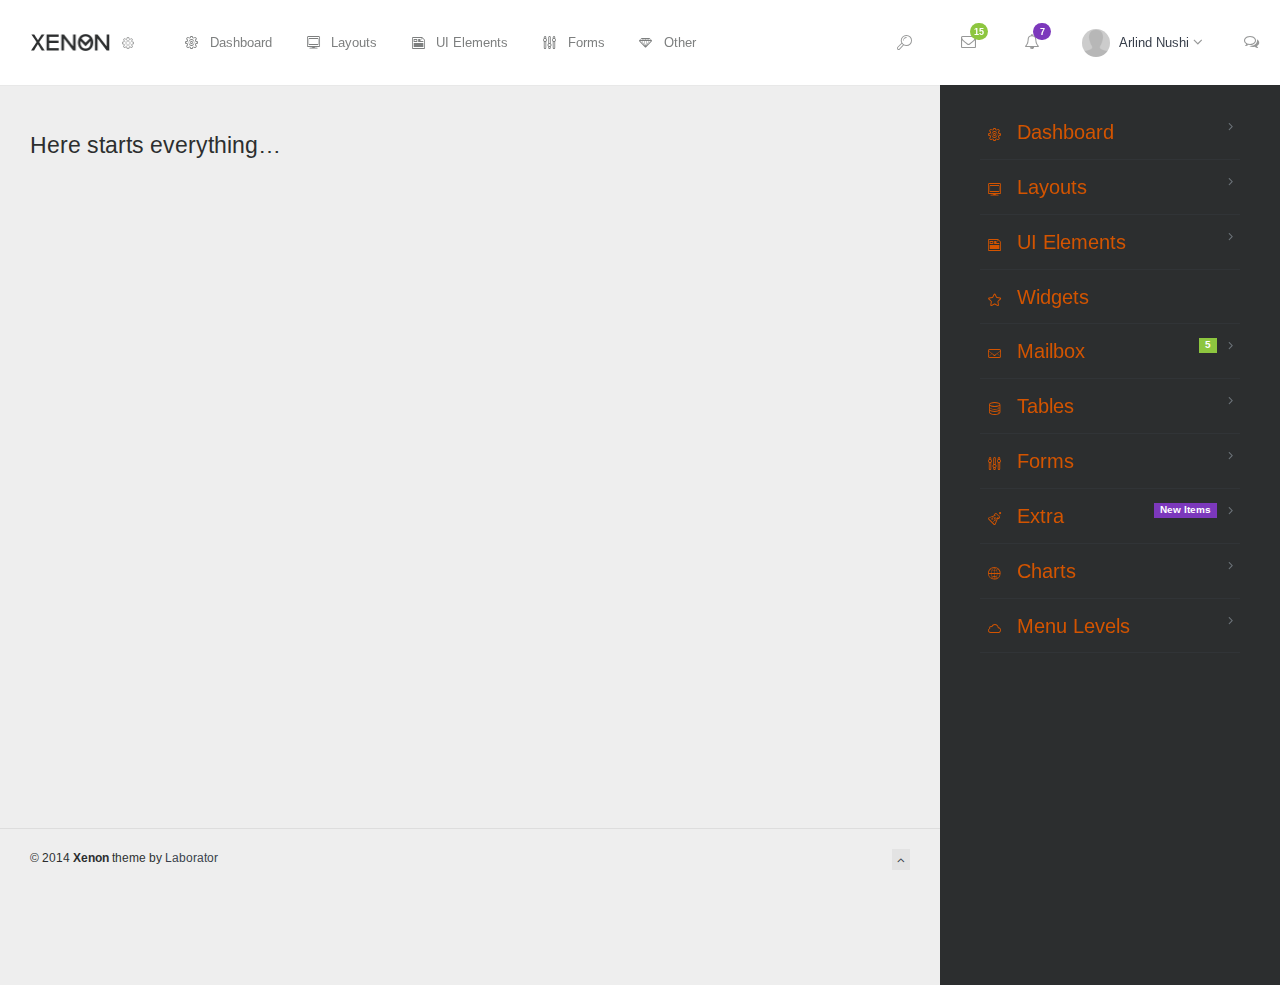
<file: html/blank-sidebar-right-horizontal-menu.html>
<!DOCTYPE html>
<html lang="en">
<head>
	<meta charset="utf-8">
	<meta http-equiv="X-UA-Compatible" content="IE=edge">
	
	<meta name="viewport" content="width=device-width, initial-scale=1.0" />
	<meta name="description" content="Xenon Boostrap Admin Panel" />
	<meta name="author" content="" />
	
	<title>Xenon - Blank Page - Right Sidebar &amp; Horizontal Menu</title>

	<link rel="stylesheet" href="http://fonts.googleapis.com/css?family=Arimo:400,700,400italic">
	<link rel="stylesheet" href="assets/css/fonts/linecons/css/linecons.css">
	<link rel="stylesheet" href="assets/css/fonts/fontawesome/css/font-awesome.min.css">
	<link rel="stylesheet" href="assets/css/bootstrap.css">
	<link rel="stylesheet" href="assets/css/xenon-core.css">
	<link rel="stylesheet" href="assets/css/xenon-forms.css">
	<link rel="stylesheet" href="assets/css/xenon-components.css">
	<link rel="stylesheet" href="assets/css/xenon-skins.css">
	<link rel="stylesheet" href="assets/css/custom.css">

	<script src="assets/js/jquery-1.11.1.min.js"></script>

	<!-- HTML5 shim and Respond.js IE8 support of HTML5 elements and media queries -->
	<!--[if lt IE 9]>
		<script src="https://oss.maxcdn.com/html5shiv/3.7.2/html5shiv.min.js"></script>
		<script src="https://oss.maxcdn.com/respond/1.4.2/respond.min.js"></script>
	<![endif]-->
	
	
</head>
<body class="page-body right-sidebar">

	<div class="settings-pane">
			
		<a href="#" data-toggle="settings-pane" data-animate="true">
			&times;
		</a>
		
		<div class="settings-pane-inner">
			
			<div class="row">
				
				<div class="col-md-4">
					
					<div class="user-info">
						
						<div class="user-image">
							<a href="extra-profile.html">
								<img src="assets/images/user-2.png" class="img-responsive img-circle" />
							</a>
						</div>
						
						<div class="user-details">
							
							<h3>
								<a href="extra-profile.html">John Smith</a>
								
								<!-- Available statuses: is-online, is-idle, is-busy and is-offline -->
								<span class="user-status is-online"></span>
							</h3>
							
							<p class="user-title">Web Developer</p>
							
							<div class="user-links">
								<a href="extra-profile.html" class="btn btn-primary">Edit Profile</a>
								<a href="extra-profile.html" class="btn btn-success">Upgrade</a>
							</div>
							
						</div>
						
					</div>
					
				</div>
				
				<div class="col-md-8 link-blocks-env">
					
					<div class="links-block left-sep">
						<h4>
							<span>Notifications</span>
						</h4>
						
						<ul class="list-unstyled">
							<li>
								<input type="checkbox" class="cbr cbr-primary" checked="checked" id="sp-chk1" />
								<label for="sp-chk1">Messages</label>
							</li>
							<li>
								<input type="checkbox" class="cbr cbr-primary" checked="checked" id="sp-chk2" />
								<label for="sp-chk2">Events</label>
							</li>
							<li>
								<input type="checkbox" class="cbr cbr-primary" checked="checked" id="sp-chk3" />
								<label for="sp-chk3">Updates</label>
							</li>
							<li>
								<input type="checkbox" class="cbr cbr-primary" checked="checked" id="sp-chk4" />
								<label for="sp-chk4">Server Uptime</label>
							</li>
						</ul>
					</div>
					
					<div class="links-block left-sep">
						<h4>
							<a href="#">
								<span>Help Desk</span>
							</a>
						</h4>
						
						<ul class="list-unstyled">
							<li>
								<a href="#">
									<i class="fa-angle-right"></i>
									Support Center
								</a>
							</li>
							<li>
								<a href="#">
									<i class="fa-angle-right"></i>
									Submit a Ticket
								</a>
							</li>
							<li>
								<a href="#">
									<i class="fa-angle-right"></i>
									Domains Protocol
								</a>
							</li>
							<li>
								<a href="#">
									<i class="fa-angle-right"></i>
									Terms of Service
								</a>
							</li>
						</ul>
					</div>
					
				</div>
				
			</div>
		
		</div>
		
	</div>
	
	<nav class="navbar horizontal-menu navbar-fixed-top"><!-- set fixed position by adding class "navbar-fixed-top" -->
		
		<div class="navbar-inner">
		
			<!-- Navbar Brand -->
			<div class="navbar-brand">
				<a href="dashboard-1.html" class="logo">
					<img src="assets/images/logo-white-bg@2x.png" width="80" alt="" class="hidden-xs" />
					<img src="assets/images/logo@2x.png" width="80" alt="" class="visible-xs" />
				</a>
				<a href="#" data-toggle="settings-pane" data-animate="true">
					<i class="linecons-cog"></i>
				</a>
			</div>
				
			<!-- Mobile Toggles Links -->
			<div class="nav navbar-mobile">
			
				<!-- This will toggle the mobile menu and will be visible only on mobile devices -->
				<div class="mobile-menu-toggle">
					<!-- This will open the popup with user profile settings, you can use for any purpose, just be creative -->
					<a href="#" data-toggle="settings-pane" data-animate="true">
						<i class="linecons-cog"></i>
					</a>
					
					<a href="#" data-toggle="user-info-menu-horizontal">
						<i class="fa-bell-o"></i>
						<span class="badge badge-success">7</span>
					</a>
					
					<!-- data-toggle="mobile-menu-horizontal" will show horizontal menu links only -->
					<!-- data-toggle="mobile-menu" will show sidebar menu links only -->
					<!-- data-toggle="mobile-menu-both" will show sidebar and horizontal menu links -->
					<a href="#" data-toggle="mobile-menu-horizontal">
						<i class="fa-bars"></i>
					</a>
				</div>
				
			</div>
			
			<div class="navbar-mobile-clear"></div>
			
			
			
			<!-- main menu -->
					
			<ul class="navbar-nav">
				<li>
					<a href="dashboard-1.html">
						<i class="linecons-cog"></i>
						<span class="title">Dashboard</span>
					</a>
					<ul>
						<li>
							<a href="dashboard-1.html">
								<span class="title">Dashboard 1</span>
							</a>
						</li>
						<li>
							<a href="dashboard-2.html">
								<span class="title">Dashboard 2</span>
							</a>
						</li>
						<li>
							<a href="dashboard-3.html">
								<span class="title">Dashboard 3</span>
							</a>
						</li>
						<li>
							<a href="dashboard-4.html">
								<span class="title">Dashboard 4</span>
							</a>
						</li>
						<li>
							<a href="skin-generator.html">
								<span class="title">Skin Generator</span>
							</a>
						</li>
					</ul>
				</li>
				<li>
					<a href="layout-variants.html">
						<i class="linecons-desktop"></i>
						<span class="title">Layouts</span>
					</a>
					<ul>
						<li>
							<a href="layout-variants.html">
								<span class="title">Layout Variants &amp; API</span>
							</a>
						</li>
						<li>
							<a href="layout-collapsed-sidebar.html">
								<span class="title">Collapsed Sidebar</span>
							</a>
						</li>
						<li>
							<a href="layout-static-sidebar.html">
								<span class="title">Static Sidebar</span>
							</a>
						</li>
						<li>
							<a href="layout-horizontal-menu.html">
								<span class="title">Horizontal Menu</span>
							</a>
						</li>
						<li>
							<a href="layout-horizontal-plus-sidebar.html">
								<span class="title">Horizontal &amp; Sidebar Menu</span>
							</a>
						</li>
						<li>
							<a href="layout-horizontal-menu-click-to-open-subs.html">
								<span class="title">Horizontal Open On Click</span>
							</a>
						</li>
						<li>
							<a href="layout-horizontal-menu-min.html">
								<span class="title">Horizontal Menu Minimal</span>
							</a>
						</li>
						<li>
							<a href="layout-right-sidebar.html">
								<span class="title">Right Sidebar</span>
							</a>
						</li>
						<li>
							<a href="layout-chat-open.html">
								<span class="title">Chat Open</span>
							</a>
						</li>
						<li>
							<a href="layout-horizontal-sidebar-menu-collapsed-right.html">
								<span class="title">Both Menus &amp; Collapsed</span>
							</a>
						</li>
						<li>
							<a href="layout-boxed.html">
								<span class="title">Boxed Layout</span>
							</a>
						</li>
						<li>
							<a href="layout-boxed-horizontal-menu.html">
								<span class="title">Boxed &amp; Horizontal Menu</span>
							</a>
						</li>
					</ul>
				</li>
				<li>
					<a href="ui-panels.html">
						<i class="linecons-note"></i>
						<span class="title">UI Elements</span>
					</a>
					<ul>
						<li>
							<a href="ui-panels.html">
								<span class="title">Panels</span>
							</a>
						</li>
						<li>
							<a href="ui-buttons.html">
								<span class="title">Buttons</span>
							</a>
						</li>
						<li>
							<a href="ui-tabs-accordions.html">
								<span class="title">Tabs &amp; Accordions</span>
							</a>
						</li>
						<li>
							<a href="ui-modals.html">
								<span class="title">Modals</span>
							</a>
						</li>
						<li>
							<a href="ui-breadcrumbs.html">
								<span class="title">Breadcrumbs</span>
							</a>
						</li>
						<li>
							<a href="ui-blockquotes.html">
								<span class="title">Blockquotes</span>
							</a>
						</li>
						<li>
							<a href="ui-progressbars.html">
								<span class="title">Progress Bars</span>
							</a>
						</li>
						<li>
							<a href="ui-navbars.html">
								<span class="title">Navbars</span>
							</a>
						</li>
						<li>
							<a href="ui-alerts.html">
								<span class="title">Alerts</span>
							</a>
						</li>
						<li>
							<a href="ui-pagination.html">
								<span class="title">Pagination</span>
							</a>
						</li>
						<li>
							<a href="ui-typography.html">
								<span class="title">Typography</span>
							</a>
						</li>
						<li>
							<a href="ui-other-elements.html">
								<span class="title">Other Elements</span>
							</a>
						</li>
					</ul>
				</li>
				<li>
					<a href="forms-native.html">
						<i class="linecons-params"></i>
						<span class="title">Forms</span>
					</a>
					<ul>
						<li>
							<a href="forms-native.html">
								<span class="title">Native Elements</span>
							</a>
						</li>
						<li>
							<a href="forms-advanced.html">
								<span class="title">Advanced Plugins</span>
							</a>
						</li>
						<li>
							<a href="forms-wizard.html">
								<span class="title">Form Wizard</span>
							</a>
						</li>
						<li>
							<a href="forms-validation.html">
								<span class="title">Form Validation</span>
							</a>
						</li>
						<li>
							<a href="forms-input-masks.html">
								<span class="title">Input Masks</span>
							</a>
						</li>
						<li>
							<a href="forms-file-upload.html">
								<span class="title">File Upload</span>
							</a>
						</li>
						<li>
							<a href="forms-editors.html">
								<span class="title">Editors</span>
							</a>
						</li>
						<li>
							<a href="forms-sliders.html">
								<span class="title">Sliders</span>
							</a>
						</li>
					</ul>
				</li>
				<li>
					<a href="">
						<i class="linecons-diamond"></i>
						<span class="title">Other</span>
					</a>
					<ul>
						<li>
							<a href="ui-widgets.html">
								<i class="linecons-star"></i>
								<span class="title">Widgets</span>
							</a>
						</li>
						<li>
							<a href="mailbox-main.html">
								<i class="linecons-mail"></i>
								<span class="title">Mailbox</span>
								<span class="label label-success pull-right">5</span>
							</a>
							<ul>
								<li>
									<a href="mailbox-main.html">
										<span class="title">Inbox</span>
									</a>
								</li>
								<li>
									<a href="mailbox-compose.html">
										<span class="title">Compose Message</span>
									</a>
								</li>
								<li>
									<a href="mailbox-message.html">
										<span class="title">View Message</span>
									</a>
								</li>
							</ul>
						</li>
						<li>
							<a href="tables-basic.html">
								<i class="linecons-database"></i>
								<span class="title">Tables</span>
							</a>
							<ul>
								<li>
									<a href="tables-basic.html">
										<span class="title">Basic Tables</span>
									</a>
								</li>
								<li>
									<a href="tables-responsive.html">
										<span class="title">Responsive Table</span>
									</a>
								</li>
								<li>
									<a href="tables-datatables.html">
										<span class="title">Data Tables</span>
									</a>
								</li>
							</ul>
						</li>
						<li>
							<a href="extra-gallery.html">
								<i class="linecons-beaker"></i>
								<span class="title">Extra</span>
								<span class="label label-purple pull-right hidden-collapsed">New Items</span>
							</a>
							<ul>
								<li>
									<a href="extra-icons-fontawesome.html">
										<span class="title">Icons</span>
										<span class="label label-warning pull-right">4</span>
									</a>
									<ul>
										<li>
											<a href="extra-icons-fontawesome.html">
												<span class="title">Font Awesome</span>
											</a>
										</li>
										<li>
											<a href="extra-icons-linecons.html">
												<span class="title">Linecons</span>
											</a>
										</li>
										<li>
											<a href="extra-icons-elusive.html">
												<span class="title">Elusive</span>
											</a>
										</li>
										<li>
											<a href="extra-icons-meteocons.html">
												<span class="title">Meteocons</span>
											</a>
										</li>
									</ul>
								</li>
								<li>
									<a href="extra-maps-google.html">
										<span class="title">Maps</span>
									</a>
									<ul>
										<li>
											<a href="extra-maps-google.html">
												<span class="title">Google Maps</span>
											</a>
										</li>
										<li>
											<a href="extra-maps-advanced.html">
												<span class="title">Advanced Map</span>
											</a>
										</li>
										<li>
											<a href="extra-maps-vector.html">
												<span class="title">Vector Map</span>
											</a>
										</li>
									</ul>
								</li>
								<li>
									<a href="extra-gallery.html">
										<span class="title">Gallery</span>
									</a>
								</li>
								<li>
									<a href="extra-calendar.html">
										<span class="title">Calendar</span>
									</a>
								</li>
								<li>
									<a href="extra-profile.html">
										<span class="title">Profile</span>
									</a>
								</li>
								<li>
									<a href="extra-login.html">
										<span class="title">Login</span>
									</a>
								</li>
								<li>
									<a href="extra-lockscreen.html">
										<span class="title">Lockscreen</span>
									</a>
								</li>
								<li>
									<a href="extra-login-light.html">
										<span class="title">Login Light</span>
									</a>
								</li>
								<li>
									<a href="extra-timeline.html">
										<span class="title">Timeline</span>
									</a>
								</li>
								<li>
									<a href="extra-timeline-center.html">
										<span class="title">Timeline Centerd</span>
									</a>
								</li>
								<li>
									<a href="extra-notes.html">
										<span class="title">Notes</span>
									</a>
								</li>
								<li>
									<a href="extra-image-crop.html">
										<span class="title">Image Crop</span>
									</a>
								</li>
								<li>
									<a href="extra-portlets.html">
										<span class="title">Portlets</span>
									</a>
								</li>
								<li>
									<a href="blank-sidebar.html">
										<span class="title">Blank Page</span>
									</a>
								</li>
								<li>
									<a href="extra-search.html">
										<span class="title">Search</span>
									</a>
								</li>
								<li>
									<a href="extra-invoice.html">
										<span class="title">Invoice</span>
									</a>
								</li>
								<li>
									<a href="extra-not-found.html">
										<span class="title">404 Page</span>
									</a>
								</li>
								<li>
									<a href="extra-tocify.html">
										<span class="title">Tocify</span>
									</a>
								</li>
								<li>
									<a href="extra-loader.html">
										<span class="title">Loading Progress</span>
									</a>
								</li>
								<li>
									<a href="extra-page-loading-ol.html">
										<span class="title">Page Loading Overlay</span>
									</a>
								</li>
								<li>
									<a href="extra-notifications.html">
										<span class="title">Notifications</span>
									</a>
								</li>
								<li>
									<a href="extra-nestable-lists.html">
										<span class="title">Nestable Lists</span>
									</a>
								</li>
								<li>
									<a href="extra-scrollable.html">
										<span class="title">Scrollable</span>
									</a>
								</li>
							</ul>
						</li>
						<li>
							<a href="charts-main.html">
								<i class="linecons-globe"></i>
								<span class="title">Charts</span>
							</a>
							<ul>
								<li>
									<a href="charts-main.html">
										<span class="title">Chart Variants</span>
									</a>
								</li>
								<li>
									<a href="charts-range.html">
										<span class="title">Range Selector</span>
									</a>
								</li>
								<li>
									<a href="charts-sparklines.html">
										<span class="title">Sparklines</span>
									</a>
								</li>
								<li>
									<a href="charts-map.html">
										<span class="title">Map Charts</span>
									</a>
								</li>
								<li>
									<a href="charts-gauges.html">
										<span class="title">Circular Gauges</span>
									</a>
								</li>
								<li>
									<a href="charts-bar-gauges.html">
										<span class="title">Bar Gauges</span>
									</a>
								</li>
							</ul>
						</li>
						<li>
							<a href="#">
								<i class="linecons-cloud"></i>
								<span class="title">Menu Levels</span>
							</a>
							<ul>
								<li>
									<a href="#">
										<i class="entypo-flow-line"></i>
										<span class="title">Menu Level 1.1</span>
									</a>
									<ul>
										<li>
											<a href="#">
												<i class="entypo-flow-parallel"></i>
												<span class="title">Menu Level 2.1</span>
											</a>
										</li>
										<li>
											<a href="#">
												<i class="entypo-flow-parallel"></i>
												<span class="title">Menu Level 2.2</span>
											</a>
											<ul>
												<li>
													<a href="#">
														<i class="entypo-flow-cascade"></i>
														<span class="title">Menu Level 3.1</span>
													</a>
												</li>
												<li>
													<a href="#">
														<i class="entypo-flow-cascade"></i>
														<span class="title">Menu Level 3.2</span>
													</a>
													<ul>
														<li>
															<a href="#">
																<i class="entypo-flow-branch"></i>
																<span class="title">Menu Level 4.1</span>
															</a>
														</li>
													</ul>
												</li>
											</ul>
										</li>
										<li>
											<a href="#">
												<i class="entypo-flow-parallel"></i>
												<span class="title">Menu Level 2.3</span>
											</a>
										</li>
									</ul>
								</li>
								<li>
									<a href="#">
										<i class="entypo-flow-line"></i>
										<span class="title">Menu Level 1.2</span>
									</a>
								</li>
								<li>
									<a href="#">
										<i class="entypo-flow-line"></i>
										<span class="title">Menu Level 1.3</span>
									</a>
								</li>
							</ul>
						</li>
					</ul>
				</li>
			</ul>
					
			
			<!-- notifications and other links -->
			<ul class="nav nav-userinfo navbar-right">
				
				<li class="search-form"><!-- You can add "always-visible" to show make the search input visible -->
			
					<form method="get" action="extra-search.html">
						<input type="text" name="s" class="form-control search-field" placeholder="Type to search..." />
						
						<button type="submit" class="btn btn-link">
							<i class="linecons-search"></i>
						</button>
					</form>
					
				</li>
				
				<li class="dropdown xs-left">
					
					<a href="#" data-toggle="dropdown" class="notification-icon">
						<i class="fa-envelope-o"></i>
						<span class="badge badge-green">15</span>
					</a>
						
					<ul class="dropdown-menu messages">
										<li>
							
						<ul class="dropdown-menu-list list-unstyled ps-scrollbar">
						
							<li class="active"><!-- "active" class means message is unread -->
								<a href="#">
									<span class="line">
										<strong>Luc Chartier</strong>
										<span class="light small">- yesterday</span>
									</span>
									
									<span class="line desc small">
										This ain’t our first item, it is the best of the rest.
									</span>
								</a>
							</li>
							
							<li class="active">
								<a href="#">
									<span class="line">
										<strong>Salma Nyberg</strong>
										<span class="light small">- 2 days ago</span>
									</span>
									
									<span class="line desc small">
										Oh he decisively impression attachment friendship so if everything. 
									</span>
								</a>
							</li>
							
							<li>
								<a href="#">
									<span class="line">
										Hayden Cartwright
										<span class="light small">- a week ago</span>
									</span>
									
									<span class="line desc small">
										Whose her enjoy chief new young. Felicity if ye required likewise so doubtful.
									</span>
								</a>
							</li>
							
							<li>
								<a href="#">
									<span class="line">
										Sandra Eberhardt
										<span class="light small">- 16 days ago</span>
									</span>
									
									<span class="line desc small">
										On so attention necessary at by provision otherwise existence direction.
									</span>
								</a>
							</li>
							
							<!-- Repeated -->
							
							<li class="active"><!-- "active" class means message is unread -->
								<a href="#">
									<span class="line">
										<strong>Luc Chartier</strong>
										<span class="light small">- yesterday</span>
									</span>
									
									<span class="line desc small">
										This ain’t our first item, it is the best of the rest.
									</span>
								</a>
							</li>
							
							<li class="active">
								<a href="#">
									<span class="line">
										<strong>Salma Nyberg</strong>
										<span class="light small">- 2 days ago</span>
									</span>
									
									<span class="line desc small">
										Oh he decisively impression attachment friendship so if everything. 
									</span>
								</a>
							</li>
							
							<li>
								<a href="#">
									<span class="line">
										Hayden Cartwright
										<span class="light small">- a week ago</span>
									</span>
									
									<span class="line desc small">
										Whose her enjoy chief new young. Felicity if ye required likewise so doubtful.
									</span>
								</a>
							</li>
							
							<li>
								<a href="#">
									<span class="line">
										Sandra Eberhardt
										<span class="light small">- 16 days ago</span>
									</span>
									
									<span class="line desc small">
										On so attention necessary at by provision otherwise existence direction.
									</span>
								</a>
							</li>
							
						</ul>
						
					</li>
					
					<li class="external">
						<a href="blank-sidebar.html">
							<span>All Messages</span>
							<i class="fa-link-ext"></i>
						</a>
					</li>
					</ul>
					
				</li>
				
				<li class="dropdown xs-left">
					<a href="#" data-toggle="dropdown" class="notification-icon notification-icon-messages">
						<i class="fa-bell-o"></i>
						<span class="badge badge-purple">7</span>
					</a>
						
					<ul class="dropdown-menu notifications">
										<li class="top">
						<p class="small">
							<a href="#" class="pull-right">Mark all Read</a>
							You have <strong>3</strong> new notifications.
						</p>
					</li>
					
					<li>
						<ul class="dropdown-menu-list list-unstyled ps-scrollbar">
							<li class="active notification-success">
								<a href="#">
									<i class="fa-user"></i>
									
									<span class="line">
										<strong>New user registered</strong>
									</span>
									
									<span class="line small time">
										30 seconds ago
									</span>
								</a>
							</li>
							
							<li class="active notification-secondary">
								<a href="#">
									<i class="fa-lock"></i>
									
									<span class="line">
										<strong>Privacy settings have been changed</strong>
									</span>
									
									<span class="line small time">
										3 hours ago
									</span>
								</a>
							</li>
							
							<li class="notification-primary">
								<a href="#">
									<i class="fa-thumbs-up"></i>
									
									<span class="line">
										<strong>Someone special liked this</strong>
									</span>
									
									<span class="line small time">
										2 minutes ago
									</span>
								</a>
							</li>
							
							<li class="notification-danger">
								<a href="#">
									<i class="fa-calendar"></i>
									
									<span class="line">
										John cancelled the event
									</span>
									
									<span class="line small time">
										9 hours ago
									</span>
								</a>
							</li>
							
							<li class="notification-info">
								<a href="#">
									<i class="fa-database"></i>
									
									<span class="line">
										The server is status is stable
									</span>
									
									<span class="line small time">
										yesterday at 10:30am
									</span>
								</a>
							</li>
							
							<li class="notification-warning">
								<a href="#">
									<i class="fa-envelope-o"></i>
									
									<span class="line">
										New comments waiting approval
									</span>
									
									<span class="line small time">
										last week
									</span>
								</a>
							</li>
						</ul>
					</li>
					
					<li class="external">
						<a href="#">
							<span>View all notifications</span>
							<i class="fa-link-ext"></i>
						</a>
					</li>
					</ul>
				</li>
		
				<li class="dropdown user-profile">
					<a href="#" data-toggle="dropdown">
						<img src="assets/images/user-1.png" alt="user-image" class="img-circle img-inline userpic-32" width="28" />
						<span>
							Arlind Nushi
							<i class="fa-angle-down"></i>
						</span>
					</a>
					
					<ul class="dropdown-menu user-profile-menu list-unstyled">
						<li>
							<a href="#edit-profile">
								<i class="fa-edit"></i>
								New Post
							</a>
						</li>
						<li>
							<a href="#settings">
								<i class="fa-wrench"></i>
								Settings
							</a>
						</li>
						<li>
							<a href="#profile">
								<i class="fa-user"></i>
								Profile
							</a>
						</li>
						<li>
							<a href="#help">
								<i class="fa-info"></i>
								Help
							</a>
						</li>
						<li class="last">
							<a href="extra-lockscreen.html">
								<i class="fa-lock"></i>
								Logout
							</a>
						</li>
					</ul>
				</li>
				
				<li>
					<a href="#" data-toggle="chat">
						<i class="fa-comments-o"></i>
					</a>
				</li>
				
			</ul>
	
		</div>
		
	</nav>
	
	<div class="page-container"><!-- add class "sidebar-collapsed" to close sidebar by default, "chat-visible" to make chat appear always -->
			
		<!-- Add "fixed" class to make the sidebar fixed always to the browser viewport. -->
		<!-- Adding class "toggle-others" will keep only one menu item open at a time. -->
		<!-- Adding class "collapsed" collapse sidebar root elements and show only icons. -->
		<div class="sidebar-menu toggle-others fixed">
			
			<div class="sidebar-menu-inner">	
						
				
						
				<ul id="main-menu" class="main-menu">
					<!-- add class "multiple-expanded" to allow multiple submenus to open -->
					<!-- class "auto-inherit-active-class" will automatically add "active" class for parent elements who are marked already with class "active" -->
					<li>
						<a href="dashboard-1.html">
							<i class="linecons-cog"></i>
							<span class="title">Dashboard</span>
						</a>
						<ul>
							<li>
								<a href="dashboard-1.html">
									<span class="title">Dashboard 1</span>
								</a>
							</li>
							<li>
								<a href="dashboard-2.html">
									<span class="title">Dashboard 2</span>
								</a>
							</li>
							<li>
								<a href="dashboard-3.html">
									<span class="title">Dashboard 3</span>
								</a>
							</li>
							<li>
								<a href="dashboard-4.html">
									<span class="title">Dashboard 4</span>
								</a>
							</li>
							<li>
								<a href="skin-generator.html">
									<span class="title">Skin Generator</span>
								</a>
							</li>
						</ul>
					</li>
					<li>
						<a href="layout-variants.html">
							<i class="linecons-desktop"></i>
							<span class="title">Layouts</span>
						</a>
						<ul>
							<li>
								<a href="layout-variants.html">
									<span class="title">Layout Variants &amp; API</span>
								</a>
							</li>
							<li>
								<a href="layout-collapsed-sidebar.html">
									<span class="title">Collapsed Sidebar</span>
								</a>
							</li>
							<li>
								<a href="layout-static-sidebar.html">
									<span class="title">Static Sidebar</span>
								</a>
							</li>
							<li>
								<a href="layout-horizontal-menu.html">
									<span class="title">Horizontal Menu</span>
								</a>
							</li>
							<li>
								<a href="layout-horizontal-plus-sidebar.html">
									<span class="title">Horizontal &amp; Sidebar Menu</span>
								</a>
							</li>
							<li>
								<a href="layout-horizontal-menu-click-to-open-subs.html">
									<span class="title">Horizontal Open On Click</span>
								</a>
							</li>
							<li>
								<a href="layout-horizontal-menu-min.html">
									<span class="title">Horizontal Menu Minimal</span>
								</a>
							</li>
							<li>
								<a href="layout-right-sidebar.html">
									<span class="title">Right Sidebar</span>
								</a>
							</li>
							<li>
								<a href="layout-chat-open.html">
									<span class="title">Chat Open</span>
								</a>
							</li>
							<li>
								<a href="layout-horizontal-sidebar-menu-collapsed-right.html">
									<span class="title">Both Menus &amp; Collapsed</span>
								</a>
							</li>
							<li>
								<a href="layout-boxed.html">
									<span class="title">Boxed Layout</span>
								</a>
							</li>
							<li>
								<a href="layout-boxed-horizontal-menu.html">
									<span class="title">Boxed &amp; Horizontal Menu</span>
								</a>
							</li>
						</ul>
					</li>
					<li>
						<a href="ui-panels.html">
							<i class="linecons-note"></i>
							<span class="title">UI Elements</span>
						</a>
						<ul>
							<li>
								<a href="ui-panels.html">
									<span class="title">Panels</span>
								</a>
							</li>
							<li>
								<a href="ui-buttons.html">
									<span class="title">Buttons</span>
								</a>
							</li>
							<li>
								<a href="ui-tabs-accordions.html">
									<span class="title">Tabs &amp; Accordions</span>
								</a>
							</li>
							<li>
								<a href="ui-modals.html">
									<span class="title">Modals</span>
								</a>
							</li>
							<li>
								<a href="ui-breadcrumbs.html">
									<span class="title">Breadcrumbs</span>
								</a>
							</li>
							<li>
								<a href="ui-blockquotes.html">
									<span class="title">Blockquotes</span>
								</a>
							</li>
							<li>
								<a href="ui-progressbars.html">
									<span class="title">Progress Bars</span>
								</a>
							</li>
							<li>
								<a href="ui-navbars.html">
									<span class="title">Navbars</span>
								</a>
							</li>
							<li>
								<a href="ui-alerts.html">
									<span class="title">Alerts</span>
								</a>
							</li>
							<li>
								<a href="ui-pagination.html">
									<span class="title">Pagination</span>
								</a>
							</li>
							<li>
								<a href="ui-typography.html">
									<span class="title">Typography</span>
								</a>
							</li>
							<li>
								<a href="ui-other-elements.html">
									<span class="title">Other Elements</span>
								</a>
							</li>
						</ul>
					</li>
					<li>
						<a href="ui-widgets.html">
							<i class="linecons-star"></i>
							<span class="title">Widgets</span>
						</a>
					</li>
					<li>
						<a href="mailbox-main.html">
							<i class="linecons-mail"></i>
							<span class="title">Mailbox</span>
							<span class="label label-success pull-right">5</span>
						</a>
						<ul>
							<li>
								<a href="mailbox-main.html">
									<span class="title">Inbox</span>
								</a>
							</li>
							<li>
								<a href="mailbox-compose.html">
									<span class="title">Compose Message</span>
								</a>
							</li>
							<li>
								<a href="mailbox-message.html">
									<span class="title">View Message</span>
								</a>
							</li>
						</ul>
					</li>
					<li>
						<a href="tables-basic.html">
							<i class="linecons-database"></i>
							<span class="title">Tables</span>
						</a>
						<ul>
							<li>
								<a href="tables-basic.html">
									<span class="title">Basic Tables</span>
								</a>
							</li>
							<li>
								<a href="tables-responsive.html">
									<span class="title">Responsive Table</span>
								</a>
							</li>
							<li>
								<a href="tables-datatables.html">
									<span class="title">Data Tables</span>
								</a>
							</li>
						</ul>
					</li>
					<li>
						<a href="forms-native.html">
							<i class="linecons-params"></i>
							<span class="title">Forms</span>
						</a>
						<ul>
							<li>
								<a href="forms-native.html">
									<span class="title">Native Elements</span>
								</a>
							</li>
							<li>
								<a href="forms-advanced.html">
									<span class="title">Advanced Plugins</span>
								</a>
							</li>
							<li>
								<a href="forms-wizard.html">
									<span class="title">Form Wizard</span>
								</a>
							</li>
							<li>
								<a href="forms-validation.html">
									<span class="title">Form Validation</span>
								</a>
							</li>
							<li>
								<a href="forms-input-masks.html">
									<span class="title">Input Masks</span>
								</a>
							</li>
							<li>
								<a href="forms-file-upload.html">
									<span class="title">File Upload</span>
								</a>
							</li>
							<li>
								<a href="forms-editors.html">
									<span class="title">Editors</span>
								</a>
							</li>
							<li>
								<a href="forms-sliders.html">
									<span class="title">Sliders</span>
								</a>
							</li>
						</ul>
					</li>
					<li>
						<a href="extra-gallery.html">
							<i class="linecons-beaker"></i>
							<span class="title">Extra</span>
							<span class="label label-purple pull-right hidden-collapsed">New Items</span>
						</a>
						<ul>
							<li>
								<a href="extra-icons-fontawesome.html">
									<span class="title">Icons</span>
									<span class="label label-warning pull-right">4</span>
								</a>
								<ul>
									<li>
										<a href="extra-icons-fontawesome.html">
											<span class="title">Font Awesome</span>
										</a>
									</li>
									<li>
										<a href="extra-icons-linecons.html">
											<span class="title">Linecons</span>
										</a>
									</li>
									<li>
										<a href="extra-icons-elusive.html">
											<span class="title">Elusive</span>
										</a>
									</li>
									<li>
										<a href="extra-icons-meteocons.html">
											<span class="title">Meteocons</span>
										</a>
									</li>
								</ul>
							</li>
							<li>
								<a href="extra-maps-google.html">
									<span class="title">Maps</span>
								</a>
								<ul>
									<li>
										<a href="extra-maps-google.html">
											<span class="title">Google Maps</span>
										</a>
									</li>
									<li>
										<a href="extra-maps-advanced.html">
											<span class="title">Advanced Map</span>
										</a>
									</li>
									<li>
										<a href="extra-maps-vector.html">
											<span class="title">Vector Map</span>
										</a>
									</li>
								</ul>
							</li>
							<li>
								<a href="extra-gallery.html">
									<span class="title">Gallery</span>
								</a>
							</li>
							<li>
								<a href="extra-calendar.html">
									<span class="title">Calendar</span>
								</a>
							</li>
							<li>
								<a href="extra-profile.html">
									<span class="title">Profile</span>
								</a>
							</li>
							<li>
								<a href="extra-login.html">
									<span class="title">Login</span>
								</a>
							</li>
							<li>
								<a href="extra-lockscreen.html">
									<span class="title">Lockscreen</span>
								</a>
							</li>
							<li>
								<a href="extra-login-light.html">
									<span class="title">Login Light</span>
								</a>
							</li>
							<li>
								<a href="extra-timeline.html">
									<span class="title">Timeline</span>
								</a>
							</li>
							<li>
								<a href="extra-timeline-center.html">
									<span class="title">Timeline Centerd</span>
								</a>
							</li>
							<li>
								<a href="extra-notes.html">
									<span class="title">Notes</span>
								</a>
							</li>
							<li>
								<a href="extra-image-crop.html">
									<span class="title">Image Crop</span>
								</a>
							</li>
							<li>
								<a href="extra-portlets.html">
									<span class="title">Portlets</span>
								</a>
							</li>
							<li>
								<a href="blank-sidebar.html">
									<span class="title">Blank Page</span>
								</a>
							</li>
							<li>
								<a href="extra-search.html">
									<span class="title">Search</span>
								</a>
							</li>
							<li>
								<a href="extra-invoice.html">
									<span class="title">Invoice</span>
								</a>
							</li>
							<li>
								<a href="extra-not-found.html">
									<span class="title">404 Page</span>
								</a>
							</li>
							<li>
								<a href="extra-tocify.html">
									<span class="title">Tocify</span>
								</a>
							</li>
							<li>
								<a href="extra-loader.html">
									<span class="title">Loading Progress</span>
								</a>
							</li>
							<li>
								<a href="extra-page-loading-ol.html">
									<span class="title">Page Loading Overlay</span>
								</a>
							</li>
							<li>
								<a href="extra-notifications.html">
									<span class="title">Notifications</span>
								</a>
							</li>
							<li>
								<a href="extra-nestable-lists.html">
									<span class="title">Nestable Lists</span>
								</a>
							</li>
							<li>
								<a href="extra-scrollable.html">
									<span class="title">Scrollable</span>
								</a>
							</li>
						</ul>
					</li>
					<li>
						<a href="charts-main.html">
							<i class="linecons-globe"></i>
							<span class="title">Charts</span>
						</a>
						<ul>
							<li>
								<a href="charts-main.html">
									<span class="title">Chart Variants</span>
								</a>
							</li>
							<li>
								<a href="charts-range.html">
									<span class="title">Range Selector</span>
								</a>
							</li>
							<li>
								<a href="charts-sparklines.html">
									<span class="title">Sparklines</span>
								</a>
							</li>
							<li>
								<a href="charts-map.html">
									<span class="title">Map Charts</span>
								</a>
							</li>
							<li>
								<a href="charts-gauges.html">
									<span class="title">Circular Gauges</span>
								</a>
							</li>
							<li>
								<a href="charts-bar-gauges.html">
									<span class="title">Bar Gauges</span>
								</a>
							</li>
						</ul>
					</li>
					<li>
						<a href="#">
							<i class="linecons-cloud"></i>
							<span class="title">Menu Levels</span>
						</a>
						<ul>
							<li>
								<a href="#">
									<i class="entypo-flow-line"></i>
									<span class="title">Menu Level 1.1</span>
								</a>
								<ul>
									<li>
										<a href="#">
											<i class="entypo-flow-parallel"></i>
											<span class="title">Menu Level 2.1</span>
										</a>
									</li>
									<li>
										<a href="#">
											<i class="entypo-flow-parallel"></i>
											<span class="title">Menu Level 2.2</span>
										</a>
										<ul>
											<li>
												<a href="#">
													<i class="entypo-flow-cascade"></i>
													<span class="title">Menu Level 3.1</span>
												</a>
											</li>
											<li>
												<a href="#">
													<i class="entypo-flow-cascade"></i>
													<span class="title">Menu Level 3.2</span>
												</a>
												<ul>
													<li>
														<a href="#">
															<i class="entypo-flow-branch"></i>
															<span class="title">Menu Level 4.1</span>
														</a>
													</li>
												</ul>
											</li>
										</ul>
									</li>
									<li>
										<a href="#">
											<i class="entypo-flow-parallel"></i>
											<span class="title">Menu Level 2.3</span>
										</a>
									</li>
								</ul>
							</li>
							<li>
								<a href="#">
									<i class="entypo-flow-line"></i>
									<span class="title">Menu Level 1.2</span>
								</a>
							</li>
							<li>
								<a href="#">
									<i class="entypo-flow-line"></i>
									<span class="title">Menu Level 1.3</span>
								</a>
							</li>
						</ul>
					</li>
				</ul>
						
			</div>
			
		</div>
		
		<div class="main-content">
					
			<h3>Here starts everything&hellip;</h3>
			<!-- Main Footer -->
			<!-- Choose between footer styles: "footer-type-1" or "footer-type-2" -->
			<!-- Add class "sticky" to  always stick the footer to the end of page (if page contents is small) -->
			<!-- Or class "fixed" to  always fix the footer to the end of page -->
			<footer class="main-footer sticky footer-type-1">
				
				<div class="footer-inner">
				
					<!-- Add your copyright text here -->
					<div class="footer-text">
						&copy; 2014 
						<strong>Xenon</strong> 
						theme by <a href="http://laborator.co" target="_blank">Laborator</a>
					</div>
					
					
					<!-- Go to Top Link, just add rel="go-top" to any link to add this functionality -->
					<div class="go-up">
					
						<a href="#" rel="go-top">
							<i class="fa-angle-up"></i>
						</a>
						
					</div>
					
				</div>
				
			</footer>
		</div>
		
			
		<!-- start: Chat Section -->
		<div id="chat" class="fixed">
			
			<div class="chat-inner">
			
				
				<h2 class="chat-header">
					<a href="#" class="chat-close" data-toggle="chat">
						<i class="fa-plus-circle rotate-45deg"></i>
					</a>
					
					Chat
					<span class="badge badge-success is-hidden">0</span>
				</h2>
				
				<script type="text/javascript">
				// Here is just a sample how to open chat conversation box
				jQuery(document).ready(function($)
				{
					var $chat_conversation = $(".chat-conversation");
					
					$(".chat-group a").on('click', function(ev)
					{
						ev.preventDefault();
						
						$chat_conversation.toggleClass('is-open');
						
						$(".chat-conversation textarea").trigger('autosize.resize').focus();
					});
					
					$(".conversation-close").on('click', function(ev)
					{
						ev.preventDefault();
						$chat_conversation.removeClass('is-open');
					});
				});
				</script>
				
				
				<div class="chat-group">
					<strong>Favorites</strong>
					
					<a href="#"><span class="user-status is-online"></span> <em>Catherine J. Watkins</em></a>
					<a href="#"><span class="user-status is-online"></span> <em>Nicholas R. Walker</em></a>
					<a href="#"><span class="user-status is-busy"></span> <em>Susan J. Best</em></a>
					<a href="#"><span class="user-status is-idle"></span> <em>Fernando G. Olson</em></a>
					<a href="#"><span class="user-status is-offline"></span> <em>Brandon S. Young</em></a>
				</div>
				
				
				<div class="chat-group">
					<strong>Work</strong>
					
					<a href="#"><span class="user-status is-busy"></span> <em>Rodrigo E. Lozano</em></a>
					<a href="#"><span class="user-status is-offline"></span> <em>Robert J. Garcia</em></a>
					<a href="#"><span class="user-status is-offline"></span> <em>Daniel A. Pena</em></a>
				</div>
				
				
				<div class="chat-group">
					<strong>Other</strong>
					
					<a href="#"><span class="user-status is-online"></span> <em>Dennis E. Johnson</em></a>
					<a href="#"><span class="user-status is-online"></span> <em>Stuart A. Shire</em></a>
					<a href="#"><span class="user-status is-online"></span> <em>Janet I. Matas</em></a>
					<a href="#"><span class="user-status is-online"></span> <em>Mindy A. Smith</em></a>
					<a href="#"><span class="user-status is-busy"></span> <em>Herman S. Foltz</em></a>
					<a href="#"><span class="user-status is-busy"></span> <em>Gregory E. Robie</em></a>
					<a href="#"><span class="user-status is-busy"></span> <em>Nellie T. Foreman</em></a>
					<a href="#"><span class="user-status is-busy"></span> <em>William R. Miller</em></a>
					<a href="#"><span class="user-status is-idle"></span> <em>Vivian J. Hall</em></a>
					<a href="#"><span class="user-status is-offline"></span> <em>Melinda A. Anderson</em></a>
					<a href="#"><span class="user-status is-offline"></span> <em>Gary M. Mooneyham</em></a>
					<a href="#"><span class="user-status is-offline"></span> <em>Robert C. Medina</em></a>
					<a href="#"><span class="user-status is-offline"></span> <em>Dylan C. Bernal</em></a>
					<a href="#"><span class="user-status is-offline"></span> <em>Marc P. Sanborn</em></a>
					<a href="#"><span class="user-status is-offline"></span> <em>Kenneth M. Rochester</em></a>
					<a href="#"><span class="user-status is-offline"></span> <em>Rachael D. Carpenter</em></a>
				</div>
			
			</div>
			
			<!-- conversation template -->
			<div class="chat-conversation">
				
				<div class="conversation-header">
					<a href="#" class="conversation-close">
						&times;
					</a>
					
					<span class="user-status is-online"></span>
					<span class="display-name">Arlind Nushi</span> 
					<small>Online</small>
				</div>
				
				<ul class="conversation-body">	
					<li>
						<span class="user">Arlind Nushi</span>
						<span class="time">09:00</span>
						<p>Are you here?</p>
					</li>
					<li class="odd">
						<span class="user">Brandon S. Young</span>
						<span class="time">09:25</span>
						<p>This message is pre-queued.</p>
					</li>
					<li>
						<span class="user">Brandon S. Young</span>
						<span class="time">09:26</span>
						<p>Whohoo!</p>
					</li>
					<li class="odd">
						<span class="user">Arlind Nushi</span>
						<span class="time">09:27</span>
						<p>Do you like it?</p>
					</li>
				</ul>
				
				<div class="chat-textarea">
					<textarea class="form-control autogrow" placeholder="Type your message"></textarea>
				</div>
				
			</div>
			
		</div>
		<!-- end: Chat Section -->
		
		
	</div>
	
	
	



	<!-- Bottom Scripts -->
	<script src="assets/js/bootstrap.min.js"></script>
	<script src="assets/js/TweenMax.min.js"></script>
	<script src="assets/js/resizeable.js"></script>
	<script src="assets/js/joinable.js"></script>
	<script src="assets/js/xenon-api.js"></script>
	<script src="assets/js/xenon-toggles.js"></script>


	<!-- JavaScripts initializations and stuff -->
	<script src="assets/js/xenon-custom.js"></script>

</body>
</html>
</file>
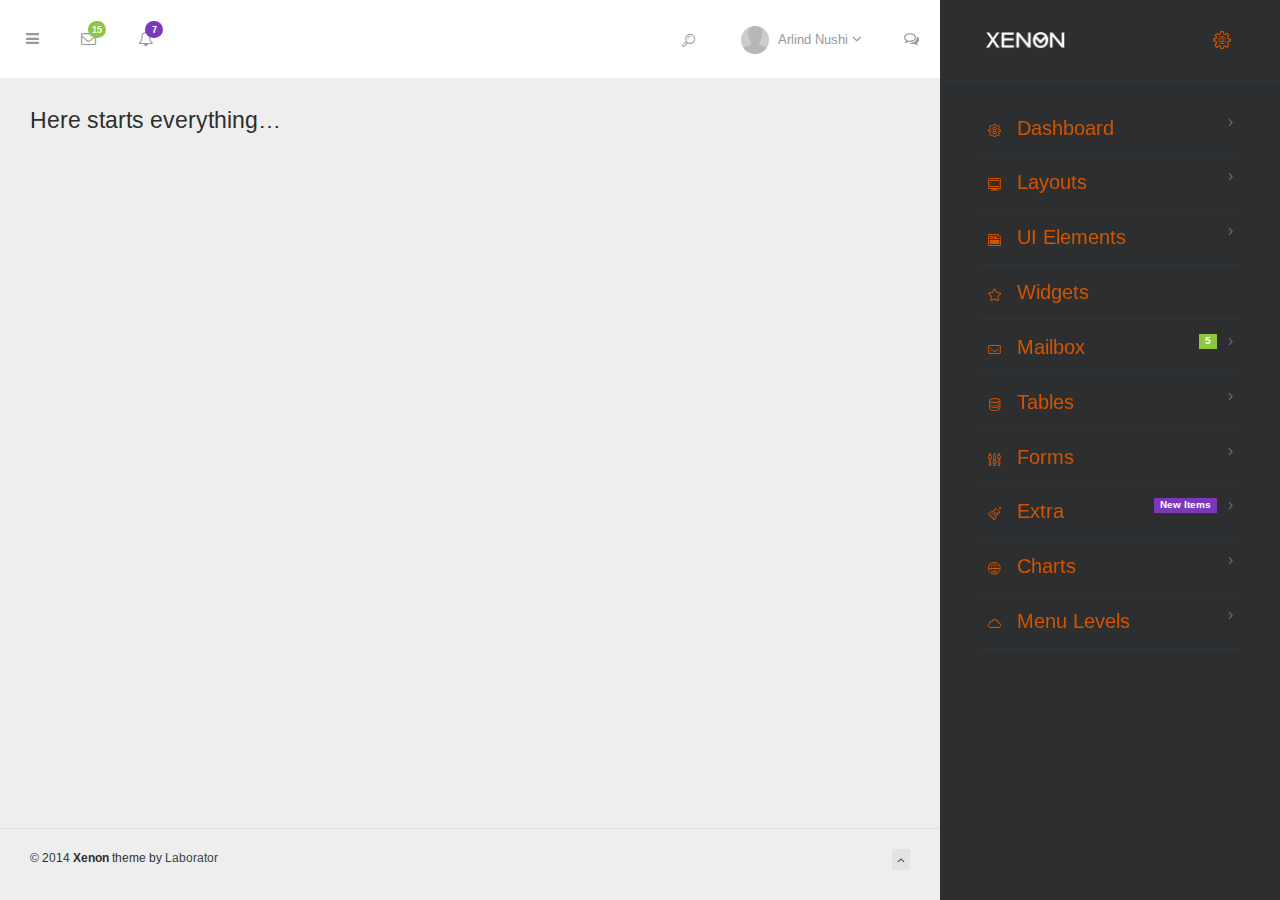
<file: html/blank-sidebar-right.html>
<!DOCTYPE html>
<html lang="en">
<head>
	<meta charset="utf-8">
	<meta http-equiv="X-UA-Compatible" content="IE=edge">
	
	<meta name="viewport" content="width=device-width, initial-scale=1.0" />
	<meta name="description" content="Xenon Boostrap Admin Panel" />
	<meta name="author" content="" />
	
	<title>Xenon - Blank Page - Right Sidebar</title>

	<link rel="stylesheet" href="http://fonts.googleapis.com/css?family=Arimo:400,700,400italic">
	<link rel="stylesheet" href="assets/css/fonts/linecons/css/linecons.css">
	<link rel="stylesheet" href="assets/css/fonts/fontawesome/css/font-awesome.min.css">
	<link rel="stylesheet" href="assets/css/bootstrap.css">
	<link rel="stylesheet" href="assets/css/xenon-core.css">
	<link rel="stylesheet" href="assets/css/xenon-forms.css">
	<link rel="stylesheet" href="assets/css/xenon-components.css">
	<link rel="stylesheet" href="assets/css/xenon-skins.css">
	<link rel="stylesheet" href="assets/css/custom.css">

	<script src="assets/js/jquery-1.11.1.min.js"></script>

	<!-- HTML5 shim and Respond.js IE8 support of HTML5 elements and media queries -->
	<!--[if lt IE 9]>
		<script src="https://oss.maxcdn.com/html5shiv/3.7.2/html5shiv.min.js"></script>
		<script src="https://oss.maxcdn.com/respond/1.4.2/respond.min.js"></script>
	<![endif]-->
	
	
</head>
<body class="page-body right-sidebar">

	<div class="settings-pane">
			
		<a href="#" data-toggle="settings-pane" data-animate="true">
			&times;
		</a>
		
		<div class="settings-pane-inner">
			
			<div class="row">
				
				<div class="col-md-4">
					
					<div class="user-info">
						
						<div class="user-image">
							<a href="extra-profile.html">
								<img src="assets/images/user-2.png" class="img-responsive img-circle" />
							</a>
						</div>
						
						<div class="user-details">
							
							<h3>
								<a href="extra-profile.html">John Smith</a>
								
								<!-- Available statuses: is-online, is-idle, is-busy and is-offline -->
								<span class="user-status is-online"></span>
							</h3>
							
							<p class="user-title">Web Developer</p>
							
							<div class="user-links">
								<a href="extra-profile.html" class="btn btn-primary">Edit Profile</a>
								<a href="extra-profile.html" class="btn btn-success">Upgrade</a>
							</div>
							
						</div>
						
					</div>
					
				</div>
				
				<div class="col-md-8 link-blocks-env">
					
					<div class="links-block left-sep">
						<h4>
							<span>Notifications</span>
						</h4>
						
						<ul class="list-unstyled">
							<li>
								<input type="checkbox" class="cbr cbr-primary" checked="checked" id="sp-chk1" />
								<label for="sp-chk1">Messages</label>
							</li>
							<li>
								<input type="checkbox" class="cbr cbr-primary" checked="checked" id="sp-chk2" />
								<label for="sp-chk2">Events</label>
							</li>
							<li>
								<input type="checkbox" class="cbr cbr-primary" checked="checked" id="sp-chk3" />
								<label for="sp-chk3">Updates</label>
							</li>
							<li>
								<input type="checkbox" class="cbr cbr-primary" checked="checked" id="sp-chk4" />
								<label for="sp-chk4">Server Uptime</label>
							</li>
						</ul>
					</div>
					
					<div class="links-block left-sep">
						<h4>
							<a href="#">
								<span>Help Desk</span>
							</a>
						</h4>
						
						<ul class="list-unstyled">
							<li>
								<a href="#">
									<i class="fa-angle-right"></i>
									Support Center
								</a>
							</li>
							<li>
								<a href="#">
									<i class="fa-angle-right"></i>
									Submit a Ticket
								</a>
							</li>
							<li>
								<a href="#">
									<i class="fa-angle-right"></i>
									Domains Protocol
								</a>
							</li>
							<li>
								<a href="#">
									<i class="fa-angle-right"></i>
									Terms of Service
								</a>
							</li>
						</ul>
					</div>
					
				</div>
				
			</div>
		
		</div>
		
	</div>
	
	<div class="page-container"><!-- add class "sidebar-collapsed" to close sidebar by default, "chat-visible" to make chat appear always -->
			
		<!-- Add "fixed" class to make the sidebar fixed always to the browser viewport. -->
		<!-- Adding class "toggle-others" will keep only one menu item open at a time. -->
		<!-- Adding class "collapsed" collapse sidebar root elements and show only icons. -->
		<div class="sidebar-menu toggle-others fixed">
			
			<div class="sidebar-menu-inner">	
				
				<header class="logo-env">
					
					<!-- logo -->
					<div class="logo">
						<a href="dashboard-1.html" class="logo-expanded">
							<img src="assets/images/logo@2x.png" width="80" alt="" />
						</a>
						
						<a href="dashboard-1.html" class="logo-collapsed">
							<img src="assets/images/logo-collapsed@2x.png" width="40" alt="" />
						</a>
					</div>
					
					<!-- This will toggle the mobile menu and will be visible only on mobile devices -->
					<div class="mobile-menu-toggle visible-xs">
						<a href="#" data-toggle="user-info-menu">
							<i class="fa-bell-o"></i>
							<span class="badge badge-success">7</span>
						</a>
						
						<a href="#" data-toggle="mobile-menu">
							<i class="fa-bars"></i>
						</a>
					</div>
					
					<!-- This will open the popup with user profile settings, you can use for any purpose, just be creative -->
					<div class="settings-icon">
						<a href="#" data-toggle="settings-pane" data-animate="true">
							<i class="linecons-cog"></i>
						</a>
					</div>
					
								
				</header>
						
				
						
				<ul id="main-menu" class="main-menu">
					<!-- add class "multiple-expanded" to allow multiple submenus to open -->
					<!-- class "auto-inherit-active-class" will automatically add "active" class for parent elements who are marked already with class "active" -->
					<li>
						<a href="dashboard-1.html">
							<i class="linecons-cog"></i>
							<span class="title">Dashboard</span>
						</a>
						<ul>
							<li>
								<a href="dashboard-1.html">
									<span class="title">Dashboard 1</span>
								</a>
							</li>
							<li>
								<a href="dashboard-2.html">
									<span class="title">Dashboard 2</span>
								</a>
							</li>
							<li>
								<a href="dashboard-3.html">
									<span class="title">Dashboard 3</span>
								</a>
							</li>
							<li>
								<a href="dashboard-4.html">
									<span class="title">Dashboard 4</span>
								</a>
							</li>
							<li>
								<a href="skin-generator.html">
									<span class="title">Skin Generator</span>
								</a>
							</li>
						</ul>
					</li>
					<li>
						<a href="layout-variants.html">
							<i class="linecons-desktop"></i>
							<span class="title">Layouts</span>
						</a>
						<ul>
							<li>
								<a href="layout-variants.html">
									<span class="title">Layout Variants &amp; API</span>
								</a>
							</li>
							<li>
								<a href="layout-collapsed-sidebar.html">
									<span class="title">Collapsed Sidebar</span>
								</a>
							</li>
							<li>
								<a href="layout-static-sidebar.html">
									<span class="title">Static Sidebar</span>
								</a>
							</li>
							<li>
								<a href="layout-horizontal-menu.html">
									<span class="title">Horizontal Menu</span>
								</a>
							</li>
							<li>
								<a href="layout-horizontal-plus-sidebar.html">
									<span class="title">Horizontal &amp; Sidebar Menu</span>
								</a>
							</li>
							<li>
								<a href="layout-horizontal-menu-click-to-open-subs.html">
									<span class="title">Horizontal Open On Click</span>
								</a>
							</li>
							<li>
								<a href="layout-horizontal-menu-min.html">
									<span class="title">Horizontal Menu Minimal</span>
								</a>
							</li>
							<li>
								<a href="layout-right-sidebar.html">
									<span class="title">Right Sidebar</span>
								</a>
							</li>
							<li>
								<a href="layout-chat-open.html">
									<span class="title">Chat Open</span>
								</a>
							</li>
							<li>
								<a href="layout-horizontal-sidebar-menu-collapsed-right.html">
									<span class="title">Both Menus &amp; Collapsed</span>
								</a>
							</li>
							<li>
								<a href="layout-boxed.html">
									<span class="title">Boxed Layout</span>
								</a>
							</li>
							<li>
								<a href="layout-boxed-horizontal-menu.html">
									<span class="title">Boxed &amp; Horizontal Menu</span>
								</a>
							</li>
						</ul>
					</li>
					<li>
						<a href="ui-panels.html">
							<i class="linecons-note"></i>
							<span class="title">UI Elements</span>
						</a>
						<ul>
							<li>
								<a href="ui-panels.html">
									<span class="title">Panels</span>
								</a>
							</li>
							<li>
								<a href="ui-buttons.html">
									<span class="title">Buttons</span>
								</a>
							</li>
							<li>
								<a href="ui-tabs-accordions.html">
									<span class="title">Tabs &amp; Accordions</span>
								</a>
							</li>
							<li>
								<a href="ui-modals.html">
									<span class="title">Modals</span>
								</a>
							</li>
							<li>
								<a href="ui-breadcrumbs.html">
									<span class="title">Breadcrumbs</span>
								</a>
							</li>
							<li>
								<a href="ui-blockquotes.html">
									<span class="title">Blockquotes</span>
								</a>
							</li>
							<li>
								<a href="ui-progressbars.html">
									<span class="title">Progress Bars</span>
								</a>
							</li>
							<li>
								<a href="ui-navbars.html">
									<span class="title">Navbars</span>
								</a>
							</li>
							<li>
								<a href="ui-alerts.html">
									<span class="title">Alerts</span>
								</a>
							</li>
							<li>
								<a href="ui-pagination.html">
									<span class="title">Pagination</span>
								</a>
							</li>
							<li>
								<a href="ui-typography.html">
									<span class="title">Typography</span>
								</a>
							</li>
							<li>
								<a href="ui-other-elements.html">
									<span class="title">Other Elements</span>
								</a>
							</li>
						</ul>
					</li>
					<li>
						<a href="ui-widgets.html">
							<i class="linecons-star"></i>
							<span class="title">Widgets</span>
						</a>
					</li>
					<li>
						<a href="mailbox-main.html">
							<i class="linecons-mail"></i>
							<span class="title">Mailbox</span>
							<span class="label label-success pull-right">5</span>
						</a>
						<ul>
							<li>
								<a href="mailbox-main.html">
									<span class="title">Inbox</span>
								</a>
							</li>
							<li>
								<a href="mailbox-compose.html">
									<span class="title">Compose Message</span>
								</a>
							</li>
							<li>
								<a href="mailbox-message.html">
									<span class="title">View Message</span>
								</a>
							</li>
						</ul>
					</li>
					<li>
						<a href="tables-basic.html">
							<i class="linecons-database"></i>
							<span class="title">Tables</span>
						</a>
						<ul>
							<li>
								<a href="tables-basic.html">
									<span class="title">Basic Tables</span>
								</a>
							</li>
							<li>
								<a href="tables-responsive.html">
									<span class="title">Responsive Table</span>
								</a>
							</li>
							<li>
								<a href="tables-datatables.html">
									<span class="title">Data Tables</span>
								</a>
							</li>
						</ul>
					</li>
					<li>
						<a href="forms-native.html">
							<i class="linecons-params"></i>
							<span class="title">Forms</span>
						</a>
						<ul>
							<li>
								<a href="forms-native.html">
									<span class="title">Native Elements</span>
								</a>
							</li>
							<li>
								<a href="forms-advanced.html">
									<span class="title">Advanced Plugins</span>
								</a>
							</li>
							<li>
								<a href="forms-wizard.html">
									<span class="title">Form Wizard</span>
								</a>
							</li>
							<li>
								<a href="forms-validation.html">
									<span class="title">Form Validation</span>
								</a>
							</li>
							<li>
								<a href="forms-input-masks.html">
									<span class="title">Input Masks</span>
								</a>
							</li>
							<li>
								<a href="forms-file-upload.html">
									<span class="title">File Upload</span>
								</a>
							</li>
							<li>
								<a href="forms-editors.html">
									<span class="title">Editors</span>
								</a>
							</li>
							<li>
								<a href="forms-sliders.html">
									<span class="title">Sliders</span>
								</a>
							</li>
						</ul>
					</li>
					<li>
						<a href="extra-gallery.html">
							<i class="linecons-beaker"></i>
							<span class="title">Extra</span>
							<span class="label label-purple pull-right hidden-collapsed">New Items</span>
						</a>
						<ul>
							<li>
								<a href="extra-icons-fontawesome.html">
									<span class="title">Icons</span>
									<span class="label label-warning pull-right">4</span>
								</a>
								<ul>
									<li>
										<a href="extra-icons-fontawesome.html">
											<span class="title">Font Awesome</span>
										</a>
									</li>
									<li>
										<a href="extra-icons-linecons.html">
											<span class="title">Linecons</span>
										</a>
									</li>
									<li>
										<a href="extra-icons-elusive.html">
											<span class="title">Elusive</span>
										</a>
									</li>
									<li>
										<a href="extra-icons-meteocons.html">
											<span class="title">Meteocons</span>
										</a>
									</li>
								</ul>
							</li>
							<li>
								<a href="extra-maps-google.html">
									<span class="title">Maps</span>
								</a>
								<ul>
									<li>
										<a href="extra-maps-google.html">
											<span class="title">Google Maps</span>
										</a>
									</li>
									<li>
										<a href="extra-maps-advanced.html">
											<span class="title">Advanced Map</span>
										</a>
									</li>
									<li>
										<a href="extra-maps-vector.html">
											<span class="title">Vector Map</span>
										</a>
									</li>
								</ul>
							</li>
							<li>
								<a href="extra-gallery.html">
									<span class="title">Gallery</span>
								</a>
							</li>
							<li>
								<a href="extra-calendar.html">
									<span class="title">Calendar</span>
								</a>
							</li>
							<li>
								<a href="extra-profile.html">
									<span class="title">Profile</span>
								</a>
							</li>
							<li>
								<a href="extra-login.html">
									<span class="title">Login</span>
								</a>
							</li>
							<li>
								<a href="extra-lockscreen.html">
									<span class="title">Lockscreen</span>
								</a>
							</li>
							<li>
								<a href="extra-login-light.html">
									<span class="title">Login Light</span>
								</a>
							</li>
							<li>
								<a href="extra-timeline.html">
									<span class="title">Timeline</span>
								</a>
							</li>
							<li>
								<a href="extra-timeline-center.html">
									<span class="title">Timeline Centerd</span>
								</a>
							</li>
							<li>
								<a href="extra-notes.html">
									<span class="title">Notes</span>
								</a>
							</li>
							<li>
								<a href="extra-image-crop.html">
									<span class="title">Image Crop</span>
								</a>
							</li>
							<li>
								<a href="extra-portlets.html">
									<span class="title">Portlets</span>
								</a>
							</li>
							<li>
								<a href="blank-sidebar.html">
									<span class="title">Blank Page</span>
								</a>
							</li>
							<li>
								<a href="extra-search.html">
									<span class="title">Search</span>
								</a>
							</li>
							<li>
								<a href="extra-invoice.html">
									<span class="title">Invoice</span>
								</a>
							</li>
							<li>
								<a href="extra-not-found.html">
									<span class="title">404 Page</span>
								</a>
							</li>
							<li>
								<a href="extra-tocify.html">
									<span class="title">Tocify</span>
								</a>
							</li>
							<li>
								<a href="extra-loader.html">
									<span class="title">Loading Progress</span>
								</a>
							</li>
							<li>
								<a href="extra-page-loading-ol.html">
									<span class="title">Page Loading Overlay</span>
								</a>
							</li>
							<li>
								<a href="extra-notifications.html">
									<span class="title">Notifications</span>
								</a>
							</li>
							<li>
								<a href="extra-nestable-lists.html">
									<span class="title">Nestable Lists</span>
								</a>
							</li>
							<li>
								<a href="extra-scrollable.html">
									<span class="title">Scrollable</span>
								</a>
							</li>
						</ul>
					</li>
					<li>
						<a href="charts-main.html">
							<i class="linecons-globe"></i>
							<span class="title">Charts</span>
						</a>
						<ul>
							<li>
								<a href="charts-main.html">
									<span class="title">Chart Variants</span>
								</a>
							</li>
							<li>
								<a href="charts-range.html">
									<span class="title">Range Selector</span>
								</a>
							</li>
							<li>
								<a href="charts-sparklines.html">
									<span class="title">Sparklines</span>
								</a>
							</li>
							<li>
								<a href="charts-map.html">
									<span class="title">Map Charts</span>
								</a>
							</li>
							<li>
								<a href="charts-gauges.html">
									<span class="title">Circular Gauges</span>
								</a>
							</li>
							<li>
								<a href="charts-bar-gauges.html">
									<span class="title">Bar Gauges</span>
								</a>
							</li>
						</ul>
					</li>
					<li>
						<a href="#">
							<i class="linecons-cloud"></i>
							<span class="title">Menu Levels</span>
						</a>
						<ul>
							<li>
								<a href="#">
									<i class="entypo-flow-line"></i>
									<span class="title">Menu Level 1.1</span>
								</a>
								<ul>
									<li>
										<a href="#">
											<i class="entypo-flow-parallel"></i>
											<span class="title">Menu Level 2.1</span>
										</a>
									</li>
									<li>
										<a href="#">
											<i class="entypo-flow-parallel"></i>
											<span class="title">Menu Level 2.2</span>
										</a>
										<ul>
											<li>
												<a href="#">
													<i class="entypo-flow-cascade"></i>
													<span class="title">Menu Level 3.1</span>
												</a>
											</li>
											<li>
												<a href="#">
													<i class="entypo-flow-cascade"></i>
													<span class="title">Menu Level 3.2</span>
												</a>
												<ul>
													<li>
														<a href="#">
															<i class="entypo-flow-branch"></i>
															<span class="title">Menu Level 4.1</span>
														</a>
													</li>
												</ul>
											</li>
										</ul>
									</li>
									<li>
										<a href="#">
											<i class="entypo-flow-parallel"></i>
											<span class="title">Menu Level 2.3</span>
										</a>
									</li>
								</ul>
							</li>
							<li>
								<a href="#">
									<i class="entypo-flow-line"></i>
									<span class="title">Menu Level 1.2</span>
								</a>
							</li>
							<li>
								<a href="#">
									<i class="entypo-flow-line"></i>
									<span class="title">Menu Level 1.3</span>
								</a>
							</li>
						</ul>
					</li>
				</ul>
						
			</div>
			
		</div>
		
		<div class="main-content">
					
			<!-- User Info, Notifications and Menu Bar -->
			<nav class="navbar user-info-navbar" role="navigation">
				
				<!-- Left links for user info navbar -->
				<ul class="user-info-menu left-links list-inline list-unstyled">
					
					<li class="hidden-sm hidden-xs">
						<a href="#" data-toggle="sidebar">
							<i class="fa-bars"></i>
						</a>
					</li>
					
					<li class="dropdown hover-line">
						<a href="#" data-toggle="dropdown">
							<i class="fa-envelope-o"></i>
							<span class="badge badge-green">15</span>
						</a>
							
						<ul class="dropdown-menu messages">
							<li>
									
								<ul class="dropdown-menu-list list-unstyled ps-scrollbar">
								
									<li class="active"><!-- "active" class means message is unread -->
										<a href="#">
											<span class="line">
												<strong>Luc Chartier</strong>
												<span class="light small">- yesterday</span>
											</span>
											
											<span class="line desc small">
												This ain’t our first item, it is the best of the rest.
											</span>
										</a>
									</li>
									
									<li class="active">
										<a href="#">
											<span class="line">
												<strong>Salma Nyberg</strong>
												<span class="light small">- 2 days ago</span>
											</span>
											
											<span class="line desc small">
												Oh he decisively impression attachment friendship so if everything. 
											</span>
										</a>
									</li>
									
									<li>
										<a href="#">
											<span class="line">
												Hayden Cartwright
												<span class="light small">- a week ago</span>
											</span>
											
											<span class="line desc small">
												Whose her enjoy chief new young. Felicity if ye required likewise so doubtful.
											</span>
										</a>
									</li>
									
									<li>
										<a href="#">
											<span class="line">
												Sandra Eberhardt
												<span class="light small">- 16 days ago</span>
											</span>
											
											<span class="line desc small">
												On so attention necessary at by provision otherwise existence direction.
											</span>
										</a>
									</li>
									
									<!-- Repeated -->
									
									<li class="active"><!-- "active" class means message is unread -->
										<a href="#">
											<span class="line">
												<strong>Luc Chartier</strong>
												<span class="light small">- yesterday</span>
											</span>
											
											<span class="line desc small">
												This ain’t our first item, it is the best of the rest.
											</span>
										</a>
									</li>
									
									<li class="active">
										<a href="#">
											<span class="line">
												<strong>Salma Nyberg</strong>
												<span class="light small">- 2 days ago</span>
											</span>
											
											<span class="line desc small">
												Oh he decisively impression attachment friendship so if everything. 
											</span>
										</a>
									</li>
									
									<li>
										<a href="#">
											<span class="line">
												Hayden Cartwright
												<span class="light small">- a week ago</span>
											</span>
											
											<span class="line desc small">
												Whose her enjoy chief new young. Felicity if ye required likewise so doubtful.
											</span>
										</a>
									</li>
									
									<li>
										<a href="#">
											<span class="line">
												Sandra Eberhardt
												<span class="light small">- 16 days ago</span>
											</span>
											
											<span class="line desc small">
												On so attention necessary at by provision otherwise existence direction.
											</span>
										</a>
									</li>
									
								</ul>
								
							</li>
							
							<li class="external">
								<a href="blank-sidebar.html">
									<span>All Messages</span>
									<i class="fa-link-ext"></i>
								</a>
							</li>
						</ul>
					</li>
					
					<li class="dropdown hover-line">
						<a href="#" data-toggle="dropdown">
							<i class="fa-bell-o"></i>
							<span class="badge badge-purple">7</span>
						</a>
							
						<ul class="dropdown-menu notifications">
							<li class="top">
								<p class="small">
									<a href="#" class="pull-right">Mark all Read</a>
									You have <strong>3</strong> new notifications.
								</p>
							</li>
							
							<li>
								<ul class="dropdown-menu-list list-unstyled ps-scrollbar">
									<li class="active notification-success">
										<a href="#">
											<i class="fa-user"></i>
											
											<span class="line">
												<strong>New user registered</strong>
											</span>
											
											<span class="line small time">
												30 seconds ago
											</span>
										</a>
									</li>
									
									<li class="active notification-secondary">
										<a href="#">
											<i class="fa-lock"></i>
											
											<span class="line">
												<strong>Privacy settings have been changed</strong>
											</span>
											
											<span class="line small time">
												3 hours ago
											</span>
										</a>
									</li>
									
									<li class="notification-primary">
										<a href="#">
											<i class="fa-thumbs-up"></i>
											
											<span class="line">
												<strong>Someone special liked this</strong>
											</span>
											
											<span class="line small time">
												2 minutes ago
											</span>
										</a>
									</li>
									
									<li class="notification-danger">
										<a href="#">
											<i class="fa-calendar"></i>
											
											<span class="line">
												John cancelled the event
											</span>
											
											<span class="line small time">
												9 hours ago
											</span>
										</a>
									</li>
									
									<li class="notification-info">
										<a href="#">
											<i class="fa-database"></i>
											
											<span class="line">
												The server is status is stable
											</span>
											
											<span class="line small time">
												yesterday at 10:30am
											</span>
										</a>
									</li>
									
									<li class="notification-warning">
										<a href="#">
											<i class="fa-envelope-o"></i>
											
											<span class="line">
												New comments waiting approval
											</span>
											
											<span class="line small time">
												last week
											</span>
										</a>
									</li>
								</ul>
							</li>
							
							<li class="external">
								<a href="#">
									<span>View all notifications</span>
									<i class="fa-link-ext"></i>
								</a>
							</li>
						</ul>
					</li>
					
				</ul>
				
				
				<!-- Right links for user info navbar -->
				<ul class="user-info-menu right-links list-inline list-unstyled">
					
					<li class="search-form"><!-- You can add "always-visible" to show make the search input visible -->
						
						<form method="get" action="extra-search.html">
							<input type="text" name="s" class="form-control search-field" placeholder="Type to search..." />
							
							<button type="submit" class="btn btn-link">
								<i class="linecons-search"></i>
							</button>
						</form>
						
					</li>
					
					<li class="dropdown user-profile">
						<a href="#" data-toggle="dropdown">
							<img src="assets/images/user-4.png" alt="user-image" class="img-circle img-inline userpic-32" width="28" />
							<span>
								Arlind Nushi
								<i class="fa-angle-down"></i>
							</span>
						</a>
						
						<ul class="dropdown-menu user-profile-menu list-unstyled">
							<li>
								<a href="#edit-profile">
									<i class="fa-edit"></i>
									New Post
								</a>
							</li>
							<li>
								<a href="#settings">
									<i class="fa-wrench"></i>
									Settings
								</a>
							</li>
							<li>
								<a href="#profile">
									<i class="fa-user"></i>
									Profile
								</a>
							</li>
							<li>
								<a href="#help">
									<i class="fa-info"></i>
									Help
								</a>
							</li>
							<li class="last">
								<a href="extra-lockscreen.html">
									<i class="fa-lock"></i>
									Logout
								</a>
							</li>
						</ul>
					</li>
					
					<li>
						<a href="#" data-toggle="chat">
							<i class="fa-comments-o"></i>
						</a>
					</li>
					
				</ul>
				
			</nav>
			<h3>Here starts everything&hellip;</h3>
			<!-- Main Footer -->
			<!-- Choose between footer styles: "footer-type-1" or "footer-type-2" -->
			<!-- Add class "sticky" to  always stick the footer to the end of page (if page contents is small) -->
			<!-- Or class "fixed" to  always fix the footer to the end of page -->
			<footer class="main-footer sticky footer-type-1">
				
				<div class="footer-inner">
				
					<!-- Add your copyright text here -->
					<div class="footer-text">
						&copy; 2014 
						<strong>Xenon</strong> 
						theme by <a href="http://laborator.co" target="_blank">Laborator</a>
					</div>
					
					
					<!-- Go to Top Link, just add rel="go-top" to any link to add this functionality -->
					<div class="go-up">
					
						<a href="#" rel="go-top">
							<i class="fa-angle-up"></i>
						</a>
						
					</div>
					
				</div>
				
			</footer>
		</div>
		
			
		<!-- start: Chat Section -->
		<div id="chat" class="fixed">
			
			<div class="chat-inner">
			
				
				<h2 class="chat-header">
					<a href="#" class="chat-close" data-toggle="chat">
						<i class="fa-plus-circle rotate-45deg"></i>
					</a>
					
					Chat
					<span class="badge badge-success is-hidden">0</span>
				</h2>
				
				<script type="text/javascript">
				// Here is just a sample how to open chat conversation box
				jQuery(document).ready(function($)
				{
					var $chat_conversation = $(".chat-conversation");
					
					$(".chat-group a").on('click', function(ev)
					{
						ev.preventDefault();
						
						$chat_conversation.toggleClass('is-open');
						
						$(".chat-conversation textarea").trigger('autosize.resize').focus();
					});
					
					$(".conversation-close").on('click', function(ev)
					{
						ev.preventDefault();
						$chat_conversation.removeClass('is-open');
					});
				});
				</script>
				
				
				<div class="chat-group">
					<strong>Favorites</strong>
					
					<a href="#"><span class="user-status is-online"></span> <em>Catherine J. Watkins</em></a>
					<a href="#"><span class="user-status is-online"></span> <em>Nicholas R. Walker</em></a>
					<a href="#"><span class="user-status is-busy"></span> <em>Susan J. Best</em></a>
					<a href="#"><span class="user-status is-idle"></span> <em>Fernando G. Olson</em></a>
					<a href="#"><span class="user-status is-offline"></span> <em>Brandon S. Young</em></a>
				</div>
				
				
				<div class="chat-group">
					<strong>Work</strong>
					
					<a href="#"><span class="user-status is-busy"></span> <em>Rodrigo E. Lozano</em></a>
					<a href="#"><span class="user-status is-offline"></span> <em>Robert J. Garcia</em></a>
					<a href="#"><span class="user-status is-offline"></span> <em>Daniel A. Pena</em></a>
				</div>
				
				
				<div class="chat-group">
					<strong>Other</strong>
					
					<a href="#"><span class="user-status is-online"></span> <em>Dennis E. Johnson</em></a>
					<a href="#"><span class="user-status is-online"></span> <em>Stuart A. Shire</em></a>
					<a href="#"><span class="user-status is-online"></span> <em>Janet I. Matas</em></a>
					<a href="#"><span class="user-status is-online"></span> <em>Mindy A. Smith</em></a>
					<a href="#"><span class="user-status is-busy"></span> <em>Herman S. Foltz</em></a>
					<a href="#"><span class="user-status is-busy"></span> <em>Gregory E. Robie</em></a>
					<a href="#"><span class="user-status is-busy"></span> <em>Nellie T. Foreman</em></a>
					<a href="#"><span class="user-status is-busy"></span> <em>William R. Miller</em></a>
					<a href="#"><span class="user-status is-idle"></span> <em>Vivian J. Hall</em></a>
					<a href="#"><span class="user-status is-offline"></span> <em>Melinda A. Anderson</em></a>
					<a href="#"><span class="user-status is-offline"></span> <em>Gary M. Mooneyham</em></a>
					<a href="#"><span class="user-status is-offline"></span> <em>Robert C. Medina</em></a>
					<a href="#"><span class="user-status is-offline"></span> <em>Dylan C. Bernal</em></a>
					<a href="#"><span class="user-status is-offline"></span> <em>Marc P. Sanborn</em></a>
					<a href="#"><span class="user-status is-offline"></span> <em>Kenneth M. Rochester</em></a>
					<a href="#"><span class="user-status is-offline"></span> <em>Rachael D. Carpenter</em></a>
				</div>
			
			</div>
			
			<!-- conversation template -->
			<div class="chat-conversation">
				
				<div class="conversation-header">
					<a href="#" class="conversation-close">
						&times;
					</a>
					
					<span class="user-status is-online"></span>
					<span class="display-name">Arlind Nushi</span> 
					<small>Online</small>
				</div>
				
				<ul class="conversation-body">	
					<li>
						<span class="user">Arlind Nushi</span>
						<span class="time">09:00</span>
						<p>Are you here?</p>
					</li>
					<li class="odd">
						<span class="user">Brandon S. Young</span>
						<span class="time">09:25</span>
						<p>This message is pre-queued.</p>
					</li>
					<li>
						<span class="user">Brandon S. Young</span>
						<span class="time">09:26</span>
						<p>Whohoo!</p>
					</li>
					<li class="odd">
						<span class="user">Arlind Nushi</span>
						<span class="time">09:27</span>
						<p>Do you like it?</p>
					</li>
				</ul>
				
				<div class="chat-textarea">
					<textarea class="form-control autogrow" placeholder="Type your message"></textarea>
				</div>
				
			</div>
			
		</div>
		<!-- end: Chat Section -->
		
		
	</div>
	
	
	



	<!-- Bottom Scripts -->
	<script src="assets/js/bootstrap.min.js"></script>
	<script src="assets/js/TweenMax.min.js"></script>
	<script src="assets/js/resizeable.js"></script>
	<script src="assets/js/joinable.js"></script>
	<script src="assets/js/xenon-api.js"></script>
	<script src="assets/js/xenon-toggles.js"></script>


	<!-- JavaScripts initializations and stuff -->
	<script src="assets/js/xenon-custom.js"></script>

</body>
</html>
</file>
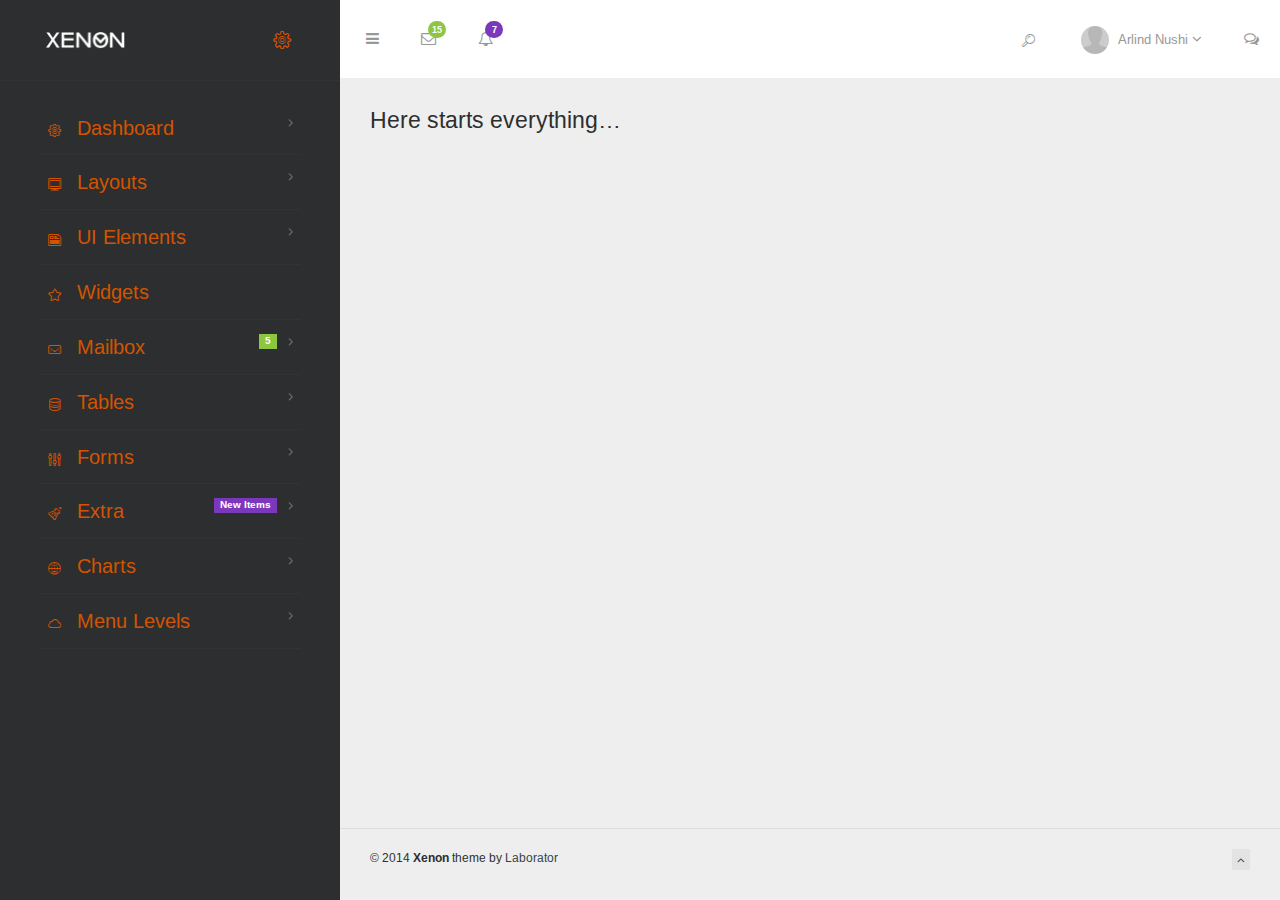
<file: html/blank-sidebar-static.html>
<!DOCTYPE html>
<html lang="en">
<head>
	<meta charset="utf-8">
	<meta http-equiv="X-UA-Compatible" content="IE=edge">
	
	<meta name="viewport" content="width=device-width, initial-scale=1.0" />
	<meta name="description" content="Xenon Boostrap Admin Panel" />
	<meta name="author" content="" />
	
	<title>Xenon - Blank Page - Static Sidebar</title>

	<link rel="stylesheet" href="http://fonts.googleapis.com/css?family=Arimo:400,700,400italic">
	<link rel="stylesheet" href="assets/css/fonts/linecons/css/linecons.css">
	<link rel="stylesheet" href="assets/css/fonts/fontawesome/css/font-awesome.min.css">
	<link rel="stylesheet" href="assets/css/bootstrap.css">
	<link rel="stylesheet" href="assets/css/xenon-core.css">
	<link rel="stylesheet" href="assets/css/xenon-forms.css">
	<link rel="stylesheet" href="assets/css/xenon-components.css">
	<link rel="stylesheet" href="assets/css/xenon-skins.css">
	<link rel="stylesheet" href="assets/css/custom.css">

	<script src="assets/js/jquery-1.11.1.min.js"></script>

	<!-- HTML5 shim and Respond.js IE8 support of HTML5 elements and media queries -->
	<!--[if lt IE 9]>
		<script src="https://oss.maxcdn.com/html5shiv/3.7.2/html5shiv.min.js"></script>
		<script src="https://oss.maxcdn.com/respond/1.4.2/respond.min.js"></script>
	<![endif]-->
	
	
</head>
<body class="page-body">

	<div class="settings-pane">
			
		<a href="#" data-toggle="settings-pane" data-animate="true">
			&times;
		</a>
		
		<div class="settings-pane-inner">
			
			<div class="row">
				
				<div class="col-md-4">
					
					<div class="user-info">
						
						<div class="user-image">
							<a href="extra-profile.html">
								<img src="assets/images/user-2.png" class="img-responsive img-circle" />
							</a>
						</div>
						
						<div class="user-details">
							
							<h3>
								<a href="extra-profile.html">John Smith</a>
								
								<!-- Available statuses: is-online, is-idle, is-busy and is-offline -->
								<span class="user-status is-online"></span>
							</h3>
							
							<p class="user-title">Web Developer</p>
							
							<div class="user-links">
								<a href="extra-profile.html" class="btn btn-primary">Edit Profile</a>
								<a href="extra-profile.html" class="btn btn-success">Upgrade</a>
							</div>
							
						</div>
						
					</div>
					
				</div>
				
				<div class="col-md-8 link-blocks-env">
					
					<div class="links-block left-sep">
						<h4>
							<span>Notifications</span>
						</h4>
						
						<ul class="list-unstyled">
							<li>
								<input type="checkbox" class="cbr cbr-primary" checked="checked" id="sp-chk1" />
								<label for="sp-chk1">Messages</label>
							</li>
							<li>
								<input type="checkbox" class="cbr cbr-primary" checked="checked" id="sp-chk2" />
								<label for="sp-chk2">Events</label>
							</li>
							<li>
								<input type="checkbox" class="cbr cbr-primary" checked="checked" id="sp-chk3" />
								<label for="sp-chk3">Updates</label>
							</li>
							<li>
								<input type="checkbox" class="cbr cbr-primary" checked="checked" id="sp-chk4" />
								<label for="sp-chk4">Server Uptime</label>
							</li>
						</ul>
					</div>
					
					<div class="links-block left-sep">
						<h4>
							<a href="#">
								<span>Help Desk</span>
							</a>
						</h4>
						
						<ul class="list-unstyled">
							<li>
								<a href="#">
									<i class="fa-angle-right"></i>
									Support Center
								</a>
							</li>
							<li>
								<a href="#">
									<i class="fa-angle-right"></i>
									Submit a Ticket
								</a>
							</li>
							<li>
								<a href="#">
									<i class="fa-angle-right"></i>
									Domains Protocol
								</a>
							</li>
							<li>
								<a href="#">
									<i class="fa-angle-right"></i>
									Terms of Service
								</a>
							</li>
						</ul>
					</div>
					
				</div>
				
			</div>
		
		</div>
		
	</div>
	
	<div class="page-container"><!-- add class "sidebar-collapsed" to close sidebar by default, "chat-visible" to make chat appear always -->
			
		<!-- Add "fixed" class to make the sidebar fixed always to the browser viewport. -->
		<!-- Adding class "toggle-others" will keep only one menu item open at a time. -->
		<!-- Adding class "collapsed" collapse sidebar root elements and show only icons. -->
		<div class="sidebar-menu toggle-others">
			
			<div class="sidebar-menu-inner">	
				
				<header class="logo-env">
					
					<!-- logo -->
					<div class="logo">
						<a href="dashboard-1.html" class="logo-expanded">
							<img src="assets/images/logo@2x.png" width="80" alt="" />
						</a>
						
						<a href="dashboard-1.html" class="logo-collapsed">
							<img src="assets/images/logo-collapsed@2x.png" width="40" alt="" />
						</a>
					</div>
					
					<!-- This will toggle the mobile menu and will be visible only on mobile devices -->
					<div class="mobile-menu-toggle visible-xs">
						<a href="#" data-toggle="user-info-menu">
							<i class="fa-bell-o"></i>
							<span class="badge badge-success">7</span>
						</a>
						
						<a href="#" data-toggle="mobile-menu">
							<i class="fa-bars"></i>
						</a>
					</div>
					
					<!-- This will open the popup with user profile settings, you can use for any purpose, just be creative -->
					<div class="settings-icon">
						<a href="#" data-toggle="settings-pane" data-animate="true">
							<i class="linecons-cog"></i>
						</a>
					</div>
					
								
				</header>
						
				
						
				<ul id="main-menu" class="main-menu">
					<!-- add class "multiple-expanded" to allow multiple submenus to open -->
					<!-- class "auto-inherit-active-class" will automatically add "active" class for parent elements who are marked already with class "active" -->
					<li>
						<a href="dashboard-1.html">
							<i class="linecons-cog"></i>
							<span class="title">Dashboard</span>
						</a>
						<ul>
							<li>
								<a href="dashboard-1.html">
									<span class="title">Dashboard 1</span>
								</a>
							</li>
							<li>
								<a href="dashboard-2.html">
									<span class="title">Dashboard 2</span>
								</a>
							</li>
							<li>
								<a href="dashboard-3.html">
									<span class="title">Dashboard 3</span>
								</a>
							</li>
							<li>
								<a href="dashboard-4.html">
									<span class="title">Dashboard 4</span>
								</a>
							</li>
							<li>
								<a href="skin-generator.html">
									<span class="title">Skin Generator</span>
								</a>
							</li>
						</ul>
					</li>
					<li>
						<a href="layout-variants.html">
							<i class="linecons-desktop"></i>
							<span class="title">Layouts</span>
						</a>
						<ul>
							<li>
								<a href="layout-variants.html">
									<span class="title">Layout Variants &amp; API</span>
								</a>
							</li>
							<li>
								<a href="layout-collapsed-sidebar.html">
									<span class="title">Collapsed Sidebar</span>
								</a>
							</li>
							<li>
								<a href="layout-static-sidebar.html">
									<span class="title">Static Sidebar</span>
								</a>
							</li>
							<li>
								<a href="layout-horizontal-menu.html">
									<span class="title">Horizontal Menu</span>
								</a>
							</li>
							<li>
								<a href="layout-horizontal-plus-sidebar.html">
									<span class="title">Horizontal &amp; Sidebar Menu</span>
								</a>
							</li>
							<li>
								<a href="layout-horizontal-menu-click-to-open-subs.html">
									<span class="title">Horizontal Open On Click</span>
								</a>
							</li>
							<li>
								<a href="layout-horizontal-menu-min.html">
									<span class="title">Horizontal Menu Minimal</span>
								</a>
							</li>
							<li>
								<a href="layout-right-sidebar.html">
									<span class="title">Right Sidebar</span>
								</a>
							</li>
							<li>
								<a href="layout-chat-open.html">
									<span class="title">Chat Open</span>
								</a>
							</li>
							<li>
								<a href="layout-horizontal-sidebar-menu-collapsed-right.html">
									<span class="title">Both Menus &amp; Collapsed</span>
								</a>
							</li>
							<li>
								<a href="layout-boxed.html">
									<span class="title">Boxed Layout</span>
								</a>
							</li>
							<li>
								<a href="layout-boxed-horizontal-menu.html">
									<span class="title">Boxed &amp; Horizontal Menu</span>
								</a>
							</li>
						</ul>
					</li>
					<li>
						<a href="ui-panels.html">
							<i class="linecons-note"></i>
							<span class="title">UI Elements</span>
						</a>
						<ul>
							<li>
								<a href="ui-panels.html">
									<span class="title">Panels</span>
								</a>
							</li>
							<li>
								<a href="ui-buttons.html">
									<span class="title">Buttons</span>
								</a>
							</li>
							<li>
								<a href="ui-tabs-accordions.html">
									<span class="title">Tabs &amp; Accordions</span>
								</a>
							</li>
							<li>
								<a href="ui-modals.html">
									<span class="title">Modals</span>
								</a>
							</li>
							<li>
								<a href="ui-breadcrumbs.html">
									<span class="title">Breadcrumbs</span>
								</a>
							</li>
							<li>
								<a href="ui-blockquotes.html">
									<span class="title">Blockquotes</span>
								</a>
							</li>
							<li>
								<a href="ui-progressbars.html">
									<span class="title">Progress Bars</span>
								</a>
							</li>
							<li>
								<a href="ui-navbars.html">
									<span class="title">Navbars</span>
								</a>
							</li>
							<li>
								<a href="ui-alerts.html">
									<span class="title">Alerts</span>
								</a>
							</li>
							<li>
								<a href="ui-pagination.html">
									<span class="title">Pagination</span>
								</a>
							</li>
							<li>
								<a href="ui-typography.html">
									<span class="title">Typography</span>
								</a>
							</li>
							<li>
								<a href="ui-other-elements.html">
									<span class="title">Other Elements</span>
								</a>
							</li>
						</ul>
					</li>
					<li>
						<a href="ui-widgets.html">
							<i class="linecons-star"></i>
							<span class="title">Widgets</span>
						</a>
					</li>
					<li>
						<a href="mailbox-main.html">
							<i class="linecons-mail"></i>
							<span class="title">Mailbox</span>
							<span class="label label-success pull-right">5</span>
						</a>
						<ul>
							<li>
								<a href="mailbox-main.html">
									<span class="title">Inbox</span>
								</a>
							</li>
							<li>
								<a href="mailbox-compose.html">
									<span class="title">Compose Message</span>
								</a>
							</li>
							<li>
								<a href="mailbox-message.html">
									<span class="title">View Message</span>
								</a>
							</li>
						</ul>
					</li>
					<li>
						<a href="tables-basic.html">
							<i class="linecons-database"></i>
							<span class="title">Tables</span>
						</a>
						<ul>
							<li>
								<a href="tables-basic.html">
									<span class="title">Basic Tables</span>
								</a>
							</li>
							<li>
								<a href="tables-responsive.html">
									<span class="title">Responsive Table</span>
								</a>
							</li>
							<li>
								<a href="tables-datatables.html">
									<span class="title">Data Tables</span>
								</a>
							</li>
						</ul>
					</li>
					<li>
						<a href="forms-native.html">
							<i class="linecons-params"></i>
							<span class="title">Forms</span>
						</a>
						<ul>
							<li>
								<a href="forms-native.html">
									<span class="title">Native Elements</span>
								</a>
							</li>
							<li>
								<a href="forms-advanced.html">
									<span class="title">Advanced Plugins</span>
								</a>
							</li>
							<li>
								<a href="forms-wizard.html">
									<span class="title">Form Wizard</span>
								</a>
							</li>
							<li>
								<a href="forms-validation.html">
									<span class="title">Form Validation</span>
								</a>
							</li>
							<li>
								<a href="forms-input-masks.html">
									<span class="title">Input Masks</span>
								</a>
							</li>
							<li>
								<a href="forms-file-upload.html">
									<span class="title">File Upload</span>
								</a>
							</li>
							<li>
								<a href="forms-editors.html">
									<span class="title">Editors</span>
								</a>
							</li>
							<li>
								<a href="forms-sliders.html">
									<span class="title">Sliders</span>
								</a>
							</li>
						</ul>
					</li>
					<li>
						<a href="extra-gallery.html">
							<i class="linecons-beaker"></i>
							<span class="title">Extra</span>
							<span class="label label-purple pull-right hidden-collapsed">New Items</span>
						</a>
						<ul>
							<li>
								<a href="extra-icons-fontawesome.html">
									<span class="title">Icons</span>
									<span class="label label-warning pull-right">4</span>
								</a>
								<ul>
									<li>
										<a href="extra-icons-fontawesome.html">
											<span class="title">Font Awesome</span>
										</a>
									</li>
									<li>
										<a href="extra-icons-linecons.html">
											<span class="title">Linecons</span>
										</a>
									</li>
									<li>
										<a href="extra-icons-elusive.html">
											<span class="title">Elusive</span>
										</a>
									</li>
									<li>
										<a href="extra-icons-meteocons.html">
											<span class="title">Meteocons</span>
										</a>
									</li>
								</ul>
							</li>
							<li>
								<a href="extra-maps-google.html">
									<span class="title">Maps</span>
								</a>
								<ul>
									<li>
										<a href="extra-maps-google.html">
											<span class="title">Google Maps</span>
										</a>
									</li>
									<li>
										<a href="extra-maps-advanced.html">
											<span class="title">Advanced Map</span>
										</a>
									</li>
									<li>
										<a href="extra-maps-vector.html">
											<span class="title">Vector Map</span>
										</a>
									</li>
								</ul>
							</li>
							<li>
								<a href="extra-gallery.html">
									<span class="title">Gallery</span>
								</a>
							</li>
							<li>
								<a href="extra-calendar.html">
									<span class="title">Calendar</span>
								</a>
							</li>
							<li>
								<a href="extra-profile.html">
									<span class="title">Profile</span>
								</a>
							</li>
							<li>
								<a href="extra-login.html">
									<span class="title">Login</span>
								</a>
							</li>
							<li>
								<a href="extra-lockscreen.html">
									<span class="title">Lockscreen</span>
								</a>
							</li>
							<li>
								<a href="extra-login-light.html">
									<span class="title">Login Light</span>
								</a>
							</li>
							<li>
								<a href="extra-timeline.html">
									<span class="title">Timeline</span>
								</a>
							</li>
							<li>
								<a href="extra-timeline-center.html">
									<span class="title">Timeline Centerd</span>
								</a>
							</li>
							<li>
								<a href="extra-notes.html">
									<span class="title">Notes</span>
								</a>
							</li>
							<li>
								<a href="extra-image-crop.html">
									<span class="title">Image Crop</span>
								</a>
							</li>
							<li>
								<a href="extra-portlets.html">
									<span class="title">Portlets</span>
								</a>
							</li>
							<li>
								<a href="blank-sidebar.html">
									<span class="title">Blank Page</span>
								</a>
							</li>
							<li>
								<a href="extra-search.html">
									<span class="title">Search</span>
								</a>
							</li>
							<li>
								<a href="extra-invoice.html">
									<span class="title">Invoice</span>
								</a>
							</li>
							<li>
								<a href="extra-not-found.html">
									<span class="title">404 Page</span>
								</a>
							</li>
							<li>
								<a href="extra-tocify.html">
									<span class="title">Tocify</span>
								</a>
							</li>
							<li>
								<a href="extra-loader.html">
									<span class="title">Loading Progress</span>
								</a>
							</li>
							<li>
								<a href="extra-page-loading-ol.html">
									<span class="title">Page Loading Overlay</span>
								</a>
							</li>
							<li>
								<a href="extra-notifications.html">
									<span class="title">Notifications</span>
								</a>
							</li>
							<li>
								<a href="extra-nestable-lists.html">
									<span class="title">Nestable Lists</span>
								</a>
							</li>
							<li>
								<a href="extra-scrollable.html">
									<span class="title">Scrollable</span>
								</a>
							</li>
						</ul>
					</li>
					<li>
						<a href="charts-main.html">
							<i class="linecons-globe"></i>
							<span class="title">Charts</span>
						</a>
						<ul>
							<li>
								<a href="charts-main.html">
									<span class="title">Chart Variants</span>
								</a>
							</li>
							<li>
								<a href="charts-range.html">
									<span class="title">Range Selector</span>
								</a>
							</li>
							<li>
								<a href="charts-sparklines.html">
									<span class="title">Sparklines</span>
								</a>
							</li>
							<li>
								<a href="charts-map.html">
									<span class="title">Map Charts</span>
								</a>
							</li>
							<li>
								<a href="charts-gauges.html">
									<span class="title">Circular Gauges</span>
								</a>
							</li>
							<li>
								<a href="charts-bar-gauges.html">
									<span class="title">Bar Gauges</span>
								</a>
							</li>
						</ul>
					</li>
					<li>
						<a href="#">
							<i class="linecons-cloud"></i>
							<span class="title">Menu Levels</span>
						</a>
						<ul>
							<li>
								<a href="#">
									<i class="entypo-flow-line"></i>
									<span class="title">Menu Level 1.1</span>
								</a>
								<ul>
									<li>
										<a href="#">
											<i class="entypo-flow-parallel"></i>
											<span class="title">Menu Level 2.1</span>
										</a>
									</li>
									<li>
										<a href="#">
											<i class="entypo-flow-parallel"></i>
											<span class="title">Menu Level 2.2</span>
										</a>
										<ul>
											<li>
												<a href="#">
													<i class="entypo-flow-cascade"></i>
													<span class="title">Menu Level 3.1</span>
												</a>
											</li>
											<li>
												<a href="#">
													<i class="entypo-flow-cascade"></i>
													<span class="title">Menu Level 3.2</span>
												</a>
												<ul>
													<li>
														<a href="#">
															<i class="entypo-flow-branch"></i>
															<span class="title">Menu Level 4.1</span>
														</a>
													</li>
												</ul>
											</li>
										</ul>
									</li>
									<li>
										<a href="#">
											<i class="entypo-flow-parallel"></i>
											<span class="title">Menu Level 2.3</span>
										</a>
									</li>
								</ul>
							</li>
							<li>
								<a href="#">
									<i class="entypo-flow-line"></i>
									<span class="title">Menu Level 1.2</span>
								</a>
							</li>
							<li>
								<a href="#">
									<i class="entypo-flow-line"></i>
									<span class="title">Menu Level 1.3</span>
								</a>
							</li>
						</ul>
					</li>
				</ul>
						
			</div>
			
		</div>
		
		<div class="main-content">
					
			<!-- User Info, Notifications and Menu Bar -->
			<nav class="navbar user-info-navbar" role="navigation">
				
				<!-- Left links for user info navbar -->
				<ul class="user-info-menu left-links list-inline list-unstyled">
					
					<li class="hidden-sm hidden-xs">
						<a href="#" data-toggle="sidebar">
							<i class="fa-bars"></i>
						</a>
					</li>
					
					<li class="dropdown hover-line">
						<a href="#" data-toggle="dropdown">
							<i class="fa-envelope-o"></i>
							<span class="badge badge-green">15</span>
						</a>
							
						<ul class="dropdown-menu messages">
							<li>
									
								<ul class="dropdown-menu-list list-unstyled ps-scrollbar">
								
									<li class="active"><!-- "active" class means message is unread -->
										<a href="#">
											<span class="line">
												<strong>Luc Chartier</strong>
												<span class="light small">- yesterday</span>
											</span>
											
											<span class="line desc small">
												This ain’t our first item, it is the best of the rest.
											</span>
										</a>
									</li>
									
									<li class="active">
										<a href="#">
											<span class="line">
												<strong>Salma Nyberg</strong>
												<span class="light small">- 2 days ago</span>
											</span>
											
											<span class="line desc small">
												Oh he decisively impression attachment friendship so if everything. 
											</span>
										</a>
									</li>
									
									<li>
										<a href="#">
											<span class="line">
												Hayden Cartwright
												<span class="light small">- a week ago</span>
											</span>
											
											<span class="line desc small">
												Whose her enjoy chief new young. Felicity if ye required likewise so doubtful.
											</span>
										</a>
									</li>
									
									<li>
										<a href="#">
											<span class="line">
												Sandra Eberhardt
												<span class="light small">- 16 days ago</span>
											</span>
											
											<span class="line desc small">
												On so attention necessary at by provision otherwise existence direction.
											</span>
										</a>
									</li>
									
									<!-- Repeated -->
									
									<li class="active"><!-- "active" class means message is unread -->
										<a href="#">
											<span class="line">
												<strong>Luc Chartier</strong>
												<span class="light small">- yesterday</span>
											</span>
											
											<span class="line desc small">
												This ain’t our first item, it is the best of the rest.
											</span>
										</a>
									</li>
									
									<li class="active">
										<a href="#">
											<span class="line">
												<strong>Salma Nyberg</strong>
												<span class="light small">- 2 days ago</span>
											</span>
											
											<span class="line desc small">
												Oh he decisively impression attachment friendship so if everything. 
											</span>
										</a>
									</li>
									
									<li>
										<a href="#">
											<span class="line">
												Hayden Cartwright
												<span class="light small">- a week ago</span>
											</span>
											
											<span class="line desc small">
												Whose her enjoy chief new young. Felicity if ye required likewise so doubtful.
											</span>
										</a>
									</li>
									
									<li>
										<a href="#">
											<span class="line">
												Sandra Eberhardt
												<span class="light small">- 16 days ago</span>
											</span>
											
											<span class="line desc small">
												On so attention necessary at by provision otherwise existence direction.
											</span>
										</a>
									</li>
									
								</ul>
								
							</li>
							
							<li class="external">
								<a href="blank-sidebar.html">
									<span>All Messages</span>
									<i class="fa-link-ext"></i>
								</a>
							</li>
						</ul>
					</li>
					
					<li class="dropdown hover-line">
						<a href="#" data-toggle="dropdown">
							<i class="fa-bell-o"></i>
							<span class="badge badge-purple">7</span>
						</a>
							
						<ul class="dropdown-menu notifications">
							<li class="top">
								<p class="small">
									<a href="#" class="pull-right">Mark all Read</a>
									You have <strong>3</strong> new notifications.
								</p>
							</li>
							
							<li>
								<ul class="dropdown-menu-list list-unstyled ps-scrollbar">
									<li class="active notification-success">
										<a href="#">
											<i class="fa-user"></i>
											
											<span class="line">
												<strong>New user registered</strong>
											</span>
											
											<span class="line small time">
												30 seconds ago
											</span>
										</a>
									</li>
									
									<li class="active notification-secondary">
										<a href="#">
											<i class="fa-lock"></i>
											
											<span class="line">
												<strong>Privacy settings have been changed</strong>
											</span>
											
											<span class="line small time">
												3 hours ago
											</span>
										</a>
									</li>
									
									<li class="notification-primary">
										<a href="#">
											<i class="fa-thumbs-up"></i>
											
											<span class="line">
												<strong>Someone special liked this</strong>
											</span>
											
											<span class="line small time">
												2 minutes ago
											</span>
										</a>
									</li>
									
									<li class="notification-danger">
										<a href="#">
											<i class="fa-calendar"></i>
											
											<span class="line">
												John cancelled the event
											</span>
											
											<span class="line small time">
												9 hours ago
											</span>
										</a>
									</li>
									
									<li class="notification-info">
										<a href="#">
											<i class="fa-database"></i>
											
											<span class="line">
												The server is status is stable
											</span>
											
											<span class="line small time">
												yesterday at 10:30am
											</span>
										</a>
									</li>
									
									<li class="notification-warning">
										<a href="#">
											<i class="fa-envelope-o"></i>
											
											<span class="line">
												New comments waiting approval
											</span>
											
											<span class="line small time">
												last week
											</span>
										</a>
									</li>
								</ul>
							</li>
							
							<li class="external">
								<a href="#">
									<span>View all notifications</span>
									<i class="fa-link-ext"></i>
								</a>
							</li>
						</ul>
					</li>
					
				</ul>
				
				
				<!-- Right links for user info navbar -->
				<ul class="user-info-menu right-links list-inline list-unstyled">
					
					<li class="search-form"><!-- You can add "always-visible" to show make the search input visible -->
						
						<form method="get" action="extra-search.html">
							<input type="text" name="s" class="form-control search-field" placeholder="Type to search..." />
							
							<button type="submit" class="btn btn-link">
								<i class="linecons-search"></i>
							</button>
						</form>
						
					</li>
					
					<li class="dropdown user-profile">
						<a href="#" data-toggle="dropdown">
							<img src="assets/images/user-4.png" alt="user-image" class="img-circle img-inline userpic-32" width="28" />
							<span>
								Arlind Nushi
								<i class="fa-angle-down"></i>
							</span>
						</a>
						
						<ul class="dropdown-menu user-profile-menu list-unstyled">
							<li>
								<a href="#edit-profile">
									<i class="fa-edit"></i>
									New Post
								</a>
							</li>
							<li>
								<a href="#settings">
									<i class="fa-wrench"></i>
									Settings
								</a>
							</li>
							<li>
								<a href="#profile">
									<i class="fa-user"></i>
									Profile
								</a>
							</li>
							<li>
								<a href="#help">
									<i class="fa-info"></i>
									Help
								</a>
							</li>
							<li class="last">
								<a href="extra-lockscreen.html">
									<i class="fa-lock"></i>
									Logout
								</a>
							</li>
						</ul>
					</li>
					
					<li>
						<a href="#" data-toggle="chat">
							<i class="fa-comments-o"></i>
						</a>
					</li>
					
				</ul>
				
			</nav>
			<h3>Here starts everything&hellip;</h3>
			<!-- Main Footer -->
			<!-- Choose between footer styles: "footer-type-1" or "footer-type-2" -->
			<!-- Add class "sticky" to  always stick the footer to the end of page (if page contents is small) -->
			<!-- Or class "fixed" to  always fix the footer to the end of page -->
			<footer class="main-footer sticky footer-type-1">
				
				<div class="footer-inner">
				
					<!-- Add your copyright text here -->
					<div class="footer-text">
						&copy; 2014 
						<strong>Xenon</strong> 
						theme by <a href="http://laborator.co" target="_blank">Laborator</a>
					</div>
					
					
					<!-- Go to Top Link, just add rel="go-top" to any link to add this functionality -->
					<div class="go-up">
					
						<a href="#" rel="go-top">
							<i class="fa-angle-up"></i>
						</a>
						
					</div>
					
				</div>
				
			</footer>
		</div>
		
			
		<!-- start: Chat Section -->
		<div id="chat" class="fixed">
			
			<div class="chat-inner">
			
				
				<h2 class="chat-header">
					<a href="#" class="chat-close" data-toggle="chat">
						<i class="fa-plus-circle rotate-45deg"></i>
					</a>
					
					Chat
					<span class="badge badge-success is-hidden">0</span>
				</h2>
				
				<script type="text/javascript">
				// Here is just a sample how to open chat conversation box
				jQuery(document).ready(function($)
				{
					var $chat_conversation = $(".chat-conversation");
					
					$(".chat-group a").on('click', function(ev)
					{
						ev.preventDefault();
						
						$chat_conversation.toggleClass('is-open');
						
						$(".chat-conversation textarea").trigger('autosize.resize').focus();
					});
					
					$(".conversation-close").on('click', function(ev)
					{
						ev.preventDefault();
						$chat_conversation.removeClass('is-open');
					});
				});
				</script>
				
				
				<div class="chat-group">
					<strong>Favorites</strong>
					
					<a href="#"><span class="user-status is-online"></span> <em>Catherine J. Watkins</em></a>
					<a href="#"><span class="user-status is-online"></span> <em>Nicholas R. Walker</em></a>
					<a href="#"><span class="user-status is-busy"></span> <em>Susan J. Best</em></a>
					<a href="#"><span class="user-status is-idle"></span> <em>Fernando G. Olson</em></a>
					<a href="#"><span class="user-status is-offline"></span> <em>Brandon S. Young</em></a>
				</div>
				
				
				<div class="chat-group">
					<strong>Work</strong>
					
					<a href="#"><span class="user-status is-busy"></span> <em>Rodrigo E. Lozano</em></a>
					<a href="#"><span class="user-status is-offline"></span> <em>Robert J. Garcia</em></a>
					<a href="#"><span class="user-status is-offline"></span> <em>Daniel A. Pena</em></a>
				</div>
				
				
				<div class="chat-group">
					<strong>Other</strong>
					
					<a href="#"><span class="user-status is-online"></span> <em>Dennis E. Johnson</em></a>
					<a href="#"><span class="user-status is-online"></span> <em>Stuart A. Shire</em></a>
					<a href="#"><span class="user-status is-online"></span> <em>Janet I. Matas</em></a>
					<a href="#"><span class="user-status is-online"></span> <em>Mindy A. Smith</em></a>
					<a href="#"><span class="user-status is-busy"></span> <em>Herman S. Foltz</em></a>
					<a href="#"><span class="user-status is-busy"></span> <em>Gregory E. Robie</em></a>
					<a href="#"><span class="user-status is-busy"></span> <em>Nellie T. Foreman</em></a>
					<a href="#"><span class="user-status is-busy"></span> <em>William R. Miller</em></a>
					<a href="#"><span class="user-status is-idle"></span> <em>Vivian J. Hall</em></a>
					<a href="#"><span class="user-status is-offline"></span> <em>Melinda A. Anderson</em></a>
					<a href="#"><span class="user-status is-offline"></span> <em>Gary M. Mooneyham</em></a>
					<a href="#"><span class="user-status is-offline"></span> <em>Robert C. Medina</em></a>
					<a href="#"><span class="user-status is-offline"></span> <em>Dylan C. Bernal</em></a>
					<a href="#"><span class="user-status is-offline"></span> <em>Marc P. Sanborn</em></a>
					<a href="#"><span class="user-status is-offline"></span> <em>Kenneth M. Rochester</em></a>
					<a href="#"><span class="user-status is-offline"></span> <em>Rachael D. Carpenter</em></a>
				</div>
			
			</div>
			
			<!-- conversation template -->
			<div class="chat-conversation">
				
				<div class="conversation-header">
					<a href="#" class="conversation-close">
						&times;
					</a>
					
					<span class="user-status is-online"></span>
					<span class="display-name">Arlind Nushi</span> 
					<small>Online</small>
				</div>
				
				<ul class="conversation-body">	
					<li>
						<span class="user">Arlind Nushi</span>
						<span class="time">09:00</span>
						<p>Are you here?</p>
					</li>
					<li class="odd">
						<span class="user">Brandon S. Young</span>
						<span class="time">09:25</span>
						<p>This message is pre-queued.</p>
					</li>
					<li>
						<span class="user">Brandon S. Young</span>
						<span class="time">09:26</span>
						<p>Whohoo!</p>
					</li>
					<li class="odd">
						<span class="user">Arlind Nushi</span>
						<span class="time">09:27</span>
						<p>Do you like it?</p>
					</li>
				</ul>
				
				<div class="chat-textarea">
					<textarea class="form-control autogrow" placeholder="Type your message"></textarea>
				</div>
				
			</div>
			
		</div>
		<!-- end: Chat Section -->
		
		
	</div>
	
	
	



	<!-- Bottom Scripts -->
	<script src="assets/js/bootstrap.min.js"></script>
	<script src="assets/js/TweenMax.min.js"></script>
	<script src="assets/js/resizeable.js"></script>
	<script src="assets/js/joinable.js"></script>
	<script src="assets/js/xenon-api.js"></script>
	<script src="assets/js/xenon-toggles.js"></script>


	<!-- JavaScripts initializations and stuff -->
	<script src="assets/js/xenon-custom.js"></script>

</body>
</html>
</file>
<file: html/assets/js/ckeditor/samples/sample.css>
/*
Copyright (c) 2003-2014, CKSource - Frederico Knabben. All rights reserved.
For licensing, see LICENSE.md or http://ckeditor.com/license
*/

html, body, h1, h2, h3, h4, h5, h6, div, span, blockquote, p, address, form, fieldset, img, ul, ol, dl, dt, dd, li, hr, table, td, th, strong, em, sup, sub, dfn, ins, del, q, cite, var, samp, code, kbd, tt, pre
{
	line-height: 1.5;
}

body
{
	padding: 10px 30px;
}

input, textarea, select, option, optgroup, button, td, th
{
	font-size: 100%;
}

pre
{
	-moz-tab-size: 4;
	-o-tab-size: 4;
	-webkit-tab-size: 4;
	tab-size: 4;
}

pre, code, kbd, samp, tt
{
	font-family: monospace,monospace;
	font-size: 1em;
}

body {
	width: 960px;
	margin: 0 auto;
}

code
{
	background: #f3f3f3;
	border: 1px solid #ddd;
	padding: 1px 4px;

	-moz-border-radius: 3px;
	-webkit-border-radius: 3px;
	border-radius: 3px;
}

abbr
{
	border-bottom: 1px dotted #555;
	cursor: pointer;
}

.new, .beta
{
	text-transform: uppercase;
	font-size: 10px;
	font-weight: bold;
	padding: 1px 4px;
	margin: 0 0 0 5px;
	color: #fff;
	float: right;

	-moz-border-radius: 3px;
	-webkit-border-radius: 3px;
	border-radius: 3px;
}

.new
{
	background: #FF7E00;
	border: 1px solid #DA8028;
	text-shadow: 0 1px 0 #C97626;

	-moz-box-shadow: 0 2px 3px 0 #FFA54E inset;
	-webkit-box-shadow: 0 2px 3px 0 #FFA54E inset;
	box-shadow: 0 2px 3px 0 #FFA54E inset;
}

.beta
{
	background: #18C0DF;
	border: 1px solid #19AAD8;
	text-shadow: 0 1px 0 #048CAD;
	font-style: italic;

	-moz-box-shadow: 0 2px 3px 0 #50D4FD inset;
	-webkit-box-shadow: 0 2px 3px 0 #50D4FD inset;
	box-shadow: 0 2px 3px 0 #50D4FD inset;
}

h1.samples
{
	color: #0782C1;
	font-size: 200%;
	font-weight: normal;
	margin: 0;
	padding: 0;
}

h1.samples a
{
	color: #0782C1;
	text-decoration: none;
	border-bottom: 1px dotted #0782C1;
}

.samples a:hover
{
	border-bottom: 1px dotted #0782C1;
}

h2.samples
{
	color: #000000;
	font-size: 130%;
	margin: 15px 0 0 0;
	padding: 0;
}

p, blockquote, address, form, pre, dl, h1.samples, h2.samples
{
	margin-bottom: 15px;
}

ul.samples
{
	margin-bottom: 15px;
}

.clear
{
	clear: both;
}

fieldset
{
	margin: 0;
	padding: 10px;
}

body, input, textarea
{
	color: #333333;
	font-family: Arial, Helvetica, sans-serif;
}

body
{
	font-size: 75%;
}

a.samples
{
	color: #189DE1;
	text-decoration: none;
}

form
{
	margin: 0;
	padding: 0;
}

pre.samples
{
	background-color: #F7F7F7;
	border: 1px solid #D7D7D7;
	overflow: auto;
	padding: 0.25em;
	white-space: pre-wrap; /* CSS 2.1 */
	word-wrap: break-word; /* IE7 */
}

#footer
{
	clear: both;
	padding-top: 10px;
}

#footer hr
{
	margin: 10px 0 15px 0;
	height: 1px;
	border: solid 1px gray;
	border-bottom: none;
}

#footer p
{
	margin: 0 10px 10px 10px;
	float: left;
}

#footer #copy
{
	float: right;
}

#outputSample
{
	width: 100%;
	table-layout: fixed;
}

#outputSample thead th
{
	color: #dddddd;
	background-color: #999999;
	padding: 4px;
	white-space: nowrap;
}

#outputSample tbody th
{
	vertical-align: top;
	text-align: left;
}

#outputSample pre
{
	margin: 0;
	padding: 0;
}

.description
{
	border: 1px dotted #B7B7B7;
	margin-bottom: 10px;
	padding: 10px 10px 0;
	overflow: hidden;
}

label
{
	display: block;
	margin-bottom: 6px;
}

/**
 *	CKEditor editables are automatically set with the "cke_editable" class
 *	plus cke_editable_(inline|themed) depending on the editor type.
 */

/* Style a bit the inline editables. */
.cke_editable.cke_editable_inline
{
	cursor: pointer;
}

/* Once an editable element gets focused, the "cke_focus" class is
   added to it, so we can style it differently. */
.cke_editable.cke_editable_inline.cke_focus
{
	box-shadow: inset 0px 0px 20px 3px #ddd, inset 0 0 1px #000;
	outline: none;
	background: #eee;
	cursor: text;
}

/* Avoid pre-formatted overflows inline editable. */
.cke_editable_inline pre
{
	white-space: pre-wrap;
	word-wrap: break-word;
}

/**
 *	Samples index styles.
 */

.twoColumns,
.twoColumnsLeft,
.twoColumnsRight
{
	overflow: hidden;
}

.twoColumnsLeft,
.twoColumnsRight
{
	width: 45%;
}

.twoColumnsLeft
{
	float: left;
}

.twoColumnsRight
{
	float: right;
}

dl.samples
{
	padding: 0 0 0 40px;
}
dl.samples > dt
{
	display: list-item;
	list-style-type: disc;
	list-style-position: outside;
	margin: 0 0 3px;
}
dl.samples > dd
{
	margin: 0 0 3px;
}
.warning
{
	color: #ff0000;
	background-color: #FFCCBA;
	border: 2px dotted #ff0000;
	padding: 15px 10px;
	margin: 10px 0;
}

/* Used on inline samples */

blockquote
{
	font-style: italic;
	font-family: Georgia, Times, "Times New Roman", serif;
	padding: 2px 0;
	border-style: solid;
	border-color: #ccc;
	border-width: 0;
}

.cke_contents_ltr blockquote
{
	padding-left: 20px;
	padding-right: 8px;
	border-left-width: 5px;
}

.cke_contents_rtl blockquote
{
	padding-left: 8px;
	padding-right: 20px;
	border-right-width: 5px;
}

img.right {
	border: 1px solid #ccc;
	float: right;
	margin-left: 15px;
	padding: 5px;
}

img.left {
	border: 1px solid #ccc;
	float: left;
	margin-right: 15px;
	padding: 5px;
}

.marker
{
	background-color: Yellow;
}
</file>
<file: html/assets/css/fonts/linecons/css/linecons.css>
@font-face {
  font-family: 'linecons';
  src: url('../font/linecons.eot?24293614');
  src: url('../font/linecons.eot?24293614#iefix') format('embedded-opentype'),
       url('../font/linecons.woff?24293614') format('woff'),
       url('../font/linecons.ttf?24293614') format('truetype'),
       url('../font/linecons.svg?24293614#linecons') format('svg');
  font-weight: normal;
  font-style: normal;
}
/* Chrome hack: SVG is rendered more smooth in Windozze. 100% magic, uncomment if you need it. */
/* Note, that will break hinting! In other OS-es font will be not as sharp as it could be */
/*
@media screen and (-webkit-min-device-pixel-ratio:0) {
  @font-face {
    font-family: 'linecons';
    src: url('../font/linecons.svg?24293614#linecons') format('svg');
  }
}
*/
 
 [class^="linecons-"]:before, [class*=" linecons-"]:before {
  font-family: "linecons";
  font-style: normal;
  font-weight: normal;
  speak: none;
 
  display: inline-block;
  text-decoration: inherit;
  width: 1em;
  margin-right: .2em;
  text-align: center;
  /* opacity: .8; */
 
  /* For safety - reset parent styles, that can break glyph codes*/
  font-variant: normal;
  text-transform: none;
     
  /* fix buttons height, for twitter bootstrap */
  line-height: 1em;
 
  /* Animation center compensation - margins should be symmetric */
  /* remove if not needed */
  margin-left: .2em;
 
  /* you can be more comfortable with increased icons size */
  /* font-size: 120%; */
 
  /* Uncomment for 3D effect */
  /* text-shadow: 1px 1px 1px rgba(127, 127, 127, 0.3); */
}
 
.linecons-music:before { content: '\e800'; } /* '' */
.linecons-search:before { content: '\e801'; } /* '' */
.linecons-mail:before { content: '\e802'; } /* '' */
.linecons-heart:before { content: '\e803'; } /* '' */
.linecons-star:before { content: '\e804'; } /* '' */
.linecons-user:before { content: '\e805'; } /* '' */
.linecons-videocam:before { content: '\e806'; } /* '' */
.linecons-camera:before { content: '\e807'; } /* '' */
.linecons-photo:before { content: '\e808'; } /* '' */
.linecons-attach:before { content: '\e809'; } /* '' */
.linecons-lock:before { content: '\e80a'; } /* '' */
.linecons-eye:before { content: '\e80b'; } /* '' */
.linecons-tag:before { content: '\e80c'; } /* '' */
.linecons-thumbs-up:before { content: '\e80d'; } /* '' */
.linecons-pencil:before { content: '\e80e'; } /* '' */
.linecons-comment:before { content: '\e80f'; } /* '' */
.linecons-location:before { content: '\e810'; } /* '' */
.linecons-cup:before { content: '\e811'; } /* '' */
.linecons-trash:before { content: '\e812'; } /* '' */
.linecons-doc:before { content: '\e813'; } /* '' */
.linecons-note:before { content: '\e814'; } /* '' */
.linecons-cog:before { content: '\e815'; } /* '' */
.linecons-params:before { content: '\e816'; } /* '' */
.linecons-calendar:before { content: '\e817'; } /* '' */
.linecons-sound:before { content: '\e818'; } /* '' */
.linecons-clock:before { content: '\e819'; } /* '' */
.linecons-lightbulb:before { content: '\e81a'; } /* '' */
.linecons-tv:before { content: '\e81b'; } /* '' */
.linecons-desktop:before { content: '\e81c'; } /* '' */
.linecons-mobile:before { content: '\e81d'; } /* '' */
.linecons-cd:before { content: '\e81e'; } /* '' */
.linecons-inbox:before { content: '\e81f'; } /* '' */
.linecons-globe:before { content: '\e820'; } /* '' */
.linecons-cloud:before { content: '\e821'; } /* '' */
.linecons-paper-plane:before { content: '\e822'; } /* '' */
.linecons-fire:before { content: '\e823'; } /* '' */
.linecons-graduation-cap:before { content: '\e824'; } /* '' */
.linecons-megaphone:before { content: '\e825'; } /* '' */
.linecons-database:before { content: '\e826'; } /* '' */
.linecons-key:before { content: '\e827'; } /* '' */
.linecons-beaker:before { content: '\e828'; } /* '' */
.linecons-truck:before { content: '\e829'; } /* '' */
.linecons-money:before { content: '\e82a'; } /* '' */
.linecons-food:before { content: '\e82b'; } /* '' */
.linecons-shop:before { content: '\e82c'; } /* '' */
.linecons-diamond:before { content: '\e82d'; } /* '' */
.linecons-t-shirt:before { content: '\e82e'; } /* '' */
.linecons-wallet:before { content: '\e82f'; } /* '' */
</file>
<file: html/assets/css/xenon-core.css>
.ps-container .ps-scrollbar-x-rail {
  position: absolute;
  /* please don't change 'position' */
  bottom: 3px;
  /* there must be 'bottom' for ps-scrollbar-x-rail */
  height: 5px;
  zoom: 1;
  filter: alpha(opacity=0);
  -webkit-opacity: 0;
  -moz-opacity: 0;
  opacity: 0;
  -webkit-transition: background-color .2s linear, opacity .2s linear;
  -moz-transition: background-color .2s linear, opacity .2s linear;
  -o-transition: background-color .2s linear, opacity .2s linear;
  transition: background-color .2s linear, opacity .2s linear;
}
.ps-container:hover .ps-scrollbar-x-rail,
.ps-container.hover .ps-scrollbar-x-rail {
  zoom: 1;
  filter: alpha(opacity=60);
  -webkit-opacity: 0.6;
  -moz-opacity: 0.6;
  opacity: 0.6;
}
.ps-container .ps-scrollbar-x-rail:hover,
.ps-container .ps-scrollbar-x-rail.hover {
  background-color: rgba(255, 255, 255, 0.5);
}
.ps-container .ps-scrollbar-x-rail.in-scrolling {
  background-color: rgba(255, 255, 255, 0.9);
}
.ps-container .ps-scrollbar-y-rail {
  position: absolute;
  /* please don't change 'position' */
  right: 2px;
  /* there must be 'right' for ps-scrollbar-y-rail */
  width: 5px;
  zoom: 1;
  filter: alpha(opacity=0);
  -webkit-opacity: 0;
  -moz-opacity: 0;
  opacity: 0;
  -webkit-transition: background-color .2s linear, opacity .2s linear;
  -moz-transition: background-color .2s linear, opacity .2s linear;
  -o-transition: background-color .2s linear, opacity .2s linear;
  transition: background-color .2s linear, opacity .2s linear;
}
.ps-container:hover .ps-scrollbar-y-rail,
.ps-container.hover .ps-scrollbar-y-rail {
  zoom: 1;
  filter: alpha(opacity=60);
  -webkit-opacity: 0.6;
  -moz-opacity: 0.6;
  opacity: 0.6;
}
.ps-container .ps-scrollbar-y-rail:hover,
.ps-container .ps-scrollbar-y-rail.hover {
  background-color: rgba(255, 255, 255, 0.5);
}
.ps-container .ps-scrollbar-y-rail.in-scrolling {
  background-color: #eee;
  zoom: 1;
  filter: alpha(opacity=90);
  -webkit-opacity: 0.9;
  -moz-opacity: 0.9;
  opacity: 0.9;
}
.ps-container .ps-scrollbar-x {
  position: absolute;
  /* please don't change 'position' */
  bottom: 0;
  /* there must be 'bottom' for ps-scrollbar-x */
  height: 5px;
  background-color: #aaa;
  -o-transition: background-color 0.2s linear;
  -webkit-transition: background-color 0.2s linear;
  -moz-transition: background-color 0.2s linear;
  transition: background-color 0.2s linear;
}
.ps-container.ie6 .ps-scrollbar-x {
  font-size: 0;
  /* fixed scrollbar height in xp sp3 ie6 */
}
.ps-container .ps-scrollbar-x-rail:hover .ps-scrollbar-x,
.ps-container .ps-scrollbar-x-rail.hover .ps-scrollbar-x {
  background-color: #999;
}
.ps-container .ps-scrollbar-y {
  position: absolute;
  /* please don't change 'position' */
  right: 0;
  /* there must be 'right' for ps-scrollbar-y */
  width: 5px;
  background-color: #aaa;
  -webkit-transition: background-color .2s linear;
  -moz-transition: background-color .2s linear;
  -o-transition: background-color .2s linear;
  transition: background-color .2s linear;
}
.ps-container.ie6 .ps-scrollbar-y {
  font-size: 0;
  /* fixed scrollbar height in xp sp3 ie6 */
}
.ps-container .ps-scrollbar-y-rail:hover .ps-scrollbar-y,
.ps-container .ps-scrollbar-y-rail.hover .ps-scrollbar-y {
  background-color: #FAFAFA;
}
.ps-container.ie .ps-scrollbar-x,
.ps-container.ie .ps-scrollbar-y {
  visibility: hidden;
}
.ps-container.ie:hover .ps-scrollbar-x,
.ps-container.ie:hover .ps-scrollbar-y,
.ps-container.ie.hover .ps-scrollbar-x,
.ps-container.ie.hover .ps-scrollbar-y {
  visibility: visible;
}
.cbp_tmtimeline {
  margin: 30px 0 0 0;
  padding: 0;
  list-style: none;
  position: relative;
}
/* The line */
.cbp_tmtimeline:before {
  content: '';
  position: absolute;
  top: 0;
  bottom: 0;
  width: 10px;
  background: #afdcf8;
  left: 20%;
  margin-left: -10px;
}
/* The date/time */
.cbp_tmtimeline > li {
  position: relative;
}
.cbp_tmtimeline > li .cbp_tmtime {
  display: block;
  width: 25%;
  padding-right: 100px;
  position: absolute;
}
.cbp_tmtimeline > li .cbp_tmtime span {
  display: block;
  text-align: right;
}
.cbp_tmtimeline > li .cbp_tmtime span:first-child {
  font-size: 0.9em;
  color: #bdd0db;
}
.cbp_tmtimeline > li .cbp_tmtime span:last-child {
  font-size: 2.9em;
  color: #3594cb;
}
.cbp_tmtimeline > li:nth-child(odd) .cbp_tmtime span:last-child {
  color: #6cbfee;
}
/* Right content */
.cbp_tmtimeline > li .cbp_tmlabel {
  margin: 0 0 15px 25%;
  background: #3594cb;
  color: #fff;
  padding: 2em;
  font-size: 1.2em;
  font-weight: 300;
  line-height: 1.4;
  position: relative;
  border-radius: 5px;
}
.cbp_tmtimeline > li:nth-child(odd) .cbp_tmlabel {
  background: #6cbfee;
}
.cbp_tmtimeline > li .cbp_tmlabel h2 {
  margin-top: 0px;
  padding: 0 0 10px 0;
  border-bottom: 1px solid rgba(255, 255, 255, 0.4);
}
/* The triangle */
.cbp_tmtimeline > li .cbp_tmlabel:after {
  right: 100%;
  border: solid transparent;
  content: " ";
  height: 0;
  width: 0;
  position: absolute;
  pointer-events: none;
  border-right-color: #3594cb;
  border-width: 10px;
  top: 10px;
}
.cbp_tmtimeline > li:nth-child(odd) .cbp_tmlabel:after {
  border-right-color: #6cbfee;
}
/* The icons */
.cbp_tmtimeline > li .cbp_tmicon {
  width: 40px;
  height: 40px;
  speak: none;
  font-style: normal;
  font-weight: normal;
  font-variant: normal;
  text-transform: none;
  font-size: 1.4em;
  line-height: 40px;
  -webkit-font-smoothing: antialiased;
  position: absolute;
  color: #fff;
  background: #46a4da;
  border-radius: 50%;
  box-shadow: 0 0 0 8px #afdcf8;
  text-align: center;
  left: 20%;
  top: 0;
  margin: 0 0 0 -25px;
}
/* Example Media Queries */
@media screen and (max-width: 65.375em) {
  .cbp_tmtimeline > li .cbp_tmtime span:last-child {
    font-size: 1.5em;
  }
}
@media screen and (max-width: 47.2em) {
  .cbp_tmtimeline:before {
    display: none;
  }
  .cbp_tmtimeline > li .cbp_tmtime {
    width: 100%;
    position: relative;
    padding: 0 0 20px 0;
  }
  .cbp_tmtimeline > li .cbp_tmtime span {
    text-align: left;
  }
  .cbp_tmtimeline > li .cbp_tmlabel {
    margin: 0 0 30px 0;
    padding: 1em;
    font-weight: 400;
    font-size: 95%;
  }
  .cbp_tmtimeline > li .cbp_tmlabel:after {
    right: auto;
    left: 20px;
    border-right-color: transparent;
    border-bottom-color: #3594cb;
    top: -20px;
  }
  .cbp_tmtimeline > li:nth-child(odd) .cbp_tmlabel:after {
    border-right-color: transparent;
    border-bottom-color: #6cbfee;
  }
  .cbp_tmtimeline > li .cbp_tmicon {
    position: relative;
    float: right;
    left: auto;
    margin: -55px 5px 0 0px;
  }
}
.dropdown-menu > li.checkbox-row {
  padding: 5px 20px;
}
.dropdown-menu li.checkbox-row {
  display: block;
  clear: both;
  font-weight: normal;
  line-height: 18px;
  color: #333333;
  white-space: nowrap;
}
.dropdown-menu li.checkbox-row label {
  font-weight: normal;
}
.dropdown-menu li.checkbox-row:hover,
.dropdown-menu li.checkbox-row input:hover,
.dropdown-menu li.checkbox-row label:hover {
  cursor: pointer;
}
.no-touch .dropdown-menu > .checkbox-row:hover,
.no-touch .dropdown-menu > .checkbox-row:active {
  text-decoration: none;
  color: #262626;
  background-color: #f5f5f5;
}
.btn-toolbar {
  margin-bottom: 5px;
}
.btn-toolbar .btn-default {
  background-color: #68b828;
  color: #fff;
  border: 1px solid transparent;
}
.btn-toolbar .btn-default.dropdown-toggle {
  -webkit-box-shadow: none;
  -moz-box-shadow: none;
  box-shadow: none;
  border-color: transparent;
}
.btn-toolbar .btn-primary {
  background-color: #508e1f;
}
.btn-toolbar .btn-group.open .dropdown-toggle {
  background-color: #508e1f;
  color: #fff;
}
.btn-toolbar .dropdown-menu {
  margin-top: 0;
}
.btn-toolbar .dropdown-menu .checkbox-row {
  -webkit-user-select: none;
  -moz-user-select: none;
  -ms-user-select: none;
  user-select: none;
}
.btn-toolbar .dropdown-menu .checkbox-row .cbr-replaced {
  margin: 0;
  margin-right: 5px;
}
.btn-toolbar .dropdown-menu .checkbox-row label {
  color: #979898;
  font-size: 12px;
  margin: 0;
}
.lt-ie8 .btn-toolbar {
  display: none;
}
.table-responsive {
  border-radius: 0px;
  border: 1px solid #eeeeee;
  margin-bottom: 18px;
}
.table-responsive > .table {
  margin-bottom: 0;
}
.table-responsive > .table-bordered {
  border: 0;
}
.table-responsive > .table-bordered > thead > tr > th:first-child,
.table-responsive > .table-bordered > tbody > tr > th:first-child,
.table-responsive > .table-bordered > tfoot > tr > th:first-child,
.table-responsive > .table-bordered > thead > tr > td:first-child,
.table-responsive > .table-bordered > tbody > tr > td:first-child,
.table-responsive > .table-bordered > tfoot > tr > td:first-child {
  border-left: 0;
}
.table-responsive > .table-bordered > thead > tr > th:last-child,
.table-responsive > .table-bordered > tbody > tr > th:last-child,
.table-responsive > .table-bordered > tfoot > tr > th:last-child,
.table-responsive > .table-bordered > thead > tr > td:last-child,
.table-responsive > .table-bordered > tbody > tr > td:last-child,
.table-responsive > .table-bordered > tfoot > tr > td:last-child {
  border-right: 0;
}
.table-responsive > .table-bordered > tbody > tr:last-child > th,
.table-responsive > .table-bordered > tfoot > tr:last-child > th,
.table-responsive > .table-bordered > tbody > tr:last-child > td,
.table-responsive > .table-bordered > tfoot > tr:last-child > td {
  border-bottom: 0;
}
.table-responsive[data-pattern="priority-columns"] {
  position: relative;
  width: 100%;
  margin-bottom: 18px;
  overflow-y: hidden;
  overflow-x: auto;
  -ms-overflow-style: -ms-autohiding-scrollbar;
  border-radius: 0px;
  border: 1px solid #eeeeee;
  -webkit-overflow-scrolling: touch;
}
.table-responsive[data-pattern="priority-columns"] > .table {
  margin-bottom: 0;
}
.table-responsive[data-pattern="priority-columns"] > .table > thead > tr > th,
.table-responsive[data-pattern="priority-columns"] > .table > tbody > tr > th,
.table-responsive[data-pattern="priority-columns"] > .table > tfoot > tr > th,
.table-responsive[data-pattern="priority-columns"] > .table > thead > tr > td,
.table-responsive[data-pattern="priority-columns"] > .table > tbody > tr > td,
.table-responsive[data-pattern="priority-columns"] > .table > tfoot > tr > td {
  white-space: nowrap;
}
.table-responsive[data-pattern="priority-columns"] > .table-bordered {
  border: 0;
}
.table-responsive[data-pattern="priority-columns"] > .table-bordered > thead > tr > th:first-child,
.table-responsive[data-pattern="priority-columns"] > .table-bordered > tbody > tr > th:first-child,
.table-responsive[data-pattern="priority-columns"] > .table-bordered > tfoot > tr > th:first-child,
.table-responsive[data-pattern="priority-columns"] > .table-bordered > thead > tr > td:first-child,
.table-responsive[data-pattern="priority-columns"] > .table-bordered > tbody > tr > td:first-child,
.table-responsive[data-pattern="priority-columns"] > .table-bordered > tfoot > tr > td:first-child {
  border-left: 0;
}
.table-responsive[data-pattern="priority-columns"] > .table-bordered > thead > tr > th:last-child,
.table-responsive[data-pattern="priority-columns"] > .table-bordered > tbody > tr > th:last-child,
.table-responsive[data-pattern="priority-columns"] > .table-bordered > tfoot > tr > th:last-child,
.table-responsive[data-pattern="priority-columns"] > .table-bordered > thead > tr > td:last-child,
.table-responsive[data-pattern="priority-columns"] > .table-bordered > tbody > tr > td:last-child,
.table-responsive[data-pattern="priority-columns"] > .table-bordered > tfoot > tr > td:last-child {
  border-right: 0;
}
.table-responsive[data-pattern="priority-columns"] > .table-bordered > tbody > tr:last-child > th,
.table-responsive[data-pattern="priority-columns"] > .table-bordered > tfoot > tr:last-child > th,
.table-responsive[data-pattern="priority-columns"] > .table-bordered > tbody > tr:last-child > td,
.table-responsive[data-pattern="priority-columns"] > .table-bordered > tfoot > tr:last-child > td {
  border-bottom: 0;
}
.mq.js .table-responsive[data-pattern="priority-columns"] th[data-priority],
.mq.js.lt-ie10 .sticky-table-header th[data-priority],
.mq.js .table-responsive[data-pattern="priority-columns"] td[data-priority],
.mq.js.lt-ie10 .sticky-table-header td[data-priority] {
  display: none;
}
.lt-ie9.mq.js .table-responsive[data-pattern="priority-columns"] th[data-priority="1"],
.lt-ie9.mq.js.lt-ie10 .sticky-table-header th[data-priority="1"],
.lt-ie9.mq.js .table-responsive[data-pattern="priority-columns"] td[data-priority="1"],
.lt-ie9.mq.js.lt-ie10 .sticky-table-header td[data-priority="1"] {
  display: inline;
}
.mq.js .table-responsive[data-pattern="priority-columns"] th[data-priority="1"],
.mq.js.lt-ie10 .sticky-table-header th[data-priority="1"],
.mq.js .table-responsive[data-pattern="priority-columns"] td[data-priority="1"],
.mq.js.lt-ie10 .sticky-table-header td[data-priority="1"] {
  display: table-cell;
}
@media screen and (min-width: 480px) {
  .lt-ie9.mq.js .table-responsive[data-pattern="priority-columns"] th[data-priority="2"],
  .lt-ie9.mq.js.lt-ie10 .sticky-table-header th[data-priority="2"],
  .lt-ie9.mq.js .table-responsive[data-pattern="priority-columns"] td[data-priority="2"],
  .lt-ie9.mq.js.lt-ie10 .sticky-table-header td[data-priority="2"] {
    display: inline;
  }
  .mq.js .table-responsive[data-pattern="priority-columns"] th[data-priority="2"],
  .mq.js.lt-ie10 .sticky-table-header th[data-priority="2"],
  .mq.js .table-responsive[data-pattern="priority-columns"] td[data-priority="2"],
  .mq.js.lt-ie10 .sticky-table-header td[data-priority="2"] {
    display: table-cell;
  }
}
@media screen and (min-width: 640px) {
  .lt-ie9.mq.js .table-responsive[data-pattern="priority-columns"] th[data-priority="3"],
  .lt-ie9.mq.js.lt-ie10 .sticky-table-header th[data-priority="3"],
  .lt-ie9.mq.js .table-responsive[data-pattern="priority-columns"] td[data-priority="3"],
  .lt-ie9.mq.js.lt-ie10 .sticky-table-header td[data-priority="3"] {
    display: inline;
  }
  .mq.js .table-responsive[data-pattern="priority-columns"] th[data-priority="3"],
  .mq.js.lt-ie10 .sticky-table-header th[data-priority="3"],
  .mq.js .table-responsive[data-pattern="priority-columns"] td[data-priority="3"],
  .mq.js.lt-ie10 .sticky-table-header td[data-priority="3"] {
    display: table-cell;
  }
}
@media screen and (min-width: 800px) {
  .lt-ie9.mq.js .table-responsive[data-pattern="priority-columns"] th[data-priority="4"],
  .lt-ie9.mq.js.lt-ie10 .sticky-table-header th[data-priority="4"],
  .lt-ie9.mq.js .table-responsive[data-pattern="priority-columns"] td[data-priority="4"],
  .lt-ie9.mq.js.lt-ie10 .sticky-table-header td[data-priority="4"] {
    display: inline;
  }
  .mq.js .table-responsive[data-pattern="priority-columns"] th[data-priority="4"],
  .mq.js.lt-ie10 .sticky-table-header th[data-priority="4"],
  .mq.js .table-responsive[data-pattern="priority-columns"] td[data-priority="4"],
  .mq.js.lt-ie10 .sticky-table-header td[data-priority="4"] {
    display: table-cell;
  }
}
@media screen and (min-width: 960px) {
  .lt-ie9.mq.js .table-responsive[data-pattern="priority-columns"] th[data-priority="5"],
  .lt-ie9.mq.js.lt-ie10 .sticky-table-header th[data-priority="5"],
  .lt-ie9.mq.js .table-responsive[data-pattern="priority-columns"] td[data-priority="5"],
  .lt-ie9.mq.js.lt-ie10 .sticky-table-header td[data-priority="5"] {
    display: inline;
  }
  .mq.js .table-responsive[data-pattern="priority-columns"] th[data-priority="5"],
  .mq.js.lt-ie10 .sticky-table-header th[data-priority="5"],
  .mq.js .table-responsive[data-pattern="priority-columns"] td[data-priority="5"],
  .mq.js.lt-ie10 .sticky-table-header td[data-priority="5"] {
    display: table-cell;
  }
}
@media screen and (min-width: 1120px) {
  .lt-ie9.mq.js .table-responsive[data-pattern="priority-columns"] th[data-priority="6"],
  .lt-ie9.mq.js.lt-ie10 .sticky-table-header th[data-priority="6"],
  .lt-ie9.mq.js .table-responsive[data-pattern="priority-columns"] td[data-priority="6"],
  .lt-ie9.mq.js.lt-ie10 .sticky-table-header td[data-priority="6"] {
    display: inline;
  }
  .mq.js .table-responsive[data-pattern="priority-columns"] th[data-priority="6"],
  .mq.js.lt-ie10 .sticky-table-header th[data-priority="6"],
  .mq.js .table-responsive[data-pattern="priority-columns"] td[data-priority="6"],
  .mq.js.lt-ie10 .sticky-table-header td[data-priority="6"] {
    display: table-cell;
  }
}
table.table-small-font {
  font-size: 12px;
  -webkit-text-size-adjust: none;
  line-height: 1.5em;
}
table.focus-on tbody tr:hover {
  cursor: pointer;
}
table.focus-on tbody tr.unfocused th,
table.focus-on tbody tr.unfocused td {
  color: #777777;
  color: rgba(0, 0, 0, 0.4);
}
table.focus-on tbody tr.focused th,
table.focus-on tbody tr.focused td {
  background-color: #68b828;
  color: #fff;
  border-color: #63b026;
}
table th.col-hide,
table td.col-hide {
  display: none;
}
table th.col-show,
table td.col-show {
  display: inline;
}
.lt-ie9 table th.col-show,
.lt-ie9 table td.col-show {
  display: table-cell;
}
.lt-ie9 table.display-all th,
.lt-ie9 table.display-all td {
  display: inline !important;
}
table.display-all th,
table.display-all td {
  display: table-cell !important;
}
.sticky-table-header {
  background-color: #fff;
  border: none;
  border-radius: 0;
  border-top: 1px solid #eeeeee;
  border-bottom: 1px solid #eeeeee;
  position: absolute;
  top: 0;
  visibility: hidden;
  z-index: 990;
  overflow: hidden;
  min-width: 100%;
}
.sticky-table-header.fixed-solution {
  min-width: 0;
  position: fixed;
}
.lt-ie10 .sticky-table-header.fixed-solution {
  border-left: 1px solid #eeeeee;
  border-right: 1px solid #eeeeee;
  box-sizing: content-box;
  border-bottom: none;
}
.sticky-table-header.border-radius-fix {
  border-bottom-left-radius: 3px;
  border-bottom-right-radius: 3px;
}
.sticky-table-header > .table {
  margin-bottom: 0;
}
.sticky-table-header > .table > thead > tr > th,
.sticky-table-header > .table > tbody > tr > th,
.sticky-table-header > .table > tfoot > tr > th,
.sticky-table-header > .table > thead > tr > td,
.sticky-table-header > .table > tbody > tr > td,
.sticky-table-header > .table > tfoot > tr > td {
  white-space: nowrap;
}
.sticky-table-header > .table-bordered {
  border: 0;
}
.sticky-table-header > .table-bordered > thead > tr > th:first-child,
.sticky-table-header > .table-bordered > tbody > tr > th:first-child,
.sticky-table-header > .table-bordered > tfoot > tr > th:first-child,
.sticky-table-header > .table-bordered > thead > tr > td:first-child,
.sticky-table-header > .table-bordered > tbody > tr > td:first-child,
.sticky-table-header > .table-bordered > tfoot > tr > td:first-child {
  border-left: 0;
}
.sticky-table-header > .table-bordered > thead > tr > th:last-child,
.sticky-table-header > .table-bordered > tbody > tr > th:last-child,
.sticky-table-header > .table-bordered > tfoot > tr > th:last-child,
.sticky-table-header > .table-bordered > thead > tr > td:last-child,
.sticky-table-header > .table-bordered > tbody > tr > td:last-child,
.sticky-table-header > .table-bordered > tfoot > tr > td:last-child {
  border-right: 0;
}
.sticky-table-header > .table-bordered > tbody > tr:last-child > th,
.sticky-table-header > .table-bordered > tfoot > tr:last-child > th,
.sticky-table-header > .table-bordered > tbody > tr:last-child > td,
.sticky-table-header > .table-bordered > tfoot > tr:last-child > td {
  border-bottom: 0;
}
.transall,
.sidebar-menu .main-menu a,
.navbar.horizontal-menu .navbar-inner .navbar-brand a[data-toggle="settings-pane"],
.navbar.horizontal-menu .navbar-inner .navbar-brand a[data-toggle="settings-pane"] i,
footer.main-footer .go-up a,
.user-info-navbar .user-info-menu > li > a,
.breadcrumb.auto-hidden li a,
.icon-collection .fontawesome-icon-list .fa-hover > i,
.icon-collection .fontawesome-icon-list .fa-hover > span {
  -webkit-transition: all 220ms ease-in-out;
  -moz-transition: all 220ms ease-in-out;
  -o-transition: all 220ms ease-in-out;
  transition: all 220ms ease-in-out;
}
.clearfix:before,
.clearfix:after,
.page-container .main-content .page-title:before,
.page-container .main-content .page-title:after,
.sidebar-menu .logo-env:before,
.sidebar-menu .logo-env:after,
.navbar.horizontal-menu .navbar-inner:before,
.navbar.horizontal-menu .navbar-inner:after,
.user-info-navbar .user-info-menu > li .dropdown-menu > .external a:before,
.user-info-navbar .user-info-menu > li .dropdown-menu > .external a:after,
#chat .chat-conversation .conversation-body > li:before,
#chat .chat-conversation .conversation-body > li:after,
.panel .panel-heading:before,
.panel .panel-heading:after,
.breadcrumb.auto-hidden:before,
.breadcrumb.auto-hidden:after,
.dataTables_wrapper .dataTables_length:before,
.dataTables_wrapper .dataTables_length:after,
.dataTables_wrapper .dataTables_filter:before,
.dataTables_wrapper .dataTables_filter:after,
.dataTables_wrapper .DTTT_container:before,
.dataTables_wrapper .DTTT_container:after,
.skin-color-palette:before,
.skin-color-palette:after,
.icon-collection .fontawesome-icon-list:before,
.icon-collection .fontawesome-icon-list:after,
.icon-collection .fontawesome-icon-list .fa-hover:before,
.icon-collection .fontawesome-icon-list .fa-hover:after,
.navbar.horizontal-menu .navbar-inner > .nav > li .dropdown-menu > .external a:before,
.navbar.horizontal-menu .navbar-inner > .nav > li .dropdown-menu > .external a:after {
  content: " ";
  display: table;
}
.clearfix:after,
.page-container .main-content .page-title:after,
.sidebar-menu .logo-env:after,
.navbar.horizontal-menu .navbar-inner:after,
.user-info-navbar .user-info-menu > li .dropdown-menu > .external a:after,
#chat .chat-conversation .conversation-body > li:after,
.panel .panel-heading:after,
.breadcrumb.auto-hidden:after,
.dataTables_wrapper .dataTables_length:after,
.dataTables_wrapper .dataTables_filter:after,
.dataTables_wrapper .DTTT_container:after,
.skin-color-palette:after,
.icon-collection .fontawesome-icon-list:after,
.icon-collection .fontawesome-icon-list .fa-hover:after,
.navbar.horizontal-menu .navbar-inner > .nav > li .dropdown-menu > .external a:after {
  clear: both;
}
body {
  background-color: #eeeeee;
}
a {
  outline: none !important;
}
p {
  color: #979898;
}
html,
body {
  height: 100%;
  margin: 0;
  padding: 0;
  border: none;
}
.boxed-container {
  background: #ccc;
}
.page-container {
  display: table;
  width: 100%;
  height: 100%;
  vertical-align: top;
  border-collapse: collapse;
  border-spacing: 0px;
  table-layout: fixed;
}
.boxed-container .page-container {
  max-width: 1140px;
  margin: 20px auto;
}
@media screen and (max-width: 768px) {
  .boxed-container .page-container {
    margin: 0;
  }
}
.page-container.container {
  max-width: 1140px;
  table-layout: auto;
}
.page-container .main-content {
  display: table-cell;
  position: relative;
  z-index: 1;
  padding: 30px;
  padding-bottom: 0;
  vertical-align: top;
  word-break: break-word;
}
.boxed-container .page-container .main-content {
  background-color: #eeeeee;
}
.page-container .main-content:hover {
  z-index: 15;
}
.page-container .main-content .page-title {
  background: #f8f8f8;
  margin: -30px;
  margin-bottom: 30px;
  padding: 20px 0;
  -webkit-box-shadow: 0 1px 0 rgba(0,1,1,.08), inset 0 1px 0 #ededed;
  -moz-box-shadow: 0 1px 0 rgba(0,1,1,.08), inset 0 1px 0 #ededed;
  box-shadow: 0 1px 0 rgba(0,1,1,.08), inset 0 1px 0 #ededed;
}
@media screen and (max-width: 768px) {
  .page-container .main-content .page-title {
    padding: 15px 0;
  }
}
.page-container .main-content .page-title.full-width .title-env {
  width: 100%;
  padding-right: 30px;
}
.page-container .main-content .page-title .title-env,
.page-container .main-content .page-title .breadcrumb-env {
  display: block;
}
.page-container .main-content .page-title .title-env {
  float: left;
  padding-left: 30px;
}
.page-container .main-content .page-title .title-env .title {
  margin: 0;
  font-size: 27px;
}
@media screen and (max-width: 768px) {
  .page-container .main-content .page-title .title-env .title {
    font-size: 23px;
  }
  .page-container .main-content .page-title .title-env .title + p {
    font-size: 12px;
  }
}
@media screen and (max-width: 480px) {
  .page-container .main-content .page-title .title-env .title {
    font-size: 19px;
  }
}
.page-container .main-content .page-title .title-env .title + p {
  margin: 0;
  margin-top: 5px;
  color: #979898;
}
.page-container .main-content .page-title .breadcrumb-env {
  float: right;
  padding-right: 30px;
}
@media screen and (max-width: 480px) {
  .page-container .main-content .page-title .breadcrumb-env {
    clear: both;
    float: none;
    padding: 0 10px;
  }
}
.page-container .main-content .page-title .breadcrumb-env .breadcrumb {
  margin-bottom: 0;
  margin-top: 8px;
}
@media screen and (max-width: 768px) {
  .page-container .main-content .page-title .breadcrumb-env .breadcrumb {
    margin-top: 4px;
  }
  .page-container .main-content .page-title .breadcrumb-env .breadcrumb li a {
    font-size: 12px;
  }
}
.sidebar-menu {
  display: table-cell;
  position: relative;
  width: 340px;
  background: #2c2e2f;
  z-index: 1;
}
.sidebar-menu .logo-env {
  padding: 30px 45px;
  border-bottom: 1px solid #313437;
}
.sidebar-menu .logo-env .logo {
  float: left;
}
.sidebar-menu .logo-env .logo .logo-collapsed {
  display: none;
}
.sidebar-menu .logo-env .settings-icon {
  float: right;
  position: relative;
  top: 1px;
}
.sidebar-menu .logo-env .settings-icon a {
  color: #d35400;
  line-height: 1;
}
.sidebar-menu .logo-env .settings-icon a i {
  line-height: 1;
  font-size: 18px;
}
.sidebar-menu .logo-env .settings-icon a:hover {
  color: #ffffff;
}
.sidebar-menu .main-menu {
  padding-left: 40px;
  padding-right: 40px;
  margin-top: 20px;
  margin-bottom: 20px;
  list-style: none;
}
@media screen and (max-width: 768px) {
  .sidebar-menu .main-menu {
    margin-top: 10px;
    margin-bottom: 10px;
  }
}
.sidebar-menu .main-menu a {
  color: #d35400;
  text-decoration: none;
  display: block;
  padding: 13px 5px;
  border-bottom: 1px solid #313437;
}
.sidebar-menu .main-menu a > i {
  display: inline-block;
  margin-right: 10px;
}
.sidebar-menu .main-menu a > i + span {
  padding-right: 10px;
  font-size: 1.5em;
}
.sidebar-menu .main-menu a > span {
  display: inline-block;
}
.sidebar-menu .main-menu a > .label {
  margin-top: 1px;
}
.sidebar-menu .main-menu a > .badge {
  font-size: 75%;
  line-height: 1.2;
}
.sidebar-menu .main-menu a:hover {
  color: #d35400;
}
.sidebar-menu .main-menu li.active > a {
  color: #d35400;
}
.sidebar-menu .main-menu li.has-sub > a:before {
  position: relative;
  display: inline-block;
  font-family: 'FontAwesome';
  content: '\f107';
  float: right;
  color: #6d747a;
  margin-left: 10px;
  -webkit-transform: rotate(-90deg);
  -moz-transform: rotate(-90deg);
  -o-transform: rotate(-90deg);
  -ms-transform: rotate(-90deg);
  transform: rotate(-90deg);
  -webkit-transition: all 150ms ease-in-out;
  -moz-transition: all 150ms ease-in-out;
  -o-transition: all 150ms ease-in-out;
  transition: all 150ms ease-in-out;
}
.sidebar-menu .main-menu li.has-sub.opened > a:before,
.sidebar-menu .main-menu li.has-sub.expanded > a:before {
  -webkit-transform: rotate(0deg);
  -moz-transform: rotate(0deg);
  -o-transform: rotate(0deg);
  -ms-transform: rotate(0deg);
  transform: rotate(0deg);
}
.sidebar-menu .main-menu > li.opened > ul {
  display: block;
}
.sidebar-menu .main-menu > li.opened .opened > ul {
  display: block;
}
.sidebar-menu .main-menu ul {
  display: none;
  margin: 0;
  padding: 0;
  overflow: hidden;
  list-style: none;
}
.sidebar-menu .main-menu ul li {
  position: relative;
}
@media screen and (min-width: 768px) {
  .sidebar-menu .main-menu ul li.is-hidden {
    left: -20px;
    zoom: 1;
    filter: alpha(opacity=0);
    -webkit-opacity: 0;
    -moz-opacity: 0;
    opacity: 0;
  }
}
.sidebar-menu .main-menu ul li.is-shown {
  left: 0;
  zoom: 1;
  filter: alpha(opacity=100);
  -webkit-opacity: 1;
  -moz-opacity: 1;
  opacity: 1;
  -webkit-transition: all 200ms ease-in-out;
  -moz-transition: all 200ms ease-in-out;
  -o-transition: all 200ms ease-in-out;
  transition: all 200ms ease-in-out;
}
.sidebar-menu .main-menu ul li.is-shown + .is-shown {
  -webkit-transition-delay: 80ms;
  -moz-transition-delay: 80ms;
  -o-transition-delay: 80ms;
  transition-delay: 80ms;
}
.sidebar-menu .main-menu ul li.is-shown + .is-shown + .is-shown {
  -webkit-transition-delay: 120ms;
  -moz-transition-delay: 120ms;
  -o-transition-delay: 120ms;
  transition-delay: 120ms;
}
.sidebar-menu .main-menu ul li.is-shown + .is-shown + .is-shown + .is-shown {
  -webkit-transition-delay: 160ms;
  -moz-transition-delay: 160ms;
  -o-transition-delay: 160ms;
  transition-delay: 160ms;
}
.sidebar-menu .main-menu ul li.is-shown + .is-shown + .is-shown + .is-shown + .is-shown {
  -webkit-transition-delay: 200ms;
  -moz-transition-delay: 200ms;
  -o-transition-delay: 200ms;
  transition-delay: 200ms;
}
.sidebar-menu .main-menu ul li.is-shown + .is-shown + .is-shown + .is-shown + .is-shown + .is-shown {
  -webkit-transition-delay: 240ms;
  -moz-transition-delay: 240ms;
  -o-transition-delay: 240ms;
  transition-delay: 240ms;
}
.sidebar-menu .main-menu ul li.is-shown + .is-shown + .is-shown + .is-shown + .is-shown + .is-shown + .is-shown {
  -webkit-transition-delay: 280ms;
  -moz-transition-delay: 280ms;
  -o-transition-delay: 280ms;
  transition-delay: 280ms;
}
.sidebar-menu .main-menu ul li.is-shown + .is-shown + .is-shown + .is-shown + .is-shown + .is-shown + .is-shown + .is-shown {
  -webkit-transition-delay: 320ms;
  -moz-transition-delay: 320ms;
  -o-transition-delay: 320ms;
  transition-delay: 320ms;
}
.sidebar-menu .main-menu ul li.is-shown + .is-shown + .is-shown + .is-shown + .is-shown + .is-shown + .is-shown + .is-shown + .is-shown {
  -webkit-transition-delay: 360ms;
  -moz-transition-delay: 360ms;
  -o-transition-delay: 360ms;
  transition-delay: 360ms;
}
.sidebar-menu .main-menu ul li.is-shown + .is-shown + .is-shown + .is-shown + .is-shown + .is-shown + .is-shown + .is-shown + .is-shown + .is-shown {
  -webkit-transition-delay: 400ms;
  -moz-transition-delay: 400ms;
  -o-transition-delay: 400ms;
  transition-delay: 400ms;
}
.sidebar-menu .main-menu ul li.is-shown + .is-shown + .is-shown + .is-shown + .is-shown + .is-shown + .is-shown + .is-shown + .is-shown + .is-shown + .is-shown {
  -webkit-transition-delay: 440ms;
  -moz-transition-delay: 440ms;
  -o-transition-delay: 440ms;
  transition-delay: 440ms;
}
.sidebar-menu .main-menu ul li.hidden-item {
  visibility: hidden;
  zoom: 1;
  filter: alpha(opacity=0);
  -webkit-opacity: 0;
  -moz-opacity: 0;
  opacity: 0;
  -webkit-transition: all 250ms ease-in-out;
  -moz-transition: all 250ms ease-in-out;
  -o-transition: all 250ms ease-in-out;
  transition: all 250ms ease-in-out;
}
.sidebar-menu .main-menu ul li a {
  padding-left: 35px;
}
.sidebar-menu .main-menu ul li ul li a {
  padding-left: 60px;
}
.sidebar-menu .main-menu ul li ul li ul li a {
  padding-left: 85px;
}
.sidebar-menu .main-menu ul li ul li ul li ul li a {
  padding-left: 110px;
}
.sidebar-menu .ps-scrollbar-x-rail .ps-scrollbar-x,
.sidebar-menu .ps-scrollbar-y-rail .ps-scrollbar-y {
  background-color: rgba(255, 255, 255, 0.6);
}
.sidebar-menu.fixed {
  height: 100%;
}
.sidebar-menu.fixed .sidebar-menu-inner {
  position: fixed;
  left: 0;
  top: 0;
  bottom: 0;
  width: inherit;
  overflow: hidden;
}
.page-body.right-sidebar .sidebar-menu.fixed .sidebar-menu-inner {
  left: auto;
  right: 0;
}
@media screen and (min-width: 768px) {
  .sidebar-menu.collapsed {
    width: 80px;
    z-index: 10;
    overflow: visible;
  }
  .sidebar-menu.collapsed .hidden-collapsed {
    display: none !important;
  }
  .sidebar-menu.collapsed + .main-content .user-info-navbar .user-info-menu a[data-toggle="sidebar"] {
    color: #606161;
  }
  .sidebar-menu.collapsed + .main-content .main-footer {
    left: 80px;
  }
  .sidebar-menu.collapsed .sidebar-menu-inner {
    overflow: visible;
    position: relative;
  }
  .sidebar-menu.collapsed .logo-env {
    padding: 18px 0;
  }
  .sidebar-menu.collapsed .logo-env .logo-collapsed {
    display: block;
    text-align: center;
  }
  .sidebar-menu.collapsed .logo-env .logo-collapsed img {
    display: inline-block;
  }
  .sidebar-menu.collapsed .logo-env .logo-expanded,
  .sidebar-menu.collapsed .logo-env .settings-icon {
    display: none;
  }
  .sidebar-menu.collapsed .logo-env .logo {
    float: none;
  }
  .sidebar-menu.collapsed .main-menu {
    padding-left: 0;
    padding-right: 0;
  }
  .sidebar-menu.collapsed .main-menu > li {
    text-align: center;
    position: relative;
  }
  .sidebar-menu.collapsed .main-menu > li.active,
  .sidebar-menu.collapsed .main-menu > li li.active {
    background-color: #252627;
  }
  .sidebar-menu.collapsed .main-menu > li > a > i {
    margin-right: 0;
    font-size: 16px;
  }
  .sidebar-menu.collapsed .main-menu > li > a > span {
    display: none;
  }
  .sidebar-menu.collapsed .main-menu > li > a > span.label {
    display: block;
    position: absolute;
    right: 0;
    top: 0;
  }
  .sidebar-menu.collapsed .main-menu > li.has-sub > a:before {
    display: none;
  }
  .sidebar-menu.collapsed .main-menu > li.opened > ul {
    display: none;
  }
  .sidebar-menu.collapsed .main-menu > li > ul {
    position: absolute;
    background: #2c2e2f;
    width: 250px;
    top: 0;
    left: 100%;
    text-align: left;
  }
  .page-body.right-sidebar .sidebar-menu.collapsed .main-menu > li > ul {
    left: auto;
    right: 100%;
  }
  .sidebar-menu.collapsed .main-menu > li > ul > li > a {
    padding-left: 20px;
  }
  .sidebar-menu.collapsed .main-menu > li > ul > li > ul > li > a {
    padding-left: 35px;
  }
  .sidebar-menu.collapsed .main-menu > li > ul > li > ul > li > ul > li > a {
    padding-left: 50px;
  }
  .sidebar-menu.collapsed .main-menu > li > ul > li > ul > li > ul > li > ul > li > a {
    padding-left: 65px;
  }
  .sidebar-menu.collapsed .main-menu > li > ul > li > ul > li > ul > li > ul > li > ul > li > a {
    padding-left: 80px;
  }
  .sidebar-menu.collapsed .main-menu > li > ul li.has-sub > a:before {
    margin-right: 10px;
  }
  .sidebar-menu.collapsed .main-menu > li:hover > ul {
    display: block;
  }
}
.page-body.right-sidebar .page-container {
  direction: rtl;
}
.page-body.right-sidebar .page-container > * {
  direction: ltr;
}
.navbar.horizontal-menu {
  position: relative;
  height: 85px;
  background: #ffffff;
  margin: 0;
  padding: 0;
  z-index: 101;
  min-height: 0px;
  -webkit-box-shadow: 0 0px 1px rgba(0, 0, 0, 0.15);
  -moz-box-shadow: 0 0px 1px rgba(0, 0, 0, 0.15);
  box-shadow: 0 0px 1px rgba(0, 0, 0, 0.15);
}
.navbar.horizontal-menu.navbar-fixed-top {
  position: fixed;
  left: 0;
  right: 0;
  top: 0;
}
.navbar.horizontal-menu.navbar-fixed-top + .page-container {
  margin-top: 85px;
}
.navbar.horizontal-menu.navbar-fixed-top + .page-container > .sidebar-menu.fixed .sidebar-menu-inner {
  top: 85px;
}
.settings-pane-open .navbar.horizontal-menu.navbar-fixed-top {
  position: relative;
}
.settings-pane-open .navbar.horizontal-menu.navbar-fixed-top + .page-container {
  margin-top: 0;
}
.settings-pane-open .navbar.horizontal-menu.navbar-fixed-top + .page-container > .sidebar-menu.fixed .sidebar-menu-inner {
  top: 0;
}
.navbar.horizontal-menu + .page-container > .sidebar-menu.fixed .sidebar-menu-inner {
  top: 85px;
}
.navbar.horizontal-menu .navbar-inner .navbar-brand {
  padding: 0 30px;
  margin: 0;
  float: left;
  height: 85px;
  display: table;
}
.navbar.horizontal-menu .navbar-inner .navbar-brand:hover a[data-toggle="settings-pane"] {
  zoom: 1;
  filter: alpha(opacity=100);
  -webkit-opacity: 1;
  -moz-opacity: 1;
  opacity: 1;
}
.settings-pane-open .navbar.horizontal-menu .navbar-inner .navbar-brand a[data-toggle="settings-pane"] {
  zoom: 1;
  filter: alpha(opacity=100);
  -webkit-opacity: 1;
  -moz-opacity: 1;
  opacity: 1;
}
.settings-pane-open .navbar.horizontal-menu .navbar-inner .navbar-brand a[data-toggle="settings-pane"] i {
  color: #2c2e2f;
}
.navbar.horizontal-menu .navbar-inner .navbar-brand a {
  display: table-cell;
  vertical-align: middle;
}
.navbar.horizontal-menu .navbar-inner .navbar-brand a.logo img {
  margin: 0;
}
.navbar.horizontal-menu .navbar-inner .navbar-brand a[data-toggle="settings-pane"] {
  padding-left: 10px;
  zoom: 1;
  filter: alpha(opacity=0);
  -webkit-opacity: 0;
  -moz-opacity: 0;
  opacity: 0;
}
.navbar.horizontal-menu .navbar-inner .navbar-brand a[data-toggle="settings-pane"] i {
  display: block;
  line-height: 1;
  font-size: 12px;
  color: #979898;
  margin-top: 1px;
}
.navbar.horizontal-menu .navbar-inner .navbar-brand a[data-toggle="settings-pane"]:hover i {
  color: #2c2e2f;
}
@media screen and (min-width: 768px) {
  .navbar.horizontal-menu .navbar-inner .navbar-nav {
    list-style: none;
    padding: 0;
    margin: 0;
  }
  .navbar.horizontal-menu .navbar-inner .navbar-nav.click-to-expand .has-sub:hover > a:before {
    -webkit-transform: rotate(0deg);
    -moz-transform: rotate(0deg);
    -o-transform: rotate(0deg);
    -ms-transform: rotate(0deg);
    transform: rotate(0deg);
  }
  .navbar.horizontal-menu .navbar-inner .navbar-nav.click-to-expand .has-sub.expanded > a:before {
    -webkit-transform: rotate(90deg);
    -moz-transform: rotate(90deg);
    -o-transform: rotate(90deg);
    -ms-transform: rotate(90deg);
    transform: rotate(90deg);
  }
  .navbar.horizontal-menu .navbar-inner .navbar-nav a {
    position: relative;
    display: inline-block;
    line-height: 1;
    color: #7d7f7f;
    z-index: 1;
  }
  .navbar.horizontal-menu .navbar-inner .navbar-nav a > i {
    display: inline-block;
    margin-right: 5px;
  }
  .navbar.horizontal-menu .navbar-inner .navbar-nav a > .label.pull-right {
    margin-top: 0;
  }
  .navbar.horizontal-menu .navbar-inner .navbar-nav a > .title {
    display: inline-block;
  }
  .navbar.horizontal-menu .navbar-inner .navbar-nav a > .title + .badge {
    margin-left: 7px;
  }
  .navbar.horizontal-menu .navbar-inner .navbar-nav li:hover > a,
  .navbar.horizontal-menu .navbar-inner .navbar-nav li.active > a {
    color: #313232;
  }
  .navbar.horizontal-menu .navbar-inner .navbar-nav > li {
    position: relative;
    z-index: 1;
    line-height: 85px;
    border: 1px solid transparent;
    border-top: 0;
    border-bottom: 0;
  }
  .navbar.horizontal-menu .navbar-inner .navbar-nav > li:hover {
    z-index: 2;
  }
  .navbar.horizontal-menu .navbar-inner .navbar-nav > li.active,
  .navbar.horizontal-menu .navbar-inner .navbar-nav > li:hover {
    border-color: #f3f3f3;
    background-color: #fafafa;
  }
  .navbar.horizontal-menu .navbar-inner .navbar-nav > li.active {
    margin-left: -1px;
  }
  .navbar.horizontal-menu .navbar-inner .navbar-nav > li.active + li:hover {
    border-left-color: transparent;
  }
  .navbar.horizontal-menu .navbar-inner .navbar-nav > li > a {
    padding: 0 15px;
    line-height: 85px;
  }
  .navbar.horizontal-menu .navbar-inner .navbar-nav > li > ul {
    position: absolute;
    min-width: 270px;
    border: 1px solid #eee;
    visibility: hidden;
    display: block;
    left: -1px;
    -webkit-border-radius: 0 0 0px 0px;
    -webkit-background-clip: padding-box;
    -moz-border-radius: 0 0 0px 0px;
    -moz-background-clip: padding;
    border-radius: 0 0 0px 0px;
    background-clip: padding-box;
    -webkit-box-shadow: 0 2px 8px rgba(0,1,1,.05);
    -moz-box-shadow: 0 2px 8px rgba(0,1,1,.05);
    box-shadow: 0 2px 8px rgba(0,1,1,.05);
    -webkit-transition: opacity 180ms linear, visibility 180ms linear;
    -moz-transition: opacity 180ms linear, visibility 180ms linear;
    -o-transition: opacity 180ms linear, visibility 180ms linear;
    transition: opacity 180ms linear, visibility 180ms linear;
    zoom: 1;
    filter: alpha(opacity=0);
    -webkit-opacity: 0;
    -moz-opacity: 0;
    opacity: 0;
  }
  .navbar.horizontal-menu .navbar-inner .navbar-nav > li.hover > ul {
    visibility: visible;
    zoom: 1;
    filter: alpha(opacity=100);
    -webkit-opacity: 1;
    -moz-opacity: 1;
    opacity: 1;
  }
  .navbar.horizontal-menu .navbar-inner .navbar-nav ul {
    position: relative;
    display: none;
    list-style: none;
    padding: 0;
    margin: 0;
    top: 100%;
    min-width: 100%;
    background: #ffffff;
    z-index: 2;
  }
  .navbar.horizontal-menu .navbar-inner .navbar-nav ul ul {
    display: block;
    height: 0px;
    overflow: hidden;
    visibility: hidden;
    zoom: 1;
    filter: alpha(opacity=0);
    -webkit-opacity: 0;
    -moz-opacity: 0;
    opacity: 0;
    -webkit-transition: opacity 350ms linear;
    -moz-transition: opacity 350ms linear;
    -o-transition: opacity 350ms linear;
    transition: opacity 350ms linear;
  }
  .navbar.horizontal-menu .navbar-inner .navbar-nav ul ul.is-visible {
    height: auto;
    visibility: visible;
    zoom: 1;
    filter: alpha(opacity=100);
    -webkit-opacity: 1;
    -moz-opacity: 1;
    opacity: 1;
  }
  .navbar.horizontal-menu .navbar-inner .navbar-nav ul > li:last-child > a:after {
    display: none;
  }
  .navbar.horizontal-menu .navbar-inner .navbar-nav ul > li {
    line-height: 1;
    margin: 0;
  }
  .navbar.horizontal-menu .navbar-inner .navbar-nav ul > li > a {
    position: relative;
    display: block;
    white-space: nowrap;
    padding: 15px 25px;
    color: #979898;
  }
  .navbar.horizontal-menu .navbar-inner .navbar-nav ul > li > a:after {
    content: '';
    position: absolute;
    left: 25px;
    right: 25px;
    bottom: 0;
    background: #eee;
    height: 1px;
  }
  .navbar.horizontal-menu .navbar-inner .navbar-nav ul > li.active > a {
    color: #313232;
    background: #fafafa;
    border-top: 1px solid #eee;
    margin-top: -2px;
  }
  .navbar.horizontal-menu .navbar-inner .navbar-nav ul > li.active > a:after {
    left: 0;
    right: 0;
  }
  .navbar.horizontal-menu .navbar-inner .navbar-nav ul > li.has-sub > a:before {
    content: '\f105';
    font-family: 'FontAwesome';
    display: block;
    float: right;
    color: #979898;
    position: relative;
    margin-left: 10px;
    line-height: 1.3;
    -webkit-transform-origin: center center;
    -moz-transform-origin: center center;
    -o-transform-origin: center center;
    -ms-transform-origin: center center;
    transform-origin: center center;
  }
  .navbar.horizontal-menu .navbar-inner .navbar-nav ul > li.has-sub:hover > a:before,
  .navbar.horizontal-menu .navbar-inner .navbar-nav ul > li.has-sub.expanded > a:before {
    -webkit-transform: rotate(90deg);
    -moz-transform: rotate(90deg);
    -o-transform: rotate(90deg);
    -ms-transform: rotate(90deg);
    transform: rotate(90deg);
  }
  .navbar.horizontal-menu .navbar-inner .navbar-nav ul > li ul {
    background: #f6f6f6;
    border-top: 1px solid #eee;
    border-bottom: 1px solid #eee;
    margin-top: -1px;
  }
  .navbar.horizontal-menu .navbar-inner .navbar-nav ul > li ul ul {
    background: #f1f1f1;
    border-top-color: #e7e7e7;
    border-bottom-color: #e7e7e7;
  }
  .navbar.horizontal-menu .navbar-inner .navbar-nav ul > li ul ul a:after {
    background-color: #e7e7e7;
  }
  .navbar.horizontal-menu .navbar-inner .navbar-nav ul > li ul ul ul {
    background: #ececec;
    border-top-color: #e2e2e2;
    border-bottom-color: #e2e2e2;
  }
  .navbar.horizontal-menu .navbar-inner .navbar-nav ul > li ul ul ul a:after {
    background-color: #e2e2e2;
  }
}
.navbar.horizontal-menu .navbar-inner .navbar-mobile-clear {
  display: block;
}
.navbar.horizontal-menu .navbar-inner > .nav {
  list-style: none;
  margin: 0;
  padding: 0;
}
.navbar.horizontal-menu .navbar-inner > .nav.navbar-mobile {
  display: none;
}
.navbar.horizontal-menu .navbar-inner > .nav > li {
  line-height: 85px;
  display: inline-block;
}
.navbar.horizontal-menu .navbar-inner > .nav > li i {
  font-size: 15px;
  color: #979898;
  line-height: 1;
}
.navbar.horizontal-menu .navbar-inner > .nav > li > a {
  position: relative;
  padding: 0 15px;
  margin: 0;
  border: 1px solid transparent;
  border-top: 0;
  border-bottom: 0;
  z-index: 2;
}
.navbar.horizontal-menu .navbar-inner > .nav > li > a:hover {
  background: #fafafa;
}
.navbar.horizontal-menu .navbar-inner > .nav > li > a:hover i {
  color: #717272;
}
.navbar.horizontal-menu .navbar-inner > .nav > li > a.notification-icon {
  padding: 0 20px;
}
.navbar.horizontal-menu .navbar-inner > .nav > li > a.notification-icon:before {
  content: '';
  position: absolute;
  height: 2px;
  top: 0px;
  left: 0;
  right: 0;
  background: #68b828;
  display: none;
}
.navbar.horizontal-menu .navbar-inner > .nav > li > a.notification-icon:hover:before {
  display: block;
}
.navbar.horizontal-menu .navbar-inner > .nav > li > a.notification-icon i {
  margin-right: 2px;
}
.navbar.horizontal-menu .navbar-inner > .nav > li > a.notification-icon .badge {
  font-size: 9px;
  position: absolute;
  top: 50%;
  right: 10px;
  padding: 4px;
  min-width: 18px;
  font-size: 400;
  line-height: 1;
  margin-top: -20px;
}
.navbar.horizontal-menu .navbar-inner > .nav > li > a.notification-icon.notification-icon-messages:before {
  background-color: #7c38bc;
}
.navbar.horizontal-menu .navbar-inner > .nav > li > a[data-toggle="chat"] {
  padding: 0 20px;
}
.chat-open .navbar.horizontal-menu .navbar-inner > .nav > li > a[data-toggle="chat"] i {
  color: #717272;
}
.navbar.horizontal-menu .navbar-inner > .nav > li.open > a.notification-icon {
  background-color: #fff;
  border-color: #f3f3f3;
  color: #717272;
}
.navbar.horizontal-menu .navbar-inner > .nav > li.open > a.notification-icon i {
  color: #717272;
}
.navbar.horizontal-menu .navbar-inner > .nav > li.open > a.notification-icon:before {
  display: block;
}
.navbar.horizontal-menu .navbar-inner > .nav > li > ul {
  z-index: 1;
  border-color: #f3f3f3;
}
.navbar.horizontal-menu .navbar-inner > .nav > li.search-form {
  padding: 0 20px;
}
.navbar.horizontal-menu .navbar-inner > .nav > li.user-profile > a {
  border: 1px solid transparent;
  border-top: 0;
  border-bottom: 0;
}
.navbar.horizontal-menu .navbar-inner > .nav > li.user-profile > a:focus {
  background-color: #fff;
}
.navbar.horizontal-menu .navbar-inner > .nav > li.user-profile.open > a {
  background-color: #fff;
  border-color: #f3f3f3;
}
.navbar.horizontal-menu .navbar-inner > .nav > li.user-profile.open > .dropdown-menu {
  margin-left: -1px;
}
.navbar.horizontal-menu .navbar-inner > .nav > li .dropdown-menu {
  line-height: 1.42857143;
}
.navbar.horizontal-menu .navbar-inner > .nav > li .dropdown-menu.messages,
.navbar.horizontal-menu .navbar-inner > .nav > li .dropdown-menu.notifications,
.navbar.horizontal-menu .navbar-inner > .nav > li .dropdown-menu.user-profile-menu {
  z-index: 1;
  margin-top: -1px;
}
.navbar.horizontal-menu .navbar-inner > .nav > li .dropdown-menu.user-profile-menu {
  right: 0 !important;
}
@media screen and (min-width: 767px) and (max-width: 992px) {
  .navbar.horizontal-menu .navbar-inner .navbar-brand {
    padding: 0 15px;
  }
  .navbar.horizontal-menu .navbar-inner .navbar-nav > li {
    line-height: 84px;
  }
  .navbar.horizontal-menu .navbar-inner .navbar-nav > li > a {
    padding: 0 10px;
    font-size: 12px;
  }
  .navbar.horizontal-menu .navbar-inner .navbar-nav > li > a > .badge {
    display: none;
  }
  .navbar.horizontal-menu .navbar-inner > .nav > li i {
    font-size: 13px;
  }
  .navbar.horizontal-menu .navbar-inner > .nav > li > a.notification-icon {
    padding-left: 15px;
    padding-right: 15px;
  }
  .navbar.horizontal-menu .navbar-inner > .nav > li.user-profile > a > span {
    display: none !important;
  }
}
.navbar.horizontal-menu.navbar-minimal {
  height: 55px;
}
.navbar.horizontal-menu.navbar-minimal.navbar-fixed-top + .page-container {
  margin-top: 55px;
}
.navbar.horizontal-menu.navbar-minimal.navbar-fixed-top + .page-container > .sidebar-menu.fixed .sidebar-menu-inner {
  top: 55px;
}
.navbar.horizontal-menu.navbar-minimal + .page-container > .sidebar-menu.fixed .sidebar-menu-inner {
  top: 55px;
}
.navbar.horizontal-menu.navbar-minimal .navbar-inner .navbar-brand {
  height: 55px;
}
@media screen and (min-width: 768px) {
  .navbar.horizontal-menu.navbar-minimal .navbar-inner .navbar-nav > li {
    line-height: 55px;
  }
  .navbar.horizontal-menu.navbar-minimal .navbar-inner .navbar-nav > li > a {
    line-height: 55px;
  }
}
.navbar.horizontal-menu.navbar-minimal .navbar-inner > .nav > li {
  line-height: 55px;
}
@media screen and (min-width: 767px) and (max-width: 992px) {
  .navbar.horizontal-menu.navbar-minimal .navbar-inner .navbar-nav > li {
    line-height: 54px;
  }
}
@media screen and (max-width: 768px) {
  .navbar.horizontal-menu {
    background: #2c2e2f;
    color: #fff;
    height: auto;
  }
  .chat-open .navbar.horizontal-menu {
    left: -340px;
  }
  .navbar.horizontal-menu.navbar-fixed-top {
    position: relative;
  }
  .navbar.horizontal-menu.navbar-fixed-top + .page-container {
    margin-top: 0;
  }
  .navbar.horizontal-menu.navbar-fixed-top + .page-container > .sidebar-menu.fixed .sidebar-menu-inner {
    top: 0;
  }
  .settings-pane-open .navbar.horizontal-menu.navbar-fixed-top {
    position: relative;
  }
  .settings-pane-open .navbar.horizontal-menu.navbar-fixed-top + .page-container {
    margin-top: 0;
  }
  .settings-pane-open .navbar.horizontal-menu.navbar-fixed-top + .page-container > .sidebar-menu.fixed .sidebar-menu-inner {
    top: 0;
  }
  .navbar.horizontal-menu + .page-container > .sidebar-menu.fixed .sidebar-menu-inner {
    top: 85px;
  }
  .navbar.horizontal-menu .navbar-inner {
    padding: 20px 0;
  }
  .navbar.horizontal-menu .navbar-inner .navbar-brand {
    height: auto;
    padding-left: 20px;
  }
  .navbar.horizontal-menu .navbar-inner .navbar-brand a[data-toggle="settings-pane"] {
    display: none;
  }
  .navbar.horizontal-menu .navbar-inner .navbar-mobile-clear {
    display: block;
    clear: both;
  }
  .navbar.horizontal-menu .navbar-inner .navbar-nav {
    display: none;
    padding-left: 40px;
    padding-right: 40px;
    margin-top: 20px;
    margin-bottom: 20px;
    list-style: none;
    margin-bottom: 0;
  }
  .navbar.horizontal-menu .navbar-inner .navbar-nav a {
    color: #979898;
    text-decoration: none;
    display: block;
    padding: 13px 5px;
    border-bottom: 1px solid #313437;
  }
  .navbar.horizontal-menu .navbar-inner .navbar-nav a > i {
    display: inline-block;
    margin-right: 10px;
  }
  .navbar.horizontal-menu .navbar-inner .navbar-nav a > i + span {
    padding-right: 10px;
  }
  .navbar.horizontal-menu .navbar-inner .navbar-nav a > span {
    display: inline-block;
  }
  .navbar.horizontal-menu .navbar-inner .navbar-nav a > .label {
    margin-top: 1px;
  }
  .navbar.horizontal-menu .navbar-inner .navbar-nav a > .badge {
    font-size: 75%;
    line-height: 1.2;
  }
  .navbar.horizontal-menu .navbar-inner .navbar-nav a:hover {
    color: #ffffff;
  }
  .navbar.horizontal-menu .navbar-inner .navbar-nav li.active > a {
    color: #ffffff;
  }
  .navbar.horizontal-menu .navbar-inner .navbar-nav li.has-sub > a:before {
    position: relative;
    display: inline-block;
    font-family: 'FontAwesome';
    content: '\f107';
    float: right;
    color: #6d747a;
    margin-left: 10px;
    -webkit-transform: rotate(-90deg);
    -moz-transform: rotate(-90deg);
    -o-transform: rotate(-90deg);
    -ms-transform: rotate(-90deg);
    transform: rotate(-90deg);
    -webkit-transition: all 150ms ease-in-out;
    -moz-transition: all 150ms ease-in-out;
    -o-transition: all 150ms ease-in-out;
    transition: all 150ms ease-in-out;
  }
  .navbar.horizontal-menu .navbar-inner .navbar-nav li.has-sub.opened > a:before,
  .navbar.horizontal-menu .navbar-inner .navbar-nav li.has-sub.expanded > a:before {
    -webkit-transform: rotate(0deg);
    -moz-transform: rotate(0deg);
    -o-transform: rotate(0deg);
    -ms-transform: rotate(0deg);
    transform: rotate(0deg);
  }
  .navbar.horizontal-menu .navbar-inner .navbar-nav > li.opened > ul {
    display: block;
  }
  .navbar.horizontal-menu .navbar-inner .navbar-nav > li.opened .opened > ul {
    display: block;
  }
  .navbar.horizontal-menu .navbar-inner .navbar-nav ul {
    display: none;
    margin: 0;
    padding: 0;
    overflow: hidden;
    list-style: none;
  }
  .navbar.horizontal-menu .navbar-inner .navbar-nav ul li {
    position: relative;
  }
  .navbar.horizontal-menu .navbar-inner .navbar-nav ul li.is-shown {
    left: 0;
    zoom: 1;
    filter: alpha(opacity=100);
    -webkit-opacity: 1;
    -moz-opacity: 1;
    opacity: 1;
    -webkit-transition: all 200ms ease-in-out;
    -moz-transition: all 200ms ease-in-out;
    -o-transition: all 200ms ease-in-out;
    transition: all 200ms ease-in-out;
  }
  .navbar.horizontal-menu .navbar-inner .navbar-nav ul li.is-shown + .is-shown {
    -webkit-transition-delay: 80ms;
    -moz-transition-delay: 80ms;
    -o-transition-delay: 80ms;
    transition-delay: 80ms;
  }
  .navbar.horizontal-menu .navbar-inner .navbar-nav ul li.is-shown + .is-shown + .is-shown {
    -webkit-transition-delay: 120ms;
    -moz-transition-delay: 120ms;
    -o-transition-delay: 120ms;
    transition-delay: 120ms;
  }
  .navbar.horizontal-menu .navbar-inner .navbar-nav ul li.is-shown + .is-shown + .is-shown + .is-shown {
    -webkit-transition-delay: 160ms;
    -moz-transition-delay: 160ms;
    -o-transition-delay: 160ms;
    transition-delay: 160ms;
  }
  .navbar.horizontal-menu .navbar-inner .navbar-nav ul li.is-shown + .is-shown + .is-shown + .is-shown + .is-shown {
    -webkit-transition-delay: 200ms;
    -moz-transition-delay: 200ms;
    -o-transition-delay: 200ms;
    transition-delay: 200ms;
  }
  .navbar.horizontal-menu .navbar-inner .navbar-nav ul li.is-shown + .is-shown + .is-shown + .is-shown + .is-shown + .is-shown {
    -webkit-transition-delay: 240ms;
    -moz-transition-delay: 240ms;
    -o-transition-delay: 240ms;
    transition-delay: 240ms;
  }
  .navbar.horizontal-menu .navbar-inner .navbar-nav ul li.is-shown + .is-shown + .is-shown + .is-shown + .is-shown + .is-shown + .is-shown {
    -webkit-transition-delay: 280ms;
    -moz-transition-delay: 280ms;
    -o-transition-delay: 280ms;
    transition-delay: 280ms;
  }
  .navbar.horizontal-menu .navbar-inner .navbar-nav ul li.is-shown + .is-shown + .is-shown + .is-shown + .is-shown + .is-shown + .is-shown + .is-shown {
    -webkit-transition-delay: 320ms;
    -moz-transition-delay: 320ms;
    -o-transition-delay: 320ms;
    transition-delay: 320ms;
  }
  .navbar.horizontal-menu .navbar-inner .navbar-nav ul li.is-shown + .is-shown + .is-shown + .is-shown + .is-shown + .is-shown + .is-shown + .is-shown + .is-shown {
    -webkit-transition-delay: 360ms;
    -moz-transition-delay: 360ms;
    -o-transition-delay: 360ms;
    transition-delay: 360ms;
  }
  .navbar.horizontal-menu .navbar-inner .navbar-nav ul li.is-shown + .is-shown + .is-shown + .is-shown + .is-shown + .is-shown + .is-shown + .is-shown + .is-shown + .is-shown {
    -webkit-transition-delay: 400ms;
    -moz-transition-delay: 400ms;
    -o-transition-delay: 400ms;
    transition-delay: 400ms;
  }
  .navbar.horizontal-menu .navbar-inner .navbar-nav ul li.is-shown + .is-shown + .is-shown + .is-shown + .is-shown + .is-shown + .is-shown + .is-shown + .is-shown + .is-shown + .is-shown {
    -webkit-transition-delay: 440ms;
    -moz-transition-delay: 440ms;
    -o-transition-delay: 440ms;
    transition-delay: 440ms;
  }
  .navbar.horizontal-menu .navbar-inner .navbar-nav ul li.hidden-item {
    visibility: hidden;
    zoom: 1;
    filter: alpha(opacity=0);
    -webkit-opacity: 0;
    -moz-opacity: 0;
    opacity: 0;
    -webkit-transition: all 250ms ease-in-out;
    -moz-transition: all 250ms ease-in-out;
    -o-transition: all 250ms ease-in-out;
    transition: all 250ms ease-in-out;
  }
  .navbar.horizontal-menu .navbar-inner .navbar-nav ul li a {
    padding-left: 35px;
  }
  .navbar.horizontal-menu .navbar-inner .navbar-nav ul li ul li a {
    padding-left: 60px;
  }
  .navbar.horizontal-menu .navbar-inner .navbar-nav ul li ul li ul li a {
    padding-left: 85px;
  }
  .navbar.horizontal-menu .navbar-inner .navbar-nav ul li ul li ul li ul li a {
    padding-left: 110px;
  }
  .navbar.horizontal-menu .navbar-inner .navbar-nav.mobile-is-visible {
    display: block;
  }
  .navbar.horizontal-menu .navbar-inner > .nav {
    display: none;
  }
  .navbar.horizontal-menu .navbar-inner > .nav > li {
    line-height: 65px;
  }
  .navbar.horizontal-menu .navbar-inner > .nav.nav-userinfo {
    float: none;
    width: 100%;
    display: none;
    background: #fff;
    position: relative;
    top: 20px;
    text-align: right;
  }
  .navbar.horizontal-menu .navbar-inner > .nav.nav-userinfo.mobile-is-visible {
    display: block;
  }
  .navbar.horizontal-menu .navbar-inner > .nav.nav-userinfo > .xs-left {
    float: left;
  }
  .navbar.horizontal-menu .navbar-inner > .nav.nav-userinfo > .xs-left.open > .dropdown-menu {
    left: 1px;
  }
  .navbar.horizontal-menu .navbar-inner > .nav.nav-userinfo .notification-icon .badge {
    top: 50%;
  }
  .navbar.horizontal-menu .navbar-inner > .nav.nav-userinfo .user-profile > a span {
    display: none;
  }
  .navbar.horizontal-menu .navbar-inner > .nav.nav-userinfo .user-profile.open > a {
    background-color: #fafafa;
  }
  .navbar.horizontal-menu .navbar-inner > .nav.navbar-mobile {
    display: block;
    float: right;
    padding-right: 20px;
  }
  .navbar.horizontal-menu .navbar-inner > .nav.navbar-mobile a {
    position: relative;
    display: inline-block;
    color: #979898;
    line-height: 1;
    margin-left: 15px;
  }
  .navbar.horizontal-menu .navbar-inner > .nav.navbar-mobile a i {
    line-height: 1;
    font-size: 18px;
    position: relative;
    top: 1px;
  }
  .navbar.horizontal-menu .navbar-inner > .nav.navbar-mobile a:hover,
  .navbar.horizontal-menu .navbar-inner > .nav.navbar-mobile a:active,
  .navbar.horizontal-menu .navbar-inner > .nav.navbar-mobile a:focus {
    color: #ffffff;
  }
  .navbar.horizontal-menu .navbar-inner > .nav.navbar-mobile a .badge {
    position: absolute;
    right: -3px;
    top: -8px;
    font-size: 8px;
    padding: 1px 2px;
    min-width: 14px;
  }
}
@media screen and (max-width: 768px) and screen and (max-width: 768px) {
  .navbar.horizontal-menu .navbar-inner .navbar-nav {
    margin-top: 10px;
    margin-bottom: 10px;
  }
}
@media screen and (max-width: 768px) and screen and (min-width: 768px) {
  .navbar.horizontal-menu .navbar-inner .navbar-nav ul li.is-hidden {
    left: -20px;
    zoom: 1;
    filter: alpha(opacity=0);
    -webkit-opacity: 0;
    -moz-opacity: 0;
    opacity: 0;
  }
}
footer.main-footer {
  padding: 20px 30px;
  border-top: 1px solid #dddddd;
  font-size: 12px;
  margin-left: -30px;
  margin-right: -30px;
  margin-top: 10px;
  background-color: #eeeeee;
}
footer.main-footer:before,
footer.main-footer:after {
  content: " ";
  display: table;
}
footer.main-footer:after {
  clear: both;
}
footer.main-footer:before,
footer.main-footer:after {
  content: " ";
  display: table;
}
footer.main-footer:after {
  clear: both;
}
.page-container + footer.main-footer {
  margin-left: 0;
  margin-right: 0;
}
.page-container + footer.main-footer .footer-inner {
  max-width: 1080px;
  margin-left: auto;
  margin-right: auto;
}
footer.main-footer .footer-text {
  float: left;
}
footer.main-footer .go-up {
  float: right;
}
footer.main-footer .go-up a {
  display: inline-block;
  background-color: rgba(44, 46, 47, 0.05);
  padding: 2px 5px;
}
footer.main-footer .go-up a:hover {
  background-color: rgba(44, 46, 47, 0.1);
}
footer.main-footer.footer-type-2 {
  background-color: #252729;
  border-top: 0;
  color: #ffffff;
}
footer.main-footer.footer-type-2 a {
  color: #ffffff;
}
footer.main-footer.footer-type-2 .go-up a {
  background-color: rgba(255, 255, 255, 0.05);
}
footer.main-footer.footer-type-2 .go-up a:hover {
  background-color: rgba(255, 255, 255, 0.1);
}
footer.main-footer.fixed {
  position: fixed;
  left: 340px;
  right: 0;
  bottom: 0;
  margin-left: 0;
  margin-right: 0;
  margin-top: 10px !important;
}
body.chat-open .user-info-navbar a[data-toggle="chat"] {
  color: #606161;
}
.user-info-navbar {
  background-color: #ffffff;
  min-height: 0;
  border: 0;
  padding: 0;
  margin: -30px;
  margin-bottom: 30px;
}
.user-info-navbar .user-info-menu {
  margin: 0;
}
.user-info-navbar .user-info-menu.left-links {
  float: left;
}
.user-info-navbar .user-info-menu.right-links {
  float: right;
}
.user-info-navbar .user-info-menu li {
  line-height: 1;
}
.user-info-navbar .user-info-menu li a {
  line-height: 1;
}
.user-info-navbar .user-info-menu li a img {
  line-height: 1;
}
.user-info-navbar .user-info-menu > li {
  position: relative;
  margin: 0;
  padding: 0;
  border: 1px solid #ffffff;
  border-top: 0;
  border-bottom: 0;
  display: block;
  float: left;
}
.user-info-navbar .user-info-menu > li.hover-line:before {
  content: '';
  position: absolute;
  display: block;
  height: 2px;
  top: 0px;
  left: 0;
  right: 0;
  background: #68b828;
  display: none;
}
.user-info-navbar .user-info-menu > li.hover-line:hover:before,
.user-info-navbar .user-info-menu > li.hover-line.open:before {
  display: block;
}
.user-info-navbar .user-info-menu > li > a {
  position: relative;
  display: block;
  padding: 30px 20px;
  color: #979898;
  border-bottom: 1px solid #ffffff;
  top: 1px;
  z-index: 5;
}
.user-info-navbar .user-info-menu > li > a i {
  font-size: 15px;
  line-height: 1;
}
.user-info-navbar .user-info-menu > li > a:hover {
  color: #606161;
}
.user-info-navbar .user-info-menu > li > a .badge {
  font-size: 9px;
  position: absolute;
  top: 20px;
  right: 10px;
  padding: 4px;
  min-width: 18px;
  font-size: 400;
  line-height: 1;
}
.user-info-navbar .user-info-menu > li > form {
  position: relative;
  display: block;
  padding: 30px 20px;
  padding-bottom: 26px;
  margin: 0;
  border-bottom: 1px solid #ffffff;
}
.user-info-navbar .user-info-menu > li a[data-toggle="sidebar"] {
  padding-left: 25px;
}
.user-info-navbar .user-info-menu > li.search-form .btn,
.navbar.horizontal-menu .navbar-inner > .nav > li.search-form .btn {
  position: relative;
  padding: 0;
  margin: 0;
  height: auto;
  color: #979898;
  z-index: 2;
}
.user-info-navbar .user-info-menu > li.search-form .btn:hover,
.navbar.horizontal-menu .navbar-inner > .nav > li.search-form .btn:hover {
  color: #606161;
}
.user-info-navbar .user-info-menu > li.search-form .btn:active,
.user-info-navbar .user-info-menu > li.search-form .btn:focus,
.navbar.horizontal-menu .navbar-inner > .nav > li.search-form .btn:active,
.navbar.horizontal-menu .navbar-inner > .nav > li.search-form .btn:focus {
  -webkit-box-shadow: none;
  -moz-box-shadow: none;
  box-shadow: none;
}
.user-info-navbar .user-info-menu > li.search-form .search-field,
.navbar.horizontal-menu .navbar-inner > .nav > li.search-form .search-field {
  position: absolute;
  top: 50%;
  right: 15px;
  margin-top: -15.5px;
  line-height: 1;
  height: 31px;
  border: 1px solid #dddddd;
  border: 0;
  padding: 0 10px;
  width: 170px;
  padding-right: 30px;
  font-size: 12px;
  z-index: 1;
  visibility: hidden;
  background: #f3f3f3;
  zoom: 1;
  filter: alpha(opacity=0);
  -webkit-opacity: 0;
  -moz-opacity: 0;
  opacity: 0;
}
.user-info-navbar .user-info-menu > li.search-form .search-field::-moz-placeholder,
.navbar.horizontal-menu .navbar-inner > .nav > li.search-form .search-field::-moz-placeholder {
  color: #979898;
  opacity: 1;
}
.user-info-navbar .user-info-menu > li.search-form .search-field:-ms-input-placeholder,
.navbar.horizontal-menu .navbar-inner > .nav > li.search-form .search-field:-ms-input-placeholder {
  color: #979898;
}
.user-info-navbar .user-info-menu > li.search-form .search-field::-webkit-input-placeholder,
.navbar.horizontal-menu .navbar-inner > .nav > li.search-form .search-field::-webkit-input-placeholder {
  color: #979898;
}
.user-info-navbar .user-info-menu > li.search-form .search-field::-webkit-input-placeholder,
.navbar.horizontal-menu .navbar-inner > .nav > li.search-form .search-field::-webkit-input-placeholder {
  color: #979898;
}
.user-info-navbar .user-info-menu > li.search-form .search-field:-moz-placeholder,
.navbar.horizontal-menu .navbar-inner > .nav > li.search-form .search-field:-moz-placeholder {
  color: #979898;
}
.user-info-navbar .user-info-menu > li.search-form .search-field::-moz-placeholder,
.navbar.horizontal-menu .navbar-inner > .nav > li.search-form .search-field::-moz-placeholder {
  color: #979898;
}
.user-info-navbar .user-info-menu > li.search-form .search-field:-ms-input-placeholder,
.navbar.horizontal-menu .navbar-inner > .nav > li.search-form .search-field:-ms-input-placeholder {
  color: #979898;
}
.user-info-navbar .user-info-menu > li.search-form .search-field:focus + .btn,
.navbar.horizontal-menu .navbar-inner > .nav > li.search-form .search-field:focus + .btn {
  color: #606161;
}
.user-info-navbar .user-info-menu > li.search-form.focused .search-field,
.navbar.horizontal-menu .navbar-inner > .nav > li.search-form.focused .search-field {
  visibility: visible;
  zoom: 1;
  filter: alpha(opacity=100);
  -webkit-opacity: 1;
  -moz-opacity: 1;
  opacity: 1;
  -webkit-transition: all 100ms ease-in-out;
  -moz-transition: all 100ms ease-in-out;
  -o-transition: all 100ms ease-in-out;
  transition: all 100ms ease-in-out;
}
.user-info-navbar .user-info-menu > li.search-form.always-visible .search-field,
.navbar.horizontal-menu .navbar-inner > .nav > li.search-form.always-visible .search-field {
  visibility: visible;
  zoom: 1;
  filter: alpha(opacity=100);
  -webkit-opacity: 1;
  -moz-opacity: 1;
  opacity: 1;
}
.user-info-navbar .user-info-menu > li.user-profile > a,
.navbar.horizontal-menu .navbar-inner > .nav > li.user-profile > a {
  text-decoration: none;
}
.user-info-navbar .user-info-menu > li.user-profile > a > img,
.navbar.horizontal-menu .navbar-inner > .nav > li.user-profile > a > img {
  position: relative;
}
.user-info-navbar .user-info-menu > li.user-profile > a > img + span,
.navbar.horizontal-menu .navbar-inner > .nav > li.user-profile > a > img + span {
  margin-left: 5px;
}
.user-info-navbar .user-info-menu > li.user-profile > a span,
.navbar.horizontal-menu .navbar-inner > .nav > li.user-profile > a span {
  display: inline-block;
}
.user-info-navbar .user-info-menu > li.user-profile .userpic-32,
.navbar.horizontal-menu .navbar-inner > .nav > li.user-profile .userpic-32 {
  margin-top: -17px;
  top: 8px;
}
.user-info-navbar .user-info-menu > li.open {
  border-left-color: #dddddd;
  border-right-color: #dddddd;
  z-index: 15;
}
.user-info-navbar .user-info-menu > li.open > a {
  color: #606161;
}
.user-info-navbar .user-info-menu > li .dropdown-menu,
.navbar.horizontal-menu .navbar-inner > .nav > li .dropdown-menu {
  margin: 0;
  padding: 0;
  margin-top: 0px;
  margin-left: -1px;
  z-index: 3;
  -webkit-box-shadow: 0 2px 8px rgba(0,1,1,.05);
  -moz-box-shadow: 0 2px 8px rgba(0,1,1,.05);
  box-shadow: 0 2px 8px rgba(0,1,1,.05);
}
.user-info-navbar .user-info-menu > li .dropdown-menu .dropdown-menu-list,
.navbar.horizontal-menu .navbar-inner > .nav > li .dropdown-menu .dropdown-menu-list {
  position: relative;
  max-height: 300px;
  overflow: auto;
}
.user-info-navbar .user-info-menu > li .dropdown-menu .dropdown-menu-list.ps-scrollbar,
.navbar.horizontal-menu .navbar-inner > .nav > li .dropdown-menu .dropdown-menu-list.ps-scrollbar {
  overflow: hidden;
}
.user-info-navbar .user-info-menu > li .dropdown-menu .dropdown-menu-list li,
.navbar.horizontal-menu .navbar-inner > .nav > li .dropdown-menu .dropdown-menu-list li {
  position: relative;
}
.user-info-navbar .user-info-menu > li .dropdown-menu .dropdown-menu-list li a,
.navbar.horizontal-menu .navbar-inner > .nav > li .dropdown-menu .dropdown-menu-list li a {
  position: relative;
  display: block;
  padding: 20px 30px;
  color: #979898;
}
.user-info-navbar .user-info-menu > li .dropdown-menu .dropdown-menu-list li a .line,
.navbar.horizontal-menu .navbar-inner > .nav > li .dropdown-menu .dropdown-menu-list li a .line {
  display: block;
}
.user-info-navbar .user-info-menu > li .dropdown-menu .dropdown-menu-list li a .line.desc,
.navbar.horizontal-menu .navbar-inner > .nav > li .dropdown-menu .dropdown-menu-list li a .line.desc {
  margin-top: 10px;
  overflow: hidden;
  text-overflow: ellipsis;
  white-space: nowrap;
  margin-right: 10px;
}
.user-info-navbar .user-info-menu > li .dropdown-menu .dropdown-menu-list li a .line .light,
.navbar.horizontal-menu .navbar-inner > .nav > li .dropdown-menu .dropdown-menu-list li a .line .light {
  zoom: 1;
  filter: alpha(opacity=60);
  -webkit-opacity: 0.6;
  -moz-opacity: 0.6;
  opacity: 0.6;
}
.user-info-navbar .user-info-menu > li .dropdown-menu .dropdown-menu-list li a .line.small,
.user-info-navbar .user-info-menu > li .dropdown-menu .dropdown-menu-list li a .line .small,
.navbar.horizontal-menu .navbar-inner > .nav > li .dropdown-menu .dropdown-menu-list li a .line.small,
.navbar.horizontal-menu .navbar-inner > .nav > li .dropdown-menu .dropdown-menu-list li a .line .small {
  font-size: 12px;
}
.user-info-navbar .user-info-menu > li .dropdown-menu .dropdown-menu-list li a .line.time,
.navbar.horizontal-menu .navbar-inner > .nav > li .dropdown-menu .dropdown-menu-list li a .line.time {
  font-size: 11px;
  margin-top: 5px;
}
.user-info-navbar .user-info-menu > li .dropdown-menu .dropdown-menu-list li a:after,
.navbar.horizontal-menu .navbar-inner > .nav > li .dropdown-menu .dropdown-menu-list li a:after {
  content: '';
  display: block;
  position: absolute;
  height: 1px;
  background: #ededed;
  bottom: 0;
  left: 30px;
  right: 30px;
}
.user-info-navbar .user-info-menu > li .dropdown-menu .dropdown-menu-list li a:hover,
.navbar.horizontal-menu .navbar-inner > .nav > li .dropdown-menu .dropdown-menu-list li a:hover {
  color: #606161;
}
.user-info-navbar .user-info-menu > li .dropdown-menu .dropdown-menu-list li.active a,
.navbar.horizontal-menu .navbar-inner > .nav > li .dropdown-menu .dropdown-menu-list li.active a {
  color: #606161;
}
.user-info-navbar .user-info-menu > li .dropdown-menu > .top,
.navbar.horizontal-menu .navbar-inner > .nav > li .dropdown-menu > .top {
  padding: 20px 30px;
  padding-bottom: 0;
}
.user-info-navbar .user-info-menu > li .dropdown-menu > .top a,
.navbar.horizontal-menu .navbar-inner > .nav > li .dropdown-menu > .top a {
  color: #979898;
}
.user-info-navbar .user-info-menu > li .dropdown-menu > .top a:hover,
.navbar.horizontal-menu .navbar-inner > .nav > li .dropdown-menu > .top a:hover {
  color: #606161;
}
.user-info-navbar .user-info-menu > li .dropdown-menu > .top p,
.navbar.horizontal-menu .navbar-inner > .nav > li .dropdown-menu > .top p {
  margin: 0;
  color: #979898;
  padding-bottom: 15px;
  border-bottom: 1px solid #ededed;
}
.user-info-navbar .user-info-menu > li .dropdown-menu > .external,
.navbar.horizontal-menu .navbar-inner > .nav > li .dropdown-menu > .external {
  position: relative;
}
.user-info-navbar .user-info-menu > li .dropdown-menu > .external:after,
.navbar.horizontal-menu .navbar-inner > .nav > li .dropdown-menu > .external:after {
  content: '';
  display: block;
  position: absolute;
  left: 0;
  right: 0;
  top: -1px;
  background-color: none;
  height: 1px;
  background-color: #ededed;
}
.user-info-navbar .user-info-menu > li .dropdown-menu > .external a,
.navbar.horizontal-menu .navbar-inner > .nav > li .dropdown-menu > .external a {
  display: block;
  padding: 20px 30px;
  color: #979898;
  background-color: #f5f5f5;
}
.user-info-navbar .user-info-menu > li .dropdown-menu > .external a span,
.navbar.horizontal-menu .navbar-inner > .nav > li .dropdown-menu > .external a span {
  float: left;
}
.user-info-navbar .user-info-menu > li .dropdown-menu > .external a i,
.navbar.horizontal-menu .navbar-inner > .nav > li .dropdown-menu > .external a i {
  float: right;
}
.user-info-navbar .user-info-menu > li .dropdown-menu > .external a:hover,
.navbar.horizontal-menu .navbar-inner > .nav > li .dropdown-menu > .external a:hover {
  color: #6a6b6c;
}
.user-info-navbar .user-info-menu > li .dropdown-menu.messages,
.navbar.horizontal-menu .navbar-inner > .nav > li .dropdown-menu.messages {
  width: 370px;
}
.user-info-navbar .user-info-menu > li .dropdown-menu.messages .dropdown-menu-list li:after,
.navbar.horizontal-menu .navbar-inner > .nav > li .dropdown-menu.messages .dropdown-menu-list li:after {
  content: '';
  display: block;
  position: absolute;
  background-color: #cccccc;
  top: 50%;
  margin-top: -2.5px;
  right: 30px;
  width: 5px;
  height: 5px;
  -webkit-border-radius: 50%;
  -webkit-background-clip: padding-box;
  -moz-border-radius: 50%;
  -moz-background-clip: padding;
  border-radius: 50%;
  background-clip: padding-box;
}
.user-info-navbar .user-info-menu > li .dropdown-menu.messages .dropdown-menu-list li.active:after,
.navbar.horizontal-menu .navbar-inner > .nav > li .dropdown-menu.messages .dropdown-menu-list li.active:after {
  background-color: #8dc63f;
}
.user-info-navbar .user-info-menu > li .dropdown-menu.notifications,
.navbar.horizontal-menu .navbar-inner > .nav > li .dropdown-menu.notifications {
  width: 370px;
}
.user-info-navbar .user-info-menu > li .dropdown-menu.notifications .dropdown-menu-list,
.navbar.horizontal-menu .navbar-inner > .nav > li .dropdown-menu.notifications .dropdown-menu-list {
  max-height: 276px;
}
.user-info-navbar .user-info-menu > li .dropdown-menu.notifications .dropdown-menu-list > li > a > i,
.navbar.horizontal-menu .navbar-inner > .nav > li .dropdown-menu.notifications .dropdown-menu-list > li > a > i {
  float: left;
  background: #dddddd;
  color: #FFF;
  padding: 5px;
  line-height: 17px;
  width: 27px;
  text-align: center;
  -webkit-border-radius: 50%;
  -webkit-background-clip: padding-box;
  -moz-border-radius: 50%;
  -moz-background-clip: padding;
  border-radius: 50%;
  background-clip: padding-box;
}
.user-info-navbar .user-info-menu > li .dropdown-menu.notifications .dropdown-menu-list > li > a .line,
.navbar.horizontal-menu .navbar-inner > .nav > li .dropdown-menu.notifications .dropdown-menu-list > li > a .line {
  padding-left: 45px;
}
.user-info-navbar .user-info-menu > li .dropdown-menu.notifications .dropdown-menu-list > li.notification-primary > a > i,
.navbar.horizontal-menu .navbar-inner > .nav > li .dropdown-menu.notifications .dropdown-menu-list > li.notification-primary > a > i {
  background-color: #2c2e2f;
}
.user-info-navbar .user-info-menu > li .dropdown-menu.notifications .dropdown-menu-list > li.notification-success > a > i,
.navbar.horizontal-menu .navbar-inner > .nav > li .dropdown-menu.notifications .dropdown-menu-list > li.notification-success > a > i {
  background-color: #8dc63f;
}
.user-info-navbar .user-info-menu > li .dropdown-menu.notifications .dropdown-menu-list > li.notification-danger > a > i,
.navbar.horizontal-menu .navbar-inner > .nav > li .dropdown-menu.notifications .dropdown-menu-list > li.notification-danger > a > i {
  background-color: #cc3f44;
}
.user-info-navbar .user-info-menu > li .dropdown-menu.notifications .dropdown-menu-list > li.notification-warning > a > i,
.navbar.horizontal-menu .navbar-inner > .nav > li .dropdown-menu.notifications .dropdown-menu-list > li.notification-warning > a > i {
  background-color: #ffba00;
}
.user-info-navbar .user-info-menu > li .dropdown-menu.notifications .dropdown-menu-list > li.notification-info > a > i,
.navbar.horizontal-menu .navbar-inner > .nav > li .dropdown-menu.notifications .dropdown-menu-list > li.notification-info > a > i {
  background-color: #40bbea;
}
.user-info-navbar .user-info-menu > li .dropdown-menu.notifications .dropdown-menu-list > li.notification-secondary > a > i,
.navbar.horizontal-menu .navbar-inner > .nav > li .dropdown-menu.notifications .dropdown-menu-list > li.notification-secondary > a > i {
  background-color: #FFF;
  color: #444;
  -webkit-box-shadow: 0 0 0 1px #eeeeee;
  -moz-box-shadow: 0 0 0 1px #eeeeee;
  box-shadow: 0 0 0 1px #eeeeee;
}
.user-info-navbar .user-info-menu > li .dropdown-menu.user-profile-menu,
.navbar.horizontal-menu .navbar-inner > .nav > li .dropdown-menu.user-profile-menu {
  right: -1px;
  left: auto;
  width: 250px;
}
.user-info-navbar .user-info-menu > li .dropdown-menu.user-profile-menu li,
.navbar.horizontal-menu .navbar-inner > .nav > li .dropdown-menu.user-profile-menu li {
  position: relative;
  display: block;
  padding: 0;
  margin: 0;
  padding: 15px 20px;
  padding-bottom: 0;
}
.user-info-navbar .user-info-menu > li .dropdown-menu.user-profile-menu li a,
.navbar.horizontal-menu .navbar-inner > .nav > li .dropdown-menu.user-profile-menu li a {
  display: block;
  color: #979898;
  padding: 0;
  padding-bottom: 15px;
  border-bottom: 1px solid #f0f0f0;
}
.user-info-navbar .user-info-menu > li .dropdown-menu.user-profile-menu li a:hover,
.navbar.horizontal-menu .navbar-inner > .nav > li .dropdown-menu.user-profile-menu li a:hover {
  background: none;
}
.user-info-navbar .user-info-menu > li .dropdown-menu.user-profile-menu li a:hover,
.navbar.horizontal-menu .navbar-inner > .nav > li .dropdown-menu.user-profile-menu li a:hover {
  color: #606161;
}
.user-info-navbar .user-info-menu > li .dropdown-menu.user-profile-menu li.last,
.navbar.horizontal-menu .navbar-inner > .nav > li .dropdown-menu.user-profile-menu li.last {
  background: #fafafa;
}
.user-info-navbar .user-info-menu > li .dropdown-menu.user-profile-menu li.last:after,
.navbar.horizontal-menu .navbar-inner > .nav > li .dropdown-menu.user-profile-menu li.last:after {
  content: '';
  display: block;
  position: absolute;
  height: 1px;
  background: #f0f0f0;
  top: -1px;
  left: 0;
  right: 0;
}
.user-info-navbar .user-info-menu > li .dropdown-menu.user-profile-menu li.last > a,
.navbar.horizontal-menu .navbar-inner > .nav > li .dropdown-menu.user-profile-menu li.last > a {
  border-bottom: 0;
}
.badge {
  position: relative;
  font-size: 9px;
  line-height: 12px;
}
.badge.pull-right {
  margin-top: 4px;
  margin-left: 5px;
}
.badge.pull-left {
  margin-top: 4px;
  margin-right: 5px;
}
.badge.badge-default {
  background-color: #777777;
}
.badge.badge-red,
.badge.badge-danger {
  background-color: #cc3f44;
}
.badge.badge-blue,
.badge.badge-info {
  background-color: #40bbea;
}
.badge.badge-yellow,
.badge.badge-warning {
  background-color: #ffba00;
}
.badge.badge-green,
.badge.badge-success {
  background-color: #8dc63f;
}
.badge.badge-primary {
  background-color: #2c2e2f;
}
.badge.badge-secondary {
  background-color: #68b828;
}
.badge.badge-purple {
  background-color: #7c38bc;
}
.badge.badge-pink {
  background-color: #ff6264;
}
.badge.badge-yellow {
  background-color: #fcd036;
}
.badge.badge-orange {
  background-color: #f7aa47;
}
.badge.badge-turquoise {
  background-color: #00b19d;
}
.badge.badge-red {
  background-color: #d5080f;
}
.badge.badge-blue {
  background-color: #0e62c7;
}
.badge.badge-black {
  background-color: #222222;
}
.badge.badge-white {
  background-color: #fff;
  color: #333;
  -webkit-box-shadow: 0px 0px 0px 1px #dddddd;
  -moz-box-shadow: 0px 0px 0px 1px #dddddd;
  box-shadow: 0px 0px 0px 1px #dddddd;
}
#chat {
  display: table-cell;
  position: relative;
  z-index: 100;
  width: 280px;
  background: #ffffff;
  vertical-align: top;
  display: none;
}
body.chat-open #chat {
  display: table-cell;
}
#chat.fixed .chat-inner {
  position: fixed;
  right: 0;
  width: inherit;
}
.page-body.right-sidebar #chat.fixed .chat-inner {
  right: auto;
  left: 0;
}
#chat .chat-inner {
  overflow: auto;
  height: 100%;
  border-left: 1px solid #dddddd;
}
.page-body.right-sidebar #chat .chat-inner {
  border-left: 0;
  border-right: 1px solid #dddddd;
}
#chat .chat-inner.ps-container {
  overflow: hidden;
}
#chat .chat-header {
  font-size: 16px;
  color: #979898;
  padding: 29px 35px;
  padding-bottom: 0;
  line-height: 1;
  margin: 0;
  position: relative;
}
#chat .chat-header .badge {
  position: relative;
  top: -1px;
  margin-left: 5px;
  -webkit-transform: scale(1);
  -moz-transform: scale(1);
  -o-transform: scale(1);
  -ms-transform: scale(1);
  transform: scale(1);
  zoom: 1;
  filter: alpha(opacity=100);
  -webkit-opacity: 1;
  -moz-opacity: 1;
  opacity: 1;
  -webkit-transition: all 220ms ease-in-out;
  -moz-transition: all 220ms ease-in-out;
  -o-transition: all 220ms ease-in-out;
  transition: all 220ms ease-in-out;
}
#chat .chat-header .badge.is-hidden {
  zoom: 1;
  filter: alpha(opacity=0);
  -webkit-opacity: 0;
  -moz-opacity: 0;
  opacity: 0;
  -webkit-transform: scale(0);
  -moz-transform: scale(0);
  -o-transform: scale(0);
  -ms-transform: scale(0);
  transform: scale(0);
}
#chat .chat-header .chat-close {
  position: absolute;
  right: 0px;
  font-size: 15px;
  right: 25px;
  margin-top: 0px;
  color: #dddddd;
  font-weight: normal;
  zoom: 1;
  filter: alpha(opacity=80);
  -webkit-opacity: 0.8;
  -moz-opacity: 0.8;
  opacity: 0.8;
}
#chat .chat-header .chat-close:hover {
  zoom: 1;
  filter: alpha(opacity=100);
  -webkit-opacity: 1;
  -moz-opacity: 1;
  opacity: 1;
}
#chat .chat-group {
  margin-top: 24px;
}
#chat .chat-group > strong,
#chat .chat-group > a {
  display: block;
  padding: 6px 35px;
  font-weight: normal;
  font-size: 12px;
}
#chat .chat-group > strong {
  text-transform: uppercase;
  color: #979898;
}
#chat .chat-group > a {
  position: relative;
  color: #979898;
  -webkit-transition: background 250ms ease-in-out;
  -moz-transition: background 250ms ease-in-out;
  -o-transition: background 250ms ease-in-out;
  transition: background 250ms ease-in-out;
}
#chat .chat-group > a:hover,
#chat .chat-group > a.active {
  color: #717272;
}
#chat .chat-group > a:before {
  content: '';
  display: block;
  position: absolute;
  width: 0px;
  height: 0px;
  border-style: solid;
  border-width: 4px 0 4px 4px;
  border-color: transparent transparent transparent #111111;
  left: 0;
  top: 50%;
  margin-top: -4px;
  zoom: 1;
  filter: alpha(opacity=0);
  -webkit-opacity: 0;
  -moz-opacity: 0;
  opacity: 0;
  -webkit-transition: all 220ms ease-in-out;
  -moz-transition: all 220ms ease-in-out;
  -o-transition: all 220ms ease-in-out;
  transition: all 220ms ease-in-out;
}
#chat .chat-group > a.active:before {
  zoom: 1;
  filter: alpha(opacity=100);
  -webkit-opacity: 1;
  -moz-opacity: 1;
  opacity: 1;
}
#chat .chat-group > a .badge {
  font-size: 9px;
  margin-left: 5px;
  -webkit-transform: scale(1);
  -moz-transform: scale(1);
  -o-transform: scale(1);
  -ms-transform: scale(1);
  transform: scale(1);
  zoom: 1;
  filter: alpha(opacity=100);
  -webkit-opacity: 1;
  -moz-opacity: 1;
  opacity: 1;
  -webkit-transition: all 220ms ease-in-out;
  -moz-transition: all 220ms ease-in-out;
  -o-transition: all 220ms ease-in-out;
  transition: all 220ms ease-in-out;
}
#chat .chat-group > a .badge.is-hidden {
  zoom: 1;
  filter: alpha(opacity=0);
  -webkit-opacity: 0;
  -moz-opacity: 0;
  opacity: 0;
  -webkit-transform: scale(0);
  -moz-transform: scale(0);
  -o-transform: scale(0);
  -ms-transform: scale(0);
  transform: scale(0);
}
#chat .chat-group > a em {
  font-style: normal;
}
#chat .user-status {
  display: inline-block;
  background: #b7b7b7;
  margin-right: 5px;
  width: 8px;
  height: 8px;
  -webkit-border-radius: 8px;
  -webkit-background-clip: padding-box;
  -moz-border-radius: 8px;
  -moz-background-clip: padding;
  border-radius: 8px;
  background-clip: padding-box;
  -webkit-transition: all 220ms ease-in-out;
  -moz-transition: all 220ms ease-in-out;
  -o-transition: all 220ms ease-in-out;
  transition: all 220ms ease-in-out;
}
#chat .user-status.is-online {
  background-color: #8dc63f;
}
#chat .user-status.is-offline {
  background-color: #b7b7b7;
}
#chat .user-status.is-idle {
  background-color: #ffba00;
}
#chat .user-status.is-busy {
  background-color: #cc3f44;
}
#chat .chat-conversation {
  position: absolute;
  right: 279px;
  width: 340px;
  background: #ffffff;
  border: 1px solid #dedede;
  top: 166px;
  display: none;
}
.page-body.right-sidebar #chat .chat-conversation {
  right: auto;
  left: 279px;
}
#chat .chat-conversation.is-open {
  display: block;
}
#chat .chat-conversation .conversation-header {
  position: relative;
  padding: 20px 24px;
  font-size: 14px;
  color: #979898;
  border-bottom: 1px solid #ededed;
}
#chat .chat-conversation .conversation-header small {
  color: rgba(151, 152, 152, 0.6);
  font-size: 12px;
  padding-left: 8px;
}
#chat .chat-conversation .conversation-header .conversation-close {
  float: right;
  color: #979898;
  zoom: 1;
  filter: alpha(opacity=100);
  -webkit-opacity: 1;
  -moz-opacity: 1;
  opacity: 1;
  position: relative;
  top: -2px;
}
#chat .chat-conversation .conversation-header:after {
  position: absolute;
  display: block;
  content: '';
  width: 0;
  height: 0;
  border-style: solid;
  border-width: 7px 0 7px 9.1px;
  border-color: transparent transparent transparent #dedede;
  right: -9.1px;
  top: 50%;
  margin-top: -3.5px;
}
.page-body.right-sidebar #chat .chat-conversation .conversation-header:after {
  right: auto;
  left: -8.1px;
  border-width: 7px 7px 9.1px 0;
  border-color: transparent #dedede transparent transparent;
}
#chat .chat-conversation .conversation-body {
  list-style: none;
  margin: 0;
  padding: 0;
  overflow: auto;
  height: 245px;
}
#chat .chat-conversation .conversation-body::-webkit-scrollbar {
  width: 5px;
}
#chat .chat-conversation .conversation-body::-webkit-scrollbar-track {
  width: 5px;
  background-color: #fff;
}
#chat .chat-conversation .conversation-body::-webkit-scrollbar-thumb {
  background-color: #dedede;
}
#chat .chat-conversation .conversation-body > li {
  padding: 0 30px;
  margin: 0;
  padding-top: 15px;
  padding-bottom: 15px;
  border-bottom: 1px solid #f1f1f1;
  color: #979898;
}
#chat .chat-conversation .conversation-body > li.odd {
  background: rgba(250, 250, 250, 0.55);
}
#chat .chat-conversation .conversation-body > li .user {
  font-weight: bold;
  color: #7d7f7f;
}
#chat .chat-conversation .conversation-body > li .time {
  float: right;
  color: rgba(151, 152, 152, 0.8);
  font-size: 10px;
  position: relative;
  top: 3px;
}
#chat .chat-conversation .conversation-body > li p {
  padding-top: 5px;
}
#chat .chat-conversation .conversation-body > li:last-child {
  border-bottom: 0;
}
#chat .chat-conversation .chat-textarea {
  padding: 20px 24px;
  background: #fafafa;
  position: relative;
  border-top: 1px solid #ededed;
  padding: 0;
}
#chat .chat-conversation .chat-textarea:after {
  content: '\f075';
  font-family: 'fontawesome';
  color: #979898;
  right: 15px;
  top: 10px;
  font-size: 15px;
  position: absolute;
}
#chat .chat-conversation .chat-textarea textarea {
  background: #fafafa;
  border: 0;
  max-height: 100px !important;
  padding-right: 35px;
  padding-top: 10px;
  height: 32px;
  resize: none;
}
#chat .chat-conversation .chat-textarea textarea::-moz-placeholder {
  color: rgba(151, 152, 152, 0.85);
  opacity: 1;
}
#chat .chat-conversation .chat-textarea textarea:-ms-input-placeholder {
  color: rgba(151, 152, 152, 0.85);
}
#chat .chat-conversation .chat-textarea textarea::-webkit-input-placeholder {
  color: rgba(151, 152, 152, 0.85);
}
#chat .chat-conversation .chat-textarea textarea::-webkit-input-placeholder {
  color: rgba(151, 152, 152, 0.85);
}
#chat .chat-conversation .chat-textarea textarea:-moz-placeholder {
  color: rgba(151, 152, 152, 0.85);
}
#chat .chat-conversation .chat-textarea textarea::-moz-placeholder {
  color: rgba(151, 152, 152, 0.85);
}
#chat .chat-conversation .chat-textarea textarea:-ms-input-placeholder {
  color: rgba(151, 152, 152, 0.85);
}
#chat .chat-conversation .chat-textarea textarea::-webkit-scrollbar {
  width: 5px;
}
#chat .chat-conversation .chat-textarea textarea::-webkit-scrollbar-track {
  width: 5px;
  background-color: #ededed;
}
#chat .chat-conversation .chat-textarea textarea::-webkit-scrollbar-thumb {
  background-color: #ccc;
}
.chat-history {
  display: none;
}
/* Relatively-Small screen */
@media (max-width: 767px) {
  .chat-visible #chat,
  .chat-visible #chat.fixed {
    display: none;
  }
  .chat-visible.toggle-click #chat,
  .chat-visible.toggle-click #chat.fixed {
    display: block;
  }
  #chat,
  #chat.fixed {
    position: fixed;
    width: auto;
    top: 0;
    left: 0;
    right: 0;
    bottom: 0;
    margin: 10px;
  }
  #chat .chat-conversation,
  #chat.fixed .chat-conversation {
    position: fixed;
    width: auto;
    left: 0;
    right: 0;
    top: 0 !important;
    bottom: 0;
    margin: 10px;
    overflow: auto;
  }
  #chat .chat-conversation .conversation-body,
  #chat.fixed .chat-conversation .conversation-body {
    height: auto;
    max-height: 450px;
  }
  #chat .chat-conversation::-webkit-scrollbar,
  #chat.fixed .chat-conversation::-webkit-scrollbar {
    width: 5px;
  }
  #chat .chat-conversation::-webkit-scrollbar-track,
  #chat.fixed .chat-conversation::-webkit-scrollbar-track {
    width: 5px;
    background-color: #343a45;
  }
  #chat .chat-conversation::-webkit-scrollbar-thumb,
  #chat.fixed .chat-conversation::-webkit-scrollbar-thumb {
    background-color: #4a5262;
  }
}
@media screen and (max-width: 768px) {
  .page-container {
    display: block;
  }
  .page-container .sidebar-menu,
  .page-container .main-content {
    display: block;
    width: 100%;
    height: auto;
  }
  .page-container .sidebar-menu {
    position: relative;
  }
  .page-container .sidebar-menu .sidebar-menu-inner {
    position: relative;
  }
  .page-container .sidebar-menu .sidebar-menu-inner .logo-env,
  .page-container .sidebar-menu .sidebar-menu-inner .main-menu {
    padding-left: 20px;
    padding-right: 20px;
  }
  .page-container .sidebar-menu .sidebar-menu-inner .logo-env {
    margin-bottom: 0;
    padding-top: 20px;
    padding-bottom: 20px;
  }
  .page-container .sidebar-menu .sidebar-menu-inner .logo-env .mobile-menu-toggle {
    float: right;
  }
  .page-container .sidebar-menu .sidebar-menu-inner .logo-env .mobile-menu-toggle a {
    position: relative;
    display: inline-block;
    color: #d35400;
    line-height: 1;
    margin-left: 15px;
  }
  .page-container .sidebar-menu .sidebar-menu-inner .logo-env .mobile-menu-toggle a i {
    line-height: 1;
    font-size: 18px;
    position: relative;
    top: 1px;
  }
  .page-container .sidebar-menu .sidebar-menu-inner .logo-env .mobile-menu-toggle a:hover,
  .page-container .sidebar-menu .sidebar-menu-inner .logo-env .mobile-menu-toggle a:active,
  .page-container .sidebar-menu .sidebar-menu-inner .logo-env .mobile-menu-toggle a:focus {
    color: #ffffff;
  }
  .page-container .sidebar-menu .sidebar-menu-inner .logo-env .mobile-menu-toggle a .badge {
    position: absolute;
    right: -3px;
    top: -8px;
    font-size: 8px;
    padding: 1px 2px;
    min-width: 14px;
  }
  .page-container .sidebar-menu .sidebar-menu-inner .main-menu {
    display: none;
    margin-bottom: 0;
  }
  .page-container .sidebar-menu .sidebar-menu-inner .main-menu.mobile-is-visible {
    display: block;
  }
  .page-container .sidebar-menu .sidebar-menu-inner .main-menu.mobile-is-visible.both-menus-visible {
    margin-top: 0;
    padding-top: 0;
  }
  .page-container .sidebar-menu .sidebar-menu-inner .main-menu > li:last-child > a {
    border-bottom: 0;
  }
  .page-container .main-content .navbar.user-info-navbar {
    display: none;
  }
  .page-container .main-content .navbar.user-info-navbar.mobile-is-visible {
    display: block;
  }
  .page-container .main-content .navbar.user-info-navbar .user-info-menu > li {
    min-height: 0 !important;
  }
  .page-container .main-content .navbar.user-info-navbar .user-info-menu > li > a,
  .page-container .main-content .navbar.user-info-navbar .user-info-menu > li > form {
    padding-top: 20px;
    padding-bottom: 20px;
  }
  .page-container .main-content .navbar.user-info-navbar .user-info-menu > li.user-profile > a > span,
  .page-container .main-content .navbar.navbar.horizontal-menu .navbar-inner > .nav > li.user-profile > a > span {
    display: none;
  }
  .page-container .main-content .navbar.user-info-navbar .user-info-menu > li a > .badge {
    top: 10px;
  }
  .page-container .main-content .main-footer {
    position: relative;
    left: 0;
    right: auto;
    margin-left: -30px;
    margin-right: -30px;
  }
  .page-container {
    position: relative;
  }
  .page-container #chat {
    left: auto;
    margin: 0;
    width: 340px;
  }
  .page-container #chat .chat-conversation {
    bottom: auto;
    position: absolute;
    left: 0;
    top: 0;
  }
  .chat-open .page-container {
    left: -340px;
  }
}
.panel {
  position: relative;
  background: #ffffff;
  padding: 20px 30px;
  border: 0;
  margin-bottom: 30px;
  -webkit-box-shadow: none;
  -moz-box-shadow: none;
  box-shadow: none;
}
.panel.panel-headerless .panel-body {
  padding-top: 0;
}
.panel .panel-heading {
  position: relative;
  padding: 0;
  margin: 0;
  background: none;
  font-size: 17px;
  padding-bottom: 15px;
  border-bottom: 2px solid #f5f5f5;
}
.panel .panel-heading > .panel-title {
  float: left;
  font-size: 17px;
}
.panel .panel-heading > .panel-title > a {
  color: inherit;
}
.panel .panel-heading > .panel-options {
  float: right;
  font-size: 13px;
}
.panel .panel-heading > .panel-options a {
  display: inline-block;
  color: #979898;
  margin-left: 7px;
  line-height: 1;
}
.panel .panel-heading > .panel-options a i {
  line-height: 1;
}
.panel .panel-heading > .panel-options a[data-toggle="panel"] span {
  display: block;
  font-size: 16px;
  width: 10px;
  text-align: center;
}
.panel .panel-heading > .panel-options a[data-toggle="panel"] span.expand-icon {
  display: none;
  font-size: 18px;
}
.panel .panel-heading > .panel-options a[data-toggle="remove"] {
  font-size: 18px;
}
.panel .panel-heading > .panel-options a:first-child {
  margin-left: 0;
}
.panel .panel-heading > .panel-options .nav-tabs {
  border: 0;
}
.panel .panel-heading > .panel-options .nav-tabs > li {
  border: 0;
}
.panel .panel-heading > .panel-options .nav-tabs > li > a {
  padding: 0;
  border: 0;
  margin-left: 15px;
  color: #979898;
  background: none;
}
.panel .panel-heading > .panel-options .nav-tabs > li > a:hover {
  background: none;
}
.panel .panel-heading > .panel-options .nav-tabs > li.active > a {
  color: #4b4b4b;
}
.panel .panel-body {
  padding: 0;
  padding-top: 20px;
  color: #979898;
}
.panel .panel-body.no-padding {
  padding: 0;
  margin-top: -2px;
  margin-left: -30px;
  margin-right: -30px;
  margin-bottom: -20px;
}
.panel .panel-body.panel-border {
  border-top: 1px solid #f5f5f5;
  padding-top: 30px;
}
.panel .panel-body p {
  margin-bottom: 0;
}
.panel .panel-body p + p {
  margin-top: 15px;
}
.panel .panel-disabled {
  position: absolute;
  left: 0;
  right: 0;
  top: 0;
  bottom: 0;
  background: rgba(255, 255, 255, 0.7);
}
.panel.collapsed .panel-heading .panel-options a[data-toggle="panel"] .collapse-icon {
  display: none;
}
.panel.collapsed .panel-heading .panel-options a[data-toggle="panel"] .expand-icon {
  display: block;
}
.panel.collapsed > .panel-body,
.panel.collapsed > .table {
  display: none;
}
.panel.panel-border {
  border: 1px solid #cccccc;
}
.panel.panel-shadow {
  -webkit-box-shadow: 0 1px 1px rgba(0,1,1,.08);
  -moz-box-shadow: 0 1px 1px rgba(0,1,1,.08);
  box-shadow: 0 1px 1px rgba(0,1,1,.08);
}
.panel.panel-inverted {
  background: #2c2e2f;
  color: #FFF;
}
.panel.panel-inverted > .panel-heading {
  border-bottom-color: #393c3e;
}
.panel.panel-inverted > .panel-disabled {
  background: rgba(44, 46, 47, 0.5);
}
.panel.panel-tabs {
  background: none;
  padding-left: 0;
  padding-right: 0;
  margin-bottom: 10px;
  padding-top: 7px;
}
.panel.panel-tabs > .panel-heading {
  border-bottom: 0;
}
.panel.panel-tabs > .panel-heading .nav-tabs {
  position: relative;
  margin-bottom: -21px;
  margin-right: -2px;
}
.panel.panel-tabs > .panel-heading .nav-tabs > li > a {
  position: relative;
  background-color: #f5f5f5;
  padding: 15px 20px;
  margin-left: 5px;
  top: -6px;
}
.panel.panel-tabs > .panel-heading .nav-tabs > li:hover > a,
.panel.panel-tabs > .panel-heading .nav-tabs > li.active > a {
  background-color: #FFF;
}
.panel.panel-tabs > .panel-body {
  background: #FFF;
  padding: 20px 30px;
}
.panel.panel-flat {
  background: none;
  padding-top: 0;
  padding-left: 0;
  padding-right: 0;
}
.panel.panel-flat .panel-heading {
  border-bottom-color: #dddddd;
}
.panel.panel-flat .panel-disabled {
  background: rgba(238, 238, 238, 0.6);
}
.panel.panel-success .panel-heading {
  background-color: #8dc63f;
  color: #ffffff;
}
.panel.panel-success .panel-heading > .panel-title {
  color: #ffffff;
}
.panel.panel-success .panel-heading > .panel-title > a {
  color: inherit;
}
.panel.panel-success .panel-heading > .panel-options {
  color: #ffffff;
}
.panel.panel-success .panel-heading > .panel-options a {
  color: rgba(255, 255, 255, 0.6);
}
.panel.panel-success .panel-heading > .panel-options a:hover {
  color: #ffffff;
}
.panel.panel-success > .panel-disabled {
  background-color: rgba(141, 198, 63, 0.15);
}
.panel.panel-info .panel-heading {
  background-color: #40bbea;
  color: #ffffff;
}
.panel.panel-info .panel-heading > .panel-title {
  color: #ffffff;
}
.panel.panel-info .panel-heading > .panel-title > a {
  color: inherit;
}
.panel.panel-info .panel-heading > .panel-options {
  color: #ffffff;
}
.panel.panel-info .panel-heading > .panel-options a {
  color: rgba(255, 255, 255, 0.6);
}
.panel.panel-info .panel-heading > .panel-options a:hover {
  color: #ffffff;
}
.panel.panel-info > .panel-disabled {
  background-color: rgba(64, 187, 234, 0.15);
}
.panel.panel-warning .panel-heading {
  background-color: #ffba00;
  color: #ffffff;
}
.panel.panel-warning .panel-heading > .panel-title {
  color: #ffffff;
}
.panel.panel-warning .panel-heading > .panel-title > a {
  color: inherit;
}
.panel.panel-warning .panel-heading > .panel-options {
  color: #ffffff;
}
.panel.panel-warning .panel-heading > .panel-options a {
  color: rgba(255, 255, 255, 0.6);
}
.panel.panel-warning .panel-heading > .panel-options a:hover {
  color: #ffffff;
}
.panel.panel-warning > .panel-disabled {
  background-color: rgba(255, 186, 0, 0.15);
}
.panel.panel-danger .panel-heading {
  background-color: #cc3f44;
  color: #ffffff;
}
.panel.panel-danger .panel-heading > .panel-title {
  color: #ffffff;
}
.panel.panel-danger .panel-heading > .panel-title > a {
  color: inherit;
}
.panel.panel-danger .panel-heading > .panel-options {
  color: #ffffff;
}
.panel.panel-danger .panel-heading > .panel-options a {
  color: rgba(255, 255, 255, 0.6);
}
.panel.panel-danger .panel-heading > .panel-options a:hover {
  color: #ffffff;
}
.panel.panel-danger > .panel-disabled {
  background-color: rgba(204, 63, 68, 0.15);
}
.panel.panel-red .panel-heading {
  background-color: #d5080f;
  color: #ffffff;
}
.panel.panel-red .panel-heading > .panel-title {
  color: #ffffff;
}
.panel.panel-red .panel-heading > .panel-title > a {
  color: inherit;
}
.panel.panel-red .panel-heading > .panel-options {
  color: #ffffff;
}
.panel.panel-red .panel-heading > .panel-options a {
  color: rgba(255, 255, 255, 0.6);
}
.panel.panel-red .panel-heading > .panel-options a:hover {
  color: #ffffff;
}
.panel.panel-red > .panel-disabled {
  background-color: rgba(213, 8, 15, 0.15);
}
.panel.panel-black .panel-heading {
  background-color: #222222;
  color: #ffffff;
}
.panel.panel-black .panel-heading > .panel-title {
  color: #ffffff;
}
.panel.panel-black .panel-heading > .panel-title > a {
  color: inherit;
}
.panel.panel-black .panel-heading > .panel-options {
  color: #ffffff;
}
.panel.panel-black .panel-heading > .panel-options a {
  color: rgba(255, 255, 255, 0.6);
}
.panel.panel-black .panel-heading > .panel-options a:hover {
  color: #ffffff;
}
.panel.panel-black > .panel-disabled {
  background-color: rgba(34, 34, 34, 0.15);
}
.panel.panel-purple .panel-heading {
  background-color: #7c38bc;
  color: #ffffff;
}
.panel.panel-purple .panel-heading > .panel-title {
  color: #ffffff;
}
.panel.panel-purple .panel-heading > .panel-title > a {
  color: inherit;
}
.panel.panel-purple .panel-heading > .panel-options {
  color: #ffffff;
}
.panel.panel-purple .panel-heading > .panel-options a {
  color: rgba(255, 255, 255, 0.6);
}
.panel.panel-purple .panel-heading > .panel-options a:hover {
  color: #ffffff;
}
.panel.panel-purple > .panel-disabled {
  background-color: rgba(124, 56, 188, 0.15);
}
.panel.panel-blue .panel-heading {
  background-color: #0e62c7;
  color: #ffffff;
}
.panel.panel-blue .panel-heading > .panel-title {
  color: #ffffff;
}
.panel.panel-blue .panel-heading > .panel-title > a {
  color: inherit;
}
.panel.panel-blue .panel-heading > .panel-options {
  color: #ffffff;
}
.panel.panel-blue .panel-heading > .panel-options a {
  color: rgba(255, 255, 255, 0.6);
}
.panel.panel-blue .panel-heading > .panel-options a:hover {
  color: #ffffff;
}
.panel.panel-blue > .panel-disabled {
  background-color: rgba(14, 98, 199, 0.15);
}
.panel.panel-light-blue .panel-heading {
  background-color: #4fcdfc;
  color: #ffffff;
}
.panel.panel-light-blue .panel-heading > .panel-title {
  color: #ffffff;
}
.panel.panel-light-blue .panel-heading > .panel-title > a {
  color: inherit;
}
.panel.panel-light-blue .panel-heading > .panel-options {
  color: #ffffff;
}
.panel.panel-light-blue .panel-heading > .panel-options a {
  color: rgba(255, 255, 255, 0.6);
}
.panel.panel-light-blue .panel-heading > .panel-options a:hover {
  color: #ffffff;
}
.panel.panel-light-blue > .panel-disabled {
  background-color: rgba(79, 205, 252, 0.15);
}
.panel.panel-gray .panel-heading {
  background-color: #e1e1e1;
  color: #717272;
}
.panel.panel-gray .panel-heading > .panel-title {
  color: #717272;
}
.panel.panel-gray .panel-heading > .panel-title > a {
  color: inherit;
}
.panel.panel-gray .panel-heading > .panel-options {
  color: #717272;
}
.panel.panel-gray .panel-heading > .panel-options a {
  color: rgba(113, 114, 114, 0.6);
}
.panel.panel-gray .panel-heading > .panel-options a:hover {
  color: #717272;
}
.panel.panel-gray > .panel-disabled {
  background-color: rgba(225, 225, 225, 0.15);
}
.panel.panel-color .panel-heading {
  margin-top: -20px;
  margin-left: -30px;
  margin-right: -30px;
  padding: 20px 30px;
  border-bottom: 0;
}
.panel.panel-color.collapsed > .panel-heading {
  margin-bottom: -20px;
}
.breadcrumb {
  background: none;
}
.breadcrumb li i {
  margin-right: 4px;
}
.breadcrumb li a {
  color: #979898;
}
.breadcrumb li.active > * {
  color: #646565;
}
.breadcrumb.bc-2 {
  background-color: #eeeeee;
}
.breadcrumb.bc-3 {
  border: 1px solid #dddddd;
}
.breadcrumb.auto-hidden li {
  display: block;
  float: left;
}
.breadcrumb.auto-hidden li:before {
  display: block;
  float: left;
}
.breadcrumb.auto-hidden li a {
  display: block;
  float: left;
  white-space: nowrap;
  overflow: hidden;
}
.breadcrumb.auto-hidden li a.collapsed {
  width: 45px !important;
  overflow: hidden;
  text-overflow: ellipsis;
  white-space: nowrap;
}
@media screen and (max-width: 768px) {
  body.chat-open .settings-pane {
    left: -340px;
  }
}
.settings-pane {
  background: #27292a;
  color: #ffffff;
  display: none;
  position: relative;
  overflow: hidden;
  -webkit-perspective: 500px;
  -moz-perspective: 500px;
  perspective: 500px;
  -webkit-transform-origin: center bottom;
  -moz-transform-origin: center bottom;
  -o-transform-origin: center bottom;
  -ms-transform-origin: center bottom;
  transform-origin: center bottom;
}
@media screen and (max-width: 768px) {
  .settings-pane {
    padding: 30px;
  }
}
.settings-pane .settings-pane-inner {
  position: relative;
  padding: 50px;
}
@media screen and (max-width: 768px) {
  .settings-pane .settings-pane-inner {
    padding: 0;
  }
}
.settings-pane .settings-pane-inner.with-animation {
  zoom: 1;
  filter: alpha(opacity=0);
  -webkit-opacity: 0;
  -moz-opacity: 0;
  opacity: 0;
  -webkit-transition: all 350ms cubic-bezier(0.785, 0.135, 0.150, 0.860);
  -moz-transition: all 350ms cubic-bezier(0.785, 0.135, 0.150, 0.860);
  -o-transition: all 350ms cubic-bezier(0.785, 0.135, 0.150, 0.860);
  transition: all 350ms cubic-bezier(0.785, 0.135, 0.150, 0.860);
}
.settings-pane .settings-pane-inner.with-animation.visible {
  zoom: 1;
  filter: alpha(opacity=100);
  -webkit-opacity: 1;
  -moz-opacity: 1;
  opacity: 1;
  -webkit-transition-delay: 200ms;
  -moz-transition-delay: 200ms;
  -o-transition-delay: 200ms;
  transition-delay: 200ms;
}
.settings-pane .settings-pane-inner.with-animation.closing {
  zoom: 1;
  filter: alpha(opacity=0);
  -webkit-opacity: 0;
  -moz-opacity: 0;
  opacity: 0;
  -webkit-transition-delay: 0ms;
  -moz-transition-delay: 0ms;
  -o-transition-delay: 0ms;
  transition-delay: 0ms;
}
.settings-pane > a[data-toggle="settings-pane"] {
  display: block;
  color: #979898;
  position: absolute;
  right: 0;
  top: 0;
  padding: 10px 12px;
  font-size: 18px;
  line-height: 1;
  z-index: 100;
}
.settings-pane > a[data-toggle="settings-pane"]:hover {
  color: #FFF;
}
.settings-pane .user-info {
  display: table;
  width: 100%;
  border-spacing: 0;
  border-collapse: collapse;
}
@media screen and (min-width: 768px) and (max-width: 992px) {
  .settings-pane .user-info {
    width: auto;
    margin: 0 auto;
    margin-bottom: 20px;
  }
}
@media screen and (max-width: 768px) {
  .settings-pane .user-info {
    width: auto;
    margin: 0 auto;
    margin-bottom: 20px;
  }
}
.settings-pane .user-info .user-image,
.settings-pane .user-info .user-details {
  display: table-cell;
  vertical-align: middle;
}
.settings-pane .user-info .user-image {
  width: 130px;
}
.settings-pane .user-info .user-image a {
  display: block;
  position: relative;
}
.settings-pane .user-info .user-details {
  padding-left: 20px;
}
.settings-pane .user-info .user-details h3 {
  margin: 0;
}
.settings-pane .user-info .user-details h3 a {
  color: #ffffff;
}
.settings-pane .user-info .user-details h3 .user-status {
  position: relative;
  display: inline-block;
  background: #FFF;
  top: -3px;
  margin-left: 5px;
  width: 8px;
  height: 8px;
  -webkit-border-radius: 50%;
  -webkit-background-clip: padding-box;
  -moz-border-radius: 50%;
  -moz-background-clip: padding;
  border-radius: 50%;
  background-clip: padding-box;
}
.settings-pane .user-info .user-details h3 .user-status.is-online {
  background-color: #8dc63f;
}
.settings-pane .user-info .user-details h3 .user-status.is-idle {
  background-color: #ffba00;
}
.settings-pane .user-info .user-details h3 .user-status.is-busy {
  background-color: #d5080f;
}
.settings-pane .user-info .user-details h3 .user-status.is-offline {
  background-color: #CCC;
}
.settings-pane .user-info .user-details .user-title {
  color: rgba(255, 255, 255, 0.65);
  margin: 0;
  margin-top: 5px;
}
.settings-pane .user-info .user-details .user-links {
  margin-top: 15px;
}
.settings-pane .user-info .user-details .user-links a {
  display: inline-block;
}
.settings-pane .user-info .user-details .user-links a + a {
  margin-left: 8px;
}
.settings-pane .links-block {
  display: inline-block;
  padding-right: 85px;
  text-align: left;
}
@media screen and (max-width: 991px) {
  .settings-pane .links-block {
    padding-right: 40px;
    margin-top: 10px;
  }
}
.settings-pane .links-block.left-sep {
  border-left: 1px solid #323435;
  padding-left: 75px;
}
@media screen and (max-width: 991px) {
  .settings-pane .links-block.left-sep {
    padding-left: 40px;
  }
  .settings-pane .links-block.left-sep:first-child {
    border-left: 0;
  }
}
@media screen and (max-width: 599px) {
  .settings-pane .links-block.left-sep {
    padding: 0 25px;
  }
}
.settings-pane .links-block h4 {
  color: #ffffff;
  margin: 0;
  margin-bottom: 15px;
}
.settings-pane .links-block h4 span {
  display: inline-block;
  border-bottom: 1px solid #323435;
  padding-bottom: 5px;
}
.settings-pane .links-block h4 a {
  color: #ffffff;
}
.settings-pane .links-block h4 a:hover {
  color: #979898;
}
.settings-pane .links-block ul li label {
  display: inline-block;
  padding-left: 5px;
  -webkit-user-select: none;
  -moz-user-select: none;
  -ms-user-select: none;
  user-select: none;
}
.settings-pane .links-block ul li a {
  color: #979898;
  display: block;
}
.settings-pane .links-block ul li a:hover {
  color: #ffffff;
}
.settings-pane .links-block ul li + li a {
  margin-top: 5px;
}
.settings-pane .link-blocks-env {
  text-align: center;
}
.settings-pane-open .settings-pane {
  display: block;
}
.settings-pane-open .sidebar-menu .sidebar-menu-inner {
  position: relative !important;
}
.settings-pane-open .sidebar-menu .sidebar-menu-inner .logo-env .settings-icon {
  background: #27292a;
  -webkit-box-shadow: 0px 0px 0px 10px #27292a, 0px -10px 0px 10px #27292a, 0px -20px 0px 10px #27292a, 0px -30px 0px 10px #27292a;
  -moz-box-shadow: 0px 0px 0px 10px #27292a, 0px -10px 0px 10px #27292a, 0px -20px 0px 10px #27292a, 0px -30px 0px 10px #27292a;
  box-shadow: 0px 0px 0px 10px #27292a, 0px -10px 0px 10px #27292a, 0px -20px 0px 10px #27292a, 0px -30px 0px 10px #27292a;
}
.cbr-replaced {
  position: relative;
  display: inline-block;
  vertical-align: middle;
  top: -1px;
  -webkit-user-select: none;
  -moz-user-select: none;
  -ms-user-select: none;
  user-select: none;
}
.cbr-replaced .cbr-input {
  display: none;
}
.cbr-replaced .cbr-state {
  position: relative;
  display: block;
  background: #FFF;
  border: 1px solid #dddddd;
  line-height: 1;
  width: 15px;
  height: 15px;
}
.cbr-replaced .cbr-state span {
  display: block;
  background: url(../images/ok.png) no-repeat center center;
  background-image: none;
  position: absolute;
  left: 0;
  right: 0;
  bottom: 0;
  top: 0;
  cursor: pointer;
}
.cbr-replaced.cbr-checked span {
  background-image: url(../images/ok.png);
}
.cbr-replaced.cbr-disabled {
  zoom: 1;
  filter: alpha(opacity=40);
  -webkit-opacity: 0.4;
  -moz-opacity: 0.4;
  opacity: 0.4;
}
.cbr-replaced.cbr-radio .cbr-state {
  -webkit-border-radius: 50%;
  -webkit-background-clip: padding-box;
  -moz-border-radius: 50%;
  -moz-background-clip: padding;
  border-radius: 50%;
  background-clip: padding-box;
}
.cbr-replaced.cbr-radio .cbr-state span {
  background: #FFF;
  left: 2px;
  right: 2px;
  top: 2px;
  bottom: 2px;
  -webkit-border-radius: 50%;
  -webkit-background-clip: padding-box;
  -moz-border-radius: 50%;
  -moz-background-clip: padding;
  border-radius: 50%;
  background-clip: padding-box;
}
.cbr-replaced.cbr-radio.cbr-checked .cbr-state span {
  background: #dddddd;
}
.cbr-replaced.cbr-primary .cbr-state {
  background: #2c2e2f;
  border-color: #323435;
}
.cbr-replaced.cbr-primary.cbr-checked span {
  background-image: url(../images/ok-white-full.png);
}
.cbr-replaced.cbr-primary.cbr-radio .cbr-state {
  background: #fff;
}
.cbr-replaced.cbr-primary.cbr-radio .cbr-state span {
  background-color: #fff;
}
.cbr-replaced.cbr-primary.cbr-radio.cbr-checked .cbr-state span {
  background: #2c2e2f;
}
.cbr-replaced.cbr-secondary .cbr-state {
  background: #68b828;
  border-color: #68b828;
}
.cbr-replaced.cbr-secondary.cbr-checked span {
  background-image: url(../images/ok-white-full.png);
}
.cbr-replaced.cbr-secondary.cbr-checked.cbr-radio .cbr-state span {
  background: #68b828;
}
.cbr-replaced.cbr-secondary.cbr-radio .cbr-state {
  background: #fff;
}
.cbr-replaced.cbr-success .cbr-state {
  background: #8dc63f;
  border-color: #8dc63f;
}
.cbr-replaced.cbr-success.cbr-checked span {
  background-image: url(../images/ok-white-full.png);
}
.cbr-replaced.cbr-success.cbr-checked.cbr-radio .cbr-state span {
  background: #8dc63f;
}
.cbr-replaced.cbr-success.cbr-radio .cbr-state {
  background: #fff;
}
.cbr-replaced.cbr-info .cbr-state {
  background: #40bbea;
  border-color: #40bbea;
}
.cbr-replaced.cbr-info.cbr-checked span {
  background-image: url(../images/ok-white-full.png);
}
.cbr-replaced.cbr-info.cbr-checked.cbr-radio .cbr-state span {
  background: #40bbea;
}
.cbr-replaced.cbr-info.cbr-radio .cbr-state {
  background: #fff;
}
.cbr-replaced.cbr-danger .cbr-state {
  background: #cc3f44;
  border-color: #cc3f44;
}
.cbr-replaced.cbr-danger.cbr-checked span {
  background-image: url(../images/ok-white-full.png);
}
.cbr-replaced.cbr-danger.cbr-checked.cbr-radio .cbr-state span {
  background: #cc3f44;
}
.cbr-replaced.cbr-danger.cbr-radio .cbr-state {
  background: #fff;
}
.cbr-replaced.cbr-warning .cbr-state {
  background: #ffba00;
  border-color: #ffba00;
}
.cbr-replaced.cbr-warning.cbr-checked span {
  background-image: url(../images/ok-white-full.png);
}
.cbr-replaced.cbr-warning.cbr-checked.cbr-radio .cbr-state span {
  background: #ffba00;
}
.cbr-replaced.cbr-warning.cbr-radio .cbr-state {
  background: #fff;
}
.cbr-replaced.cbr-red .cbr-state {
  background: #d5080f;
  border-color: #d5080f;
}
.cbr-replaced.cbr-red.cbr-checked span {
  background-image: url(../images/ok-white-full.png);
}
.cbr-replaced.cbr-red.cbr-checked.cbr-radio .cbr-state span {
  background: #d5080f;
}
.cbr-replaced.cbr-red.cbr-radio .cbr-state {
  background: #fff;
}
.cbr-replaced.cbr-blue .cbr-state {
  background: #0e62c7;
  border-color: #0e62c7;
}
.cbr-replaced.cbr-blue.cbr-checked span {
  background-image: url(../images/ok-white-full.png);
}
.cbr-replaced.cbr-blue.cbr-checked.cbr-radio .cbr-state span {
  background: #0e62c7;
}
.cbr-replaced.cbr-blue.cbr-radio .cbr-state {
  background: #fff;
}
.cbr-replaced.cbr-purple .cbr-state {
  background: #7c38bc;
  border-color: #7c38bc;
}
.cbr-replaced.cbr-purple.cbr-checked span {
  background-image: url(../images/ok-white-full.png);
}
.cbr-replaced.cbr-purple.cbr-checked.cbr-radio .cbr-state span {
  background: #7c38bc;
}
.cbr-replaced.cbr-purple.cbr-radio .cbr-state {
  background: #fff;
}
.cbr-replaced.cbr-pink .cbr-state {
  background: #ff6264;
  border-color: #ff6264;
}
.cbr-replaced.cbr-pink.cbr-checked span {
  background-image: url(../images/ok-white-full.png);
}
.cbr-replaced.cbr-pink.cbr-checked.cbr-radio .cbr-state span {
  background: #ff6264;
}
.cbr-replaced.cbr-pink.cbr-radio .cbr-state {
  background: #fff;
}
.cbr-replaced.cbr-orange .cbr-state {
  background: #f7aa47;
  border-color: #f7aa47;
}
.cbr-replaced.cbr-orange.cbr-checked span {
  background-image: url(../images/ok-white-full.png);
}
.cbr-replaced.cbr-orange.cbr-checked.cbr-radio .cbr-state span {
  background: #f7aa47;
}
.cbr-replaced.cbr-orange.cbr-radio .cbr-state {
  background: #fff;
}
.cbr-replaced.cbr-turquoise .cbr-state {
  background: #00b19d;
  border-color: #00b19d;
}
.cbr-replaced.cbr-turquoise.cbr-checked span {
  background-image: url(../images/ok-white-full.png);
}
.cbr-replaced.cbr-turquoise.cbr-checked.cbr-radio .cbr-state span {
  background: #00b19d;
}
.cbr-replaced.cbr-turquoise.cbr-radio .cbr-state {
  background: #fff;
}
.cbr-replaced.cbr-yellow .cbr-state {
  background: #fcd036;
  border-color: #fcd036;
}
.cbr-replaced.cbr-yellow.cbr-checked span {
  background-image: url(../images/ok-white-full.png);
}
.cbr-replaced.cbr-yellow.cbr-checked.cbr-radio .cbr-state span {
  background: #fcd036;
}
.cbr-replaced.cbr-yellow.cbr-radio .cbr-state {
  background: #fff;
}
.cbr-replaced.cbr-gray .cbr-state {
  background: #c8c8c8;
  border-color: #c8c8c8;
}
.cbr-replaced.cbr-gray.cbr-checked span {
  background-image: url(../images/ok-white-full.png);
}
.cbr-replaced.cbr-gray.cbr-checked.cbr-radio .cbr-state span {
  background: #c8c8c8;
}
.cbr-replaced.cbr-gray.cbr-radio .cbr-state {
  background: #fff;
}
.cbr-replaced.cbr-gray.cbr-checked span {
  background-image: url(../images/ok.png);
}
.cbr-replaced + label {
  padding-left: 5px;
}
label .cbr-replaced {
  margin-right: 4px;
}
label.cbr-inline {
  padding-top: 7px;
}
label.cbr-inline + .cbr-inline {
  margin-left: 10px;
}
.btn {
  outline: none;
  border: 1px solid transparent;
  margin-bottom: 10px;
}
.btn.text-left {
  text-align: left;
}
.btn.text-right {
  text-align: right;
}
.btn:active,
.btn:focus {
  outline: none !important;
}
.btn:active,
.btn.active {
  -webkit-box-shadow: inset 0 0 5px 2px rgba(0, 0, 0, 0.08);
  -moz-box-shadow: inset 0 0 5px 2px rgba(0, 0, 0, 0.08);
  box-shadow: inset 0 0 5px 2px rgba(0, 0, 0, 0.08);
}
.btn + .btn {
  margin-left: 5px;
}
.btn + .btn.btn-block {
  margin-left: 0;
}
.btn.btn-single {
  margin-bottom: 0;
}
.btn.btn-icon {
  line-height: 1;
}
.btn.btn-icon i {
  vertical-align: middle;
  display: inline-block;
  padding: 5px 0;
}
.btn.btn-icon span {
  display: inline-block;
}
.btn.btn-icon-standalone {
  padding: 0;
  border: 0;
  line-height: 1;
}
.btn.btn-icon-standalone i,
.btn.btn-icon-standalone span {
  display: block;
  padding: 12px 12px;
}
.btn.btn-icon-standalone i {
  border-right: 1px solid transparent;
  float: left;
}
.btn.btn-icon-standalone span {
  padding-left: 55px;
  padding-right: 13px;
}
.btn.btn-icon-standalone.btn-icon-standalone-right i {
  float: right;
  border-left: 1px solid transparent;
  border-right: 0;
}
.btn.btn-icon-standalone.btn-icon-standalone-right span {
  padding-left: 13px;
  padding-right: 55px;
}
.btn.btn-icon-standalone.btn-lg i,
.btn.btn-icon-standalone.btn-lg span {
  padding: 15px 16px;
}
.btn.btn-icon-standalone.btn-lg span {
  padding-left: 75px;
}
.btn.btn-icon-standalone.btn-lg.btn-icon-standalone-right span {
  padding-left: 17px;
  padding-right: 75px;
}
.btn.btn-icon-standalone.btn-sm i,
.btn.btn-icon-standalone.btn-sm span {
  padding: 8px 10px;
}
.btn.btn-icon-standalone.btn-sm span {
  padding-left: 50px;
}
.btn.btn-icon-standalone.btn-sm.btn-icon-standalone-right span {
  padding-left: 12px;
  padding-right: 50px;
}
.btn.btn-icon-standalone.btn-xs i,
.btn.btn-icon-standalone.btn-xs span {
  padding: 5px 5px;
}
.btn.btn-icon-standalone.btn-xs span {
  padding-left: 34px;
}
.btn.btn-icon-standalone.btn-xs.btn-icon-standalone-right span {
  padding-left: 10px;
  padding-right: 34px;
}
.btn.btn-secondary {
  background-color: #68b828;
  color: #ffffff;
}
.btn.btn-secondary:hover {
  background-color: #5ca323;
  text-color: #ffffff;
}
.btn.btn-secondary:active,
.btn.btn-secondary:focus {
  background-color: #5ca323;
  border-color: #579b22;
}
.btn.btn-purple {
  background-color: #7c38bc;
  color: #ffffff;
}
.btn.btn-purple:hover {
  background-color: #6f32a8;
  text-color: #ffffff;
}
.btn.btn-purple:active,
.btn.btn-purple:focus {
  background-color: #6f32a8;
  border-color: #6a30a0;
}
.btn.btn-orange {
  background-color: #f7aa47;
  color: #ffffff;
}
.btn.btn-orange:hover {
  background-color: #f69f2f;
  text-color: #ffffff;
}
.btn.btn-orange:active,
.btn.btn-orange:focus {
  background-color: #f69f2f;
  border-color: #f69a25;
}
.btn.btn-pink {
  background-color: #ff6264;
  color: #ffffff;
}
.btn.btn-pink:hover {
  background-color: #ff484b;
  text-color: #ffffff;
}
.btn.btn-pink:active,
.btn.btn-pink:focus {
  background-color: #ff484b;
  border-color: #ff3e41;
}
.btn.btn-turquoise {
  background-color: #00b19d;
  color: #ffffff;
}
.btn.btn-turquoise:hover {
  background-color: #009886;
  text-color: #ffffff;
}
.btn.btn-turquoise:active,
.btn.btn-turquoise:focus {
  background-color: #009886;
  border-color: #008d7d;
}
.btn.btn-blue {
  background-color: #0e62c7;
  color: #ffffff;
}
.btn.btn-blue:hover {
  background-color: #0c56af;
  text-color: #ffffff;
}
.btn.btn-blue:active,
.btn.btn-blue:focus {
  background-color: #0c56af;
  border-color: #0c52a6;
}
.btn.btn-red {
  background-color: #d5080f;
  color: #ffffff;
}
.btn.btn-red:hover {
  background-color: #bc070d;
  text-color: #ffffff;
}
.btn.btn-red:active,
.btn.btn-red:focus {
  background-color: #bc070d;
  border-color: #b3070d;
}
.btn.btn-gray {
  background-color: #eeeeee;
  color: #333333;
}
.btn.btn-gray:hover {
  background-color: #e1e1e1;
  text-color: #333333;
}
.btn.btn-gray:active,
.btn.btn-gray:focus {
  background-color: #e1e1e1;
  border-color: #dcdcdc;
}
.btn.btn-black {
  background-color: #222222;
  color: #ffffff;
}
.btn.btn-black:hover {
  background-color: #151515;
  text-color: #ffffff;
}
.btn.btn-black:active,
.btn.btn-black:focus {
  background-color: #151515;
  border-color: #101010;
}
.btn.btn-black:hover {
  background-color: #3c3c3c;
}
.btn.btn-white {
  background-color: #ffffff;
  color: #333333;
  border: 1px solid #dddddd;
}
.btn.btn-white:hover {
  background-color: #f2f2f2;
  text-color: #333333;
}
.btn.btn-white:active,
.btn.btn-white:focus {
  background-color: #f2f2f2;
  border-color: #ededed;
}
.btn.btn-primary.btn-icon-standalone i {
  background-color: #383b3c;
  border-right-color: #454849;
}
.btn.btn-primary.btn-icon-standalone.btn-icon-standalone-right i {
  border-left-color: #454849;
}
.btn.btn-primary.btn-icon-standalone.btn-icon-standalone-right:hover i {
  border-left-color: #1d1f1f;
}
.btn.btn-primary.btn-icon-standalone:hover i {
  border-right-color: #1d1f1f;
}
.btn.btn-secondary.btn-icon-standalone i {
  background-color: #63b026;
  border-right-color: #5fa724;
}
.btn.btn-secondary.btn-icon-standalone.btn-icon-standalone-right i {
  border-left-color: #5fa724;
}
.btn.btn-secondary.btn-icon-standalone.btn-icon-standalone-right:hover i {
  border-left-color: #5a9f23;
}
.btn.btn-secondary.btn-icon-standalone:hover i {
  border-right-color: #5a9f23;
}
.btn.btn-info.btn-icon-standalone i {
  background-color: #2eb4e8;
  border-right-color: #1baee6;
}
.btn.btn-info.btn-icon-standalone.btn-icon-standalone-right i {
  border-left-color: #1baee6;
}
.btn.btn-info.btn-icon-standalone.btn-icon-standalone-right:hover i {
  border-left-color: #24b1e7;
}
.btn.btn-info.btn-icon-standalone:hover i {
  border-right-color: #24b1e7;
}
.btn.btn-danger.btn-icon-standalone i {
  background-color: #c33439;
  border-right-color: #b32f34;
}
.btn.btn-danger.btn-icon-standalone.btn-icon-standalone-right i {
  border-left-color: #b32f34;
}
.btn.btn-danger.btn-icon-standalone.btn-icon-standalone-right:hover i {
  border-left-color: #bb3236;
}
.btn.btn-danger.btn-icon-standalone:hover i {
  border-right-color: #bb3236;
}
.btn.btn-warning.btn-icon-standalone i {
  background-color: #f0af00;
  border-right-color: #e6a700;
}
.btn.btn-warning.btn-icon-standalone.btn-icon-standalone-right i {
  border-left-color: #e6a700;
}
.btn.btn-warning.btn-icon-standalone.btn-icon-standalone-right:hover i {
  border-left-color: #e0a400;
}
.btn.btn-warning.btn-icon-standalone:hover i {
  border-right-color: #e0a400;
}
.btn.btn-red.btn-icon-standalone i {
  background-color: #c1070e;
  border-right-color: #b8070d;
}
.btn.btn-red.btn-icon-standalone.btn-icon-standalone-right i {
  border-left-color: #b8070d;
}
.btn.btn-red.btn-icon-standalone.btn-icon-standalone-right:hover i {
  border-left-color: #b8070d;
}
.btn.btn-red.btn-icon-standalone:hover i {
  border-right-color: #b8070d;
}
.btn.btn-purple.btn-icon-standalone i {
  background-color: #7233ac;
  border-right-color: #NaNNaNNaN;
}
.btn.btn-purple.btn-icon-standalone.btn-icon-standalone-right i {
  border-left-color: #NaNNaNNaN;
}
.btn.btn-purple.btn-icon-standalone.btn-icon-standalone-right:hover i {
  border-left-color: #6c31a4;
}
.btn.btn-purple.btn-icon-standalone:hover i {
  border-right-color: #6c31a4;
}
.btn.btn-blue.btn-icon-standalone i {
  background-color: #0d59b4;
  border-right-color: #0c54aa;
}
.btn.btn-blue.btn-icon-standalone.btn-icon-standalone-right i {
  border-left-color: #0c54aa;
}
.btn.btn-blue.btn-icon-standalone.btn-icon-standalone-right:hover i {
  border-left-color: #0c54aa;
}
.btn.btn-blue.btn-icon-standalone:hover i {
  border-right-color: #0c54aa;
}
.btn.btn-white.btn-icon-standalone i {
  background-color: #f5f5f5;
  border-right-color: #e6e6e6;
}
.btn.btn-white.btn-icon-standalone.btn-icon-standalone-right i {
  border-left-color: #e6e6e6;
}
.btn.btn-white.btn-icon-standalone.btn-icon-standalone-right:hover i {
  border-left-color: #e0e0e0;
}
.btn.btn-white.btn-icon-standalone:hover i {
  border-right-color: #e0e0e0;
}
.btn.btn-gray.btn-icon-standalone i {
  background-color: #e4e4e4;
  border-right-color: #d5d5d5;
}
.btn.btn-gray.btn-icon-standalone.btn-icon-standalone-right i {
  border-left-color: #d5d5d5;
}
.btn.btn-gray.btn-icon-standalone.btn-icon-standalone-right:hover i {
  border-left-color: #cfcfcf;
}
.btn.btn-gray.btn-icon-standalone:hover i {
  border-right-color: #cfcfcf;
}
.btn.btn-black.btn-icon-standalone i {
  background-color: #2f2f2f;
  border-right-color: #3c3c3c;
}
.btn.btn-black.btn-icon-standalone.btn-icon-standalone-right i {
  border-left-color: #3c3c3c;
}
.btn.btn-black.btn-icon-standalone.btn-icon-standalone-right:hover i {
  border-left-color: #414141;
}
.btn.btn-black.btn-icon-standalone:hover i {
  border-right-color: #414141;
}
.btn-group .btn.btn-purple:hover {
  border-color: #552681;
}
.btn-group .btn.btn-red:hover {
  border-color: #8b050a;
}
.btn-group .btn.btn-blue:hover {
  border-color: #093f80;
}
.btn-group .btn.btn-white:hover {
  border-color: #d9d9d9;
}
.btn-group .btn.btn-gray:hover {
  border-color: #c8c8c8;
}
.btn-group .btn.btn-black:hover {
  border-color: #484848;
}
.btn-unstyled {
  margin: 0;
  padding: 0;
  background: none;
  border: 0;
  height: auto;
  line-height: 1;
}
.btn-unstyled:active,
.btn-unstyled:focus {
  background: none;
  -webkit-box-shadow: none;
  -moz-box-shadow: none;
  box-shadow: none;
}
.dropdown-menu.no-spacing {
  margin-top: -10px;
}
.dropdown-menu.dropdown-primary {
  background: #2c2e2f;
  border-color: #2c2e2f;
}
.dropdown-menu.dropdown-primary .divider {
  height: 1px;
  margin: 8px 0;
  overflow: hidden;
  background-color: #454849;
}
.dropdown-menu.dropdown-primary > li > a {
  color: #ffffff;
}
.dropdown-menu.dropdown-primary > li > a:hover {
  background-color: #454849;
}
.dropdown-menu.dropdown-secondary {
  background: #68b828;
  border-color: #68b828;
}
.dropdown-menu.dropdown-secondary .divider {
  height: 1px;
  margin: 8px 0;
  overflow: hidden;
  background-color: #5ca323;
}
.dropdown-menu.dropdown-secondary > li > a {
  color: #ffffff;
}
.dropdown-menu.dropdown-secondary > li > a:hover {
  background-color: #5ca323;
}
.dropdown-menu.dropdown-info {
  background: #40bbea;
  border-color: #40bbea;
}
.dropdown-menu.dropdown-info .divider {
  height: 1px;
  margin: 8px 0;
  overflow: hidden;
  background-color: #1baee6;
}
.dropdown-menu.dropdown-info > li > a {
  color: #ffffff;
}
.dropdown-menu.dropdown-info > li > a:hover {
  background-color: #1baee6;
}
.dropdown-menu.dropdown-success {
  background: #8dc63f;
  border-color: #8dc63f;
}
.dropdown-menu.dropdown-success .divider {
  height: 1px;
  margin: 8px 0;
  overflow: hidden;
  background-color: #80b636;
}
.dropdown-menu.dropdown-success > li > a {
  color: #ffffff;
}
.dropdown-menu.dropdown-success > li > a:hover {
  background-color: #80b636;
}
.dropdown-menu.dropdown-warning {
  background: #ffba00;
  border-color: #ffba00;
}
.dropdown-menu.dropdown-warning .divider {
  height: 1px;
  margin: 8px 0;
  overflow: hidden;
  background-color: #e6a700;
}
.dropdown-menu.dropdown-warning > li > a {
  color: #ffffff;
}
.dropdown-menu.dropdown-warning > li > a:hover {
  background-color: #e6a700;
}
.dropdown-menu.dropdown-danger {
  background: #cc3f44;
  border-color: #cc3f44;
}
.dropdown-menu.dropdown-danger .divider {
  height: 1px;
  margin: 8px 0;
  overflow: hidden;
  background-color: #b32f34;
}
.dropdown-menu.dropdown-danger > li > a {
  color: #ffffff;
}
.dropdown-menu.dropdown-danger > li > a:hover {
  background-color: #b32f34;
}
.dropdown-menu.dropdown-red {
  background: #d5080f;
  border-color: #d5080f;
}
.dropdown-menu.dropdown-red .divider {
  height: 1px;
  margin: 8px 0;
  overflow: hidden;
  background-color: #bc070d;
}
.dropdown-menu.dropdown-red > li > a {
  color: #ffffff;
}
.dropdown-menu.dropdown-red > li > a:hover {
  background-color: #bc070d;
}
.dropdown-menu.dropdown-purple {
  background: #7c38bc;
  border-color: #7c38bc;
}
.dropdown-menu.dropdown-purple .divider {
  height: 1px;
  margin: 8px 0;
  overflow: hidden;
  background-color: #672f9d;
}
.dropdown-menu.dropdown-purple > li > a {
  color: #ffffff;
}
.dropdown-menu.dropdown-purple > li > a:hover {
  background-color: #672f9d;
}
.dropdown-menu.dropdown-blue {
  background: #0e62c7;
  border-color: #0e62c7;
}
.dropdown-menu.dropdown-blue .divider {
  height: 1px;
  margin: 8px 0;
  overflow: hidden;
  background-color: #0b4fa1;
}
.dropdown-menu.dropdown-blue > li > a {
  color: #ffffff;
}
.dropdown-menu.dropdown-blue > li > a:hover {
  background-color: #0b4fa1;
}
.dropdown-menu.dropdown-black {
  background: #222222;
  border-color: #222222;
}
.dropdown-menu.dropdown-black .divider {
  height: 1px;
  margin: 8px 0;
  overflow: hidden;
  background-color: #363636;
}
.dropdown-menu.dropdown-black > li > a {
  color: #ffffff;
}
.dropdown-menu.dropdown-black > li > a:hover {
  background-color: #363636;
}
.dropdown-menu.dropdown-white.no-spacing {
  margin-top: -11px;
}
.nav.nav-tabs {
  border-bottom: 0;
}
.nav.nav-tabs > li {
  display: inline-block;
  float: none;
  margin-bottom: 0;
}
.nav.nav-tabs > li > a {
  border: none;
  background-color: #f4f4f4;
  margin-right: 5px;
  padding-left: 20px;
  padding-right: 20px;
}
.nav.nav-tabs > li > a:hover {
  border: none;
  background-color: #ffffff;
}
.nav.nav-tabs > li.active > a {
  background-color: #fff;
}
.nav.nav-tabs.right-aligned {
  text-align: right;
}
.nav.nav-tabs.right-aligned > li {
  float: none;
  display: inline-block;
}
.nav.nav-tabs.right-aligned > li > a {
  margin-right: 0;
  margin-left: 5px;
}
.nav.nav-tabs.nav-tabs-justified {
  display: table;
  width: 100%;
  table-layout: fixed;
  border-collapse: separate;
}
.nav.nav-tabs.nav-tabs-justified:before,
.nav.nav-tabs.nav-tabs-justified:after {
  display: none;
}
.nav.nav-tabs.nav-tabs-justified > li {
  display: table-cell;
  vertical-align: top;
  width: 1%;
  text-align: center;
}
.nav.nav-tabs.nav-tabs-justified > li:last-child > a {
  margin-right: 0;
}
.nav.nav-tabs + .tab-content {
  background: #FFF;
  padding: 30px;
  margin-bottom: 30px;
}
.nav.nav-tabs + .tab-content > p:last-child,
.nav.nav-tabs + .tab-content * > p:last-child {
  margin-bottom: 0;
}
.panel-group .panel .panel-heading {
  padding-bottom: 0;
  border-bottom: 0;
}
.panel-group .panel .panel-heading .panel-title {
  float: none;
}
.panel-group .panel .panel-heading a[data-toggle="collapse"] {
  display: block;
}
.panel-group .panel .panel-heading a[data-toggle="collapse"]:before {
  float: right;
  display: block;
  content: '–';
  font-size: 18px;
  width: 25px;
  text-align: right;
}
.panel-group .panel .panel-heading a[data-toggle="collapse"].collapsed:before {
  content: '+';
}
.panel-group .panel .panel-heading + .panel-collapse .panel-body {
  border-top: 2px solid #f5f5f5;
  margin-top: 15px;
}
.panel-group.panel-group-joined {
  border: 1px solid #dddddd;
}
.panel-group.panel-group-joined .panel .panel-collapse .panel-body {
  border-top: 0;
  padding-top: 0;
}
.panel-group.panel-group-joined .panel + .panel {
  margin-top: 0;
  border-top: 1px solid #dddddd;
}
.tabs-vertical-env {
  display: table;
  margin-bottom: 30px;
  width: 100%;
}
.tabs-vertical-env .nav.tabs-vertical,
.tabs-vertical-env .tab-content {
  display: table-cell;
  vertical-align: top;
}
.tabs-vertical-env .nav.tabs-vertical {
  min-width: 120px;
  width: 150px;
}
.tabs-vertical-env .nav.tabs-vertical li > a {
  background-color: #f4f4f4;
  margin-bottom: 5px;
  text-align: center;
  white-space: nowrap;
}
.tabs-vertical-env .nav.tabs-vertical li.active > a {
  background-color: #fff;
}
.tabs-vertical-env .nav.tabs-vertical li:last-child {
  padding-bottom: 20px;
}
.tabs-vertical-env .tab-content {
  padding: 30px;
  background: #FFF;
}
.tabs-vertical-env .tab-content * > p:last-child {
  margin-bottom: 0;
}
.tabs-vertical-env.tabs-vertical-bordered .tab-content,
.tabs-vertical-env.tabs-vertical-bordered .nav.tabs-vertical > li > a {
  border: 1px solid #dddddd;
}
.tabs-vertical-env.tabs-vertical-bordered .nav.tabs-vertical {
  position: relative;
  right: -1px;
}
.tabs-vertical-env.tabs-vertical-bordered .nav.tabs-vertical > li.active > a {
  border-right-color: #fff;
}
.tabs-vertical-env.tabs-vertical-bordered.right-aligned .nav.tabs-vertical {
  right: 1px;
}
.tabs-vertical-env.tabs-vertical-bordered.right-aligned .nav.tabs-vertical > li.active > a {
  border-left-color: #fff;
  border-right-color: #dddddd;
}
.label {
  position: relative;
}
.label.pull-right {
  margin-top: 4px;
}
.label.pull-left {
  margin-top: 4px;
  margin-right: 5px;
}
.label.label-primary {
  background-color: #2c2e2f;
  color: #fff;
}
.label.label-secondary {
  background-color: #68b828;
  color: #fff;
}
.label.label-success {
  background-color: #8dc63f;
  color: #fff;
}
.label.label-danger {
  background-color: #cc3f44;
  color: #fff;
}
.label.label-info {
  background-color: #40bbea;
  color: #fff;
}
.label.label-warning {
  background-color: #ffba00;
  color: #fff;
}
.label.label-red {
  background-color: #d5080f;
  color: #fff;
}
.label.label-purple {
  background-color: #7c38bc;
  color: #fff;
}
.label.label-pink {
  background-color: #ff6264;
  color: #fff;
}
.label.label-yellow {
  background-color: #fcd036;
  color: #fff;
}
.label.label-orange {
  background-color: #f7aa47;
  color: #fff;
}
.label.label-turquoise {
  background-color: #00b19d;
  color: #fff;
}
.label.label-blue {
  background-color: #0e62c7;
  color: #fff;
}
.label.label-black {
  background-color: #222222;
  color: #fff;
}
.label.label-white {
  color: #333;
  -webkit-box-shadow: 0px 0px 0px 1px #dddddd;
  -moz-box-shadow: 0px 0px 0px 1px #dddddd;
  box-shadow: 0px 0px 0px 1px #dddddd;
}
.line-height-default li {
  line-height: 1.85;
}
.popover + .btn,
.tooltip + .btn {
  margin-left: 5px;
}
.popover {
  padding: 0;
  border: 1px solid #dddddd;
  -webkit-box-shadow: none;
  -moz-box-shadow: none;
  box-shadow: none;
}
.popover.popover-primary .popover-title {
  background-color: #2c2e2f;
  color: #FFF;
  position: relative;
}
.popover.popover-primary.top .popover-title,
.popover.popover-primary.bottom .popover-title {
  margin: -1px;
}
.popover.popover-primary.bottom .arrow:after {
  border-bottom-color: #2c2e2f;
}
.popover.popover-secondary .popover-title {
  background-color: #68b828;
  color: #FFF;
  position: relative;
}
.popover.popover-secondary.top .popover-title,
.popover.popover-secondary.bottom .popover-title {
  margin: -1px;
}
.popover.popover-secondary.bottom .arrow:after {
  border-bottom-color: #68b828;
}
.popover.popover-info .popover-title {
  background-color: #40bbea;
  color: #FFF;
  position: relative;
}
.popover.popover-info.top .popover-title,
.popover.popover-info.bottom .popover-title {
  margin: -1px;
}
.popover.popover-info.bottom .arrow:after {
  border-bottom-color: #40bbea;
}
.popover.popover-warning .popover-title {
  background-color: #ffba00;
  color: #FFF;
  position: relative;
}
.popover.popover-warning.top .popover-title,
.popover.popover-warning.bottom .popover-title {
  margin: -1px;
}
.popover.popover-warning.bottom .arrow:after {
  border-bottom-color: #ffba00;
}
.popover.popover-danger .popover-title {
  background-color: #cc3f44;
  color: #FFF;
  position: relative;
}
.popover.popover-danger.top .popover-title,
.popover.popover-danger.bottom .popover-title {
  margin: -1px;
}
.popover.popover-danger.bottom .arrow:after {
  border-bottom-color: #cc3f44;
}
.popover.popover-success .popover-title {
  background-color: #8dc63f;
  color: #FFF;
  position: relative;
}
.popover.popover-success.top .popover-title,
.popover.popover-success.bottom .popover-title {
  margin: -1px;
}
.popover.popover-success.bottom .arrow:after {
  border-bottom-color: #8dc63f;
}
.popover.popover-purple .popover-title {
  background-color: #7c38bc;
  color: #FFF;
  position: relative;
}
.popover.popover-purple.top .popover-title,
.popover.popover-purple.bottom .popover-title {
  margin: -1px;
}
.popover.popover-purple.bottom .arrow:after {
  border-bottom-color: #7c38bc;
}
.popover.popover-blue .popover-title {
  background-color: #0e62c7;
  color: #FFF;
  position: relative;
}
.popover.popover-blue.top .popover-title,
.popover.popover-blue.bottom .popover-title {
  margin: -1px;
}
.popover.popover-blue.bottom .arrow:after {
  border-bottom-color: #0e62c7;
}
.popover.popover-red .popover-title {
  background-color: #d5080f;
  color: #FFF;
  position: relative;
}
.popover.popover-red.top .popover-title,
.popover.popover-red.bottom .popover-title {
  margin: -1px;
}
.popover.popover-red.bottom .arrow:after {
  border-bottom-color: #d5080f;
}
.popover.popover-black .popover-title {
  background-color: #0e62c7;
  color: #FFF;
  position: relative;
}
.popover.popover-black.top .popover-title,
.popover.popover-black.bottom .popover-title {
  margin: -1px;
}
.popover.popover-black.bottom .arrow:after {
  border-bottom-color: #0e62c7;
}
.tooltip .tooltip-inner {
  padding: 10px 15px;
}
.tooltip.tooltip-primary .tooltip-inner {
  background-color: #2c2e2f;
}
.tooltip.tooltip-primary.top .tooltip-arrow {
  border-top-color: #2c2e2f;
}
.tooltip.tooltip-primary.bottom .tooltip-arrow {
  border-bottom-color: #2c2e2f;
}
.tooltip.tooltip-primary.left .tooltip-arrow {
  border-left-color: #2c2e2f;
}
.tooltip.tooltip-primary.right .tooltip-arrow {
  border-right-color: #2c2e2f;
}
.tooltip.tooltip-secondary .tooltip-inner {
  background-color: #68b828;
}
.tooltip.tooltip-secondary.top .tooltip-arrow {
  border-top-color: #68b828;
}
.tooltip.tooltip-secondary.bottom .tooltip-arrow {
  border-bottom-color: #68b828;
}
.tooltip.tooltip-secondary.left .tooltip-arrow {
  border-left-color: #68b828;
}
.tooltip.tooltip-secondary.right .tooltip-arrow {
  border-right-color: #68b828;
}
.tooltip.tooltip-info .tooltip-inner {
  background-color: #40bbea;
}
.tooltip.tooltip-info.top .tooltip-arrow {
  border-top-color: #40bbea;
}
.tooltip.tooltip-info.bottom .tooltip-arrow {
  border-bottom-color: #40bbea;
}
.tooltip.tooltip-info.left .tooltip-arrow {
  border-left-color: #40bbea;
}
.tooltip.tooltip-info.right .tooltip-arrow {
  border-right-color: #40bbea;
}
.tooltip.tooltip-warning .tooltip-inner {
  background-color: #ffba00;
}
.tooltip.tooltip-warning.top .tooltip-arrow {
  border-top-color: #ffba00;
}
.tooltip.tooltip-warning.bottom .tooltip-arrow {
  border-bottom-color: #ffba00;
}
.tooltip.tooltip-warning.left .tooltip-arrow {
  border-left-color: #ffba00;
}
.tooltip.tooltip-warning.right .tooltip-arrow {
  border-right-color: #ffba00;
}
.tooltip.tooltip-danger .tooltip-inner {
  background-color: #cc3f44;
}
.tooltip.tooltip-danger.top .tooltip-arrow {
  border-top-color: #cc3f44;
}
.tooltip.tooltip-danger.bottom .tooltip-arrow {
  border-bottom-color: #cc3f44;
}
.tooltip.tooltip-danger.left .tooltip-arrow {
  border-left-color: #cc3f44;
}
.tooltip.tooltip-danger.right .tooltip-arrow {
  border-right-color: #cc3f44;
}
.tooltip.tooltip-success .tooltip-inner {
  background-color: #8dc63f;
}
.tooltip.tooltip-success.top .tooltip-arrow {
  border-top-color: #8dc63f;
}
.tooltip.tooltip-success.bottom .tooltip-arrow {
  border-bottom-color: #8dc63f;
}
.tooltip.tooltip-success.left .tooltip-arrow {
  border-left-color: #8dc63f;
}
.tooltip.tooltip-success.right .tooltip-arrow {
  border-right-color: #8dc63f;
}
.tooltip.tooltip-purple .tooltip-inner {
  background-color: #7c38bc;
}
.tooltip.tooltip-purple.top .tooltip-arrow {
  border-top-color: #7c38bc;
}
.tooltip.tooltip-purple.bottom .tooltip-arrow {
  border-bottom-color: #7c38bc;
}
.tooltip.tooltip-purple.left .tooltip-arrow {
  border-left-color: #7c38bc;
}
.tooltip.tooltip-purple.right .tooltip-arrow {
  border-right-color: #7c38bc;
}
.tooltip.tooltip-blue .tooltip-inner {
  background-color: #0e62c7;
}
.tooltip.tooltip-blue.top .tooltip-arrow {
  border-top-color: #0e62c7;
}
.tooltip.tooltip-blue.bottom .tooltip-arrow {
  border-bottom-color: #0e62c7;
}
.tooltip.tooltip-blue.left .tooltip-arrow {
  border-left-color: #0e62c7;
}
.tooltip.tooltip-blue.right .tooltip-arrow {
  border-right-color: #0e62c7;
}
.tooltip.tooltip-red .tooltip-inner {
  background-color: #d5080f;
}
.tooltip.tooltip-red.top .tooltip-arrow {
  border-top-color: #d5080f;
}
.tooltip.tooltip-red.bottom .tooltip-arrow {
  border-bottom-color: #d5080f;
}
.tooltip.tooltip-red.left .tooltip-arrow {
  border-left-color: #d5080f;
}
.tooltip.tooltip-red.right .tooltip-arrow {
  border-right-color: #d5080f;
}
.tooltip.tooltip-black .tooltip-inner {
  background-color: #0e62c7;
}
.tooltip.tooltip-black.top .tooltip-arrow {
  border-top-color: #0e62c7;
}
.tooltip.tooltip-black.bottom .tooltip-arrow {
  border-bottom-color: #0e62c7;
}
.tooltip.tooltip-black.left .tooltip-arrow {
  border-left-color: #0e62c7;
}
.tooltip.tooltip-black.right .tooltip-arrow {
  border-right-color: #0e62c7;
}
blockquote small {
  margin-top: 10px;
  display: block;
}
.blockquote {
  position: relative;
  padding: 20px 30px;
  background: #fff;
  border: 1px solid #dddddd;
}
.blockquote:before {
  content: '';
  display: block;
  position: absolute;
  left: 0;
  top: 0;
  bottom: 0;
  width: 6px;
  background: #f7f7f7;
}
.blockquote.blockquote-blue {
  border: 1px solid #0e62c7;
}
.blockquote.blockquote-blue:before {
  background: rgba(14, 98, 199, 0.1);
}
.blockquote.blockquote-blue strong {
  color: #0e62c7;
}
.blockquote.blockquote-red {
  border: 1px solid #d5080f;
}
.blockquote.blockquote-red:before {
  background: rgba(213, 8, 15, 0.1);
}
.blockquote.blockquote-red strong {
  color: #d5080f;
}
.blockquote.blockquote-success {
  border: 1px solid #8dc63f;
}
.blockquote.blockquote-success:before {
  background: rgba(141, 198, 63, 0.1);
}
.blockquote.blockquote-success strong {
  color: #8dc63f;
}
.blockquote.blockquote-warning {
  border: 1px solid #ffba00;
}
.blockquote.blockquote-warning:before {
  background: rgba(255, 186, 0, 0.1);
}
.blockquote.blockquote-warning strong {
  color: #ffba00;
}
.blockquote.blockquote-info {
  border: 1px solid #40bbea;
}
.blockquote.blockquote-info:before {
  background: rgba(64, 187, 234, 0.1);
}
.blockquote.blockquote-info strong {
  color: #40bbea;
}
.blockquote.blockquote-danger {
  border: 1px solid #cc3f44;
}
.blockquote.blockquote-danger:before {
  background: rgba(204, 63, 68, 0.1);
}
.blockquote.blockquote-danger strong {
  color: #cc3f44;
}
.blockquote.blockquote-purple {
  border: 1px solid #7c38bc;
}
.blockquote.blockquote-purple:before {
  background: rgba(124, 56, 188, 0.1);
}
.blockquote.blockquote-purple strong {
  color: #7c38bc;
}
.blockquote.blockquote-black {
  border: 1px solid #222222;
}
.blockquote.blockquote-black:before {
  background: rgba(34, 34, 34, 0.1);
}
.blockquote.blockquote-black strong {
  color: #222222;
}
.modal .modal-dialog .modal-content {
  -webkit-box-shadow: none;
  -moz-box-shadow: none;
  box-shadow: none;
  border-color: #f5f5f5;
  padding: 30px;
}
.modal .modal-dialog .modal-content .modal-header {
  margin: 0;
  padding: 0;
  border-bottom-width: 2px;
  padding-bottom: 15px;
}
.modal .modal-dialog .modal-content .modal-header .close {
  outline: none;
}
.modal .modal-dialog .modal-content .modal-body {
  padding: 20px 0;
}
.modal .modal-dialog .modal-content .modal-footer {
  padding: 0;
  padding-top: 15px;
}
.modal .modal-dialog .modal-content .modal-footer .btn {
  margin-bottom: 0;
}
.modal.scale .modal-dialog {
  zoom: 1;
  filter: alpha(opacity=0);
  -webkit-opacity: 0;
  -moz-opacity: 0;
  opacity: 0;
  -webkit-transform: scale(0.8);
  -moz-transform: scale(0.8);
  -o-transform: scale(0.8);
  -ms-transform: scale(0.8);
  transform: scale(0.8);
  -webkit-transition: all 1000ms ease-in-out;
  -moz-transition: all 1000ms ease-in-out;
  -o-transition: all 1000ms ease-in-out;
  transition: all 1000ms ease-in-out;
  -webkit-transform-origin: center bottom;
  -moz-transform-origin: center bottom;
  -o-transform-origin: center bottom;
  -ms-transform-origin: center bottom;
  transform-origin: center bottom;
}
.modal.scale.in .modal-dialog {
  zoom: 1;
  filter: alpha(opacity=100);
  -webkit-opacity: 1;
  -moz-opacity: 1;
  opacity: 1;
  -webkit-transform: scale(1);
  -moz-transform: scale(1);
  -o-transform: scale(1);
  -ms-transform: scale(1);
  transform: scale(1);
}
.table.table-bordered {
  border-color: #eeeeee;
}
.table.table-bordered > thead > tr > td,
.table.table-bordered > tbody > tr > td,
.table.table-bordered > tfood > tr > td,
.table.table-bordered > thead > tr > th,
.table.table-bordered > tbody > tr > th,
.table.table-bordered > tfood > tr > th {
  border-color: #eeeeee;
}
.table > thead > tr > td,
.table > tbody > tr > td,
.table > tfood > tr > td,
.table > thead > tr > th,
.table > tbody > tr > th,
.table > tfood > tr > th {
  padding: 12px 15px;
}
.text-center.table > thead > tr > td,
.text-center.table > tbody > tr > td,
.text-center.table > tfood > tr > td,
.text-center.table > thead > tr > th,
.text-center.table > tbody > tr > th,
.text-center.table > tfood > tr > th {
  text-align: center !important;
}
.middle-align.table > thead > tr > td,
.middle-align.table > tbody > tr > td,
.middle-align.table > tfood > tr > td,
.middle-align.table > thead > tr > th,
.middle-align.table > tbody > tr > th,
.middle-align.table > tfood > tr > th {
  vertical-align: middle;
}
.table > thead > tr > td.middle-align,
.table > tbody > tr > td.middle-align,
.table > tfood > tr > td.middle-align,
.table > thead > tr > th.middle-align,
.table > tbody > tr > th.middle-align,
.table > tfood > tr > th.middle-align {
  vertical-align: middle;
}
.table > thead > tr.no-borders > td,
.table > tbody > tr.no-borders > td,
.table > tfood > tr.no-borders > td,
.table > thead > tr.no-borders > th,
.table > tbody > tr.no-borders > th,
.table > tfood > tr.no-borders > th {
  border-left: 0;
  border-right: 0;
}
.table > thead > tr > td,
.table > thead > tr > th {
  position: relative;
  border-bottom: 1px solid #eeeeee;
  color: #2c2e2f;
}
.table > thead > tr > td:after,
.table > thead > tr > th:after {
  content: '';
  display: block;
  position: absolute;
  left: 0;
  right: 0;
  bottom: 1px;
  height: 1px;
  background-color: #eeeeee;
}
.table > tbody > tr > td,
.table > tfoot > tr > td,
.table > tbody > tr > th,
.table > tfoot > tr > th {
  border-top: 0;
  border-bottom: 1px solid #eeeeee;
}
.table > tbody > tr > td .progress,
.table > tfoot > tr > td .progress,
.table > tbody > tr > th .progress,
.table > tfoot > tr > th .progress,
.table > tbody > tr > td .btn,
.table > tfoot > tr > td .btn,
.table > tbody > tr > th .btn,
.table > tfoot > tr > th .btn {
  margin-bottom: 0;
}
.table > tfoot > tr > td,
.table > tfoot > tr > th {
  border-left: 0;
  border-bottom: 0;
  border-top: 1px solid #eeeeee;
  padding: 12px 15px;
  position: relative;
  color: #2c2e2f;
}
.table > tfoot > tr > td:after,
.table > tfoot > tr > th:after {
  content: '';
  display: block;
  position: absolute;
  left: 0;
  right: 0;
  top: 1px;
  height: 1px;
  background-color: #eeeeee;
}
.table.table-condensed > thead > tr > td,
.table.table-condensed > tbody > tr > td,
.table.table-condensed > tfoot > tr > td,
.table.table-condensed > thead > tr > th,
.table.table-condensed > tbody > tr > th,
.table.table-condensed > tfoot > tr > th {
  padding: 5px 8px;
}
.table.table-model-2 > thead > tr {
  background: #f6f6f6;
}
.table.table-model-2 > thead > tr > td:after,
.table.table-model-2 > thead > tr > th:after {
  display: none;
}
.table.table-model-2 > thead > tr > td,
.table.table-model-2 > tbody > tr > td,
.table.table-model-2 > tfood > tr > td,
.table.table-model-2 > thead > tr > th,
.table.table-model-2 > tbody > tr > th,
.table.table-model-2 > tfood > tr > th {
  border-color: #dddddd;
}
.table.table-model-2.table-bordered {
  border-color: #dddddd;
}
.table tbody.middle-align > tr > th,
.table tbody.middle-align > tr > td {
  vertical-align: middle;
}
.panel > .table > thead > tr > td:after,
.panel > .table > thead > tr > th:after {
  display: none;
}
.dataTables_wrapper .dataTables_length,
.dataTables_wrapper .dataTables_filter {
  padding-bottom: 5px;
}
.dataTables_wrapper .dataTables_filter .form-control {
  margin-left: 10px;
}
.dataTables_wrapper .dataTables_info,
.dataTables_wrapper .dataTables_paginate {
  padding-top: 10px;
}
.dataTables_wrapper .DTTT_container {
  float: right;
  border: 1px solid #eeeeee;
  position: relative;
  margin-top: -2px;
  margin-left: 20px;
}
.dataTables_wrapper .DTTT_container + .dataTables_filter {
  float: right;
}
.dataTables_wrapper .DTTT_container .DTTT_button {
  position: relative;
  display: block;
  float: left;
  padding: 7px 10px;
}
.dataTables_wrapper .DTTT_container .DTTT_button span {
  position: relative;
  z-index: 100;
  cursor: pointer;
}
.dataTables_wrapper .DTTT_container .DTTT_button:hover {
  background: #f5f5f5;
}
.dataTables_wrapper .DTTT_container .DTTT_button:hover div {
  background: #f5f5f5;
}
.dataTables_wrapper .DTTT_container .DTTT_button + .DTTT_button {
  border-left: 1px solid #eeeeee;
}
.dataTables_wrapper table.dataTable thead > tr > th {
  padding-left: 15px;
  padding-right: 15px;
}
.dataTables_wrapper tr.replace-inputs > th,
.dataTables_wrapper tr.replace-inputs > td {
  vertical-align: top;
}
.dataTables_wrapper tr .dataTables_empty {
  border-bottom: 1px solid #eeeeee;
}
.dataTables_wrapper tr .yadcf-filter-wrapper {
  position: relative;
  margin-top: 10px;
  border-top: 1px solid #eeeeee;
  margin-left: -15px;
  margin-right: -15px;
  display: block;
  padding: 10px 15px;
  padding-bottom: 0;
}
.dataTables_wrapper tr .yadcf-filter-wrapper .yadcf-filter-reset-button {
  margin: 0;
  padding: 0;
  background: none;
  border: 0;
  height: auto;
  position: absolute;
  top: 0;
  right: 0;
  padding: 2px 5px;
  padding-top: 0;
  background: #f5f5f5;
  color: #979898;
  line-height: 1;
  font-weight: normal;
  font-size: 11px;
  zoom: 1;
  filter: alpha(opacity=0);
  -webkit-opacity: 0;
  -moz-opacity: 0;
  opacity: 0;
}
.dataTables_wrapper tr .yadcf-filter-wrapper .yadcf-filter-reset-button:active,
.dataTables_wrapper tr .yadcf-filter-wrapper .yadcf-filter-reset-button:focus {
  background: none;
  -webkit-box-shadow: none;
  -moz-box-shadow: none;
  box-shadow: none;
}
.dataTables_wrapper tr .yadcf-filter-wrapper:hover .yadcf-filter-reset-button {
  zoom: 1;
  filter: alpha(opacity=100);
  -webkit-opacity: 1;
  -moz-opacity: 1;
  opacity: 1;
}
.dataTables_wrapper tr .yadcf-filter-wrapper .yadcf-filter {
  display: block;
  width: 100%;
  margin: 0;
}
.dataTables_wrapper tr .yadcf-filter-wrapper .yadcf-filter[type="text"] {
  background: #fff;
  border: 1px solid #e4e4e4;
  font-weight: normal;
  outline: none;
  padding: 0 10px;
  height: 30px;
  -webkit-box-shadow: none;
  -moz-box-shadow: none;
  box-shadow: none;
}
.dataTables_wrapper tr .yadcf-filter-wrapper .yadcf-filter-wrapper-inner {
  display: table;
  width: 100%;
}
.dataTables_wrapper tr .yadcf-filter-wrapper .yadcf-filter-wrapper-inner .yadcf-filter-range {
  display: table-cell;
  width: 100%;
  background: #fff;
  border: 1px solid #e4e4e4;
  font-weight: normal;
  outline: none;
  padding: 0 5px;
  height: 32px;
  text-align: center;
  -webkit-box-shadow: none;
  -moz-box-shadow: none;
  box-shadow: none;
}
.dataTables_wrapper tr .yadcf-filter-wrapper .yadcf-filter-wrapper-inner .yadcf-filter-range-number-seperator {
  padding: 0 5px;
  display: table-cell;
  width: 10%;
}
.dataTables_wrapper tr .yadcf-filter-wrapper .yadcf-filter-wrapper-inner .yadcf-filter-range-number-seperator:after {
  content: '–';
  color: #979898;
  font-size: 11px;
  font-weight: normal;
}
.dataTables_wrapper .table thead > tr .sorting,
.dataTables_wrapper .table thead > tr .sorting_asc,
.dataTables_wrapper .table thead > tr .sorting_desc {
  background: none;
}
.dataTables_wrapper .table thead > tr .sorting:before,
.dataTables_wrapper .table thead > tr .sorting_asc:before,
.dataTables_wrapper .table thead > tr .sorting_desc:before {
  font-family: 'fontawesome';
  content: '\f0dc';
  float: right;
  display: block;
  zoom: 1;
  filter: alpha(opacity=50);
  -webkit-opacity: 0.5;
  -moz-opacity: 0.5;
  opacity: 0.5;
}
.dataTables_wrapper .table thead > tr .sorting_asc:before {
  content: '\f0de';
}
.dataTables_wrapper .table thead > tr .sorting_desc:before {
  content: '\f0dd';
}
.dataTables_wrapper .table thead > tr .no-sorting:before {
  display: none;
}
.form-horizontal .control-label {
  text-align: right;
}
.form-horizontal > .form-group:last-child {
  margin-bottom: 0;
}
input.form-control.form-focus-primary:focus {
  border-color: rgba(44, 46, 47, 0.6);
  outline: 0;
  -webkit-box-shadow: inset 0 1px 1px rgba(0,0,0,.075), 0 0 8px rgba(44, 46, 47, 0.6);
  -moz-box-shadow: inset 0 1px 1px rgba(0,0,0,.075), 0 0 8px rgba(44, 46, 47, 0.6);
  box-shadow: inset 0 1px 1px rgba(0,0,0,.075), 0 0 8px rgba(44, 46, 47, 0.6);
}
input.form-control.form-focus-primary:focus {
  -webkit-box-shadow: none;
  -moz-box-shadow: none;
  box-shadow: none;
}
input.form-control.form-focus-warning:focus {
  border-color: rgba(255, 186, 0, 0.6);
  outline: 0;
  -webkit-box-shadow: inset 0 1px 1px rgba(0,0,0,.075), 0 0 8px rgba(255, 186, 0, 0.6);
  -moz-box-shadow: inset 0 1px 1px rgba(0,0,0,.075), 0 0 8px rgba(255, 186, 0, 0.6);
  box-shadow: inset 0 1px 1px rgba(0,0,0,.075), 0 0 8px rgba(255, 186, 0, 0.6);
}
input.form-control.form-focus-warning:focus {
  -webkit-box-shadow: none;
  -moz-box-shadow: none;
  box-shadow: none;
}
input.form-control.form-focus-danger:focus {
  border-color: rgba(204, 63, 68, 0.6);
  outline: 0;
  -webkit-box-shadow: inset 0 1px 1px rgba(0,0,0,.075), 0 0 8px rgba(204, 63, 68, 0.6);
  -moz-box-shadow: inset 0 1px 1px rgba(0,0,0,.075), 0 0 8px rgba(204, 63, 68, 0.6);
  box-shadow: inset 0 1px 1px rgba(0,0,0,.075), 0 0 8px rgba(204, 63, 68, 0.6);
}
input.form-control.form-focus-danger:focus {
  -webkit-box-shadow: none;
  -moz-box-shadow: none;
  box-shadow: none;
}
input.form-control.form-focus-success:focus {
  border-color: rgba(141, 198, 63, 0.6);
  outline: 0;
  -webkit-box-shadow: inset 0 1px 1px rgba(0,0,0,.075), 0 0 8px rgba(141, 198, 63, 0.6);
  -moz-box-shadow: inset 0 1px 1px rgba(0,0,0,.075), 0 0 8px rgba(141, 198, 63, 0.6);
  box-shadow: inset 0 1px 1px rgba(0,0,0,.075), 0 0 8px rgba(141, 198, 63, 0.6);
}
input.form-control.form-focus-success:focus {
  -webkit-box-shadow: none;
  -moz-box-shadow: none;
  box-shadow: none;
}
input.form-control.form-focus-info:focus {
  border-color: rgba(64, 187, 234, 0.6);
  outline: 0;
  -webkit-box-shadow: inset 0 1px 1px rgba(0,0,0,.075), 0 0 8px rgba(64, 187, 234, 0.6);
  -moz-box-shadow: inset 0 1px 1px rgba(0,0,0,.075), 0 0 8px rgba(64, 187, 234, 0.6);
  box-shadow: inset 0 1px 1px rgba(0,0,0,.075), 0 0 8px rgba(64, 187, 234, 0.6);
}
input.form-control.form-focus-info:focus {
  -webkit-box-shadow: none;
  -moz-box-shadow: none;
  box-shadow: none;
}
input.form-control.form-focus-purple:focus {
  border-color: rgba(124, 56, 188, 0.6);
  outline: 0;
  -webkit-box-shadow: inset 0 1px 1px rgba(0,0,0,.075), 0 0 8px rgba(124, 56, 188, 0.6);
  -moz-box-shadow: inset 0 1px 1px rgba(0,0,0,.075), 0 0 8px rgba(124, 56, 188, 0.6);
  box-shadow: inset 0 1px 1px rgba(0,0,0,.075), 0 0 8px rgba(124, 56, 188, 0.6);
}
input.form-control.form-focus-purple:focus {
  -webkit-box-shadow: none;
  -moz-box-shadow: none;
  box-shadow: none;
}
input.form-control.form-focus-red:focus {
  border-color: rgba(213, 8, 15, 0.6);
  outline: 0;
  -webkit-box-shadow: inset 0 1px 1px rgba(0,0,0,.075), 0 0 8px rgba(213, 8, 15, 0.6);
  -moz-box-shadow: inset 0 1px 1px rgba(0,0,0,.075), 0 0 8px rgba(213, 8, 15, 0.6);
  box-shadow: inset 0 1px 1px rgba(0,0,0,.075), 0 0 8px rgba(213, 8, 15, 0.6);
}
input.form-control.form-focus-red:focus {
  -webkit-box-shadow: none;
  -moz-box-shadow: none;
  box-shadow: none;
}
input.form-control.form-focus-blue:focus {
  border-color: rgba(14, 98, 199, 0.6);
  outline: 0;
  -webkit-box-shadow: inset 0 1px 1px rgba(0,0,0,.075), 0 0 8px rgba(14, 98, 199, 0.6);
  -moz-box-shadow: inset 0 1px 1px rgba(0,0,0,.075), 0 0 8px rgba(14, 98, 199, 0.6);
  box-shadow: inset 0 1px 1px rgba(0,0,0,.075), 0 0 8px rgba(14, 98, 199, 0.6);
}
input.form-control.form-focus-blue:focus {
  -webkit-box-shadow: none;
  -moz-box-shadow: none;
  box-shadow: none;
}
input.form-control.form-focus-gray:focus {
  border-color: rgba(200, 200, 200, 0.6);
  outline: 0;
  -webkit-box-shadow: inset 0 1px 1px rgba(0,0,0,.075), 0 0 8px rgba(200, 200, 200, 0.6);
  -moz-box-shadow: inset 0 1px 1px rgba(0,0,0,.075), 0 0 8px rgba(200, 200, 200, 0.6);
  box-shadow: inset 0 1px 1px rgba(0,0,0,.075), 0 0 8px rgba(200, 200, 200, 0.6);
}
input.form-control.form-focus-gray:focus {
  -webkit-box-shadow: none;
  -moz-box-shadow: none;
  box-shadow: none;
}
form .help-block {
  color: #979898;
}
form .form-block {
  padding-top: 7px;
}
form .form-group.has-success .help-block,
form .form-group.has-success .control-label,
form .form-group.has-success .radio,
form .form-group.has-success .checkbox,
form .form-group.has-success .radio-inline,
form .form-group.has-success .checkbox-inline {
  color: #8dc63f;
}
form .form-group.has-success .form-control {
  border-color: rgba(141, 198, 63, 0.4);
  -webkit-box-shadow: none;
  -moz-box-shadow: none;
  box-shadow: none;
}
form .form-group.has-success .form-control:focus {
  border-color: #8dc63f;
}
form .form-group.has-success .input-group-addon {
  color: #8dc63f;
  border-color: rgba(141, 198, 63, 0.4);
}
form .form-group.has-success .form-control-feedback {
  color: #8dc63f;
}
form .form-group.has-warning .help-block,
form .form-group.has-warning .control-label,
form .form-group.has-warning .radio,
form .form-group.has-warning .checkbox,
form .form-group.has-warning .radio-inline,
form .form-group.has-warning .checkbox-inline {
  color: #ffba00;
}
form .form-group.has-warning .form-control {
  border-color: rgba(255, 186, 0, 0.6);
  -webkit-box-shadow: none;
  -moz-box-shadow: none;
  box-shadow: none;
}
form .form-group.has-warning .form-control:focus {
  border-color: #ffba00;
}
form .form-group.has-warning .input-group-addon {
  color: #ffba00;
  border-color: rgba(255, 186, 0, 0.6);
}
form .form-group.has-warning .form-control-feedback {
  color: #ffba00;
}
form .form-group.has-error .help-block,
form .form-group.has-error .control-label,
form .form-group.has-error .radio,
form .form-group.has-error .checkbox,
form .form-group.has-error .radio-inline,
form .form-group.has-error .checkbox-inline {
  color: #cc3f44;
}
form .form-group.has-error .form-control {
  border-color: rgba(204, 63, 68, 0.4);
  -webkit-box-shadow: none;
  -moz-box-shadow: none;
  box-shadow: none;
}
form .form-group.has-error .form-control:focus {
  border-color: #cc3f44;
}
form .form-group.has-error .input-group-addon {
  color: #cc3f44;
  border-color: rgba(204, 63, 68, 0.4);
}
form .form-group.has-error .form-control-feedback {
  color: #cc3f44;
}
form .form-group.has-info .help-block,
form .form-group.has-info .control-label,
form .form-group.has-info .radio,
form .form-group.has-info .checkbox,
form .form-group.has-info .radio-inline,
form .form-group.has-info .checkbox-inline {
  color: #40bbea;
}
form .form-group.has-info .form-control {
  border-color: rgba(64, 187, 234, 0.4);
  -webkit-box-shadow: none;
  -moz-box-shadow: none;
  box-shadow: none;
}
form .form-group.has-info .form-control:focus {
  border-color: #40bbea;
}
form .form-group.has-info .input-group-addon {
  color: #40bbea;
  border-color: rgba(64, 187, 234, 0.4);
}
form .form-group.has-info .form-control-feedback {
  color: #40bbea;
}
form .form-group.validate-has-error .form-control {
  border-color: #cc3f44;
  color: #cc3f44;
}
form .form-group.validate-has-error .form-control::-moz-placeholder {
  color: #cc3f44;
  opacity: 1;
}
form .form-group.validate-has-error .form-control:-ms-input-placeholder {
  color: #cc3f44;
}
form .form-group.validate-has-error .form-control::-webkit-input-placeholder {
  color: #cc3f44;
}
form .form-group.validate-has-error .form-control::-webkit-input-placeholder {
  color: #cc3f44;
}
form .form-group.validate-has-error .form-control:-moz-placeholder {
  color: #cc3f44;
}
form .form-group.validate-has-error .form-control::-moz-placeholder {
  color: #cc3f44;
}
form .form-group.validate-has-error .form-control:-ms-input-placeholder {
  color: #cc3f44;
}
form .form-group.validate-has-error .form-control + span {
  display: block;
  padding-top: 5px;
  font-size: 12px;
  color: #cc3f44;
}
form.form-inline .form-group + .form-group {
  margin-left: 5px;
}
form .form-group-separator {
  height: 1px;
  background: #eeeeee;
  margin-bottom: 15px;
}
label[for] {
  -webkit-user-select: none;
  -moz-user-select: none;
  -ms-user-select: none;
  user-select: none;
}
label.checkbox-inline input[type="checkbox"] {
  margin-top: 2px;
}
label.radio-inline input[type="radio"] {
  margin-top: 2px;
}
.radio input[type="radio"],
.checkbox input[type="checkbox"] {
  margin-top: 2px;
}
.input-group .btn {
  margin-bottom: 0;
}
.input-group.input-group-minimal > .form-control:first-child {
  border-right: 0;
  padding-right: 0;
}
.input-group.input-group-minimal .input-group-addon {
  background: none;
  -webkit-transition: border-color ease-in-out .15s, box-shadow ease-in-out .15s;
  -webkit-transition: border-color ease-in-out .15s, -webkit-box-shadow ease-in-out .15s;
  -moz-transition: border-color ease-in-out .15s, -moz-box-shadow ease-in-out .15s;
  -o-transition: border-color ease-in-out .15s, box-shadow ease-in-out .15s;
  transition: border-color ease-in-out .15s, box-shadow ease-in-out .15s;
}
.input-group.input-group-minimal .input-group-addon + .form-control {
  border-left: 0;
  padding-left: 0;
}
.input-group.input-group-minimal .input-group-addon + .form-control.no-right-border {
  padding-right: 0;
}
.input-group.input-group-minimal.focused .input-group-addon {
  border-color: rgba(104, 184, 40, 0.5);
}
nav.navbar {
  border: 0;
}
nav.navbar form > .btn {
  margin-bottom: 0;
}
nav.navbar .navbar-header .navbar-brand {
  padding-left: 30px;
  padding-right: 30px;
}
nav.navbar .navbar-nav li a {
  padding-left: 20px;
  padding-right: 20px;
}
nav.navbar.navbar-inverse .navbar-toggle i {
  color: #fff;
}
@media print {
  .sidebar-menu {
    display: none;
  }
  .main-content {
    padding: 0 !important;
  }
  .main-content .user-info-navbar,
  .main-content .page-title,
  .main-content footer.main-footer {
    display: none;
  }
  .main-content > .panel {
    margin-bottom: 0;
  }
  .main-content > .panel + .panel {
    margin-top: 30px;
  }
}
.overflow-hidden {
  overflow: hidden !important;
}
.vertical-top > * {
  vertical-align: top;
}
strong + table {
  margin-top: 10px;
}
.text-small {
  font-size: 65%;
}
.text-bold {
  font-weight: bold;
}
address {
  padding-left: 20px;
  border-left: 5px solid #f0f0f0;
}
.scrollable .scrollable {
  margin-right: 20px;
}
.super-large {
  font-size: 66px;
}
.inline {
  display: inline-block !important;
}
div.text-overflow {
  overflow: hidden;
  text-overflow: ellipsis;
  white-space: nowrap;
  max-width: 100%;
}
.list-margin {
  margin: 10px 0;
}
.list-margin li {
  padding: 5px 0;
}
.rotate-45deg {
  position: relative;
  -webkit-transform: rotate(45deg);
  -moz-transform: rotate(45deg);
  -o-transform: rotate(45deg);
  -ms-transform: rotate(45deg);
  transform: rotate(45deg);
}
.text-medium {
  font-size: 12px;
}
.text-bold {
  font-weight: bold;
}
.text-bold.h1,
.text-bold.h2,
.text-bold.h3,
.text-bold.h4,
.text-bold.h5,
.text-bold.h6 {
  font-weight: bold;
}
.text-upper {
  text-transform: uppercase;
}
.chart-item-bg {
  position: relative;
  background: #fff;
  width: 100%;
  margin-bottom: 30px;
}
.chart-item-bg .chart-label {
  position: absolute;
  left: 0;
  top: 0;
  padding: 30px;
  font-size: 15px;
}
.chart-item-bg .chart-label.chart-label-small {
  padding: 20px;
}
.chart-item-bg .chart-label .h1,
.chart-item-bg .chart-label .h2,
.chart-item-bg .chart-label .h3,
.chart-item-bg .chart-label .h4 {
  margin: 0;
  padding: 0;
}
.chart-item-bg .chart-right-legend {
  position: absolute;
  left: 0;
  top: 0;
  padding: 30px;
  font-size: 15px;
  left: auto;
  right: 0;
}
.chart-item-bg .chart-right-legend.chart-label-small {
  padding: 20px;
}
.chart-item-bg .chart-right-legend .h1,
.chart-item-bg .chart-right-legend .h2,
.chart-item-bg .chart-right-legend .h3,
.chart-item-bg .chart-right-legend .h4 {
  margin: 0;
  padding: 0;
}
.chart-item-bg .chart-inner {
  padding: 20px;
}
.chart-item-bg .chart-inner-wide {
  padding: 20px 40px;
}
.chart-item-bg .chart-entry-view {
  border-top: 1px solid #eeeeee;
  display: table;
  table-layout: fixed;
  width: 100%;
}
.chart-item-bg .chart-entry-view > div {
  display: table-cell;
  vertical-align: middle;
  padding: 20px 30px;
  color: #979898;
  font-size: 14px;
}
.chart-item-bg .chart-entry-view:hover {
  background: #fafafa;
}
.chart-item-bg-2 {
  background: #fff;
  display: table;
  width: 100%;
  margin-bottom: 30px;
}
.chart-item-bg-2 > div {
  display: table-cell;
  padding: 15px;
  vertical-align: middle;
}
.chart-item-bg-2 .chart-item-num {
  padding-left: 40px;
  font-size: 90px;
  color: #434444;
  padding-right: 30px;
  white-space: nowrap;
}
.chart-item-bg-2 .chart-item-num.num-sm {
  font-size: 70px;
}
.chart-item-bg-2 .chart-item-env > div {
  margin: 10px 0;
}
.skin-color-palette {
  display: block;
  border: 1px solid #f0f0f0;
  margin-right: 20px;
}
.skin-color-palette > span {
  float: left;
  width: 16.66666667%;
  height: 20px;
}
.skin-color-palette > span + span {
  border-left: 0px solid #fff;
}
.skin-color-palette.skin-color-palette-four > span {
  width: 25%;
}
.skin-name-link {
  font-weight: bold;
  color: #2c2e2f;
}
.skin-name-link:hover {
  color: #68b828;
}
.bs-example {
  line-height: 1.85;
}
.bs-example .label {
  margin-left: 2px;
}
.same-margin > * {
  margin-top: 0;
  margin-bottom: 15px;
}
.same-margin > *:last-child {
  margin-bottom: 0;
}
.vspacer {
  height: 80px;
}
.vspacer.v2 {
  height: 15px;
}
.vspacer.v3 {
  height: 30px;
  display: block !important;
}
.vspacer.v4 {
  height: 10px;
  display: block !important;
}
@media screen and (max-width: 768px) {
  .vspacer {
    display: none;
  }
  .vspacer.v2 {
    display: block;
  }
}
.img-container {
  margin-bottom: 20px;
}
.img-shade {
  display: block;
  background: #f5f5f5;
  text-align: center;
  line-height: 0;
  margin-bottom: 20px;
}
.img-preview {
  display: inline-block;
  overflow: hidden;
  background: #f7f7f7;
  line-height: 1;
}
.img-preview img {
  display: block;
}
.no-left-border {
  border-left: 0 !important;
}
.no-right-border {
  border-right: 0 !important;
}
.no-top-margin {
  margin-top: 0 !important;
}
.no-padding {
  padding: 0 !important;
}
.no-margin {
  margin: 0 !important;
}
.no-transition {
  -webkit-transition: none !important;
  -moz-transition: none !important;
  -o-transition: none !important;
  transition: none !important;
}
img.img-cirlce {
  -webkit-border-radius: 50%;
  -webkit-background-clip: padding-box;
  -moz-border-radius: 50%;
  -moz-background-clip: padding;
  border-radius: 50%;
  background-clip: padding-box;
}
.col-margin.row > * {
  margin-bottom: 20px;
}
.col-margin.row > *:last-child {
  margin-bottom: 0;
}
.ckeditor + .cke {
  margin-top: 20px;
  margin-bottom: 30px;
}
*[class*="fa-"] {
  display: inline-block;
  font: normal normal normal 14px/1 FontAwesome;
  font-size: inherit;
  text-rendering: auto;
  -webkit-font-smoothing: antialiased;
  -moz-osx-font-smoothing: grayscale;
}
div.scrollable {
  max-height: 200px;
  overflow: hidden;
  position: relative;
}
.icon-collection .page-header {
  margin: 0;
  margin-bottom: 10px;
}
.icon-collection section .page-header {
  margin-top: 40px;
}
.icon-collection .fontawesome-icon-list .fa-hover {
  background: #fff;
  float: left;
  width: 24%;
  margin-right: 10px;
  margin-bottom: 10px;
  border: 1px solid #dddddd;
}
.icon-collection .fontawesome-icon-list .fa-hover:nth-child(4n) {
  margin-right: 0;
}
@media (max-width: 991px) {
  .icon-collection .fontawesome-icon-list .fa-hover {
    width: 31%;
  }
  .icon-collection .fontawesome-icon-list .fa-hover:nth-child(3n) {
    margin-right: 0;
  }
  .icon-collection .fontawesome-icon-list .fa-hover:nth-child(3n) i:hover {
    margin: 0;
  }
  .icon-collection .fontawesome-icon-list .fa-hover:nth-child(4n) {
    margin-right: 10px;
    clear: right;
  }
}
.icon-collection .fontawesome-icon-list .fa-hover > i {
  display: block;
  float: left;
  position: relative;
  background: #fafafa;
  border-right: 1px solid #e9e9e9;
  padding: 10px;
  text-align: center;
  width: 25%;
}
.icon-collection .fontawesome-icon-list .fa-hover > i:hover {
  width: 60%;
  background: #68b828;
  color: #fff;
  margin: -1px;
}
.icon-collection .fontawesome-icon-list .fa-hover > i:hover + span {
  width: 40%;
}
.icon-collection .fontawesome-icon-list .fa-hover > span {
  display: block;
  float: right;
  overflow: hidden;
  text-overflow: ellipsis;
  white-space: nowrap;
  padding: 10px;
  padding-bottom: 8px;
  width: 75%;
  color: #7d7f7f;
}
.icon-collection .fontawesome-icon-list .fa-hover > span:hover {
  color: #2c2e2f;
}
.layout-variants {
  background: #fff;
  padding: 30px;
  margin-bottom: 30px;
}
.layout-variants .row-clearer {
  clear: both;
  height: 15px;
}
.layout-variants .layout-variant {
  display: block;
  margin-bottom: 20px;
  padding: 15px;
  border: 1px solid transparent;
}
.layout-variants .layout-variant:hover,
.layout-variants .layout-variant.layout-current {
  background: rgba(240, 240, 240, 0.2);
  border-color: #f0f0f0;
}
.layout-variants .layout-variant:hover .layout-name a,
.layout-variants .layout-variant.layout-current .layout-name a {
  color: #2c2e2f;
}
.layout-variants .layout-variant .layout-img {
  margin-bottom: 15px;
}
.layout-variants .layout-variant .layout-img img {
  display: block;
  width: 100%;
}
.layout-variants .layout-variant .layout-name {
  font-weight: bold;
}
.layout-variants .layout-variant .layout-name a {
  color: #6a6e71;
  max-width: 218px;
  display: block;
  overflow: hidden;
  text-overflow: ellipsis;
  white-space: nowrap;
}
.layout-variants .layout-variant .layout-name:after {
  display: block;
  content: '';
  width: 20px;
  height: 1px;
  background: #ccc;
  margin: 5.88235294px 0;
}
.layout-variants .layout-variant .layout-links {
  list-style: none;
  margin: 0;
  padding: 0;
}
.layout-variants .layout-variant .layout-links li {
  margin: 2px 0;
}
.layout-variants .layout-variant .layout-links li a {
  color: #979898;
  font-size: 10px;
  text-transform: uppercase;
}
.layout-variants .layout-variant .layout-links li a:hover,
.layout-variants .layout-variant .layout-links li a.layout-mode-current {
  color: #4b4b4b;
}
.layout-variants .layout-variant .layout-links li a.layout-mode-current {
  font-weight: bold;
}
.layout-variants .layout-variant .layout-links li a.disabled {
  cursor: not-allowed;
  color: #979898;
}
.loader-1 {
  -webkit-animation: loaderAnimate 1000ms linear infinite;
  -moz-animation: loaderAnimate 1000ms linear infinite;
  -o-animation: loaderAnimate 1000ms linear infinite;
  animation: loaderAnimate 1000ms linear infinite;
  clip: rect(0, 30px, 30px, 15px);
  height: 30px;
  width: 30px;
  position: absolute;
  left: 50%;
  top: 50%;
  margin-left: -15px;
  margin-top: -15px;
}
lesshat-selector {
  -lh-property: 0; }
@-webkit-keyframes loaderAnimate{ 0%{ -webkit-transform: rotate(0deg); } 100%{ -webkit-transform: rotate(220deg); }}
@-moz-keyframes loaderAnimate{ 0%{ -moz-transform: rotate(0deg); } 100%{ -moz-transform: rotate(220deg); }}
@-o-keyframes loaderAnimate{ 0%{ -o-transform: rotate(0deg); } 100%{ -o-transform: rotate(220deg); }}
@keyframes loaderAnimate{ 0%{-webkit-transform: rotate(0deg);-moz-transform: rotate(0deg);-ms-transform: rotate(0deg);transform: rotate(0deg); } 100%{-webkit-transform: rotate(220deg);-moz-transform: rotate(220deg);-ms-transform: rotate(220deg);transform: rotate(220deg); };
}
lesshat-selector {
  -lh-property: 0; }
@-webkit-keyframes loaderAnimate2{ 0%{ box-shadow: inset #555555 0 0 0 8px; -webkit-transform: rotate(-140deg); } 50%{ box-shadow: inset #555555 0 0 0 2px; } 100%{ box-shadow: inset #555555 0 0 0 8px; -webkit-transform: rotate(140deg); }}
@-moz-keyframes loaderAnimate2{ 0%{ box-shadow: inset #555555 0 0 0 8px; -moz-transform: rotate(-140deg); } 50%{ box-shadow: inset #555555 0 0 0 2px; } 100%{ box-shadow: inset #555555 0 0 0 8px; -moz-transform: rotate(140deg); }}
@-o-keyframes loaderAnimate2{ 0%{ box-shadow: inset #555555 0 0 0 8px; -o-transform: rotate(-140deg); } 50%{ box-shadow: inset #555555 0 0 0 2px; } 100%{ box-shadow: inset #555555 0 0 0 8px; -o-transform: rotate(140deg); }}
@keyframes loaderAnimate2{ 0%{ box-shadow: inset #555555 0 0 0 8px;-webkit-transform: rotate(-140deg);-moz-transform: rotate(-140deg);-ms-transform: rotate(-140deg);transform: rotate(-140deg); } 50%{ box-shadow: inset #555555 0 0 0 2px; } 100%{ box-shadow: inset #555555 0 0 0 8px;-webkit-transform: rotate(140deg);-moz-transform: rotate(140deg);-ms-transform: rotate(140deg);transform: rotate(140deg); };
}
.loader-1:after {
  -webkit-animation: loaderAnimate2 1000ms ease-in-out infinite;
  -moz-animation: loaderAnimate2 1000ms ease-in-out infinite;
  -o-animation: loaderAnimate2 1000ms ease-in-out infinite;
  animation: loaderAnimate2 1000ms ease-in-out infinite;
  clip: rect(0, 30px, 30px, 15px);
  content: '';
  border-radius: 50%;
  height: 30px;
  width: 30px;
  position: absolute;
}
@keyframes loaderAnimate2 {
  0% {
    box-shadow: inset #fff 0 0 0 17px;
    transform: rotate(-140deg);
  }
  50% {
    box-shadow: inset #fff 0 0 0 2px;
  }
  100% {
    box-shadow: inset #fff 0 0 0 17px;
    transform: rotate(140deg);
  }
}
.loader-2 {
  -webkit-animation: loaderAnimate2 1000ms linear infinite;
  -moz-animation: loaderAnimate2 1000ms linear infinite;
  -o-animation: loaderAnimate2 1000ms linear infinite;
  animation: loaderAnimate2 1000ms linear infinite;
  clip: rect(0, 30px, 30px, 15px);
  height: 30px;
  width: 30px;
  position: absolute;
  left: 50%;
  top: 50%;
  margin-left: -15px;
  margin-top: -15px;
}
lesshat-selector {
  -lh-property: 0; }
@-webkit-keyframes loaderAnimate2{ 0%{ -webkit-transform: rotate(0deg); } 100%{ -webkit-transform: rotate(220deg); }}
@-moz-keyframes loaderAnimate2{ 0%{ -moz-transform: rotate(0deg); } 100%{ -moz-transform: rotate(220deg); }}
@-o-keyframes loaderAnimate2{ 0%{ -o-transform: rotate(0deg); } 100%{ -o-transform: rotate(220deg); }}
@keyframes loaderAnimate2{ 0%{-webkit-transform: rotate(0deg);-moz-transform: rotate(0deg);-ms-transform: rotate(0deg);transform: rotate(0deg); } 100%{-webkit-transform: rotate(220deg);-moz-transform: rotate(220deg);-ms-transform: rotate(220deg);transform: rotate(220deg); };
}
lesshat-selector {
  -lh-property: 0; }
@-webkit-keyframes loaderAnimate22{ 0%{ box-shadow: inset #ffffff 0 0 0 8px; -webkit-transform: rotate(-140deg); } 50%{ box-shadow: inset #ffffff 0 0 0 2px; } 100%{ box-shadow: inset #ffffff 0 0 0 8px; -webkit-transform: rotate(140deg); }}
@-moz-keyframes loaderAnimate22{ 0%{ box-shadow: inset #ffffff 0 0 0 8px; -moz-transform: rotate(-140deg); } 50%{ box-shadow: inset #ffffff 0 0 0 2px; } 100%{ box-shadow: inset #ffffff 0 0 0 8px; -moz-transform: rotate(140deg); }}
@-o-keyframes loaderAnimate22{ 0%{ box-shadow: inset #ffffff 0 0 0 8px; -o-transform: rotate(-140deg); } 50%{ box-shadow: inset #ffffff 0 0 0 2px; } 100%{ box-shadow: inset #ffffff 0 0 0 8px; -o-transform: rotate(140deg); }}
@keyframes loaderAnimate22{ 0%{ box-shadow: inset #ffffff 0 0 0 8px;-webkit-transform: rotate(-140deg);-moz-transform: rotate(-140deg);-ms-transform: rotate(-140deg);transform: rotate(-140deg); } 50%{ box-shadow: inset #ffffff 0 0 0 2px; } 100%{ box-shadow: inset #ffffff 0 0 0 8px;-webkit-transform: rotate(140deg);-moz-transform: rotate(140deg);-ms-transform: rotate(140deg);transform: rotate(140deg); };
}
.loader-2:after {
  -webkit-animation: loaderAnimate22 1000ms ease-in-out infinite;
  -moz-animation: loaderAnimate22 1000ms ease-in-out infinite;
  -o-animation: loaderAnimate22 1000ms ease-in-out infinite;
  animation: loaderAnimate22 1000ms ease-in-out infinite;
  clip: rect(0, 30px, 30px, 15px);
  content: '';
  border-radius: 50%;
  height: 30px;
  width: 30px;
  position: absolute;
}
@keyframes loaderAnimate22 {
  0% {
    box-shadow: inset #fff 0 0 0 17px;
    transform: rotate(-140deg);
  }
  50% {
    box-shadow: inset #fff 0 0 0 2px;
  }
  100% {
    box-shadow: inset #fff 0 0 0 17px;
    transform: rotate(140deg);
  }
}
.page-loading-overlay {
  position: fixed;
  left: 0;
  top: 0;
  bottom: 0;
  right: 0;
  background: #2c2e2f;
  z-index: 10000;
  zoom: 1;
  filter: alpha(opacity=100);
  -webkit-opacity: 1;
  -moz-opacity: 1;
  opacity: 1;
  -webkit-transition: all 800ms ease-in-out;
  -moz-transition: all 800ms ease-in-out;
  -o-transition: all 800ms ease-in-out;
  transition: all 800ms ease-in-out;
}
.page-loading-overlay.loaded {
  zoom: 1;
  filter: alpha(opacity=0);
  -webkit-opacity: 0;
  -moz-opacity: 0;
  opacity: 0;
  visibility: hidden;
}
a:hover {
  text-decoration: none;
}
label {
  font-weight: normal;
}
.label {
  -webkit-border-radius: 0;
  -webkit-background-clip: padding-box;
  -moz-border-radius: 0;
  -moz-background-clip: padding;
  border-radius: 0;
  background-clip: padding-box;
}
.dropdown-menu {
  -webkit-box-shadow: none;
  -moz-box-shadow: none;
  box-shadow: none;
}
.dropdown-menu > li > a {
  padding: 5px 20px;
}
.dropdown-menu > li > a > i {
  display: inline-block;
  margin-right: 5px;
}
.left-dropdown .btn {
  float: right;
}
.left-dropdown .btn.dropdown-toggle {
  float: left;
}
.form-control {
  -webkit-box-shadow: none;
  -moz-box-shadow: none;
  box-shadow: none;
}
.form-control:focus,
.form-control:active {
  outline: none;
  -webkit-box-shadow: none;
  -moz-box-shadow: none;
  box-shadow: none;
}
h1,
h2,
h3,
h4,
h5,
h6,
.h1,
.h2,
.h3,
.h4,
.h5,
.h6 {
  font-weight: normal;
}
.btn-group + .btn-group {
  margin-left: 5px;
}
.alert .close {
  position: relative;
  margin-top: -2px;
  outline: 0;
}
.alert .close span {
  text-shadow: none;
}
.alert.alert-default {
  background-color: #eeeeee;
  border-color: #eeeeee;
  color: #333333;
}
.alert.alert-default hr {
  border-top-color: #e1e1e1;
}
.alert.alert-default .alert-link {
  color: #1a1a1a;
}
.alert.alert-white {
  background-color: #ffffff;
  border-color: #eeeeee;
  color: #333333;
}
.alert.alert-white hr {
  border-top-color: #e1e1e1;
}
.alert.alert-white .alert-link {
  color: #1a1a1a;
}
.alert.alert-black {
  background-color: #000000;
  border-color: #000000;
  color: #ffffff;
}
.alert.alert-black hr {
  border-top-color: #000000;
}
.alert.alert-black .alert-link {
  color: #e6e6e6;
}
.alert.alert-black .close {
  zoom: 1;
  filter: alpha(opacity=50);
  -webkit-opacity: 0.5;
  -moz-opacity: 0.5;
  opacity: 0.5;
}
.alert.alert-black .close span {
  color: #FFF;
}
.alert.alert-black .close:hover {
  zoom: 1;
  filter: alpha(opacity=90);
  -webkit-opacity: 0.9;
  -moz-opacity: 0.9;
  opacity: 0.9;
}
.progress {
  height: 6px;
  -webkit-box-shadow: none;
  -moz-box-shadow: none;
  box-shadow: none;
}
.progress.progress-bar-purple > .progress-bar {
  background-color: #7c38bc;
}
.progress-striped .progress.progress-bar-purple > .progress-bar {
  background-image: -webkit-linear-gradient(45deg, rgba(255, 255, 255, 0.15) 25%, transparent 25%, transparent 50%, rgba(255, 255, 255, 0.15) 50%, rgba(255, 255, 255, 0.15) 75%, transparent 75%, transparent);
  background-image: -o-linear-gradient(45deg, rgba(255, 255, 255, 0.15) 25%, transparent 25%, transparent 50%, rgba(255, 255, 255, 0.15) 50%, rgba(255, 255, 255, 0.15) 75%, transparent 75%, transparent);
  background-image: linear-gradient(45deg, rgba(255, 255, 255, 0.15) 25%, transparent 25%, transparent 50%, rgba(255, 255, 255, 0.15) 50%, rgba(255, 255, 255, 0.15) 75%, transparent 75%, transparent);
}
.progress.progress-bar-blue > .progress-bar {
  background-color: #0e62c7;
}
.progress-striped .progress.progress-bar-blue > .progress-bar {
  background-image: -webkit-linear-gradient(45deg, rgba(255, 255, 255, 0.15) 25%, transparent 25%, transparent 50%, rgba(255, 255, 255, 0.15) 50%, rgba(255, 255, 255, 0.15) 75%, transparent 75%, transparent);
  background-image: -o-linear-gradient(45deg, rgba(255, 255, 255, 0.15) 25%, transparent 25%, transparent 50%, rgba(255, 255, 255, 0.15) 50%, rgba(255, 255, 255, 0.15) 75%, transparent 75%, transparent);
  background-image: linear-gradient(45deg, rgba(255, 255, 255, 0.15) 25%, transparent 25%, transparent 50%, rgba(255, 255, 255, 0.15) 50%, rgba(255, 255, 255, 0.15) 75%, transparent 75%, transparent);
}
.progress.progress-bar-red > .progress-bar {
  background-color: #d5080f;
}
.progress-striped .progress.progress-bar-red > .progress-bar {
  background-image: -webkit-linear-gradient(45deg, rgba(255, 255, 255, 0.15) 25%, transparent 25%, transparent 50%, rgba(255, 255, 255, 0.15) 50%, rgba(255, 255, 255, 0.15) 75%, transparent 75%, transparent);
  background-image: -o-linear-gradient(45deg, rgba(255, 255, 255, 0.15) 25%, transparent 25%, transparent 50%, rgba(255, 255, 255, 0.15) 50%, rgba(255, 255, 255, 0.15) 75%, transparent 75%, transparent);
  background-image: linear-gradient(45deg, rgba(255, 255, 255, 0.15) 25%, transparent 25%, transparent 50%, rgba(255, 255, 255, 0.15) 50%, rgba(255, 255, 255, 0.15) 75%, transparent 75%, transparent);
}
.progress.progress-bar-black > .progress-bar {
  background-color: #222222;
}
.progress-striped .progress.progress-bar-black > .progress-bar {
  background-image: -webkit-linear-gradient(45deg, rgba(255, 255, 255, 0.15) 25%, transparent 25%, transparent 50%, rgba(255, 255, 255, 0.15) 50%, rgba(255, 255, 255, 0.15) 75%, transparent 75%, transparent);
  background-image: -o-linear-gradient(45deg, rgba(255, 255, 255, 0.15) 25%, transparent 25%, transparent 50%, rgba(255, 255, 255, 0.15) 50%, rgba(255, 255, 255, 0.15) 75%, transparent 75%, transparent);
  background-image: linear-gradient(45deg, rgba(255, 255, 255, 0.15) 25%, transparent 25%, transparent 50%, rgba(255, 255, 255, 0.15) 50%, rgba(255, 255, 255, 0.15) 75%, transparent 75%, transparent);
}
.progress.progress-bar-gray > .progress-bar {
  background-color: #cccccc;
}
.progress-striped .progress.progress-bar-gray > .progress-bar {
  background-image: -webkit-linear-gradient(45deg, rgba(255, 255, 255, 0.15) 25%, transparent 25%, transparent 50%, rgba(255, 255, 255, 0.15) 50%, rgba(255, 255, 255, 0.15) 75%, transparent 75%, transparent);
  background-image: -o-linear-gradient(45deg, rgba(255, 255, 255, 0.15) 25%, transparent 25%, transparent 50%, rgba(255, 255, 255, 0.15) 50%, rgba(255, 255, 255, 0.15) 75%, transparent 75%, transparent);
  background-image: linear-gradient(45deg, rgba(255, 255, 255, 0.15) 25%, transparent 25%, transparent 50%, rgba(255, 255, 255, 0.15) 50%, rgba(255, 255, 255, 0.15) 75%, transparent 75%, transparent);
}
.progress .progress-bar {
  -webkit-box-shadow: none;
  -moz-box-shadow: none;
  box-shadow: none;
}
.progress .progress-bar.progress-bar-purple {
  background-color: #7c38bc;
}
.progress-striped .progress .progress-bar.progress-bar-purple {
  background-image: -webkit-linear-gradient(45deg, rgba(255, 255, 255, 0.15) 25%, transparent 25%, transparent 50%, rgba(255, 255, 255, 0.15) 50%, rgba(255, 255, 255, 0.15) 75%, transparent 75%, transparent);
  background-image: -o-linear-gradient(45deg, rgba(255, 255, 255, 0.15) 25%, transparent 25%, transparent 50%, rgba(255, 255, 255, 0.15) 50%, rgba(255, 255, 255, 0.15) 75%, transparent 75%, transparent);
  background-image: linear-gradient(45deg, rgba(255, 255, 255, 0.15) 25%, transparent 25%, transparent 50%, rgba(255, 255, 255, 0.15) 50%, rgba(255, 255, 255, 0.15) 75%, transparent 75%, transparent);
}
.progress .progress-bar.progress-bar-blue {
  background-color: #0e62c7;
}
.progress-striped .progress .progress-bar.progress-bar-blue {
  background-image: -webkit-linear-gradient(45deg, rgba(255, 255, 255, 0.15) 25%, transparent 25%, transparent 50%, rgba(255, 255, 255, 0.15) 50%, rgba(255, 255, 255, 0.15) 75%, transparent 75%, transparent);
  background-image: -o-linear-gradient(45deg, rgba(255, 255, 255, 0.15) 25%, transparent 25%, transparent 50%, rgba(255, 255, 255, 0.15) 50%, rgba(255, 255, 255, 0.15) 75%, transparent 75%, transparent);
  background-image: linear-gradient(45deg, rgba(255, 255, 255, 0.15) 25%, transparent 25%, transparent 50%, rgba(255, 255, 255, 0.15) 50%, rgba(255, 255, 255, 0.15) 75%, transparent 75%, transparent);
}
.progress .progress-bar.progress-bar-red {
  background-color: #d5080f;
}
.progress-striped .progress .progress-bar.progress-bar-red {
  background-image: -webkit-linear-gradient(45deg, rgba(255, 255, 255, 0.15) 25%, transparent 25%, transparent 50%, rgba(255, 255, 255, 0.15) 50%, rgba(255, 255, 255, 0.15) 75%, transparent 75%, transparent);
  background-image: -o-linear-gradient(45deg, rgba(255, 255, 255, 0.15) 25%, transparent 25%, transparent 50%, rgba(255, 255, 255, 0.15) 50%, rgba(255, 255, 255, 0.15) 75%, transparent 75%, transparent);
  background-image: linear-gradient(45deg, rgba(255, 255, 255, 0.15) 25%, transparent 25%, transparent 50%, rgba(255, 255, 255, 0.15) 50%, rgba(255, 255, 255, 0.15) 75%, transparent 75%, transparent);
}
.progress .progress-bar.progress-bar-black {
  background-color: #222222;
}
.progress-striped .progress .progress-bar.progress-bar-black {
  background-image: -webkit-linear-gradient(45deg, rgba(255, 255, 255, 0.15) 25%, transparent 25%, transparent 50%, rgba(255, 255, 255, 0.15) 50%, rgba(255, 255, 255, 0.15) 75%, transparent 75%, transparent);
  background-image: -o-linear-gradient(45deg, rgba(255, 255, 255, 0.15) 25%, transparent 25%, transparent 50%, rgba(255, 255, 255, 0.15) 50%, rgba(255, 255, 255, 0.15) 75%, transparent 75%, transparent);
  background-image: linear-gradient(45deg, rgba(255, 255, 255, 0.15) 25%, transparent 25%, transparent 50%, rgba(255, 255, 255, 0.15) 50%, rgba(255, 255, 255, 0.15) 75%, transparent 75%, transparent);
}
.progress .progress-bar.progress-bar-gray {
  background-color: #cccccc;
}
.progress-striped .progress .progress-bar.progress-bar-gray {
  background-image: -webkit-linear-gradient(45deg, rgba(255, 255, 255, 0.15) 25%, transparent 25%, transparent 50%, rgba(255, 255, 255, 0.15) 50%, rgba(255, 255, 255, 0.15) 75%, transparent 75%, transparent);
  background-image: -o-linear-gradient(45deg, rgba(255, 255, 255, 0.15) 25%, transparent 25%, transparent 50%, rgba(255, 255, 255, 0.15) 50%, rgba(255, 255, 255, 0.15) 75%, transparent 75%, transparent);
  background-image: linear-gradient(45deg, rgba(255, 255, 255, 0.15) 25%, transparent 25%, transparent 50%, rgba(255, 255, 255, 0.15) 50%, rgba(255, 255, 255, 0.15) 75%, transparent 75%, transparent);
}
.list-group .list-group-item {
  padding: 15px 20px;
}
.list-group .list-group-item .list-group-item-text {
  margin-top: 10px;
}
.list-group.list-group-minimal .list-group-item {
  padding: 10px 15px;
}
.badge-roundless {
  -webkit-border-radius: 0;
  -webkit-background-clip: padding-box;
  -moz-border-radius: 0;
  -moz-background-clip: padding;
  border-radius: 0;
  background-clip: padding-box;
}
mark,
.mark {
  background-color: rgba(255, 186, 0, 0.5);
  color: #666;
  padding-left: 5px;
  padding-right: 5px;
}
.text-muted {
  color: #9d9d9d;
}
.text-primary {
  color: #2c2e2f;
}
a.text-primary:hover {
  color: #131415;
}
.text-secondary {
  color: #68b828;
}
a.text-secondary:hover {
  color: #508e1f;
}
.text-purple {
  color: #7c38bc;
}
a.text-purple:hover {
  color: #622c95;
}
.text-turquoise {
  color: #00b19d;
}
a.text-turquoise:hover {
  color: #007e70;
}
.text-red {
  color: #d5080f;
}
a.text-red:hover {
  color: #a4060c;
}
.text-blue {
  color: #0e62c7;
}
a.text-blue:hover {
  color: #0b4b97;
}
.text-pink {
  color: #ff6264;
}
a.text-pink:hover {
  color: #ff2f32;
}
.text-yellow {
  color: #fcd036;
}
a.text-yellow:hover {
  color: #fbc404;
}
.text-gray {
  color: #555555;
}
a.text-gray:hover {
  color: #3b3b3b;
}
.text-success {
  color: #8dc63f;
}
a.text-success:hover {
  color: #72a230;
}
.text-info {
  color: #40bbea;
}
a.text-info:hover {
  color: #18a8df;
}
.text-warning {
  color: #ffba00;
}
a.text-warning:hover {
  color: #cc9500;
}
.text-danger {
  color: #cc3f44;
}
a.text-danger:hover {
  color: #ab2d32;
}
.text-white {
  color: #ffffff;
}
a.text-white:hover {
  color: #e6e6e6;
}
.bg-muted,
.bg-gray,
.bg-primary,
.bg-success,
.bg-info,
.bg-warning,
.bg-danger {
  padding: 10px 15px;
  color: #fff;
}
.bg-muted {
  background-color: #d0d0d0;
}
.bg-gray {
  background-color: #eeeeee;
}
pre {
  white-space: pre-wrap;
  font-size: 12px;
}
.page-body .jumbotron {
  padding: 0;
  padding-top: 0 !important;
  padding-bottom: 48px;
  margin-bottom: 20px;
}
.page-body .jumbotron > h1 {
  margin-top: 0;
  margin-bottom: 20px;
}
@media screen and (max-width: 768px) {
  .page-body .jumbotron {
    padding-left: 0;
    padding-right: 0;
  }
}
@media screen and (min-width: 768px) {
  .page-body .jumbotron {
    padding-top: 15px;
    padding-bottom: 48px;
  }
}
</file>
<file: html/assets/css/xenon-forms.css>
.transall,
.form-wizard > .tabs > li a,
.form-wizard > .tabs > li a:after,
.droppable-area.dz-drag-hover {
  -webkit-transition: all 220ms ease-in-out;
  -moz-transition: all 220ms ease-in-out;
  -o-transition: all 220ms ease-in-out;
  transition: all 220ms ease-in-out;
}
.clearfix:before,
.clearfix:after,
.icheck-skins:before,
.icheck-skins:after,
.form-wizard:before,
.form-wizard:after {
  content: " ";
  display: table;
}
.clearfix:after,
.icheck-skins:after,
.form-wizard:after {
  clear: both;
}
div.datepicker {
  padding: 4px;
  -webkit-border-radius: 0px;
  -webkit-background-clip: padding-box;
  -moz-border-radius: 0px;
  -moz-background-clip: padding;
  border-radius: 0px;
  background-clip: padding-box;
  direction: ltr;
  /*.dow {
		border-top: 1px solid #ddd !important;
	}*/
}
div.datepicker-inline {
  width: 206px;
}
div.datepickerdiv.datepicker-rtl {
  direction: rtl;
}
div.datepickerdiv.datepicker-rtl table tr td span {
  float: right;
}
div.datepicker-dropdown {
  top: 0;
  left: 0;
}
div.datepicker-dropdown:before {
  content: '';
  display: inline-block;
  border-left: 7px solid transparent;
  border-right: 7px solid transparent;
  border-bottom: 7px solid #e4e4e4;
  border-top: 0;
  border-bottom-color: #e4e4e4;
  position: absolute;
}
div.datepicker-dropdown:after {
  content: '';
  display: inline-block;
  border-left: 6px solid transparent;
  border-right: 6px solid transparent;
  border-bottom: 6px solid #ffffff;
  border-top: 0;
  position: absolute;
}
div.datepicker-dropdown.datepicker-orient-left:before {
  left: 6px;
}
div.datepicker-dropdown.datepicker-orient-left:after {
  left: 7px;
}
div.datepicker-dropdown.datepicker-orient-right:before {
  right: 6px;
}
div.datepicker-dropdown.datepicker-orient-right:after {
  right: 7px;
}
div.datepicker-dropdown.datepicker-orient-top:before {
  top: -7px;
}
div.datepicker-dropdown.datepicker-orient-top:after {
  top: -6px;
}
div.datepicker-dropdown.datepicker-orient-bottom:before {
  bottom: -7px;
  border-bottom: 0;
  border-top: 7px solid #e4e4e4;
}
div.datepicker-dropdown.datepicker-orient-bottom:after {
  bottom: -6px;
  border-bottom: 0;
  border-top: 6px solid #ffffff;
}
div.datepicker > div {
  display: none;
}
div.datepicker.days div.datepicker-days {
  display: block;
}
div.datepicker.months div.datepicker-months {
  display: block;
}
div.datepicker.years div.datepicker-years {
  display: block;
}
div.datepicker table {
  margin: 0;
  -webkit-touch-callout: none;
  -webkit-user-select: none;
  -khtml-user-select: none;
  -moz-user-select: none;
  -ms-user-select: none;
  user-select: none;
}
div.datepicker td,
div.datepicker th {
  text-align: center;
  width: 20px;
  height: 20px;
  -webkit-border-radius: 0px;
  -webkit-background-clip: padding-box;
  -moz-border-radius: 0px;
  -moz-background-clip: padding;
  border-radius: 0px;
  background-clip: padding-box;
  border: none;
}
.table-striped div.datepicker table tr td,
.table-striped div.datepicker table tr th {
  background-color: transparent;
}
div.datepicker table tr td.day {
  color: #646565;
}
div.datepicker table tr td.day:hover {
  background: #f5f5f5;
  cursor: pointer;
  color: green;
}
div.datepicker table tr td.old,
div.datepicker table tr td.new {
  color: #b1b1b1;
}
div.datepicker table tr td.disabled,
div.datepicker table tr td.disabled:hover {
  background: none;
  color: #777777;
  color: #979898;
  cursor: default;
}
div.datepicker table tr td.today,
div.datepicker table tr td.today:hover,
div.datepicker table tr td.today.disabled,
div.datepicker table tr td.today.disabled:hover {
  *background-color: #76797e;
  /* Darken IE7 buttons by default so they stand out more given they won't have borders */
  filter: progid:DXImageTransform.Microsoft.gradient(enabled = false);
  color: #000;
}
div.datepicker table tr td.today.switch-left,
div.datepicker table tr td.today:hover.switch-left,
div.datepicker table tr td.today.disabled.switch-left,
div.datepicker table tr td.today.disabled:hover.switch-left {
  background-color: #76797e;
  color: #ffffff;
}
div.datepicker table tr td.today.switch-right,
div.datepicker table tr td.today:hover.switch-right,
div.datepicker table tr td.today.disabled.switch-right,
div.datepicker table tr td.today.disabled:hover.switch-right {
  background-color: #f5f5f5;
  color: #979898;
}
div.datepicker table tr td.today.switch-right:hover,
div.datepicker table tr td.today:hover.switch-right:hover,
div.datepicker table tr td.today.disabled.switch-right:hover,
div.datepicker table tr td.today.disabled:hover.switch-right:hover {
  background-color: #f5f5f5;
  color: #979898;
}
div.datepicker table tr td.today:hover,
div.datepicker table tr td.today:hover:hover,
div.datepicker table tr td.today.disabled:hover,
div.datepicker table tr td.today.disabled:hover:hover,
div.datepicker table tr td.today:focus,
div.datepicker table tr td.today:hover:focus,
div.datepicker table tr td.today.disabled:focus,
div.datepicker table tr td.today.disabled:hover:focus,
div.datepicker table tr td.today:active,
div.datepicker table tr td.today:hover:active,
div.datepicker table tr td.today.disabled:active,
div.datepicker table tr td.today.disabled:hover:active,
div.datepicker table tr td.today.active,
div.datepicker table tr td.today:hover.active,
div.datepicker table tr td.today.disabled.active,
div.datepicker table tr td.today.disabled:hover.active,
div.datepicker table tr td.today.disabled,
div.datepicker table tr td.today:hover.disabled,
div.datepicker table tr td.today.disabled.disabled,
div.datepicker table tr td.today.disabled:hover.disabled,
div.datepicker table tr td.today[disabled],
div.datepicker table tr td.today:hover[disabled],
div.datepicker table tr td.today.disabled[disabled],
div.datepicker table tr td.today.disabled:hover[disabled] {
  color: #ffffff;
  *background-color: #6a6c71;
}
div.datepicker table tr td.today:active,
div.datepicker table tr td.today:hover:active,
div.datepicker table tr td.today.disabled:active,
div.datepicker table tr td.today.disabled:hover:active,
div.datepicker table tr td.today.active,
div.datepicker table tr td.today:hover.active,
div.datepicker table tr td.today.disabled.active,
div.datepicker table tr td.today.disabled:hover.active {
  background-color: #5d5f64 \9;
}
div.datepicker table tr td.today:hover:hover {
  color: #000;
}
div.datepicker table tr td.today.active:hover {
  color: #fff;
}
div.datepicker table tr td.range,
div.datepicker table tr td.range:hover,
div.datepicker table tr td.range.disabled,
div.datepicker table tr td.range.disabled:hover {
  background: #eeeeee;
  -webkit-border-radius: 0;
  -webkit-background-clip: padding-box;
  -moz-border-radius: 0;
  -moz-background-clip: padding;
  border-radius: 0;
  background-clip: padding-box;
}
div.datepicker table tr td.range.today,
div.datepicker table tr td.range.today:hover,
div.datepicker table tr td.range.today.disabled,
div.datepicker table tr td.range.today.disabled:hover {
  *background-color: #f3ea7a;
  /* Darken IE7 buttons by default so they stand out more given they won't have borders */
  filter: progid:DXImageTransform.Microsoft.gradient(enabled = false);
  -webkit-border-radius: 0;
  -webkit-background-clip: padding-box;
  -moz-border-radius: 0;
  -moz-background-clip: padding;
  border-radius: 0;
  background-clip: padding-box;
}
div.datepicker table tr td.range.today.switch-left,
div.datepicker table tr td.range.today:hover.switch-left,
div.datepicker table tr td.range.today.disabled.switch-left,
div.datepicker table tr td.range.today.disabled:hover.switch-left {
  background-color: #f3ea7a;
  color: #ffffff;
}
div.datepicker table tr td.range.today.switch-right,
div.datepicker table tr td.range.today:hover.switch-right,
div.datepicker table tr td.range.today.disabled.switch-right,
div.datepicker table tr td.range.today.disabled:hover.switch-right {
  background-color: #f5f5f5;
  color: #979898;
}
div.datepicker table tr td.range.today.switch-right:hover,
div.datepicker table tr td.range.today:hover.switch-right:hover,
div.datepicker table tr td.range.today.disabled.switch-right:hover,
div.datepicker table tr td.range.today.disabled:hover.switch-right:hover {
  background-color: #f5f5f5;
  color: #979898;
}
div.datepicker table tr td.range.today:hover,
div.datepicker table tr td.range.today:hover:hover,
div.datepicker table tr td.range.today.disabled:hover,
div.datepicker table tr td.range.today.disabled:hover:hover,
div.datepicker table tr td.range.today:focus,
div.datepicker table tr td.range.today:hover:focus,
div.datepicker table tr td.range.today.disabled:focus,
div.datepicker table tr td.range.today.disabled:hover:focus,
div.datepicker table tr td.range.today:active,
div.datepicker table tr td.range.today:hover:active,
div.datepicker table tr td.range.today.disabled:active,
div.datepicker table tr td.range.today.disabled:hover:active,
div.datepicker table tr td.range.today.active,
div.datepicker table tr td.range.today:hover.active,
div.datepicker table tr td.range.today.disabled.active,
div.datepicker table tr td.range.today.disabled:hover.active,
div.datepicker table tr td.range.today.disabled,
div.datepicker table tr td.range.today:hover.disabled,
div.datepicker table tr td.range.today.disabled.disabled,
div.datepicker table tr td.range.today.disabled:hover.disabled,
div.datepicker table tr td.range.today[disabled],
div.datepicker table tr td.range.today:hover[disabled],
div.datepicker table tr td.range.today.disabled[disabled],
div.datepicker table tr td.range.today.disabled:hover[disabled] {
  color: #ffffff;
  *background-color: #f1e663;
}
div.datepicker table tr td.range.today:active,
div.datepicker table tr td.range.today:hover:active,
div.datepicker table tr td.range.today.disabled:active,
div.datepicker table tr td.range.today.disabled:hover:active,
div.datepicker table tr td.range.today.active,
div.datepicker table tr td.range.today:hover.active,
div.datepicker table tr td.range.today.disabled.active,
div.datepicker table tr td.range.today.disabled:hover.active {
  background-color: #efe24b \9;
}
div.datepicker table tr td.selected,
div.datepicker table tr td.selected:hover,
div.datepicker table tr td.selected.disabled,
div.datepicker table tr td.selected.disabled:hover {
  *background-color: #5e5e5e;
  /* Darken IE7 buttons by default so they stand out more given they won't have borders */
  filter: progid:DXImageTransform.Microsoft.gradient(enabled = false);
  color: #fff;
  text-shadow: 0 -1px 0 rgba(0, 0, 0, 0.25);
}
div.datepicker table tr td.selected.switch-left,
div.datepicker table tr td.selected:hover.switch-left,
div.datepicker table tr td.selected.disabled.switch-left,
div.datepicker table tr td.selected.disabled:hover.switch-left {
  background-color: #5e5e5e;
  color: #ffffff;
}
div.datepicker table tr td.selected.switch-right,
div.datepicker table tr td.selected:hover.switch-right,
div.datepicker table tr td.selected.disabled.switch-right,
div.datepicker table tr td.selected.disabled:hover.switch-right {
  background-color: #f5f5f5;
  color: #979898;
}
div.datepicker table tr td.selected.switch-right:hover,
div.datepicker table tr td.selected:hover.switch-right:hover,
div.datepicker table tr td.selected.disabled.switch-right:hover,
div.datepicker table tr td.selected.disabled:hover.switch-right:hover {
  background-color: #f5f5f5;
  color: #979898;
}
div.datepicker table tr td.selected:hover,
div.datepicker table tr td.selected:hover:hover,
div.datepicker table tr td.selected.disabled:hover,
div.datepicker table tr td.selected.disabled:hover:hover,
div.datepicker table tr td.selected:focus,
div.datepicker table tr td.selected:hover:focus,
div.datepicker table tr td.selected.disabled:focus,
div.datepicker table tr td.selected.disabled:hover:focus,
div.datepicker table tr td.selected:active,
div.datepicker table tr td.selected:hover:active,
div.datepicker table tr td.selected.disabled:active,
div.datepicker table tr td.selected.disabled:hover:active,
div.datepicker table tr td.selected.active,
div.datepicker table tr td.selected:hover.active,
div.datepicker table tr td.selected.disabled.active,
div.datepicker table tr td.selected.disabled:hover.active,
div.datepicker table tr td.selected.disabled,
div.datepicker table tr td.selected:hover.disabled,
div.datepicker table tr td.selected.disabled.disabled,
div.datepicker table tr td.selected.disabled:hover.disabled,
div.datepicker table tr td.selected[disabled],
div.datepicker table tr td.selected:hover[disabled],
div.datepicker table tr td.selected.disabled[disabled],
div.datepicker table tr td.selected.disabled:hover[disabled] {
  color: #ffffff;
  *background-color: #515151;
}
div.datepicker table tr td.selected:active,
div.datepicker table tr td.selected:hover:active,
div.datepicker table tr td.selected.disabled:active,
div.datepicker table tr td.selected.disabled:hover:active,
div.datepicker table tr td.selected.active,
div.datepicker table tr td.selected:hover.active,
div.datepicker table tr td.selected.disabled.active,
div.datepicker table tr td.selected.disabled:hover.active {
  background-color: #444444 \9;
}
div.datepicker table tr td.active,
div.datepicker table tr td.active:hover,
div.datepicker table tr td.active.disabled,
div.datepicker table tr td.active.disabled:hover {
  background: #68b828;
  color: #ffffff;
  text-shadow: 0 -1px 0 rgba(0, 0, 0, 0.25);
}
div.datepicker table tr td span {
  display: block;
  width: 23%;
  height: 54px;
  line-height: 54px;
  float: left;
  margin: 1%;
  cursor: pointer;
  -webkit-border-radius: 0px;
  -webkit-background-clip: padding-box;
  -moz-border-radius: 0px;
  -moz-background-clip: padding;
  border-radius: 0px;
  background-clip: padding-box;
}
div.datepicker table tr td span:hover {
  background: #f5f5f5;
}
div.datepicker table tr td span.disabled,
div.datepicker table tr td span.disabled:hover {
  background: none;
  color: #777777;
  cursor: default;
}
div.datepicker table tr td span.active,
div.datepicker table tr td span.active:hover,
div.datepicker table tr td span.active.disabled,
div.datepicker table tr td span.active.disabled:hover {
  background: #68b828;
  color: #fff;
}
div.datepicker table tr td span.old,
div.datepicker table tr td span.new {
  color: #b1b1b1;
}
div.datepicker th.datepicker-switch {
  width: 145px;
}
div.datepicker thead tr:first-child th,
div.datepicker tfoot tr th {
  cursor: pointer;
}
div.datepicker thead tr:first-child th.datepicker-switch,
div.datepicker tfoot tr th.datepicker-switch {
  color: #2c2e2f;
}
div.datepicker thead tr:first-child th:hover,
div.datepicker tfoot tr th:hover {
  background: #f5f5f5;
}
div.datepicker .cw {
  font-size: 10px;
  width: 12px;
  padding: 0 2px 0 5px;
  vertical-align: middle;
}
div.datepicker thead tr:first-child th.cw {
  cursor: default;
  background-color: transparent;
}
.input-append.date .add-on i,
.input-prepend.date .add-on i {
  display: block;
  cursor: pointer;
  width: 16px;
  height: 16px;
}
.input-daterange input {
  text-align: center;
}
.input-daterange input:first-child {
  -webkit-border-radius: 0px 0 0 0px;
  -webkit-background-clip: padding-box;
  -moz-border-radius: 0px 0 0 0px;
  -moz-background-clip: padding;
  border-radius: 0px 0 0 0px;
  background-clip: padding-box;
}
.input-daterange input:last-child {
  -webkit-border-radius: 0 0px 0px 0;
  -webkit-background-clip: padding-box;
  -moz-border-radius: 0 0px 0px 0;
  -moz-background-clip: padding;
  border-radius: 0 0px 0px 0;
  background-clip: padding-box;
}
.input-daterange .add-on {
  display: inline-block;
  width: auto;
  min-width: 16px;
  height: 1.42857143;
  padding: 4px 5px;
  font-weight: normal;
  line-height: 1.42857143;
  text-align: center;
  text-shadow: 0 1px 0 #ffffff;
  vertical-align: middle;
  background-color: #eeeeee;
  border: 1px solid #ccc;
  margin-left: -5px;
  margin-right: -5px;
}
.datepicker-inline {
  border: 1px solid #e4e4e4;
}
.datepicker-inline.no-border {
  border-color: transparent;
}
.datepicker-inline table {
  width: 195px;
}
.no-border .datepicker-inline {
  border: 0;
  padding: 0;
}
.input-group-addon .color-preview {
  width: 16px;
  height: 16px;
  background: #FFF;
  display: inline-block;
  border: 1px solid #e4e4e4;
}
.dropdown-menu.daterangepicker {
  background: #fafafa;
  border-color: #e4e4e4;
  -webkit-border-radius: 0px;
  -webkit-background-clip: padding-box;
  -moz-border-radius: 0px;
  -moz-background-clip: padding;
  border-radius: 0px;
  background-clip: padding-box;
}
.dropdown-menu.daterangepicker:has(.ranges) .calendar {
  display: none;
}
.dropdown-menu.daterangepicker.opensright:before {
  border-right: 7px solid transparent;
  border-bottom: 7px solid #e4e4e4;
  border-left: 7px solid transparent;
  border-bottom-color: #e4e4e4;
}
.dropdown-menu.daterangepicker.opensright:after {
  border-right: 6px solid transparent;
  border-bottom: 6px solid #fafafa;
  border-left: 6px solid transparent;
}
.dropdown-menu.daterangepicker .calendar-time {
  background: #fff;
  border: 1px solid #e4e4e4;
  border-color: #e4e4e4;
  -webkit-border-radius: 0px;
  -webkit-background-clip: padding-box;
  -moz-border-radius: 0px;
  -moz-background-clip: padding;
  border-radius: 0px;
  background-clip: padding-box;
}
.dropdown-menu.daterangepicker .no-border-radius {
  border-color: #e4e4e4;
  -webkit-border-radius: 0px;
  -webkit-background-clip: padding-box;
  -moz-border-radius: 0px;
  -moz-background-clip: padding;
  border-radius: 0px;
  background-clip: padding-box;
}
.dropdown-menu.daterangepicker .range_inputs input {
  color: #979898;
  outline: none;
}
.dropdown-menu.daterangepicker .calendar-date,
.dropdown-menu.daterangepicker .range_inputs input,
.dropdown-menu.daterangepicker table > thead > tr > th,
.dropdown-menu.daterangepicker table > thead > tr > td,
.dropdown-menu.daterangepicker table > tbody > tr > th,
.dropdown-menu.daterangepicker table > tbody > tr > td,
.dropdown-menu.daterangepicker table > tbody > tr > td.start-date.end-date {
  border-color: #e4e4e4;
  -webkit-border-radius: 0px;
  -webkit-background-clip: padding-box;
  -moz-border-radius: 0px;
  -moz-background-clip: padding;
  border-radius: 0px;
  background-clip: padding-box;
}
.dropdown-menu.daterangepicker .calendar-date table > thead th {
  color: #979898;
}
.dropdown-menu.daterangepicker .calendar-date table > thead .month {
  color: #2c2e2f;
}
.dropdown-menu.daterangepicker .calendar-date table > thead .next i:before,
.dropdown-menu.daterangepicker .calendar-date table > thead .prev i:before {
  font-family: 'fontawesome';
  content: '\f105';
  font-size: 11px;
}
.dropdown-menu.daterangepicker .calendar-date table > thead .next.prev i:before,
.dropdown-menu.daterangepicker .calendar-date table > thead .prev.prev i:before {
  content: '\f104';
}
.dropdown-menu.daterangepicker .calendar-date table > thead .next:hover,
.dropdown-menu.daterangepicker .calendar-date table > thead .prev:hover {
  background-color: #f5f5f5;
}
.dropdown-menu.daterangepicker .calendar-date table > tbody > tr > td {
  color: #979898;
  -webkit-user-select: none;
  -moz-user-select: none;
  -ms-user-select: none;
  user-select: none;
}
.dropdown-menu.daterangepicker .calendar-date table > tbody > tr > td:hover {
  background-color: #f5f5f5;
}
.dropdown-menu.daterangepicker .calendar-date table > tbody > tr > td.available {
  color: #7d7f7f;
}
.dropdown-menu.daterangepicker .calendar-date table > tbody > tr > td.off {
  color: #bdbebe;
}
.dropdown-menu.daterangepicker .calendar-date table > tbody > tr > td.disabled {
  background-color: #fafafa;
  color: #bdbebe;
  cursor: not-allowed;
}
.dropdown-menu.daterangepicker .calendar-date table > tbody > tr > td.in-range {
  background-color: rgba(104, 184, 40, 0.1);
}
.dropdown-menu.daterangepicker .calendar-date table > tbody > tr > td.active {
  background-color: #68b828;
  color: #fff;
}
.dropdown-menu.daterangepicker .btn-default {
  border-color: #e4e4e4;
}
.dropdown-menu.daterangepicker .ranges ul li {
  background: #fff;
  border-color: #e4e4e4;
  color: #979898;
  padding: 4px 8px;
  font-size: 12px;
  text-align: center;
  line-height: 1;
  -webkit-border-radius: 0px;
  -webkit-background-clip: padding-box;
  -moz-border-radius: 0px;
  -moz-background-clip: padding;
  border-radius: 0px;
  background-clip: padding-box;
}
.dropdown-menu.daterangepicker .ranges ul li:hover {
  background: #f5f5f5;
}
.dropdown-menu.daterangepicker .ranges ul li.active {
  color: #fff;
  background: #68b828;
  border-color: #68b828;
}
.daterange-inline {
  background: #f5f5f5;
  border: 1px solid #e4e4e4;
  padding: 10px;
  cursor: pointer;
}
.daterange-inline i {
  color: #2c2e2f;
  margin-right: 5px;
}
.daterange-inline:hover {
  color: #2c2e2f;
}
/*!
 * Timepicker Component for Twitter Bootstrap
 *
 * Copyright 2013 Joris de Wit
 *
 * Contributors https://github.com/jdewit/bootstrap-timepicker/graphs/contributors
 *
 * For the full copyright and license information, please view the LICENSE
 * file that was distributed with this source code.
 */
.bootstrap-timepicker {
  position: relative;
}
.bootstrap-timepicker.pull-right .bootstrap-timepicker-widget.dropdown-menu {
  left: auto;
  right: 0;
}
.bootstrap-timepicker.pull-right .bootstrap-timepicker-widget.dropdown-menu:before {
  left: auto;
  right: 12px;
}
.bootstrap-timepicker.pull-right .bootstrap-timepicker-widget.dropdown-menu:after {
  left: auto;
  right: 13px;
}
.bootstrap-timepicker .add-on {
  cursor: pointer;
}
.bootstrap-timepicker .add-on i {
  display: inline-block;
  width: 16px;
  height: 16px;
}
.bootstrap-timepicker-widget.dropdown-menu {
  padding: 0px;
}
.bootstrap-timepicker-widget.dropdown-menu.open {
  display: inline-block;
}
.bootstrap-timepicker-widget.dropdown-menu:before {
  border-bottom: 7px solid #e4e4e4;
  border-left: 7px solid transparent;
  border-right: 7px solid transparent;
  content: "";
  display: inline-block;
  position: absolute;
}
.bootstrap-timepicker-widget.dropdown-menu:after {
  border-bottom: 6px solid #FFFFFF;
  border-left: 6px solid transparent;
  border-right: 6px solid transparent;
  content: "";
  display: inline-block;
  position: absolute;
}
.bootstrap-timepicker-widget.timepicker-orient-left:before {
  left: 6px;
}
.bootstrap-timepicker-widget.timepicker-orient-left:after {
  left: 7px;
}
.bootstrap-timepicker-widget.timepicker-orient-right:before {
  right: 6px;
}
.bootstrap-timepicker-widget.timepicker-orient-right:after {
  right: 7px;
}
.bootstrap-timepicker-widget.timepicker-orient-top:before {
  top: -7px;
}
.bootstrap-timepicker-widget.timepicker-orient-top:after {
  top: -6px;
}
.bootstrap-timepicker-widget.timepicker-orient-bottom:before {
  bottom: -7px;
  border-bottom: 0;
  border-top: 7px solid #e4e4e4;
}
.bootstrap-timepicker-widget.timepicker-orient-bottom:after {
  bottom: -6px;
  border-bottom: 0;
  border-top: 6px solid #ffffff;
}
.bootstrap-timepicker-widget a.btn,
.bootstrap-timepicker-widget input {
  border-radius: 0px;
}
.bootstrap-timepicker-widget table {
  width: 100%;
  margin: 0;
}
.bootstrap-timepicker-widget table td {
  text-align: center;
  height: 30px;
  margin: 0;
  padding: 2px;
  -webkit-border-radius: 0px;
  -webkit-background-clip: padding-box;
  -moz-border-radius: 0px;
  -moz-background-clip: padding;
  border-radius: 0px;
  background-clip: padding-box;
}
.bootstrap-timepicker-widget table td:not(.separator) {
  min-width: 30px;
}
.bootstrap-timepicker-widget table td span {
  width: 100%;
}
.bootstrap-timepicker-widget table td a {
  border: 1px transparent solid;
  width: 100%;
  display: inline-block;
  margin: 0;
  padding: 0;
  outline: 0;
  color: #979898;
}
.bootstrap-timepicker-widget table td a .icon-chevron-up:before {
  font-family: 'fontawesome';
  content: '\f0d8';
  font-style: normal;
  color: #575858;
}
.bootstrap-timepicker-widget table td a .icon-chevron-down:before {
  font-family: 'fontawesome';
  content: '\f0d7';
  font-style: normal;
  color: #575858;
}
.bootstrap-timepicker-widget table td a:hover {
  text-decoration: none;
  background-color: #f5f5f5;
  -webkit-border-radius: 0px;
  -moz-border-radius: 0px;
  border-radius: 0px;
}
.bootstrap-timepicker-widget table td a i {
  margin-top: 2px;
  font-size: 18px;
}
.bootstrap-timepicker-widget table td input {
  width: 25px;
  margin: 0;
  text-align: center;
  border: 0;
  background: none;
  padding: 0;
  height: auto;
}
.bootstrap-timepicker-widget .modal-content {
  padding: 4px;
}
@media (min-width: 767px) {
  .bootstrap-timepicker-widget.modal {
    width: 200px;
    margin-left: -100px;
  }
}
@media (max-width: 767px) {
  .bootstrap-timepicker {
    width: 100%;
  }
  .bootstrap-timepicker .dropdown-menu {
    width: 100%;
  }
}
.date-and-time .form-control {
  float: left;
}
.date-and-time .form-control + .form-control {
  border-left: 0;
}
.date-and-time .form-control.datepicker {
  width: 65%;
}
.date-and-time .form-control.timepicker {
  width: 35%;
}
/*!
 * Bootstrap Colorpicker
 * http://mjolnic.github.io/bootstrap-colorpicker/
 *
 * Originally written by (c) 2012 Stefan Petre
 * Licensed under the Apache License v2.0
 * http://www.apache.org/licenses/LICENSE-2.0.txt
 *
 */
.colorpicker-saturation {
  width: 100px;
  height: 100px;
  background-image: url("../js/colorpicker/images/saturation.png");
  cursor: crosshair;
  float: left;
}
.colorpicker-saturation i {
  display: block;
  height: 5px;
  width: 5px;
  border: 1px solid #000;
  -webkit-border-radius: 0px;
  -moz-border-radius: 0px;
  border-radius: 0px;
  position: absolute;
  top: 0;
  left: 0;
  margin: -4px 0 0 -4px;
}
.colorpicker-saturation i b {
  display: block;
  height: 5px;
  width: 5px;
  border: 1px solid #fff;
  -webkit-border-radius: 0px;
  -moz-border-radius: 0px;
  border-radius: 0px;
}
.colorpicker-hue,
.colorpicker-alpha {
  width: 15px;
  height: 100px;
  float: left;
  cursor: row-resize;
  margin-left: 4px;
  margin-bottom: 4px;
}
.colorpicker-hue i,
.colorpicker-alpha i {
  display: block;
  height: 1px;
  background: #000;
  border-top: 1px solid #fff;
  position: absolute;
  top: 0;
  left: 0;
  width: 100%;
  margin-top: -1px;
}
.colorpicker-hue {
  background-image: url("../js/colorpicker/images/hue.png");
}
.colorpicker-alpha {
  background-image: url("../js/colorpicker/images/alpha.png");
  display: none;
}
div.colorpicker {
  *zoom: 1;
  top: 0;
  left: 0;
  padding: 4px;
  min-width: 130px;
  margin-top: 1px;
  -webkit-border-radius: -1px;
  -moz-border-radius: -1px;
  border-radius: -1px;
  z-index: 2500;
}
.colorpicker:before,
.colorpicker:after {
  display: table;
  content: "";
  line-height: 0;
}
.colorpicker:after {
  clear: both;
}
.colorpicker:before {
  content: '';
  display: inline-block;
  border-left: 7px solid transparent;
  border-right: 7px solid transparent;
  border-bottom: 7px solid #e4e4e4;
  border-bottom-color: #dfdfdf;
  position: absolute;
  top: -7px;
  left: 6px;
}
.colorpicker:after {
  content: '';
  display: inline-block;
  border-left: 6px solid transparent;
  border-right: 6px solid transparent;
  border-bottom: 6px solid #ffffff;
  position: absolute;
  top: -6px;
  left: 7px;
}
.colorpicker div {
  position: relative;
}
.colorpicker.colorpicker-with-alpha {
  min-width: 140px;
}
.colorpicker.colorpicker-with-alpha .colorpicker-alpha {
  display: block;
}
.colorpicker-color {
  height: 10px;
  margin-top: 5px;
  clear: both;
  background-image: url("../js/colorpicker/images/alpha.png");
  background-position: 0 100%;
}
.colorpicker-color div {
  height: 10px;
}
.colorpicker-element .input-group-addon i {
  display: block;
  cursor: pointer;
  width: 16px;
  height: 16px;
}
.colorpicker.colorpicker-inline {
  position: relative;
  display: inline-block;
  float: none;
}
.colorpicker.colorpicker-horizontal {
  width: 110px;
  min-width: 110px;
  height: auto;
}
.colorpicker.colorpicker-horizontal .colorpicker-saturation {
  margin-bottom: 4px;
}
.colorpicker.colorpicker-horizontal .colorpicker-color {
  width: 100px;
}
.colorpicker.colorpicker-horizontal .colorpicker-hue,
.colorpicker.colorpicker-horizontal .colorpicker-alpha {
  width: 100px;
  height: 15px;
  float: left;
  cursor: col-resize;
  margin-left: 0px;
  margin-bottom: 4px;
}
.colorpicker.colorpicker-horizontal .colorpicker-hue i,
.colorpicker.colorpicker-horizontal .colorpicker-alpha i {
  display: block;
  height: 15px;
  background: #ffffff;
  position: absolute;
  top: 0;
  left: 0;
  width: 1px;
  border: none;
  margin-top: 0px;
}
.colorpicker.colorpicker-horizontal .colorpicker-hue {
  background-image: url("../js/colorpicker/images/hue-horizontal.png");
}
.colorpicker.colorpicker-horizontal .colorpicker-alpha {
  background-image: url("../js/colorpicker/images/alpha-horizontal.png");
}
.colorpicker.colorpicker-hidden {
  display: none;
}
.colorpicker.colorpicker-visible {
  display: block;
}
.colorpicker-inline.colorpicker-visible {
  display: inline-block;
}
html .select2-container {
  width: 100%;
}
html .select2-container .select2-choice {
  background: #fff  !important;
  border-color: #e4e4e4 !important;
  padding: 0;
  height: 35px;
  -webkit-border-radius: 0px !important;
  -webkit-background-clip: padding-box !important;
  -moz-border-radius: 0px !important;
  -moz-background-clip: padding !important;
  border-radius: 0px !important;
  background-clip: padding-box !important;
  -webkit-box-shadow: none;
  -moz-box-shadow: none;
  box-shadow: none;
}
html .select2-container .select2-choice .select2-chosen,
html .select2-container .select2-choice .select2-search-choice-close,
html .select2-container .select2-choice .select2-arrow {
  padding: 0;
  line-height: 35px;
}
html .select2-container .select2-choice .select2-chosen {
  margin: 0;
  padding-left: 15px;
  padding-right: 10px;
  margin-right: 35px;
}
html .select2-container .select2-choice .select2-search-choice-close {
  margin-right: 20px;
  top: 11px;
}
html .select2-container .select2-choice .select2-arrow {
  background: #f5f5f5;
  border-left-color: #e4e4e4;
  text-align: center;
  color: #717272;
  width: 35px;
  -webkit-border-radius: 0px;
  -webkit-background-clip: padding-box;
  -moz-border-radius: 0px;
  -moz-background-clip: padding;
  border-radius: 0px;
  background-clip: padding-box;
}
html .select2-container .select2-choice .select2-arrow b {
  background: none !important;
  -webkit-transform: rotate(0deg);
  -moz-transform: rotate(0deg);
  -o-transform: rotate(0deg);
  -ms-transform: rotate(0deg);
  transform: rotate(0deg);
  -webkit-transition: all 150ms ease-in-out;
  -moz-transition: all 150ms ease-in-out;
  -o-transition: all 150ms ease-in-out;
  transition: all 150ms ease-in-out;
}
html .select2-container .select2-choice .select2-arrow b:before {
  position: relative;
  display: block;
  font-family: 'FontAwesome';
  content: '\f107';
}
html .select2-container.select2-dropdown-open {
  border-color: #e4e4e4 !important;
  -webkit-border-radius: 0px !important;
  -webkit-background-clip: padding-box !important;
  -moz-border-radius: 0px !important;
  -moz-background-clip: padding !important;
  border-radius: 0px !important;
  background-clip: padding-box !important;
}
html .select2-container.select2-dropdown-open .select2-arrow {
  border-left: 1px solid #e4e4e4 !important;
}
html .select2-container.select2-dropdown-open .select2-arrow b {
  -webkit-transform: rotate(180deg);
  -moz-transform: rotate(180deg);
  -o-transform: rotate(180deg);
  -ms-transform: rotate(180deg);
  transform: rotate(180deg);
}
html .select2-container.select2-container-multi .select2-choices {
  border: 1px solid #e4e4e4;
  background: #fff;
  -webkit-box-shadow: none;
  -moz-box-shadow: none;
  box-shadow: none;
}
html .select2-container.select2-container-multi .select2-choices .select2-search-choice {
  background: #f5f5f5;
  border: 1px solid #e4e4e4;
  -webkit-box-shadow: none !important;
  -moz-box-shadow: none !important;
  box-shadow: none !important;
  -webkit-border-radius: 0px;
  -webkit-background-clip: padding-box;
  -moz-border-radius: 0px;
  -moz-background-clip: padding;
  border-radius: 0px;
  background-clip: padding-box;
}
html .select2-container.select2-container-multi .select2-choices .select2-search-choice div {
  color: #7d7f7f;
}
html .select2-drop {
  border-top: 1px solid #ffffff;
  -webkit-border-radius: 0px !important;
  -webkit-background-clip: padding-box !important;
  -moz-border-radius: 0px !important;
  -moz-background-clip: padding !important;
  border-radius: 0px !important;
  background-clip: padding-box !important;
}
html .select2-drop.select2-drop-above {
  border: 1px solid #e4e4e4 !important;
  border-top: 1px solid #e4e4e4 !important;
}
html .select2-drop.select2-drop-above .select2-search input {
  margin-top: 0;
}
html .select2-drop.select2-drop-active {
  border-color: #e4e4e4;
  -webkit-box-shadow: none;
  -moz-box-shadow: none;
  box-shadow: none;
}
html .select2-drop .select2-search {
  padding: 0;
  position: relative;
}
html .select2-drop .select2-search:after {
  position: absolute;
  content: '\e801';
  font-family: 'linecons';
  color: #979898;
  right: 0;
  top: 0;
  bottom: 0;
  padding: 10px 15px;
  z-index: 2;
}
html .select2-drop .select2-input {
  border: 0;
  background: none;
  padding: 0;
  height: auto;
  padding: 10px 15px;
  padding-right: 45px;
  background-image: none !important;
  border-bottom: 1px solid #e8e8e8;
  position: relative;
  z-index: 1;
  background: #f5f5f5;
}
html .select2-drop .select2-results {
  padding: 0;
  margin: 0;
  max-height: 250px;
}
html .select2-drop .select2-results.overflow-hidden {
  overflow: hidden;
  position: relative;
}
html .select2-drop .select2-results li.select2-result-selectable .select2-result-label {
  color: #7d7f7f;
  padding-left: 15px;
}
html .select2-drop .select2-results li.select2-result-unselectable .select2-result-label {
  padding: 8px 15px;
  color: #7d7f7f;
}
html .select2-drop .select2-results li.select2-no-results,
html .select2-drop .select2-results li.select2-searching {
  padding: 10px 15px;
  color: #979898;
  background: #fff;
}
html .select2-drop .select2-results li ul .select2-result-label {
  padding-left: 30px !important;
}
html .select2-drop .select2-results li .select2-result-unselectable.select2-disabled {
  border: 0 !important;
  background: #f9f9f9;
}
html .select2-drop .select2-results li .select2-result-unselectable.select2-disabled .select2-result-label {
  cursor: not-allowed;
  color: #a4a5a5;
}
html .select2-drop .select2-results li .select2-result-selectable .select2-result-label {
  padding: 5px;
}
html .select2-drop .select2-results li .select2-result-selectable.select2-highlighted .select2-result-label {
  color: #fff;
}
html .select2-drop .select2-results li.select2-highlighted {
  background-color: #68b828;
}
html .select2-drop .select2-results li.select2-highlighted .select2-result-label {
  color: #fff;
}
/*
 * jquery.selectBoxIt.css 3.8.1
 * Author: @gregfranko
 */
/*
  Common CSS Properties
  ---------------------
  These properties will be applied to any themes that you use
*/
/* SelectBoxIt container */
.selectboxit-container {
  position: relative;
  display: block;
  vertical-align: top;
}
.selectboxit-container .selectboxit-open .selectboxit-arrow-container {
  -webkit-transform: rotate(180deg);
  -moz-transform: rotate(180deg);
  -o-transform: rotate(180deg);
  -ms-transform: rotate(180deg);
  transform: rotate(180deg);
}
/* Styles that apply to all SelectBoxIt elements */
.selectboxit-container * {
  font: 14px Helvetica, Arial;
  /* Prevents text selection */
  -webkit-touch-callout: none;
  -webkit-user-select: none;
  -khtml-user-select: none;
  -moz-user-select: -moz-none;
  -ms-user-select: none;
  -o-user-select: none;
  user-select: none;
  outline: none;
  white-space: nowrap;
}
/* Button */
.selectboxit-container .selectboxit {
  width: 100% !important;
  /* Width of the dropdown button */
  cursor: pointer;
  margin: 0;
  padding: 0;
  border-radius: 0px;
  overflow: hidden;
  display: block;
  position: relative;
}
/* Height and Vertical Alignment of Text */
.selectboxit-container span,
.selectboxit-container .selectboxit-options a {
  height: 35px;
  /* Height of the drop down */
  line-height: 35px;
  /* Vertically positions the drop down text */
  display: block;
}
.selectboxit-container .selectboxit-options a {
  height: 25px;
  line-height: 25px;
}
/* Focus pseudo selector */
.selectboxit-container .selectboxit:focus {
  outline: 0;
}
/* Disabled Mouse Interaction */
.selectboxit.selectboxit-disabled,
.selectboxit-options .selectboxit-disabled {
  opacity: 0.65;
  filter: alpha(opacity=65);
  -webkit-box-shadow: none;
  -moz-box-shadow: none;
  box-shadow: none;
  cursor: default;
}
/* Button Text */
.selectboxit-text {
  text-indent: 10px;
  overflow: hidden;
  text-overflow: ellipsis;
  float: left;
  max-width: 100% !important;
  color: #7d7f7f;
  font-size: 13px;
}
.selectboxit .selectboxit-option-icon-container {
  margin-left: 5px;
}
/* Options List */
.selectboxit-container .selectboxit-options {
  -moz-box-sizing: border-box;
  box-sizing: border-box;
  min-width: 100%;
  /* Minimum Width of the dropdown list box options */
  *width: 100%;
  margin: 0;
  padding: 0;
  list-style: none;
  position: absolute;
  overflow-x: hidden;
  overflow-y: auto;
  cursor: pointer;
  display: none;
  z-index: 9999999999999;
  border-radius: 0px;
  text-align: left;
  -webkit-box-shadow: none;
  -moz-box-shadow: none;
  box-shadow: none;
}
/* Individual options */
.selectboxit-option .selectboxit-option-anchor {
  padding: 0 10px;
}
/* Individual Option Hover Action */
.selectboxit-option .selectboxit-option-anchor:hover {
  text-decoration: none;
}
/* Individual Option Optgroup Header */
.selectboxit-option,
.selectboxit-optgroup-header {
  text-indent: 5px;
  /* Horizontal Positioning of the select box option text */
  margin: 0;
  list-style-type: none;
}
/* The first Drop Down option */
.selectboxit-option-first {
  border-top-right-radius: 0px;
  border-top-left-radius: 0px;
}
/* The first Drop Down option optgroup */
.selectboxit-optgroup-header + .selectboxit-option-first {
  border-top-right-radius: 0px;
  border-top-left-radius: 0px;
}
/* The last Drop Down option */
.selectboxit-option-last {
  border-bottom-right-radius: 0px;
  border-bottom-left-radius: 0px;
}
/* Drop Down optgroup headers */
.selectboxit-optgroup-header {
  font-weight: bold;
}
/* Drop Down optgroup header hover psuedo class */
.selectboxit-optgroup-header:hover {
  cursor: default;
}
/* Drop Down down arrow container */
.selectboxit-arrow-container {
  /* Positions the down arrow */
  width: 30px;
  position: absolute;
  right: 0;
  -webkit-transition: all 220ms ease-in-out;
  -moz-transition: all 220ms ease-in-out;
  -o-transition: all 220ms ease-in-out;
  transition: all 220ms ease-in-out;
}
/* Drop Down down arrow */
.selectboxit .selectboxit-arrow-container .selectboxit-arrow {
  /* Horizontally centers the down arrow */
  margin: 0 auto;
  position: absolute;
  top: 10px;
  right: 10px;
  left: 0;
}
/* Drop Down down arrow for jQueryUI and jQuery Mobile */
.selectboxit .selectboxit-arrow-container .selectboxit-arrow.ui-icon {
  top: 30%;
}
/* Drop Down individual option icon positioning */
.selectboxit-option-icon-container {
  float: left;
}
.selectboxit-container .selectboxit-option-icon {
  margin: 0;
  padding: 0;
  vertical-align: middle;
}
/* Drop Down individual option icon positioning */
.selectboxit-option-icon-url {
  width: 18px;
  background-size: 18px 18px;
  background-repeat: no-repeat;
  height: 100%;
  background-position: center;
  float: left;
}
.selectboxit-rendering {
  display: inline-block !important;
  *display: inline !important;
  zoom: 1 !important;
  visibility: visible !important;
  position: absolute !important;
  top: -9999px !important;
  left: -9999px !important;
}
/* jQueryUI and jQuery Mobile compatability fix - Feel free to remove this style if you are not using jQuery Mobile */
.jqueryui .ui-icon {
  background-color: inherit;
}
/* Another jQueryUI and jQuery Mobile compatability fix - Feel free to remove this style if you are not using jQuery Mobile */
.jqueryui .ui-icon-triangle-1-s {
  background-position: -64px -16px;
}
/*
  Default Theme
  -------------
  Note: Feel free to remove all of the CSS underneath this line if you are not using the default theme
*/
.selectboxit-btn {
  background-color: #fff;
  background-repeat: repeat-x;
  border: 1px solid #e4e4e4;
}
.selectboxit-btn.selectboxit-enabled:hover,
.selectboxit-btn.selectboxit-enabled:focus,
.selectboxit-btn.selectboxit-enabled:active {
  color: #2c2e2f;
}
.selectboxit-btn.selectboxit-enabled:hover,
.selectboxit-btn.selectboxit-enabled:focus {
  color: #2c2e2f;
  text-decoration: none;
  background-position: 0 -15px;
}
.selectboxit-default-arrow {
  width: 0;
  height: 0;
}
.selectboxit-default-arrow:before {
  display: block;
  content: '\f107';
  font-family: 'FontAwesome';
}
.selectboxit-list {
  background-color: #ffffff;
  border: 1px solid #e4e4e4;
  -webkit-box-shadow: 0 5px 10px rgba(0, 0, 0, 0.2);
  -moz-box-shadow: 0 5px 10px rgba(0, 0, 0, 0.2);
  box-shadow: 0 5px 10px rgba(0, 0, 0, 0.2);
  width: 100%;
  max-height: 250px;
}
.selectboxit-list.ps-container {
  overflow: hidden;
}
.selectboxit-list .selectboxit-option-anchor {
  color: #717272;
  font-size: 13px;
}
.selectboxit-list > .selectboxit-focus > .selectboxit-option-anchor {
  color: #ffffff;
  background-color: #68b828;
  background-repeat: repeat-x;
}
.selectboxit-list > .selectboxit-disabled > .selectboxit-option-anchor {
  color: #999999;
}
.bootstrap-tagsinput {
  background-color: #fff;
  border: 1px solid #e4e4e4;
  display: block;
  padding: 4px 6px;
  color: #7d7f7f;
  vertical-align: middle;
  max-width: 100%;
  line-height: 22px;
  cursor: text;
}
.bootstrap-tagsinput input {
  border: none;
  box-shadow: none;
  outline: none;
  background-color: transparent;
  padding: 0;
  margin: 0;
  width: auto !important;
  max-width: inherit;
}
.bootstrap-tagsinput input:focus {
  border: none;
  box-shadow: none;
}
.bootstrap-tagsinput .tag {
  margin-right: 2px;
  color: white;
}
.bootstrap-tagsinput .tag [data-role="remove"] {
  margin-left: 8px;
  cursor: pointer;
}
.bootstrap-tagsinput .tag [data-role="remove"]:after {
  content: "x";
  padding: 0px 2px;
}
.bootstrap-tagsinput .tag [data-role="remove"]:hover {
  box-shadow: inset 0 1px 0 rgba(255, 255, 255, 0.2), 0 1px 2px rgba(0, 0, 0, 0.05);
}
.bootstrap-tagsinput .tag [data-role="remove"]:hover:active {
  box-shadow: inset 0 3px 5px rgba(0, 0, 0, 0.125);
}
span.twitter-typeahead {
  width: 100%;
}
span.twitter-typeahead .tt-dropdown-menu {
  background: #fff;
  border: 1px solid #e4e4e4;
  width: 100%;
  margin-top: -1px;
  max-height: 250px;
  overflow: auto;
}
span.twitter-typeahead .tt-suggestion.tt-cursor {
  background-color: #fafafa;
}
span.twitter-typeahead .tt-hint {
  color: #cacbcb;
}
span.twitter-typeahead .empty-message {
  padding: 5px 13px;
  color: #bdbebe;
}
span.twitter-typeahead .tt-suggestion > p {
  padding: 5px 13px;
}
span.twitter-typeahead .tt-suggestion > p .tt-highlight {
  color: #7d7f7f;
}
span.twitter-typeahead .tt-suggestion > p:hover,
span.twitter-typeahead .tt-suggestion > p:focus {
  background: #fafafa;
  cursor: pointer;
}
.input-group span.twitter-typeahead {
  display: block !important;
}
.input-group span.twitter-typeahead .tt-dropdown-menu {
  top: 32px !important;
}
.input-group.input-group-lg span.twitter-typeahead .tt-dropdown-menu {
  top: 44px !important;
}
.input-group.input-group-sm span.twitter-typeahead .tt-dropdown-menu {
  top: 28px !important;
}
.ms-container {
  -webkit-background-size: 21px !important;
  -moz-background-size: 21px !important;
  background-size: 21px !important;
}
.ms-container > div > .ms-list {
  border-color: #e4e4e4 !important;
  -webkit-box-shadow: none !important;
  -moz-box-shadow: none !important;
  box-shadow: none !important;
  -webkit-border-radius: 0px;
  -webkit-background-clip: padding-box;
  -moz-border-radius: 0px;
  -moz-background-clip: padding;
  border-radius: 0px;
  background-clip: padding-box;
  -webkit-user-select: none;
  -moz-user-select: none;
  -ms-user-select: none;
  user-select: none;
  overflow: hidden;
  /* If you dont use perfect scrollbar then remove this line */
}
.ms-container > div > .ms-list:active {
  border-color: #cbcbcb !important;
}
.ms-container > div > .ms-list li {
  display: block;
  width: 100%;
}
.ms-container > div > .ms-list li span {
  font-size: 13px;
}
.ms-container > div > .ms-list li.ms-hover {
  background-color: #68b828;
}
.icheck-list {
  width: 100%;
  padding: 0;
  margin: 0;
  list-style: none;
}
.icheck-list > li {
  display: block;
  margin-bottom: 10px;
}
.icheck-list > li:last-child {
  margin-bottom: 0;
}
.icheck-list > li div + label {
  position: relative;
  top: 1px;
  margin-left: 5px;
}
.icheck-skins {
  display: block;
  margin-top: 10px;
}
.icheck-skins a {
  display: inline-block;
  border: 1px solid transparent;
  background: #333;
  -webkit-transition: all 450ms cubic-bezier(0.175, 0.885, 0.320, 1.275);
  -moz-transition: all 450ms cubic-bezier(0.175, 0.885, 0.320, 1.275);
  -o-transition: all 450ms cubic-bezier(0.175, 0.885, 0.320, 1.275);
  transition: all 450ms cubic-bezier(0.175, 0.885, 0.320, 1.275);
  width: 20px;
  height: 20px;
  margin-right: 5px;
}
.icheck-skins a[data-color-class="red"] {
  background-color: #d54e21;
}
.icheck-skins a[data-color-class="green"] {
  background-color: #1b7e5a;
}
.icheck-skins a[data-color-class="blue"] {
  background-color: #2489c5;
}
.icheck-skins a[data-color-class="aero"] {
  background-color: #9cc2cb;
}
.icheck-skins a[data-color-class="grey"] {
  background-color: #73716e;
}
.icheck-skins a[data-color-class="orange"] {
  background-color: #f70;
}
.icheck-skins a[data-color-class="yellow"] {
  background-color: #fc3;
}
.icheck-skins a[data-color-class="pink"] {
  background-color: #a77a94;
}
.icheck-skins a[data-color-class="purple"] {
  background-color: #6a5a8c;
}
.icheck-skins a.current {
  -webkit-box-shadow: 0px 0px 0px 1px rgba(0, 0, 0, 0.5);
  -moz-box-shadow: 0px 0px 0px 1px rgba(0, 0, 0, 0.5);
  box-shadow: 0px 0px 0px 1px rgba(0, 0, 0, 0.5);
  -webkit-transform: scale(1.15);
  -moz-transform: scale(1.15);
  -o-transform: scale(1.15);
  -ms-transform: scale(1.15);
  transform: scale(1.15);
}
.form-wizard > .tabs {
  list-style: none;
  padding: 0;
  margin: 0;
  display: table;
  position: relative;
  width: 100%;
}
.form-wizard > .tabs > li {
  display: table-cell;
  width: 1%;
  text-align: center;
  background: #fcfcfc;
}
.form-wizard > .tabs > li a {
  position: relative;
  display: block;
  padding: 10px 5px;
  color: #979898;
}
.form-wizard > .tabs > li a > span {
  background: #68b828;
  font-size: 12px;
  color: #fff;
  background: #e9e9e9;
  color: #979898;
  padding: 2px 0;
  text-align: center;
  display: block;
  position: relative;
  margin: -10px -5px;
  margin-top: 10px;
}
.form-wizard > .tabs > li a:after {
  content: '';
  position: absolute;
  display: block;
  height: 10px;
  background: transparent;
  top: 100%;
  left: 0;
  right: 0;
}
.form-wizard > .tabs > li a:hover {
  background: #f7f7f7;
}
.form-wizard > .tabs > li + li {
  border-left: 1px solid #eeeeee;
}
.form-wizard > .tabs > li.active a {
  color: #646565;
}
.form-wizard > .tabs > li.active a:after {
  background-color: rgba(0, 0, 0, 0.1);
}
.form-wizard > .tabs > li.completed {
  background-color: #f7f7f7;
}
.form-wizard > .progress-indicator {
  height: 10px;
  position: relative;
  background: transparent;
  width: 0%;
  overflow: hidden;
  -webkit-box-sizing: border-box;
  -moz-box-sizing: border-box;
  box-sizing: border-box;
  -webkit-transition: height 250ms cubic-bezier(0.190, 1.000, 0.220, 1.000), width 500ms cubic-bezier(0.190, 1.000, 0.220, 1.000);
  -moz-transition: height 250ms cubic-bezier(0.190, 1.000, 0.220, 1.000), width 500ms cubic-bezier(0.190, 1.000, 0.220, 1.000);
  -o-transition: height 250ms cubic-bezier(0.190, 1.000, 0.220, 1.000), width 500ms cubic-bezier(0.190, 1.000, 0.220, 1.000);
  transition: height 250ms cubic-bezier(0.190, 1.000, 0.220, 1.000), width 500ms cubic-bezier(0.190, 1.000, 0.220, 1.000);
}
.form-wizard > .progress-indicator > span {
  display: block;
  background: #8dc63f;
  height: 10px;
  line-height: 1;
  text-indent: -9999px;
}
.form-wizard .tab-content {
  margin-top: 20px;
}
.form-wizard .tab-content strong {
  color: #7d7f7f;
}
.form-wizard .tab-content label {
  color: #979898;
}
.form-wizard .tab-content .tab-pane > .form-group {
  margin-bottom: 25px;
}
.form-wizard .tab-content .tab-pane > .form-group:last-child {
  margin-bottom: 0;
}
.form-wizard .tab-content.no-margin {
  margin-top: 0;
}
.form-wizard .tab-content.no-margin .tab-pane.with-bg {
  padding-top: 15px;
}
.form-wizard .tab-content .tab-pane.with-bg {
  background: #fff;
  padding: 20px;
}
.form-wizard .pager {
  margin-top: 20px;
}
.form-wizard .pager .previous + .previous a {
  margin-left: 5px;
}
.form-wizard .pager .next + .next a {
  margin-right: 5px;
}
.form-wizard .pager .disabled a {
  zoom: 1;
  filter: alpha(opacity=50);
  -webkit-opacity: 0.5;
  -moz-opacity: 0.5;
  opacity: 0.5;
}
html body .ui-rangeSlider .ui-rangeSlider-container {
  height: 10px;
  background: #ebebeb;
  -webkit-border-radius: 0px;
  -webkit-background-clip: padding-box;
  -moz-border-radius: 0px;
  -moz-background-clip: padding;
  border-radius: 0px;
  background-clip: padding-box;
}
html body .ui-rangeSlider .ui-rangeSlider-container .ui-rangeSlider-bar {
  background: #68b828;
  height: 10px;
}
html body .ui-rangeSlider .ui-rangeSlider-container .ui-rangeSlider-handle {
  position: relative;
  background: #68b828;
  width: 10px;
  height: 10px;
  -webkit-border-radius: 0px;
  -webkit-background-clip: padding-box;
  -moz-border-radius: 0px;
  -moz-background-clip: padding;
  border-radius: 0px;
  background-clip: padding-box;
  border: 0px solid #FFF;
  padding: 8px;
  margin-top: -7px;
}
html body .ui-rangeSlider .ui-rangeSlider-container .ui-rangeSlider-handle.ui-rangeSlider-leftHandle {
  -webkit-transform: translateX(-100px);
  -moz-transform: translateX(-100px);
  -o-transform: translateX(-100px);
  -ms-transform: translateX(-100px);
  transform: translateX(-100px);
}
html body .ui-rangeSlider .ui-rangeSlider-label {
  visibility: hidden;
}
html body .slider {
  height: 8px;
  margin-bottom: 30px;
  -webkit-border-radius: 0px;
  -webkit-background-clip: padding-box;
  -moz-border-radius: 0px;
  -moz-background-clip: padding;
  border-radius: 0px;
  background-clip: padding-box;
  background: #ebebeb;
}
html body .slider .ui-slider-handle {
  background: #68b828;
  top: -3px;
  border: 0;
  width: 14px;
  height: 14px;
  margin-top: 0;
  outline: none;
  cursor: pointer !important;
}
html body .slider .ui-slider-handle .ui-label {
  position: absolute;
  left: -50%;
  top: 18px;
  color: #7d7f7f;
  margin-left: 4px;
  white-space: nowrap;
}
html body .slider .ui-slider-range {
  background: #68b828;
  -webkit-border-radius: 0px;
  -webkit-background-clip: padding-box;
  -moz-border-radius: 0px;
  -moz-background-clip: padding;
  border-radius: 0px;
  background-clip: padding-box;
}
html body .slider.ui-slider-horizontal .ui-slider-handle .ui-label {
  margin-top: 0px;
}
html body .slider.ui-slider-vertical {
  height: 250px;
  width: 8px;
}
html body .slider.ui-slider-vertical .ui-slider-handle {
  top: auto;
  margin-left: 0.5px;
}
html body .slider.ui-slider-vertical .ui-slider-handle .ui-label {
  top: -1px;
  left: 18px;
}
html body .slider .ui-slider-handle {
  background: #508e1f;
  border: 0;
}
html body .slider .ui-slider-range,
html body .slider .ui-fill {
  background: #68b828;
}
html body .slider.slider-primary {
  background: #ebebeb;
}
html body .slider.slider-primary .ui-slider-handle {
  background: #131415;
  border: 0;
}
html body .slider.slider-primary .ui-slider-range,
html body .slider.slider-primary .ui-fill {
  background: #2c2e2f;
}
html body .slider.slider-secondary {
  background: #ebebeb;
}
html body .slider.slider-secondary .ui-slider-handle {
  background: #508e1f;
  border: 0;
}
html body .slider.slider-secondary .ui-slider-range,
html body .slider.slider-secondary .ui-fill {
  background: #68b828;
}
html body .slider.slider-success {
  background: #ebebeb;
}
html body .slider.slider-success .ui-slider-handle {
  background: #72a230;
  border: 0;
}
html body .slider.slider-success .ui-slider-range,
html body .slider.slider-success .ui-fill {
  background: #8dc63f;
}
html body .slider.slider-info {
  background: #ebebeb;
}
html body .slider.slider-info .ui-slider-handle {
  background: #18a8df;
  border: 0;
}
html body .slider.slider-info .ui-slider-range,
html body .slider.slider-info .ui-fill {
  background: #40bbea;
}
html body .slider.slider-danger {
  background: #ebebeb;
}
html body .slider.slider-danger .ui-slider-handle {
  background: #ab2d32;
  border: 0;
}
html body .slider.slider-danger .ui-slider-range,
html body .slider.slider-danger .ui-fill {
  background: #cc3f44;
}
html body .slider.slider-warning {
  background: #ebebeb;
}
html body .slider.slider-warning .ui-slider-handle {
  background: #f7d227;
  border: 0;
}
html body .slider.slider-warning .ui-slider-range,
html body .slider.slider-warning .ui-fill {
  background: #f9dc58;
}
html body .slider.slider-purple {
  background: #ebebeb;
}
html body .slider.slider-purple .ui-slider-handle {
  background: #622c95;
  border: 0;
}
html body .slider.slider-purple .ui-slider-range,
html body .slider.slider-purple .ui-fill {
  background: #7c38bc;
}
html body .slider.slider-blue {
  background: #ebebeb;
}
html body .slider.slider-blue .ui-slider-handle {
  background: #0b4b97;
  border: 0;
}
html body .slider.slider-blue .ui-slider-range,
html body .slider.slider-blue .ui-fill {
  background: #0e62c7;
}
html body .slider.slider-red {
  background: #ebebeb;
}
html body .slider.slider-red .ui-slider-handle {
  background: #a4060c;
  border: 0;
}
html body .slider.slider-red .ui-slider-range,
html body .slider.slider-red .ui-fill {
  background: #d5080f;
}
html body .slider.slider-gray {
  background: #ebebeb;
}
html body .slider.slider-gray .ui-slider-handle {
  background: #959595;
  border: 0;
}
html body .slider.slider-gray .ui-slider-range,
html body .slider.slider-gray .ui-fill {
  background: #aeaeae;
}
.wysihtml5 {
  min-height: 250px;
}
.wysihtml5-toolbar .btn {
  margin-bottom: 0;
}
.wysihtml5-toolbar .btn.btn-white:active,
.wysihtml5-toolbar .btn.btn-white:focus,
.wysihtml5-toolbar .btn.btn-white.active {
  border-color: #d8d8d8 !important;
}
.wysihtml5-toolbar .btn.btn-white.wysihtml5-command-active {
  background: #eeeeee;
  -webkit-box-shadow: none;
  -moz-box-shadow: none;
  box-shadow: none;
}
.wysihtml5-toolbar .btn.btn-white.dropdown-toggle i {
  position: relative;
  top: 1px;
}
.wysihtml5-toolbar li.html-code-icon {
  float: right;
}
.wysihtml5-toolbar .dropdown-menu {
  border-color: #e4e4e4;
}
.wysihtml5-toolbar a.wysihtml5-colors-title {
  padding-top: 3px !important;
  padding-left: 35px !important;
}
.wysihtml5-toolbar div.wysihtml5-colors {
  width: 25px !important;
}
.wysihtml5-sandbox {
  min-height: 250px;
  padding: 10px 15px !important;
}
.wysihtml5-sandbox::-webkit-scrollbar {
  width: 5px;
}
.wysihtml5-sandbox::-webkit-scrollbar-track {
  width: 5px;
  background-color: #e0e0e0;
}
.wysihtml5-sandbox::-webkit-scrollbar-thumb {
  background-color: #bdbdbd;
}
.modal .bootstrap-wysihtml5-insert-link-url {
  margin-bottom: 12px !important;
}
.modal .bootstrap-wysihtml5-insert-link-url + label {
  -webkit-user-select: none;
  -moz-user-select: none;
  -ms-user-select: none;
  user-select: none;
}
.modal .bootstrap-wysihtml5-insert-link-url + label input {
  top: 4px;
  margin-right: 10px !important;
}
html .dropzone {
  border: 1px solid #e9e9e9;
  -webkit-border-radius: 0px;
  -webkit-background-clip: padding-box;
  -moz-border-radius: 0px;
  -moz-background-clip: padding;
  border-radius: 0px;
  background-clip: padding-box;
}
.droppable-area {
  display: inline-block;
  background: #ededed;
  border: 2px dashed #cbcbcb;
  width: 150px;
  min-height: 150px !important;
  height: 150px;
  line-height: 150px;
  text-align: center;
  font-size: 15px;
  color: #646565;
  margin-bottom: 30px;
  -webkit-border-radius: 50%;
  -webkit-background-clip: padding-box;
  -moz-border-radius: 50%;
  -moz-background-clip: padding;
  border-radius: 50%;
  background-clip: padding-box;
}
.droppable-area.dz-clickable {
  cursor: pointer;
}
.droppable-area.dz-drag-hover {
  background: #68b828;
  color: #fff;
  border-style: solid;
  border-color: #508e1f;
  border-width: 5px;
  line-height: 143px;
}
/*///////////////////////////////////////
// Code By Jordan Robert Dobson
//
// JordanDobson.com
// @jordandobson
// jordandobson@gmail.com
////////////////////////////////////////*/
input[type="checkbox"].iswitch {
  font-size: 10px;
  position: relative;
  display: inline-block;
  width: 38px;
  height: 22px;
  line-height: 22px;
  border-radius: 11px;
  margin: 0;
  padding: 0;
  box-shadow: inset 0 0 0 2px #eeeeee;
  outline: 1px solid transparent !important;
  cursor: pointer;
  border: none;
  background: transparent;
  user-select: none;
  -webkit-tap-highlight-color: rgba(0, 0, 0, 0);
  -webkit-touch-callout: none;
  -webkit-appearance: none;
  -moz-appearance: none;
  appearance: none;
  margin-right: 4px;
  margin-bottom: 7px;
  transition: box-shadow 0.3s ease-in-out, padding 0.25s ease-in-out;
  transition-delay: .1s, 0s;
  /* Animations if supported */
}
input[type="checkbox"].iswitch:checked {
  transition-delay: 0s, 0s;
  box-shadow: inset 0 0 0 12.57142857px #eeeeee !important;
  padding-left: 16px;
}
input[type="checkbox"].iswitch.iswitch-primary:checked {
  box-shadow: inset 0 0 0 12.57142857px #2c2e2f !important;
}
input[type="checkbox"].iswitch.iswitch-secondary:checked {
  box-shadow: inset 0 0 0 12.57142857px #68b828 !important;
}
input[type="checkbox"].iswitch.iswitch-info:checked {
  box-shadow: inset 0 0 0 12.57142857px #40bbea !important;
}
input[type="checkbox"].iswitch.iswitch-warning:checked {
  box-shadow: inset 0 0 0 12.57142857px #ffba00 !important;
}
input[type="checkbox"].iswitch.iswitch-danger:checked {
  box-shadow: inset 0 0 0 12.57142857px #cc3f44 !important;
}
input[type="checkbox"].iswitch.iswitch-success:checked {
  box-shadow: inset 0 0 0 12.57142857px #8dc63f !important;
}
input[type="checkbox"].iswitch.iswitch-red:checked {
  box-shadow: inset 0 0 0 12.57142857px #d5080f !important;
}
input[type="checkbox"].iswitch.iswitch-blue:checked {
  box-shadow: inset 0 0 0 12.57142857px #0e62c7 !important;
}
input[type="checkbox"].iswitch.iswitch-purple:checked {
  box-shadow: inset 0 0 0 12.57142857px #7c38bc !important;
}
input[type="checkbox"].iswitch.iswitch-pink:checked {
  box-shadow: inset 0 0 0 12.57142857px #ff6264 !important;
}
input[type="checkbox"].iswitch.iswitch-turquoise:checked {
  box-shadow: inset 0 0 0 12.57142857px #00b19d !important;
}
input[type="checkbox"].iswitch.iswitch-yellow:checked {
  box-shadow: inset 0 0 0 12.57142857px #fcd036 !important;
}
input[type="checkbox"].iswitch.iswitch-orange:checked {
  box-shadow: inset 0 0 0 12.57142857px #f7aa47 !important;
}
input[type="checkbox"].iswitch.iswitch-gray:checked {
  box-shadow: inset 0 0 0 12.57142857px #d5d5d5 !important;
}
input[type="checkbox"].iswitch.hit {
  -webkit-animation: slide-off .35s ease both;
  -moz-animation: slide-off .35s ease both;
  -o-animation: slide-off .35s ease both;
  animation: slide-off .35s ease both;
}
input[type="checkbox"].iswitch.hit:checked {
  -webkit-animation: slide-on  .35s ease both .05s;
  -moz-animation: slide-on  .35s ease both .05s;
  -o-animation: slide-on  .35s ease both .05s;
  animation: slide-on  .35s ease both .05s;
}
input[type="checkbox"].iswitch:before,
input[type="checkbox"].iswitch:after {
  content: "";
}
input[type="checkbox"].iswitch:after {
  /* Increases hit area */
  position: absolute;
  top: -6px;
  left: -6px;
  bottom: -6px;
  right: -6px;
}
input[type="checkbox"].iswitch:before {
  display: inline-block;
  height: 18px;
  width: 18px;
  margin: 2px 0 0 2px;
  background-color: #ffffff;
  border-radius: 9px;
  box-shadow: 0 2px 4px 0 rgba(0, 0, 0, 0.2), 0 0 1px 1px rgba(0, 0, 0, 0.1);
  -webkit-transition: all .1s ease .1s;
  -moz-transition: all .1s ease .1s;
  -o-transition: all .1s ease .1s;
  transition: all .1s ease .1s;
}
input[type="checkbox"].iswitch:active:before {
  transition: all .1s ease .05s;
}
input[type="checkbox"].iswitch.touch:hover:before {
  transition: all .0s ease .00s;
}
input[type="checkbox"].iswitch:active:before,
input[type="checkbox"].iswitch.touch:hover:before {
  width: 20px;
}
input[type="checkbox"].iswitch:active:checked:before,
input[type="checkbox"].iswitch.touch:hover:checked:before {
  margin-left: 0px;
}
@keyframes slide-on {
  0% {
    padding-left: 0px;
  }
  60% {
    padding-left: 16px;
  }
  100% {
    padding-left: 16px;
  }
}
@keyframes slide-off {
  0% {
    padding-left: 16px;
    text-indent: 0;
  }
  60% {
    padding-left: 0px;
    text-indent: 0px;
  }
  100% {
    padding-left: 0px;
    text-indent: 0;
  }
}
input[type="checkbox"].iswitch-lg {
  font-size: 10px;
  position: relative;
  display: inline-block;
  width: 50px;
  height: 28px;
  line-height: 28px;
  border-radius: 14px;
  margin: 0;
  padding: 0;
  box-shadow: inset 0 0 0 2px #eeeeee;
  outline: 1px solid transparent !important;
  cursor: pointer;
  border: none;
  background: transparent;
  user-select: none;
  -webkit-tap-highlight-color: rgba(0, 0, 0, 0);
  -webkit-touch-callout: none;
  -webkit-appearance: none;
  -moz-appearance: none;
  appearance: none;
  margin-right: 4px;
  margin-bottom: 7px;
  transition: box-shadow 0.3s ease-in-out, padding 0.25s ease-in-out;
  transition-delay: .1s, 0s;
  /* Animations if supported */
}
input[type="checkbox"].iswitch-lg:checked {
  transition-delay: 0s, 0s;
  box-shadow: inset 0 0 0 16px #eeeeee !important;
  padding-left: 22px;
}
input[type="checkbox"].iswitch-lg.iswitch-primary:checked {
  box-shadow: inset 0 0 0 16px #2c2e2f !important;
}
input[type="checkbox"].iswitch-lg.iswitch-secondary:checked {
  box-shadow: inset 0 0 0 16px #68b828 !important;
}
input[type="checkbox"].iswitch-lg.iswitch-info:checked {
  box-shadow: inset 0 0 0 16px #40bbea !important;
}
input[type="checkbox"].iswitch-lg.iswitch-warning:checked {
  box-shadow: inset 0 0 0 16px #ffba00 !important;
}
input[type="checkbox"].iswitch-lg.iswitch-danger:checked {
  box-shadow: inset 0 0 0 16px #cc3f44 !important;
}
input[type="checkbox"].iswitch-lg.iswitch-success:checked {
  box-shadow: inset 0 0 0 16px #8dc63f !important;
}
input[type="checkbox"].iswitch-lg.iswitch-red:checked {
  box-shadow: inset 0 0 0 16px #d5080f !important;
}
input[type="checkbox"].iswitch-lg.iswitch-blue:checked {
  box-shadow: inset 0 0 0 16px #0e62c7 !important;
}
input[type="checkbox"].iswitch-lg.iswitch-purple:checked {
  box-shadow: inset 0 0 0 16px #7c38bc !important;
}
input[type="checkbox"].iswitch-lg.iswitch-pink:checked {
  box-shadow: inset 0 0 0 16px #ff6264 !important;
}
input[type="checkbox"].iswitch-lg.iswitch-turquoise:checked {
  box-shadow: inset 0 0 0 16px #00b19d !important;
}
input[type="checkbox"].iswitch-lg.iswitch-yellow:checked {
  box-shadow: inset 0 0 0 16px #fcd036 !important;
}
input[type="checkbox"].iswitch-lg.iswitch-orange:checked {
  box-shadow: inset 0 0 0 16px #f7aa47 !important;
}
input[type="checkbox"].iswitch-lg.iswitch-gray:checked {
  box-shadow: inset 0 0 0 16px #d5d5d5 !important;
}
input[type="checkbox"].iswitch-lg.hit {
  -webkit-animation: slide-off .35s ease both;
  -moz-animation: slide-off .35s ease both;
  -o-animation: slide-off .35s ease both;
  animation: slide-off .35s ease both;
}
input[type="checkbox"].iswitch-lg.hit:checked {
  -webkit-animation: slide-on  .35s ease both .05s;
  -moz-animation: slide-on  .35s ease both .05s;
  -o-animation: slide-on  .35s ease both .05s;
  animation: slide-on  .35s ease both .05s;
}
input[type="checkbox"].iswitch-lg:before,
input[type="checkbox"].iswitch-lg:after {
  content: "";
}
input[type="checkbox"].iswitch-lg:after {
  /* Increases hit area */
  position: absolute;
  top: -8px;
  left: -8px;
  bottom: -8px;
  right: -8px;
}
input[type="checkbox"].iswitch-lg:before {
  display: inline-block;
  height: 24px;
  width: 24px;
  margin: 2px 0 0 2px;
  background-color: #ffffff;
  border-radius: 12px;
  box-shadow: 0 2px 4px 0 rgba(0, 0, 0, 0.2), 0 0 1px 1px rgba(0, 0, 0, 0.1);
  -webkit-transition: all .1s ease .1s;
  -moz-transition: all .1s ease .1s;
  -o-transition: all .1s ease .1s;
  transition: all .1s ease .1s;
}
input[type="checkbox"].iswitch-lg:active:before {
  transition: all .1s ease .05s;
}
input[type="checkbox"].iswitch-lg.touch:hover:before {
  transition: all .0s ease .00s;
}
input[type="checkbox"].iswitch-lg:active:before,
input[type="checkbox"].iswitch-lg.touch:hover:before {
  width: 26px;
}
input[type="checkbox"].iswitch-lg:active:checked:before,
input[type="checkbox"].iswitch-lg.touch:hover:checked:before {
  margin-left: 0px;
}
@keyframes slide-on {
  0% {
    padding-left: 0px;
  }
  60% {
    padding-left: 22px;
  }
  100% {
    padding-left: 22px;
  }
}
@keyframes slide-off {
  0% {
    padding-left: 22px;
    text-indent: 0;
  }
  60% {
    padding-left: 0px;
    text-indent: 0px;
  }
  100% {
    padding-left: 0px;
    text-indent: 0;
  }
}
input[type="checkbox"].iswitch-xlg {
  font-size: 10px;
  position: relative;
  display: inline-block;
  width: 85px;
  height: 38px;
  line-height: 38px;
  border-radius: 19px;
  margin: 0;
  padding: 0;
  box-shadow: inset 0 0 0 2px #eeeeee;
  outline: 1px solid transparent !important;
  cursor: pointer;
  border: none;
  background: transparent;
  user-select: none;
  -webkit-tap-highlight-color: rgba(0, 0, 0, 0);
  -webkit-touch-callout: none;
  -webkit-appearance: none;
  -moz-appearance: none;
  appearance: none;
  margin-right: 4px;
  margin-bottom: 7px;
  transition: box-shadow 0.3s ease-in-out, padding 0.25s ease-in-out;
  transition-delay: .1s, 0s;
  /* Animations if supported */
}
input[type="checkbox"].iswitch-xlg:checked {
  transition-delay: 0s, 0s;
  box-shadow: inset 0 0 0 21.71428571px #eeeeee !important;
  padding-left: 47px;
}
input[type="checkbox"].iswitch-xlg.iswitch-primary:checked {
  box-shadow: inset 0 0 0 21.71428571px #2c2e2f !important;
}
input[type="checkbox"].iswitch-xlg.iswitch-secondary:checked {
  box-shadow: inset 0 0 0 21.71428571px #68b828 !important;
}
input[type="checkbox"].iswitch-xlg.iswitch-info:checked {
  box-shadow: inset 0 0 0 21.71428571px #40bbea !important;
}
input[type="checkbox"].iswitch-xlg.iswitch-warning:checked {
  box-shadow: inset 0 0 0 21.71428571px #ffba00 !important;
}
input[type="checkbox"].iswitch-xlg.iswitch-danger:checked {
  box-shadow: inset 0 0 0 21.71428571px #cc3f44 !important;
}
input[type="checkbox"].iswitch-xlg.iswitch-success:checked {
  box-shadow: inset 0 0 0 21.71428571px #8dc63f !important;
}
input[type="checkbox"].iswitch-xlg.iswitch-red:checked {
  box-shadow: inset 0 0 0 21.71428571px #d5080f !important;
}
input[type="checkbox"].iswitch-xlg.iswitch-blue:checked {
  box-shadow: inset 0 0 0 21.71428571px #0e62c7 !important;
}
input[type="checkbox"].iswitch-xlg.iswitch-purple:checked {
  box-shadow: inset 0 0 0 21.71428571px #7c38bc !important;
}
input[type="checkbox"].iswitch-xlg.iswitch-pink:checked {
  box-shadow: inset 0 0 0 21.71428571px #ff6264 !important;
}
input[type="checkbox"].iswitch-xlg.iswitch-turquoise:checked {
  box-shadow: inset 0 0 0 21.71428571px #00b19d !important;
}
input[type="checkbox"].iswitch-xlg.iswitch-yellow:checked {
  box-shadow: inset 0 0 0 21.71428571px #fcd036 !important;
}
input[type="checkbox"].iswitch-xlg.iswitch-orange:checked {
  box-shadow: inset 0 0 0 21.71428571px #f7aa47 !important;
}
input[type="checkbox"].iswitch-xlg.iswitch-gray:checked {
  box-shadow: inset 0 0 0 21.71428571px #d5d5d5 !important;
}
input[type="checkbox"].iswitch-xlg.hit {
  -webkit-animation: slide-off .35s ease both;
  -moz-animation: slide-off .35s ease both;
  -o-animation: slide-off .35s ease both;
  animation: slide-off .35s ease both;
}
input[type="checkbox"].iswitch-xlg.hit:checked {
  -webkit-animation: slide-on  .35s ease both .05s;
  -moz-animation: slide-on  .35s ease both .05s;
  -o-animation: slide-on  .35s ease both .05s;
  animation: slide-on  .35s ease both .05s;
}
input[type="checkbox"].iswitch-xlg:before,
input[type="checkbox"].iswitch-xlg:after {
  content: "";
}
input[type="checkbox"].iswitch-xlg:after {
  /* Increases hit area */
  position: absolute;
  top: -11.33333333px;
  left: -11.33333333px;
  bottom: -11.33333333px;
  right: -11.33333333px;
}
input[type="checkbox"].iswitch-xlg:before {
  display: inline-block;
  height: 34px;
  width: 34px;
  margin: 2px 0 0 2px;
  background-color: #ffffff;
  border-radius: 17px;
  box-shadow: 0 2px 4px 0 rgba(0, 0, 0, 0.2), 0 0 1px 1px rgba(0, 0, 0, 0.1);
  -webkit-transition: all .1s ease .1s;
  -moz-transition: all .1s ease .1s;
  -o-transition: all .1s ease .1s;
  transition: all .1s ease .1s;
}
input[type="checkbox"].iswitch-xlg:active:before {
  transition: all .1s ease .05s;
}
input[type="checkbox"].iswitch-xlg.touch:hover:before {
  transition: all .0s ease .00s;
}
input[type="checkbox"].iswitch-xlg:active:before,
input[type="checkbox"].iswitch-xlg.touch:hover:before {
  width: 36px;
}
input[type="checkbox"].iswitch-xlg:active:checked:before,
input[type="checkbox"].iswitch-xlg.touch:hover:checked:before {
  margin-left: 0px;
}
@keyframes slide-on {
  0% {
    padding-left: 0px;
  }
  60% {
    padding-left: 47px;
  }
  100% {
    padding-left: 47px;
  }
}
@keyframes slide-off {
  0% {
    padding-left: 47px;
    text-indent: 0;
  }
  60% {
    padding-left: 0px;
    text-indent: 0px;
  }
  100% {
    padding-left: 0px;
    text-indent: 0;
  }
}
</file>
